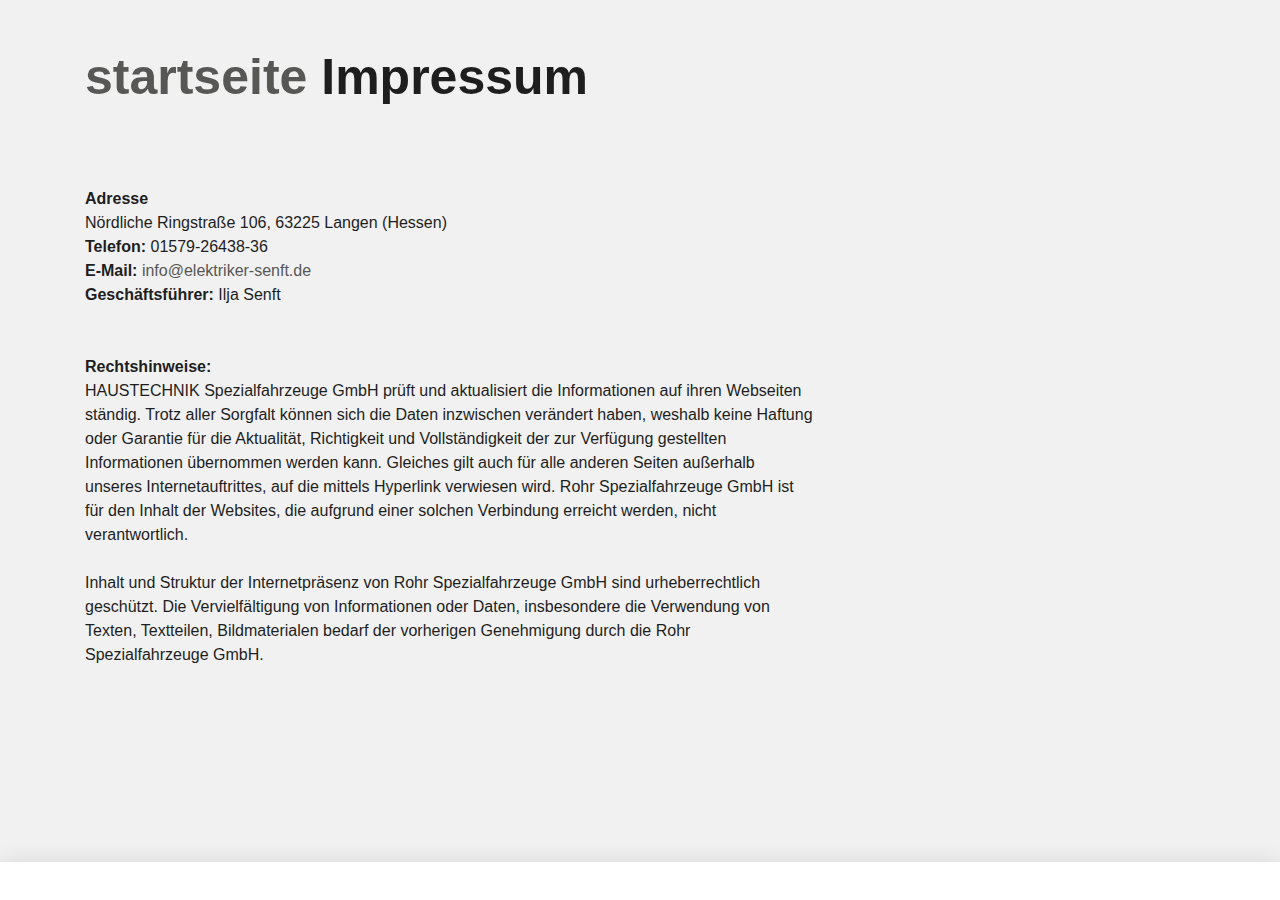
<file: impressum.html>
<!DOCTYPE html>
<!-- saved from url=(0051)https://www.rohr-spezialfahrzeuge.com/de/impressum/ -->
<html lang="de"><head><meta http-equiv="Content-Type" content="text/html; charset=UTF-8"><!--<base href="/">--><base href="."><title>Impressum - ROHR Spezialfahrzeuge</title><meta name="robots" content="index,follow,noodp"><meta name="content-language" content="de"><meta http-equiv="X-UA-Compatible" content="IE=EDGE"><meta name="og:type" content="website"><meta name="fb:app_id" content="1234567890"><meta name="robots" content="index,follow,noodp"><meta name="description" content="Die ROHR Spezialfahrzeuge GmbH aus Deutschland zählt zu den international führenden Herstellern im Bereich Kühlkofferfahrzeuge, Tankfahrzeuge, Flugfeldtankfahrzeuge und Militärtankfahrzeuge."><meta name="author" content="Rohr Spezialfahrzeuge"><meta property="og:title" content="Impressum"><meta property="og:site_name" content="ROHR Spezialfahrzeuge GmbH"><meta property="og:image" content="http://www.rohr-spezialfahrzeuge.com/facebook_og.png"><meta property="og:description" content="Die ROHR Spezialfahrzeuge GmbH aus Deutschland zählt zu den international führenden Herstellern im Bereich Kühlkofferfahrzeuge, Tankfahrzeuge, Flugfeldtankfahrzeuge und Militärtankfahrzeuge."><link rel="canonical" href="http://www.rohr-spezialfahrzeuge.com/de/impressum/"><meta name="viewport" content="width=device-width, initial-scale=1"><link rel="apple-touch-icon" sizes="180x180" href="https://www.rohr-spezialfahrzeuge.com/apple-touch-icon.png"><link rel="icon" type="image/png" href="https://www.rohr-spezialfahrzeuge.com/favicon-32x32.png" sizes="32x32"><link rel="icon" type="image/png" href="https://www.rohr-spezialfahrzeuge.com/favicon-16x16.png" sizes="16x16"><link rel="manifest" href="https://www.rohr-spezialfahrzeuge.com/manifest.json"><link rel="mask-icon" href="https://www.rohr-spezialfahrzeuge.com/safari-pinned-tab.svg" color="#d82022"><meta name="theme-color" content="#d82022"><link rel="stylesheet" href="Impressum - ROHR Spezialfahrzeuge_files/app.min.css"><style type="text/css" id="operaUserStyle"></style><link rel="modulepreload" as="script" crossorigin="" href="https://www.rohr-spezialfahrzeuge.com/fileadmin/build/assets/EventCountdown-c8544bce.js"><link rel="stylesheet" href="Impressum - ROHR Spezialfahrzeuge_files/EventCountdown.css">

 <style type="text/css">
@font-face {
  font-weight: 400;
  font-style:  normal;
  font-family: circular;

  src: url('chrome-extension://liecbddmkiiihnedobmlmillhodjkdmb/fonts/CircularXXWeb-Book.woff2') format('woff2');
}

@font-face {
  font-weight: 700;
  font-style:  normal;
  font-family: circular;

  src: url('chrome-extension://liecbddmkiiihnedobmlmillhodjkdmb/fonts/CircularXXWeb-Bold.woff2') format('woff2');
}</style><link rel="stylesheet" type="text/css" href="Impressum - ROHR Spezialfahrzeuge_files/676.5181.c.css"><link rel="stylesheet" type="text/css" href="Impressum - ROHR Spezialfahrzeuge_files/ui.e8db.c.css"><link rel="stylesheet" type="text/css" href="Impressum - ROHR Spezialfahrzeuge_files/233.362b.c.css"></head>
<!--[if IE 9]><body
class="ie9"><![endif]--><!--[if (gt IE 9)|!(IE)]><!--><body><!--<![endif]-->
<header id="h"> <nav id="mobile-menu" class="navbar navbar-mobile navbar-dark visible-md-down"><ul class="nav nav-stacked"><li class="nav-item has-sub"><a href="https://www.rohr-spezialfahrzeuge.com/de/kuehlfahrzeuge/" data-toggle="collapse" data-target="#collapse-7" role="button" aria-haspopup="true" aria-expanded="false" class="nav-link">Produkte<i class="icn icn-arrow_down"></i></a><div id="collapse-7" class="collapse"><ul class="nav nav-stacked text-xs-right"><li class="nav-item"><a href="https://www.rohr-spezialfahrzeuge.com/de/kuehlfahrzeuge/" class="nav-link">Kühlfahrzeuge</a></li><li class="nav-item"><a href="https://www.rohr-spezialfahrzeuge.com/de/strassentankfahrzeuge/" class="nav-link">Straßentankfahrzeuge</a></li><li class="nav-item"><a href="https://www.rohr-spezialfahrzeuge.com/de/flugfeldtankfahrzeuge/" class="nav-link">Flugfeldtankfahrzeuge</a></li><li class="nav-item"><a href="https://www.rohr-spezialfahrzeuge.com/de/militaertankfahrzeuge/" class="nav-link">Militärtankfahrzeuge</a></li></ul></div></li><li class="nav-item has-sub"><a href="https://www.rohr-spezialfahrzeuge.com/de/servicenetz/" data-toggle="collapse" data-target="#collapse-8" role="button" aria-haspopup="true" aria-expanded="false" class="nav-link">Service<i class="icn icn-arrow_down"></i></a><div id="collapse-8" class="collapse"><ul class="nav nav-stacked text-xs-right"><li class="nav-item"><a href="https://www.rohr-spezialfahrzeuge.com/de/servicenetz/" class="nav-link">Servicenetz</a></li><li class="nav-item"><a href="https://www.rohr-spezialfahrzeuge.com/de/kundendienst/" class="nav-link">Kundendienst</a></li><li class="nav-item"><a href="https://www.rohr-spezialfahrzeuge.com/de/ersatzteile/" class="nav-link">Ersatzteile</a></li><li class="nav-item"><a href="https://www.rohr-spezialfahrzeuge.com/de/reparatur/" class="nav-link">Reparatur</a></li><li class="nav-item"><a href="https://www.rohr-spezialfahrzeuge.com/de/fahrzeugsanierungen/" class="nav-link">Fahrzeugsanierungen</a></li></ul></div></li><li class="nav-item has-sub"><a href="https://www.rohr-spezialfahrzeuge.com/de/ueber-rohr/" data-toggle="collapse" data-target="#collapse-9" role="button" aria-haspopup="true" aria-expanded="false" class="nav-link">Unternehmen<i class="icn icn-arrow_down"></i></a><div id="collapse-9" class="collapse"><ul class="nav nav-stacked text-xs-right"><li class="nav-item"><a href="https://www.rohr-spezialfahrzeuge.com/de/ueber-rohr/" class="nav-link">Über ROHR</a></li><li class="nav-item"><a href="https://www.rohr-spezialfahrzeuge.com/de/b2b/" class="nav-link">B2B</a></li><li class="nav-item"><a href="https://www.rohr-spezialfahrzeuge.com/de/medien/" class="nav-link">Medien</a></li><li class="nav-item"><a href="https://www.rohr-spezialfahrzeuge.com/de/zertifikate/" class="nav-link">Zertifikate</a></li></ul></div></li>
  
 </nav></header><div id="site-content"><div class="page">
<a id="c9"></a><div class="container m-y-1"><div class="content-text "><div class="row"><div class="col-xs-12 col-md-10 col-xxl-8"><h2 class="no-border">
  <a href="index.html">startseite</a>
  
  Impressum</h2></div></div></div></div><div class="container slot-two-columns"><div class="row"><div class="col-xs-12 col-md-8">
<a id="c8"></a><div class="content-text m-b-1"><div class="row"><div class="col-sm-12"><p class="bodytext"><strong>Adresse</strong><br> Nördliche Ringstraße 106, 63225 Langen (Hessen) <br> <p class="bodytext"><strong>Telefon:</strong> 01579-26438-36<br> <strong>E-Mail:</strong> <a href="mailto:info@elektriker-senft.De">info@elektriker-senft.de</a></p><p class="bodytext"><strong>Geschäftsführer:</strong>  Ilja Senft
  
  
  
  <br><br> <br> <strong>Rechtshinweise:</strong><br> HAUSTECHNIK Spezialfahrzeuge GmbH prüft und aktualisiert die Informationen auf ihren Webseiten ständig. Trotz aller Sorgfalt können sich die Daten inzwischen verändert haben, weshalb keine Haftung oder Garantie für die Aktualität, Richtigkeit und Vollständigkeit der zur Verfügung gestellten Informationen übernommen werden kann. Gleiches gilt auch für alle anderen Seiten außerhalb unseres Internetauftrittes, auf die mittels Hyperlink verwiesen wird. Rohr Spezialfahrzeuge GmbH ist für den Inhalt der Websites, die aufgrund einer solchen Verbindung erreicht werden, nicht verantwortlich.<br> <br> Inhalt und Struktur der Internetpräsenz von Rohr Spezialfahrzeuge GmbH sind urheberrechtlich geschützt. Die Vervielfältigung von Informationen oder Daten, insbesondere die Verwendung von Texten, Textteilen, Bildmaterialen bedarf der vorherigen Genehmigung durch die Rohr Spezialfahrzeuge GmbH.<br> <br>   </p></div></div></div></div><div class="col-xs-12 col-md-4"></div></div></div></div></div>
  <script>var t3 = {
  id: 5,
  type: 0,
  lang: 0
};
window.cookieconsent_options = {
  message:"Wir möchten Ihnen den bestmöglichen Service bieten. Dazu speichern wir Informationen über Ihren Besuch in sogenannten Cookies. Durch die Nutzung dieser Webseite erklären Sie sich mit der Verwendung von Cookies einverstanden. <a href=/de/datenschutzerklaerung/>Datenschutzerklärung</a>",
  dismiss:"Verstanden!",
  learnMore:"Mehr Informationen",
  link:null,
  theme:null
};</script> <script type="module" src="./Impressum - ROHR Spezialfahrzeuge_files/app.min.js.téléchargé"></script><script></script><script src="./Impressum - ROHR Spezialfahrzeuge_files/banner.js.téléchargé" data-cookiefirst-key="1eafcaf3-7a5d-4e7d-9ab6-0aec67dd1686"></script> <div id="loom-companion-mv3" ext-id="liecbddmkiiihnedobmlmillhodjkdmb"><section id="shadow-host-companion"><template shadowrootmode="open"><div id="inner-shadow-companion"><div class="css-0" id="tooltip-mount-layer-companion"></div><style data-emotion="companion-global"></style><style data-emotion="companion" data-s=""></style><style>
            
    #inner-shadow-companion {
      font-size: 100%;
    }
    #inner-shadow-companion {
      font-family: circular, -apple-system, BlinkMacSystemFont, Segoe UI,
        sans-serif;
      color: var(--lns-color-body);
      
  font-size: var(--lns-fontSize-medium);
  line-height: var(--lns-lineHeight-medium);
;
      font-feature-settings: 'ss08' on;
    }

    #inner-shadow-companion *,
    #inner-shadow-companion *:before,
    #inner-shadow-companion *:after {
      box-sizing: border-box;
    }

    #inner-shadow-companion * {
      -webkit-font-smoothing: antialiased;
      -moz-osx-font-smoothing: grayscale;
      letter-spacing: calc(0.6px - 0.05em);
    }

    
    #inner-shadow-companion,
    .theme-light,
    [data-lens-theme="light"] {
      --lns-color-primary: var(--lns-themeLight-color-primary);--lns-color-primaryHover: var(--lns-themeLight-color-primaryHover);--lns-color-primaryActive: var(--lns-themeLight-color-primaryActive);--lns-color-body: var(--lns-themeLight-color-body);--lns-color-bodyDimmed: var(--lns-themeLight-color-bodyDimmed);--lns-color-background: var(--lns-themeLight-color-background);--lns-color-backgroundHover: var(--lns-themeLight-color-backgroundHover);--lns-color-backgroundActive: var(--lns-themeLight-color-backgroundActive);--lns-color-backgroundSecondary: var(--lns-themeLight-color-backgroundSecondary);--lns-color-backgroundSecondary2: var(--lns-themeLight-color-backgroundSecondary2);--lns-color-overlay: var(--lns-themeLight-color-overlay);--lns-color-border: var(--lns-themeLight-color-border);--lns-color-focusRing: var(--lns-themeLight-color-focusRing);--lns-color-record: var(--lns-themeLight-color-record);--lns-color-recordHover: var(--lns-themeLight-color-recordHover);--lns-color-recordActive: var(--lns-themeLight-color-recordActive);--lns-color-info: var(--lns-themeLight-color-info);--lns-color-success: var(--lns-themeLight-color-success);--lns-color-warning: var(--lns-themeLight-color-warning);--lns-color-danger: var(--lns-themeLight-color-danger);--lns-color-dangerHover: var(--lns-themeLight-color-dangerHover);--lns-color-dangerActive: var(--lns-themeLight-color-dangerActive);--lns-color-backdrop: var(--lns-themeLight-color-backdrop);--lns-color-backdropDark: var(--lns-themeLight-color-backdropDark);--lns-color-backdropTwilight: var(--lns-themeLight-color-backdropTwilight);--lns-color-disabledContent: var(--lns-themeLight-color-disabledContent);--lns-color-highlight: var(--lns-themeLight-color-highlight);--lns-color-disabledBackground: var(--lns-themeLight-color-disabledBackground);--lns-color-formFieldBorder: var(--lns-themeLight-color-formFieldBorder);--lns-color-formFieldBackground: var(--lns-themeLight-color-formFieldBackground);--lns-color-buttonBorder: var(--lns-themeLight-color-buttonBorder);--lns-color-upgrade: var(--lns-themeLight-color-upgrade);--lns-color-upgradeHover: var(--lns-themeLight-color-upgradeHover);--lns-color-upgradeActive: var(--lns-themeLight-color-upgradeActive);--lns-color-tabBackground: var(--lns-themeLight-color-tabBackground);--lns-color-discoveryBackground: var(--lns-themeLight-color-discoveryBackground);--lns-color-discoveryLightBackground: var(--lns-themeLight-color-discoveryLightBackground);--lns-color-discoveryTitle: var(--lns-themeLight-color-discoveryTitle);--lns-color-discoveryHighlight: var(--lns-themeLight-color-discoveryHighlight);
    }

    .theme-dark,
    [data-lens-theme="dark"] {
      --lns-color-primary: var(--lns-themeDark-color-primary);--lns-color-primaryHover: var(--lns-themeDark-color-primaryHover);--lns-color-primaryActive: var(--lns-themeDark-color-primaryActive);--lns-color-body: var(--lns-themeDark-color-body);--lns-color-bodyDimmed: var(--lns-themeDark-color-bodyDimmed);--lns-color-background: var(--lns-themeDark-color-background);--lns-color-backgroundHover: var(--lns-themeDark-color-backgroundHover);--lns-color-backgroundActive: var(--lns-themeDark-color-backgroundActive);--lns-color-backgroundSecondary: var(--lns-themeDark-color-backgroundSecondary);--lns-color-backgroundSecondary2: var(--lns-themeDark-color-backgroundSecondary2);--lns-color-overlay: var(--lns-themeDark-color-overlay);--lns-color-border: var(--lns-themeDark-color-border);--lns-color-focusRing: var(--lns-themeDark-color-focusRing);--lns-color-record: var(--lns-themeDark-color-record);--lns-color-recordHover: var(--lns-themeDark-color-recordHover);--lns-color-recordActive: var(--lns-themeDark-color-recordActive);--lns-color-info: var(--lns-themeDark-color-info);--lns-color-success: var(--lns-themeDark-color-success);--lns-color-warning: var(--lns-themeDark-color-warning);--lns-color-danger: var(--lns-themeDark-color-danger);--lns-color-dangerHover: var(--lns-themeDark-color-dangerHover);--lns-color-dangerActive: var(--lns-themeDark-color-dangerActive);--lns-color-backdrop: var(--lns-themeDark-color-backdrop);--lns-color-backdropDark: var(--lns-themeDark-color-backdropDark);--lns-color-backdropTwilight: var(--lns-themeDark-color-backdropTwilight);--lns-color-disabledContent: var(--lns-themeDark-color-disabledContent);--lns-color-highlight: var(--lns-themeDark-color-highlight);--lns-color-disabledBackground: var(--lns-themeDark-color-disabledBackground);--lns-color-formFieldBorder: var(--lns-themeDark-color-formFieldBorder);--lns-color-formFieldBackground: var(--lns-themeDark-color-formFieldBackground);--lns-color-buttonBorder: var(--lns-themeDark-color-buttonBorder);--lns-color-upgrade: var(--lns-themeDark-color-upgrade);--lns-color-upgradeHover: var(--lns-themeDark-color-upgradeHover);--lns-color-upgradeActive: var(--lns-themeDark-color-upgradeActive);--lns-color-tabBackground: var(--lns-themeDark-color-tabBackground);--lns-color-discoveryBackground: var(--lns-themeDark-color-discoveryBackground);--lns-color-discoveryLightBackground: var(--lns-themeDark-color-discoveryLightBackground);--lns-color-discoveryTitle: var(--lns-themeDark-color-discoveryTitle);--lns-color-discoveryHighlight: var(--lns-themeDark-color-discoveryHighlight);
    }
  

    
    #inner-shadow-companion {
      --lns-fontWeight-book:400;--lns-fontWeight-bold:700;--lns-unit:0.5rem;--lns-fontSize-small:calc(1.5 * var(--lns-unit, 8px));--lns-lineHeight-small:1.5;--lns-fontSize-body-sm:calc(1.5 * var(--lns-unit, 8px));--lns-lineHeight-body-sm:1.5;--lns-fontSize-medium:calc(1.75 * var(--lns-unit, 8px));--lns-lineHeight-medium:1.6;--lns-fontSize-body-md:calc(1.75 * var(--lns-unit, 8px));--lns-lineHeight-body-md:1.6;--lns-fontSize-large:calc(2.25 * var(--lns-unit, 8px));--lns-lineHeight-large:1.45;--lns-fontSize-body-lg:calc(2.25 * var(--lns-unit, 8px));--lns-lineHeight-body-lg:1.45;--lns-fontSize-xlarge:calc(3 * var(--lns-unit, 8px));--lns-lineHeight-xlarge:1.35;--lns-fontSize-heading-sm:calc(3 * var(--lns-unit, 8px));--lns-lineHeight-heading-sm:1.35;--lns-fontSize-xxlarge:calc(4 * var(--lns-unit, 8px));--lns-lineHeight-xxlarge:1.2;--lns-fontSize-heading-md:calc(4 * var(--lns-unit, 8px));--lns-lineHeight-heading-md:1.2;--lns-fontSize-xxxlarge:calc(6 * var(--lns-unit, 8px));--lns-lineHeight-xxxlarge:1.15;--lns-fontSize-heading-lg:calc(6 * var(--lns-unit, 8px));--lns-lineHeight-heading-lg:1.15;--lns-radius-medium:calc(1 * var(--lns-unit, 8px));--lns-radius-large:calc(2 * var(--lns-unit, 8px));--lns-radius-xlarge:calc(3 * var(--lns-unit, 8px));--lns-radius-full:calc(999 * var(--lns-unit, 8px));--lns-shadow-small:0 calc(0.5 * var(--lns-unit, 8px)) calc(1.25 * var(--lns-unit, 8px)) hsla(0, 0%, 0%, 0.05);--lns-shadow-medium:0 calc(0.5 * var(--lns-unit, 8px)) calc(1.25 * var(--lns-unit, 8px)) hsla(0, 0%, 0%, 0.1);--lns-shadow-large:0 calc(0.75 * var(--lns-unit, 8px)) calc(3 * var(--lns-unit, 8px)) hsla(0, 0%, 0%, 0.1);--lns-space-xsmall:calc(0.5 * var(--lns-unit, 8px));--lns-space-small:calc(1 * var(--lns-unit, 8px));--lns-space-medium:calc(2 * var(--lns-unit, 8px));--lns-space-large:calc(3 * var(--lns-unit, 8px));--lns-space-xlarge:calc(5 * var(--lns-unit, 8px));--lns-space-xxlarge:calc(8 * var(--lns-unit, 8px));--lns-formFieldBorderWidth:1px;--lns-formFieldBorderWidthFocus:2px;--lns-formFieldHeight:calc(4.5 * var(--lns-unit, 8px));--lns-formFieldRadius:calc(2.25 * var(--lns-unit, 8px));--lns-formFieldHorizontalPadding:calc(2 * var(--lns-unit, 8px));--lns-formFieldBorderShadow:
    inset 0 0 0 var(--lns-formFieldBorderWidth) var(--lns-color-formFieldBorder)
  ;--lns-formFieldBorderShadowFocus:
    inset 0 0 0 var(--lns-formFieldBorderWidthFocus) var(--lns-color-blurple),
    0 0 0 var(--lns-formFieldBorderWidthFocus) var(--lns-color-focusRing)
  ;--lns-color-red:hsla(11,80%,45%,1);--lns-color-blurpleLight:hsla(240,83.3%,95.3%,1);--lns-color-blurpleMedium:hsla(242,81%,87.6%,1);--lns-color-blurple:hsla(242,88.4%,66.3%,1);--lns-color-blurpleDark:hsla(242,87.6%,62%,1);--lns-color-blurpleStrong:hsla(252,46%,33%,1);--lns-color-offWhite:hsla(45,36.4%,95.7%,1);--lns-color-blueLight:hsla(206,58.3%,85.9%,1);--lns-color-blue:hsla(206,100%,73.3%,1);--lns-color-blueDark:hsla(206,29.5%,33.9%,1);--lns-color-orangeLight:hsla(6,100%,89.6%,1);--lns-color-orange:hsla(11,100%,62.2%,1);--lns-color-orangeDark:hsla(11,79.9%,64.9%,1);--lns-color-tealLight:hsla(180,20%,67.6%,1);--lns-color-teal:hsla(180,51.4%,51.6%,1);--lns-color-tealDark:hsla(180,16.2%,22.9%,1);--lns-color-yellowLight:hsla(39,100%,87.8%,1);--lns-color-yellow:hsla(50,100%,57.3%,1);--lns-color-yellowDark:hsla(39,100%,68%,1);--lns-color-grey8:hsla(0,0%,13%,1);--lns-color-grey7:hsla(246,16%,26%,1);--lns-color-grey6:hsla(252,13%,46%,1);--lns-color-grey5:hsla(240,7%,62%,1);--lns-color-grey4:hsla(259,12%,75%,1);--lns-color-grey3:hsla(260,11%,85%,1);--lns-color-grey2:hsla(260,11%,95%,1);--lns-color-grey1:hsla(240,7%,97%,1);--lns-color-white:hsla(0,0%,100%,1);--lns-themeLight-color-primary:hsla(242,88.4%,66.3%,1);--lns-themeLight-color-primaryHover:hsla(242,88.4%,56.3%,1);--lns-themeLight-color-primaryActive:hsla(242,88.4%,45.3%,1);--lns-themeLight-color-body:hsla(0,0%,13%,1);--lns-themeLight-color-bodyDimmed:hsla(252,13%,46%,1);--lns-themeLight-color-background:hsla(0,0%,100%,1);--lns-themeLight-color-backgroundHover:hsla(246,16%,26%,0.1);--lns-themeLight-color-backgroundActive:hsla(246,16%,26%,0.3);--lns-themeLight-color-backgroundSecondary:hsla(246,16%,26%,0.04);--lns-themeLight-color-backgroundSecondary2:hsla(45,34%,78%,0.2);--lns-themeLight-color-overlay:hsla(0,0%,100%,1);--lns-themeLight-color-border:hsla(252,13%,46%,0.2);--lns-themeLight-color-focusRing:hsla(242,88.4%,66.3%,0.5);--lns-themeLight-color-record:hsla(11,100%,62.2%,1);--lns-themeLight-color-recordHover:hsla(11,100%,52.2%,1);--lns-themeLight-color-recordActive:hsla(11,100%,42.2%,1);--lns-themeLight-color-info:hsla(206,100%,73.3%,1);--lns-themeLight-color-success:hsla(180,51.4%,51.6%,1);--lns-themeLight-color-warning:hsla(39,100%,68%,1);--lns-themeLight-color-danger:hsla(11,80%,45%,1);--lns-themeLight-color-dangerHover:hsla(11,80%,38%,1);--lns-themeLight-color-dangerActive:hsla(11,80%,31%,1);--lns-themeLight-color-backdrop:hsla(0,0%,13%,0.5);--lns-themeLight-color-backdropDark:hsla(0,0%,13%,0.9);--lns-themeLight-color-backdropTwilight:hsla(245,44.8%,46.9%,0.8);--lns-themeLight-color-disabledContent:hsla(240,7%,62%,1);--lns-themeLight-color-highlight:hsla(240,83.3%,66.3%,0.15);--lns-themeLight-color-disabledBackground:hsla(260,11%,95%,1);--lns-themeLight-color-formFieldBorder:hsla(260,11%,85%,1);--lns-themeLight-color-formFieldBackground:hsla(0,0%,100%,1);--lns-themeLight-color-buttonBorder:hsla(252,13%,46%,0.25);--lns-themeLight-color-upgrade:hsla(206,100%,93%,1);--lns-themeLight-color-upgradeHover:hsla(206,100%,85%,1);--lns-themeLight-color-upgradeActive:hsla(206,100%,77%,1);--lns-themeLight-color-tabBackground:hsla(252,13%,46%,0.15);--lns-themeLight-color-discoveryBackground:hsla(206,100%,93%,1);--lns-themeLight-color-discoveryLightBackground:hsla(206,100%,97%,1);--lns-themeLight-color-discoveryTitle:hsla(0,0%,13%,1);--lns-themeLight-color-discoveryHighlight:hsla(206,100%,77%,0.3);--lns-themeDark-color-primary:hsla(242,87%,73%,1);--lns-themeDark-color-primaryHover:hsla(242,88.4%,56.3%,1);--lns-themeDark-color-primaryActive:hsla(242,88.4%,45.3%,1);--lns-themeDark-color-body:hsla(240,7%,97%,1);--lns-themeDark-color-bodyDimmed:hsla(240,7%,62%,1);--lns-themeDark-color-background:hsla(0,0%,13%,1);--lns-themeDark-color-backgroundHover:hsla(0,0%,100%,0.1);--lns-themeDark-color-backgroundActive:hsla(0,0%,100%,0.2);--lns-themeDark-color-backgroundSecondary:hsla(0,0%,100%,0.04);--lns-themeDark-color-backgroundSecondary2:hsla(45,13%,44%,0.2);--lns-themeDark-color-overlay:hsla(0,0%,20%,1);--lns-themeDark-color-border:hsla(259,12%,75%,0.2);--lns-themeDark-color-focusRing:hsla(242,88.4%,66.3%,0.5);--lns-themeDark-color-record:hsla(11,100%,62.2%,1);--lns-themeDark-color-recordHover:hsla(11,100%,52.2%,1);--lns-themeDark-color-recordActive:hsla(11,100%,42.2%,1);--lns-themeDark-color-info:hsla(206,100%,73.3%,1);--lns-themeDark-color-success:hsla(180,51.4%,51.6%,1);--lns-themeDark-color-warning:hsla(39,100%,68%,1);--lns-themeDark-color-danger:hsla(11,80%,45%,1);--lns-themeDark-color-dangerHover:hsla(11,80%,38%,1);--lns-themeDark-color-dangerActive:hsla(11,80%,31%,1);--lns-themeDark-color-backdrop:hsla(0,0%,13%,0.5);--lns-themeDark-color-backdropDark:hsla(0,0%,13%,0.9);--lns-themeDark-color-backdropTwilight:hsla(245,44.8%,46.9%,0.8);--lns-themeDark-color-disabledContent:hsla(240,7%,62%,1);--lns-themeDark-color-highlight:hsla(240,83.3%,66.3%,0.15);--lns-themeDark-color-disabledBackground:hsla(252,13%,23%,1);--lns-themeDark-color-formFieldBorder:hsla(252,13%,46%,1);--lns-themeDark-color-formFieldBackground:hsla(0,0%,13%,1);--lns-themeDark-color-buttonBorder:hsla(0,0%,100%,0.25);--lns-themeDark-color-upgrade:hsla(206,92%,81%,1);--lns-themeDark-color-upgradeHover:hsla(206,92%,74%,1);--lns-themeDark-color-upgradeActive:hsla(206,92%,67%,1);--lns-themeDark-color-tabBackground:hsla(0,0%,100%,0.15);--lns-themeDark-color-discoveryBackground:hsla(206,92%,81%,1);--lns-themeDark-color-discoveryLightBackground:hsla(0,0%,13%,1);--lns-themeDark-color-discoveryTitle:hsla(206,100%,73.3%,1);--lns-themeDark-color-discoveryHighlight:hsla(206,100%,77%,0.3);
    }
  

    .c\:red{color:var(--lns-color-red)}.c\:blurpleLight{color:var(--lns-color-blurpleLight)}.c\:blurpleMedium{color:var(--lns-color-blurpleMedium)}.c\:blurple{color:var(--lns-color-blurple)}.c\:blurpleDark{color:var(--lns-color-blurpleDark)}.c\:blurpleStrong{color:var(--lns-color-blurpleStrong)}.c\:offWhite{color:var(--lns-color-offWhite)}.c\:blueLight{color:var(--lns-color-blueLight)}.c\:blue{color:var(--lns-color-blue)}.c\:blueDark{color:var(--lns-color-blueDark)}.c\:orangeLight{color:var(--lns-color-orangeLight)}.c\:orange{color:var(--lns-color-orange)}.c\:orangeDark{color:var(--lns-color-orangeDark)}.c\:tealLight{color:var(--lns-color-tealLight)}.c\:teal{color:var(--lns-color-teal)}.c\:tealDark{color:var(--lns-color-tealDark)}.c\:yellowLight{color:var(--lns-color-yellowLight)}.c\:yellow{color:var(--lns-color-yellow)}.c\:yellowDark{color:var(--lns-color-yellowDark)}.c\:grey8{color:var(--lns-color-grey8)}.c\:grey7{color:var(--lns-color-grey7)}.c\:grey6{color:var(--lns-color-grey6)}.c\:grey5{color:var(--lns-color-grey5)}.c\:grey4{color:var(--lns-color-grey4)}.c\:grey3{color:var(--lns-color-grey3)}.c\:grey2{color:var(--lns-color-grey2)}.c\:grey1{color:var(--lns-color-grey1)}.c\:white{color:var(--lns-color-white)}.c\:primary{color:var(--lns-color-primary)}.c\:primaryHover{color:var(--lns-color-primaryHover)}.c\:primaryActive{color:var(--lns-color-primaryActive)}.c\:body{color:var(--lns-color-body)}.c\:bodyDimmed{color:var(--lns-color-bodyDimmed)}.c\:background{color:var(--lns-color-background)}.c\:backgroundHover{color:var(--lns-color-backgroundHover)}.c\:backgroundActive{color:var(--lns-color-backgroundActive)}.c\:backgroundSecondary{color:var(--lns-color-backgroundSecondary)}.c\:backgroundSecondary2{color:var(--lns-color-backgroundSecondary2)}.c\:overlay{color:var(--lns-color-overlay)}.c\:border{color:var(--lns-color-border)}.c\:focusRing{color:var(--lns-color-focusRing)}.c\:record{color:var(--lns-color-record)}.c\:recordHover{color:var(--lns-color-recordHover)}.c\:recordActive{color:var(--lns-color-recordActive)}.c\:info{color:var(--lns-color-info)}.c\:success{color:var(--lns-color-success)}.c\:warning{color:var(--lns-color-warning)}.c\:danger{color:var(--lns-color-danger)}.c\:dangerHover{color:var(--lns-color-dangerHover)}.c\:dangerActive{color:var(--lns-color-dangerActive)}.c\:backdrop{color:var(--lns-color-backdrop)}.c\:backdropDark{color:var(--lns-color-backdropDark)}.c\:backdropTwilight{color:var(--lns-color-backdropTwilight)}.c\:disabledContent{color:var(--lns-color-disabledContent)}.c\:highlight{color:var(--lns-color-highlight)}.c\:disabledBackground{color:var(--lns-color-disabledBackground)}.c\:formFieldBorder{color:var(--lns-color-formFieldBorder)}.c\:formFieldBackground{color:var(--lns-color-formFieldBackground)}.c\:buttonBorder{color:var(--lns-color-buttonBorder)}.c\:upgrade{color:var(--lns-color-upgrade)}.c\:upgradeHover{color:var(--lns-color-upgradeHover)}.c\:upgradeActive{color:var(--lns-color-upgradeActive)}.c\:tabBackground{color:var(--lns-color-tabBackground)}.c\:discoveryBackground{color:var(--lns-color-discoveryBackground)}.c\:discoveryLightBackground{color:var(--lns-color-discoveryLightBackground)}.c\:discoveryTitle{color:var(--lns-color-discoveryTitle)}.c\:discoveryHighlight{color:var(--lns-color-discoveryHighlight)}.shadow\:small{box-shadow:var(--lns-shadow-small)}.shadow\:medium{box-shadow:var(--lns-shadow-medium)}.shadow\:large{box-shadow:var(--lns-shadow-large)}.radius\:medium{border-radius:var(--lns-radius-medium)}.radius\:large{border-radius:var(--lns-radius-large)}.radius\:xlarge{border-radius:var(--lns-radius-xlarge)}.radius\:full{border-radius:var(--lns-radius-full)}.bgc\:red{background-color:var(--lns-color-red)}.bgc\:blurpleLight{background-color:var(--lns-color-blurpleLight)}.bgc\:blurpleMedium{background-color:var(--lns-color-blurpleMedium)}.bgc\:blurple{background-color:var(--lns-color-blurple)}.bgc\:blurpleDark{background-color:var(--lns-color-blurpleDark)}.bgc\:blurpleStrong{background-color:var(--lns-color-blurpleStrong)}.bgc\:offWhite{background-color:var(--lns-color-offWhite)}.bgc\:blueLight{background-color:var(--lns-color-blueLight)}.bgc\:blue{background-color:var(--lns-color-blue)}.bgc\:blueDark{background-color:var(--lns-color-blueDark)}.bgc\:orangeLight{background-color:var(--lns-color-orangeLight)}.bgc\:orange{background-color:var(--lns-color-orange)}.bgc\:orangeDark{background-color:var(--lns-color-orangeDark)}.bgc\:tealLight{background-color:var(--lns-color-tealLight)}.bgc\:teal{background-color:var(--lns-color-teal)}.bgc\:tealDark{background-color:var(--lns-color-tealDark)}.bgc\:yellowLight{background-color:var(--lns-color-yellowLight)}.bgc\:yellow{background-color:var(--lns-color-yellow)}.bgc\:yellowDark{background-color:var(--lns-color-yellowDark)}.bgc\:grey8{background-color:var(--lns-color-grey8)}.bgc\:grey7{background-color:var(--lns-color-grey7)}.bgc\:grey6{background-color:var(--lns-color-grey6)}.bgc\:grey5{background-color:var(--lns-color-grey5)}.bgc\:grey4{background-color:var(--lns-color-grey4)}.bgc\:grey3{background-color:var(--lns-color-grey3)}.bgc\:grey2{background-color:var(--lns-color-grey2)}.bgc\:grey1{background-color:var(--lns-color-grey1)}.bgc\:white{background-color:var(--lns-color-white)}.bgc\:primary{background-color:var(--lns-color-primary)}.bgc\:primaryHover{background-color:var(--lns-color-primaryHover)}.bgc\:primaryActive{background-color:var(--lns-color-primaryActive)}.bgc\:body{background-color:var(--lns-color-body)}.bgc\:bodyDimmed{background-color:var(--lns-color-bodyDimmed)}.bgc\:background{background-color:var(--lns-color-background)}.bgc\:backgroundHover{background-color:var(--lns-color-backgroundHover)}.bgc\:backgroundActive{background-color:var(--lns-color-backgroundActive)}.bgc\:backgroundSecondary{background-color:var(--lns-color-backgroundSecondary)}.bgc\:backgroundSecondary2{background-color:var(--lns-color-backgroundSecondary2)}.bgc\:overlay{background-color:var(--lns-color-overlay)}.bgc\:border{background-color:var(--lns-color-border)}.bgc\:focusRing{background-color:var(--lns-color-focusRing)}.bgc\:record{background-color:var(--lns-color-record)}.bgc\:recordHover{background-color:var(--lns-color-recordHover)}.bgc\:recordActive{background-color:var(--lns-color-recordActive)}.bgc\:info{background-color:var(--lns-color-info)}.bgc\:success{background-color:var(--lns-color-success)}.bgc\:warning{background-color:var(--lns-color-warning)}.bgc\:danger{background-color:var(--lns-color-danger)}.bgc\:dangerHover{background-color:var(--lns-color-dangerHover)}.bgc\:dangerActive{background-color:var(--lns-color-dangerActive)}.bgc\:backdrop{background-color:var(--lns-color-backdrop)}.bgc\:backdropDark{background-color:var(--lns-color-backdropDark)}.bgc\:backdropTwilight{background-color:var(--lns-color-backdropTwilight)}.bgc\:disabledContent{background-color:var(--lns-color-disabledContent)}.bgc\:highlight{background-color:var(--lns-color-highlight)}.bgc\:disabledBackground{background-color:var(--lns-color-disabledBackground)}.bgc\:formFieldBorder{background-color:var(--lns-color-formFieldBorder)}.bgc\:formFieldBackground{background-color:var(--lns-color-formFieldBackground)}.bgc\:buttonBorder{background-color:var(--lns-color-buttonBorder)}.bgc\:upgrade{background-color:var(--lns-color-upgrade)}.bgc\:upgradeHover{background-color:var(--lns-color-upgradeHover)}.bgc\:upgradeActive{background-color:var(--lns-color-upgradeActive)}.bgc\:tabBackground{background-color:var(--lns-color-tabBackground)}.bgc\:discoveryBackground{background-color:var(--lns-color-discoveryBackground)}.bgc\:discoveryLightBackground{background-color:var(--lns-color-discoveryLightBackground)}.bgc\:discoveryTitle{background-color:var(--lns-color-discoveryTitle)}.bgc\:discoveryHighlight{background-color:var(--lns-color-discoveryHighlight)}.m\:0{margin:0}.m\:auto{margin:auto}.m\:xsmall{margin:var(--lns-space-xsmall)}.m\:small{margin:var(--lns-space-small)}.m\:medium{margin:var(--lns-space-medium)}.m\:large{margin:var(--lns-space-large)}.m\:xlarge{margin:var(--lns-space-xlarge)}.m\:xxlarge{margin:var(--lns-space-xxlarge)}.mt\:0{margin-top:0}.mt\:auto{margin-top:auto}.mt\:xsmall{margin-top:var(--lns-space-xsmall)}.mt\:small{margin-top:var(--lns-space-small)}.mt\:medium{margin-top:var(--lns-space-medium)}.mt\:large{margin-top:var(--lns-space-large)}.mt\:xlarge{margin-top:var(--lns-space-xlarge)}.mt\:xxlarge{margin-top:var(--lns-space-xxlarge)}.mb\:0{margin-bottom:0}.mb\:auto{margin-bottom:auto}.mb\:xsmall{margin-bottom:var(--lns-space-xsmall)}.mb\:small{margin-bottom:var(--lns-space-small)}.mb\:medium{margin-bottom:var(--lns-space-medium)}.mb\:large{margin-bottom:var(--lns-space-large)}.mb\:xlarge{margin-bottom:var(--lns-space-xlarge)}.mb\:xxlarge{margin-bottom:var(--lns-space-xxlarge)}.ml\:0{margin-left:0}.ml\:auto{margin-left:auto}.ml\:xsmall{margin-left:var(--lns-space-xsmall)}.ml\:small{margin-left:var(--lns-space-small)}.ml\:medium{margin-left:var(--lns-space-medium)}.ml\:large{margin-left:var(--lns-space-large)}.ml\:xlarge{margin-left:var(--lns-space-xlarge)}.ml\:xxlarge{margin-left:var(--lns-space-xxlarge)}.mr\:0{margin-right:0}.mr\:auto{margin-right:auto}.mr\:xsmall{margin-right:var(--lns-space-xsmall)}.mr\:small{margin-right:var(--lns-space-small)}.mr\:medium{margin-right:var(--lns-space-medium)}.mr\:large{margin-right:var(--lns-space-large)}.mr\:xlarge{margin-right:var(--lns-space-xlarge)}.mr\:xxlarge{margin-right:var(--lns-space-xxlarge)}.mx\:0{margin-left:0;margin-right:0}.mx\:auto{margin-left:auto;margin-right:auto}.mx\:xsmall{margin-left:var(--lns-space-xsmall);margin-right:var(--lns-space-xsmall)}.mx\:small{margin-left:var(--lns-space-small);margin-right:var(--lns-space-small)}.mx\:medium{margin-left:var(--lns-space-medium);margin-right:var(--lns-space-medium)}.mx\:large{margin-left:var(--lns-space-large);margin-right:var(--lns-space-large)}.mx\:xlarge{margin-left:var(--lns-space-xlarge);margin-right:var(--lns-space-xlarge)}.mx\:xxlarge{margin-left:var(--lns-space-xxlarge);margin-right:var(--lns-space-xxlarge)}.my\:0{margin-top:0;margin-bottom:0}.my\:auto{margin-top:auto;margin-bottom:auto}.my\:xsmall{margin-top:var(--lns-space-xsmall);margin-bottom:var(--lns-space-xsmall)}.my\:small{margin-top:var(--lns-space-small);margin-bottom:var(--lns-space-small)}.my\:medium{margin-top:var(--lns-space-medium);margin-bottom:var(--lns-space-medium)}.my\:large{margin-top:var(--lns-space-large);margin-bottom:var(--lns-space-large)}.my\:xlarge{margin-top:var(--lns-space-xlarge);margin-bottom:var(--lns-space-xlarge)}.my\:xxlarge{margin-top:var(--lns-space-xxlarge);margin-bottom:var(--lns-space-xxlarge)}.p\:0{padding:0}.p\:xsmall{padding:var(--lns-space-xsmall)}.p\:small{padding:var(--lns-space-small)}.p\:medium{padding:var(--lns-space-medium)}.p\:large{padding:var(--lns-space-large)}.p\:xlarge{padding:var(--lns-space-xlarge)}.p\:xxlarge{padding:var(--lns-space-xxlarge)}.pt\:0{padding-top:0}.pt\:xsmall{padding-top:var(--lns-space-xsmall)}.pt\:small{padding-top:var(--lns-space-small)}.pt\:medium{padding-top:var(--lns-space-medium)}.pt\:large{padding-top:var(--lns-space-large)}.pt\:xlarge{padding-top:var(--lns-space-xlarge)}.pt\:xxlarge{padding-top:var(--lns-space-xxlarge)}.pb\:0{padding-bottom:0}.pb\:xsmall{padding-bottom:var(--lns-space-xsmall)}.pb\:small{padding-bottom:var(--lns-space-small)}.pb\:medium{padding-bottom:var(--lns-space-medium)}.pb\:large{padding-bottom:var(--lns-space-large)}.pb\:xlarge{padding-bottom:var(--lns-space-xlarge)}.pb\:xxlarge{padding-bottom:var(--lns-space-xxlarge)}.pl\:0{padding-left:0}.pl\:xsmall{padding-left:var(--lns-space-xsmall)}.pl\:small{padding-left:var(--lns-space-small)}.pl\:medium{padding-left:var(--lns-space-medium)}.pl\:large{padding-left:var(--lns-space-large)}.pl\:xlarge{padding-left:var(--lns-space-xlarge)}.pl\:xxlarge{padding-left:var(--lns-space-xxlarge)}.pr\:0{padding-right:0}.pr\:xsmall{padding-right:var(--lns-space-xsmall)}.pr\:small{padding-right:var(--lns-space-small)}.pr\:medium{padding-right:var(--lns-space-medium)}.pr\:large{padding-right:var(--lns-space-large)}.pr\:xlarge{padding-right:var(--lns-space-xlarge)}.pr\:xxlarge{padding-right:var(--lns-space-xxlarge)}.px\:0{padding-left:0;padding-right:0}.px\:xsmall{padding-left:var(--lns-space-xsmall);padding-right:var(--lns-space-xsmall)}.px\:small{padding-left:var(--lns-space-small);padding-right:var(--lns-space-small)}.px\:medium{padding-left:var(--lns-space-medium);padding-right:var(--lns-space-medium)}.px\:large{padding-left:var(--lns-space-large);padding-right:var(--lns-space-large)}.px\:xlarge{padding-left:var(--lns-space-xlarge);padding-right:var(--lns-space-xlarge)}.px\:xxlarge{padding-left:var(--lns-space-xxlarge);padding-right:var(--lns-space-xxlarge)}.py\:0{padding-top:0;padding-bottom:0}.py\:xsmall{padding-top:var(--lns-space-xsmall);padding-bottom:var(--lns-space-xsmall)}.py\:small{padding-top:var(--lns-space-small);padding-bottom:var(--lns-space-small)}.py\:medium{padding-top:var(--lns-space-medium);padding-bottom:var(--lns-space-medium)}.py\:large{padding-top:var(--lns-space-large);padding-bottom:var(--lns-space-large)}.py\:xlarge{padding-top:var(--lns-space-xlarge);padding-bottom:var(--lns-space-xlarge)}.py\:xxlarge{padding-top:var(--lns-space-xxlarge);padding-bottom:var(--lns-space-xxlarge)}.text\:small{font-size:var(--lns-fontSize-small);line-height:var(--lns-lineHeight-small)}.text\:body-sm{font-size:var(--lns-fontSize-body-sm);line-height:var(--lns-lineHeight-body-sm)}.text\:medium{font-size:var(--lns-fontSize-medium);line-height:var(--lns-lineHeight-medium)}.text\:body-md{font-size:var(--lns-fontSize-body-md);line-height:var(--lns-lineHeight-body-md)}.text\:large{font-size:var(--lns-fontSize-large);line-height:var(--lns-lineHeight-large)}.text\:body-lg{font-size:var(--lns-fontSize-body-lg);line-height:var(--lns-lineHeight-body-lg)}.text\:xlarge{font-size:var(--lns-fontSize-xlarge);line-height:var(--lns-lineHeight-xlarge)}.text\:heading-sm{font-size:var(--lns-fontSize-heading-sm);line-height:var(--lns-lineHeight-heading-sm)}.text\:xxlarge{font-size:var(--lns-fontSize-xxlarge);line-height:var(--lns-lineHeight-xxlarge)}.text\:heading-md{font-size:var(--lns-fontSize-heading-md);line-height:var(--lns-lineHeight-heading-md)}.text\:xxxlarge{font-size:var(--lns-fontSize-xxxlarge);line-height:var(--lns-lineHeight-xxxlarge)}.text\:heading-lg{font-size:var(--lns-fontSize-heading-lg);line-height:var(--lns-lineHeight-heading-lg)}.weight\:book{font-weight:var(--lns-fontWeight-book)}.weight\:bold{font-weight:var(--lns-fontWeight-bold)}.text\:body{font-size:var(--lns-fontSize-body-md);line-height:var(--lns-lineHeight-body-md);font-weight:var(--lns-fontWeight-book)}.text\:title{font-size:var(--lns-fontSize-body-lg);line-height:var(--lns-lineHeight-body-lg);font-weight:var(--lns-fontWeight-bold)}.text\:mainTitle{font-size:var(--lns-fontSize-heading-md);line-height:var(--lns-lineHeight-heading-md);font-weight:var(--lns-fontWeight-bold)}.text\:left{text-align:left}.text\:right{text-align:right}.text\:center{text-align:center}.border{border:1px solid var(--lns-color-border)}.borderTop{border-top:1px solid var(--lns-color-border)}.borderBottom{border-bottom:1px solid var(--lns-color-border)}.borderLeft{border-left:1px solid var(--lns-color-border)}.borderRight{border-right:1px solid var(--lns-color-border)}.inline{display:inline}.block{display:block}.flex{display:flex}.inlineBlock{display:inline-block}.inlineFlex{display:inline-flex}.none{display:none}.flexWrap{flex-wrap:wrap}.flexDirection\:column{flex-direction:column}.flexDirection\:row{flex-direction:row}.items\:stretch{align-items:stretch}.items\:center{align-items:center}.items\:baseline{align-items:baseline}.items\:flexStart{align-items:flex-start}.items\:flexEnd{align-items:flex-end}.items\:selfStart{align-items:self-start}.items\:selfEnd{align-items:self-end}.justify\:flexStart{justify-content:flex-start}.justify\:flexEnd{justify-content:flex-end}.justify\:center{justify-content:center}.justify\:spaceBetween{justify-content:space-between}.justify\:spaceAround{justify-content:space-around}.justify\:spaceEvenly{justify-content:space-evenly}.grow\:0{flex-grow:0}.grow\:1{flex-grow:1}.shrink\:0{flex-shrink:0}.shrink\:1{flex-shrink:1}.self\:auto{align-self:auto}.self\:flexStart{align-self:flex-start}.self\:flexEnd{align-self:flex-end}.self\:center{align-self:center}.self\:baseline{align-self:baseline}.self\:stretch{align-self:stretch}.overflow\:hidden{overflow:hidden}.overflow\:auto{overflow:auto}.relative{position:relative}.absolute{position:absolute}.sticky{position:sticky}.fixed{position:fixed}.top\:0{top:0}.top\:auto{top:auto}.top\:xsmall{top:var(--lns-space-xsmall)}.top\:small{top:var(--lns-space-small)}.top\:medium{top:var(--lns-space-medium)}.top\:large{top:var(--lns-space-large)}.top\:xlarge{top:var(--lns-space-xlarge)}.top\:xxlarge{top:var(--lns-space-xxlarge)}.bottom\:0{bottom:0}.bottom\:auto{bottom:auto}.bottom\:xsmall{bottom:var(--lns-space-xsmall)}.bottom\:small{bottom:var(--lns-space-small)}.bottom\:medium{bottom:var(--lns-space-medium)}.bottom\:large{bottom:var(--lns-space-large)}.bottom\:xlarge{bottom:var(--lns-space-xlarge)}.bottom\:xxlarge{bottom:var(--lns-space-xxlarge)}.left\:0{left:0}.left\:auto{left:auto}.left\:xsmall{left:var(--lns-space-xsmall)}.left\:small{left:var(--lns-space-small)}.left\:medium{left:var(--lns-space-medium)}.left\:large{left:var(--lns-space-large)}.left\:xlarge{left:var(--lns-space-xlarge)}.left\:xxlarge{left:var(--lns-space-xxlarge)}.right\:0{right:0}.right\:auto{right:auto}.right\:xsmall{right:var(--lns-space-xsmall)}.right\:small{right:var(--lns-space-small)}.right\:medium{right:var(--lns-space-medium)}.right\:large{right:var(--lns-space-large)}.right\:xlarge{right:var(--lns-space-xlarge)}.right\:xxlarge{right:var(--lns-space-xxlarge)}.width\:auto{width:auto}.width\:full{width:100%}.width\:0{width:0}.minWidth\:0{min-width:0}.height\:auto{height:auto}.height\:full{height:100%}.height\:0{height:0}.ellipsis{overflow:hidden;text-overflow:ellipsis;white-space:nowrap}.srOnly{position:absolute;width:1px;height:1px;padding:0;margin:-1px;overflow:hidden;clip:rect(0, 0, 0, 0);white-space:nowrap;border-width:0}@media(min-width:31em){.xs-c\:red{color:var(--lns-color-red)}.xs-c\:blurpleLight{color:var(--lns-color-blurpleLight)}.xs-c\:blurpleMedium{color:var(--lns-color-blurpleMedium)}.xs-c\:blurple{color:var(--lns-color-blurple)}.xs-c\:blurpleDark{color:var(--lns-color-blurpleDark)}.xs-c\:blurpleStrong{color:var(--lns-color-blurpleStrong)}.xs-c\:offWhite{color:var(--lns-color-offWhite)}.xs-c\:blueLight{color:var(--lns-color-blueLight)}.xs-c\:blue{color:var(--lns-color-blue)}.xs-c\:blueDark{color:var(--lns-color-blueDark)}.xs-c\:orangeLight{color:var(--lns-color-orangeLight)}.xs-c\:orange{color:var(--lns-color-orange)}.xs-c\:orangeDark{color:var(--lns-color-orangeDark)}.xs-c\:tealLight{color:var(--lns-color-tealLight)}.xs-c\:teal{color:var(--lns-color-teal)}.xs-c\:tealDark{color:var(--lns-color-tealDark)}.xs-c\:yellowLight{color:var(--lns-color-yellowLight)}.xs-c\:yellow{color:var(--lns-color-yellow)}.xs-c\:yellowDark{color:var(--lns-color-yellowDark)}.xs-c\:grey8{color:var(--lns-color-grey8)}.xs-c\:grey7{color:var(--lns-color-grey7)}.xs-c\:grey6{color:var(--lns-color-grey6)}.xs-c\:grey5{color:var(--lns-color-grey5)}.xs-c\:grey4{color:var(--lns-color-grey4)}.xs-c\:grey3{color:var(--lns-color-grey3)}.xs-c\:grey2{color:var(--lns-color-grey2)}.xs-c\:grey1{color:var(--lns-color-grey1)}.xs-c\:white{color:var(--lns-color-white)}.xs-c\:primary{color:var(--lns-color-primary)}.xs-c\:primaryHover{color:var(--lns-color-primaryHover)}.xs-c\:primaryActive{color:var(--lns-color-primaryActive)}.xs-c\:body{color:var(--lns-color-body)}.xs-c\:bodyDimmed{color:var(--lns-color-bodyDimmed)}.xs-c\:background{color:var(--lns-color-background)}.xs-c\:backgroundHover{color:var(--lns-color-backgroundHover)}.xs-c\:backgroundActive{color:var(--lns-color-backgroundActive)}.xs-c\:backgroundSecondary{color:var(--lns-color-backgroundSecondary)}.xs-c\:backgroundSecondary2{color:var(--lns-color-backgroundSecondary2)}.xs-c\:overlay{color:var(--lns-color-overlay)}.xs-c\:border{color:var(--lns-color-border)}.xs-c\:focusRing{color:var(--lns-color-focusRing)}.xs-c\:record{color:var(--lns-color-record)}.xs-c\:recordHover{color:var(--lns-color-recordHover)}.xs-c\:recordActive{color:var(--lns-color-recordActive)}.xs-c\:info{color:var(--lns-color-info)}.xs-c\:success{color:var(--lns-color-success)}.xs-c\:warning{color:var(--lns-color-warning)}.xs-c\:danger{color:var(--lns-color-danger)}.xs-c\:dangerHover{color:var(--lns-color-dangerHover)}.xs-c\:dangerActive{color:var(--lns-color-dangerActive)}.xs-c\:backdrop{color:var(--lns-color-backdrop)}.xs-c\:backdropDark{color:var(--lns-color-backdropDark)}.xs-c\:backdropTwilight{color:var(--lns-color-backdropTwilight)}.xs-c\:disabledContent{color:var(--lns-color-disabledContent)}.xs-c\:highlight{color:var(--lns-color-highlight)}.xs-c\:disabledBackground{color:var(--lns-color-disabledBackground)}.xs-c\:formFieldBorder{color:var(--lns-color-formFieldBorder)}.xs-c\:formFieldBackground{color:var(--lns-color-formFieldBackground)}.xs-c\:buttonBorder{color:var(--lns-color-buttonBorder)}.xs-c\:upgrade{color:var(--lns-color-upgrade)}.xs-c\:upgradeHover{color:var(--lns-color-upgradeHover)}.xs-c\:upgradeActive{color:var(--lns-color-upgradeActive)}.xs-c\:tabBackground{color:var(--lns-color-tabBackground)}.xs-c\:discoveryBackground{color:var(--lns-color-discoveryBackground)}.xs-c\:discoveryLightBackground{color:var(--lns-color-discoveryLightBackground)}.xs-c\:discoveryTitle{color:var(--lns-color-discoveryTitle)}.xs-c\:discoveryHighlight{color:var(--lns-color-discoveryHighlight)}.xs-shadow\:small{box-shadow:var(--lns-shadow-small)}.xs-shadow\:medium{box-shadow:var(--lns-shadow-medium)}.xs-shadow\:large{box-shadow:var(--lns-shadow-large)}.xs-radius\:medium{border-radius:var(--lns-radius-medium)}.xs-radius\:large{border-radius:var(--lns-radius-large)}.xs-radius\:xlarge{border-radius:var(--lns-radius-xlarge)}.xs-radius\:full{border-radius:var(--lns-radius-full)}.xs-bgc\:red{background-color:var(--lns-color-red)}.xs-bgc\:blurpleLight{background-color:var(--lns-color-blurpleLight)}.xs-bgc\:blurpleMedium{background-color:var(--lns-color-blurpleMedium)}.xs-bgc\:blurple{background-color:var(--lns-color-blurple)}.xs-bgc\:blurpleDark{background-color:var(--lns-color-blurpleDark)}.xs-bgc\:blurpleStrong{background-color:var(--lns-color-blurpleStrong)}.xs-bgc\:offWhite{background-color:var(--lns-color-offWhite)}.xs-bgc\:blueLight{background-color:var(--lns-color-blueLight)}.xs-bgc\:blue{background-color:var(--lns-color-blue)}.xs-bgc\:blueDark{background-color:var(--lns-color-blueDark)}.xs-bgc\:orangeLight{background-color:var(--lns-color-orangeLight)}.xs-bgc\:orange{background-color:var(--lns-color-orange)}.xs-bgc\:orangeDark{background-color:var(--lns-color-orangeDark)}.xs-bgc\:tealLight{background-color:var(--lns-color-tealLight)}.xs-bgc\:teal{background-color:var(--lns-color-teal)}.xs-bgc\:tealDark{background-color:var(--lns-color-tealDark)}.xs-bgc\:yellowLight{background-color:var(--lns-color-yellowLight)}.xs-bgc\:yellow{background-color:var(--lns-color-yellow)}.xs-bgc\:yellowDark{background-color:var(--lns-color-yellowDark)}.xs-bgc\:grey8{background-color:var(--lns-color-grey8)}.xs-bgc\:grey7{background-color:var(--lns-color-grey7)}.xs-bgc\:grey6{background-color:var(--lns-color-grey6)}.xs-bgc\:grey5{background-color:var(--lns-color-grey5)}.xs-bgc\:grey4{background-color:var(--lns-color-grey4)}.xs-bgc\:grey3{background-color:var(--lns-color-grey3)}.xs-bgc\:grey2{background-color:var(--lns-color-grey2)}.xs-bgc\:grey1{background-color:var(--lns-color-grey1)}.xs-bgc\:white{background-color:var(--lns-color-white)}.xs-bgc\:primary{background-color:var(--lns-color-primary)}.xs-bgc\:primaryHover{background-color:var(--lns-color-primaryHover)}.xs-bgc\:primaryActive{background-color:var(--lns-color-primaryActive)}.xs-bgc\:body{background-color:var(--lns-color-body)}.xs-bgc\:bodyDimmed{background-color:var(--lns-color-bodyDimmed)}.xs-bgc\:background{background-color:var(--lns-color-background)}.xs-bgc\:backgroundHover{background-color:var(--lns-color-backgroundHover)}.xs-bgc\:backgroundActive{background-color:var(--lns-color-backgroundActive)}.xs-bgc\:backgroundSecondary{background-color:var(--lns-color-backgroundSecondary)}.xs-bgc\:backgroundSecondary2{background-color:var(--lns-color-backgroundSecondary2)}.xs-bgc\:overlay{background-color:var(--lns-color-overlay)}.xs-bgc\:border{background-color:var(--lns-color-border)}.xs-bgc\:focusRing{background-color:var(--lns-color-focusRing)}.xs-bgc\:record{background-color:var(--lns-color-record)}.xs-bgc\:recordHover{background-color:var(--lns-color-recordHover)}.xs-bgc\:recordActive{background-color:var(--lns-color-recordActive)}.xs-bgc\:info{background-color:var(--lns-color-info)}.xs-bgc\:success{background-color:var(--lns-color-success)}.xs-bgc\:warning{background-color:var(--lns-color-warning)}.xs-bgc\:danger{background-color:var(--lns-color-danger)}.xs-bgc\:dangerHover{background-color:var(--lns-color-dangerHover)}.xs-bgc\:dangerActive{background-color:var(--lns-color-dangerActive)}.xs-bgc\:backdrop{background-color:var(--lns-color-backdrop)}.xs-bgc\:backdropDark{background-color:var(--lns-color-backdropDark)}.xs-bgc\:backdropTwilight{background-color:var(--lns-color-backdropTwilight)}.xs-bgc\:disabledContent{background-color:var(--lns-color-disabledContent)}.xs-bgc\:highlight{background-color:var(--lns-color-highlight)}.xs-bgc\:disabledBackground{background-color:var(--lns-color-disabledBackground)}.xs-bgc\:formFieldBorder{background-color:var(--lns-color-formFieldBorder)}.xs-bgc\:formFieldBackground{background-color:var(--lns-color-formFieldBackground)}.xs-bgc\:buttonBorder{background-color:var(--lns-color-buttonBorder)}.xs-bgc\:upgrade{background-color:var(--lns-color-upgrade)}.xs-bgc\:upgradeHover{background-color:var(--lns-color-upgradeHover)}.xs-bgc\:upgradeActive{background-color:var(--lns-color-upgradeActive)}.xs-bgc\:tabBackground{background-color:var(--lns-color-tabBackground)}.xs-bgc\:discoveryBackground{background-color:var(--lns-color-discoveryBackground)}.xs-bgc\:discoveryLightBackground{background-color:var(--lns-color-discoveryLightBackground)}.xs-bgc\:discoveryTitle{background-color:var(--lns-color-discoveryTitle)}.xs-bgc\:discoveryHighlight{background-color:var(--lns-color-discoveryHighlight)}.xs-m\:0{margin:0}.xs-m\:auto{margin:auto}.xs-m\:xsmall{margin:var(--lns-space-xsmall)}.xs-m\:small{margin:var(--lns-space-small)}.xs-m\:medium{margin:var(--lns-space-medium)}.xs-m\:large{margin:var(--lns-space-large)}.xs-m\:xlarge{margin:var(--lns-space-xlarge)}.xs-m\:xxlarge{margin:var(--lns-space-xxlarge)}.xs-mt\:0{margin-top:0}.xs-mt\:auto{margin-top:auto}.xs-mt\:xsmall{margin-top:var(--lns-space-xsmall)}.xs-mt\:small{margin-top:var(--lns-space-small)}.xs-mt\:medium{margin-top:var(--lns-space-medium)}.xs-mt\:large{margin-top:var(--lns-space-large)}.xs-mt\:xlarge{margin-top:var(--lns-space-xlarge)}.xs-mt\:xxlarge{margin-top:var(--lns-space-xxlarge)}.xs-mb\:0{margin-bottom:0}.xs-mb\:auto{margin-bottom:auto}.xs-mb\:xsmall{margin-bottom:var(--lns-space-xsmall)}.xs-mb\:small{margin-bottom:var(--lns-space-small)}.xs-mb\:medium{margin-bottom:var(--lns-space-medium)}.xs-mb\:large{margin-bottom:var(--lns-space-large)}.xs-mb\:xlarge{margin-bottom:var(--lns-space-xlarge)}.xs-mb\:xxlarge{margin-bottom:var(--lns-space-xxlarge)}.xs-ml\:0{margin-left:0}.xs-ml\:auto{margin-left:auto}.xs-ml\:xsmall{margin-left:var(--lns-space-xsmall)}.xs-ml\:small{margin-left:var(--lns-space-small)}.xs-ml\:medium{margin-left:var(--lns-space-medium)}.xs-ml\:large{margin-left:var(--lns-space-large)}.xs-ml\:xlarge{margin-left:var(--lns-space-xlarge)}.xs-ml\:xxlarge{margin-left:var(--lns-space-xxlarge)}.xs-mr\:0{margin-right:0}.xs-mr\:auto{margin-right:auto}.xs-mr\:xsmall{margin-right:var(--lns-space-xsmall)}.xs-mr\:small{margin-right:var(--lns-space-small)}.xs-mr\:medium{margin-right:var(--lns-space-medium)}.xs-mr\:large{margin-right:var(--lns-space-large)}.xs-mr\:xlarge{margin-right:var(--lns-space-xlarge)}.xs-mr\:xxlarge{margin-right:var(--lns-space-xxlarge)}.xs-mx\:0{margin-left:0;margin-right:0}.xs-mx\:auto{margin-left:auto;margin-right:auto}.xs-mx\:xsmall{margin-left:var(--lns-space-xsmall);margin-right:var(--lns-space-xsmall)}.xs-mx\:small{margin-left:var(--lns-space-small);margin-right:var(--lns-space-small)}.xs-mx\:medium{margin-left:var(--lns-space-medium);margin-right:var(--lns-space-medium)}.xs-mx\:large{margin-left:var(--lns-space-large);margin-right:var(--lns-space-large)}.xs-mx\:xlarge{margin-left:var(--lns-space-xlarge);margin-right:var(--lns-space-xlarge)}.xs-mx\:xxlarge{margin-left:var(--lns-space-xxlarge);margin-right:var(--lns-space-xxlarge)}.xs-my\:0{margin-top:0;margin-bottom:0}.xs-my\:auto{margin-top:auto;margin-bottom:auto}.xs-my\:xsmall{margin-top:var(--lns-space-xsmall);margin-bottom:var(--lns-space-xsmall)}.xs-my\:small{margin-top:var(--lns-space-small);margin-bottom:var(--lns-space-small)}.xs-my\:medium{margin-top:var(--lns-space-medium);margin-bottom:var(--lns-space-medium)}.xs-my\:large{margin-top:var(--lns-space-large);margin-bottom:var(--lns-space-large)}.xs-my\:xlarge{margin-top:var(--lns-space-xlarge);margin-bottom:var(--lns-space-xlarge)}.xs-my\:xxlarge{margin-top:var(--lns-space-xxlarge);margin-bottom:var(--lns-space-xxlarge)}.xs-p\:0{padding:0}.xs-p\:xsmall{padding:var(--lns-space-xsmall)}.xs-p\:small{padding:var(--lns-space-small)}.xs-p\:medium{padding:var(--lns-space-medium)}.xs-p\:large{padding:var(--lns-space-large)}.xs-p\:xlarge{padding:var(--lns-space-xlarge)}.xs-p\:xxlarge{padding:var(--lns-space-xxlarge)}.xs-pt\:0{padding-top:0}.xs-pt\:xsmall{padding-top:var(--lns-space-xsmall)}.xs-pt\:small{padding-top:var(--lns-space-small)}.xs-pt\:medium{padding-top:var(--lns-space-medium)}.xs-pt\:large{padding-top:var(--lns-space-large)}.xs-pt\:xlarge{padding-top:var(--lns-space-xlarge)}.xs-pt\:xxlarge{padding-top:var(--lns-space-xxlarge)}.xs-pb\:0{padding-bottom:0}.xs-pb\:xsmall{padding-bottom:var(--lns-space-xsmall)}.xs-pb\:small{padding-bottom:var(--lns-space-small)}.xs-pb\:medium{padding-bottom:var(--lns-space-medium)}.xs-pb\:large{padding-bottom:var(--lns-space-large)}.xs-pb\:xlarge{padding-bottom:var(--lns-space-xlarge)}.xs-pb\:xxlarge{padding-bottom:var(--lns-space-xxlarge)}.xs-pl\:0{padding-left:0}.xs-pl\:xsmall{padding-left:var(--lns-space-xsmall)}.xs-pl\:small{padding-left:var(--lns-space-small)}.xs-pl\:medium{padding-left:var(--lns-space-medium)}.xs-pl\:large{padding-left:var(--lns-space-large)}.xs-pl\:xlarge{padding-left:var(--lns-space-xlarge)}.xs-pl\:xxlarge{padding-left:var(--lns-space-xxlarge)}.xs-pr\:0{padding-right:0}.xs-pr\:xsmall{padding-right:var(--lns-space-xsmall)}.xs-pr\:small{padding-right:var(--lns-space-small)}.xs-pr\:medium{padding-right:var(--lns-space-medium)}.xs-pr\:large{padding-right:var(--lns-space-large)}.xs-pr\:xlarge{padding-right:var(--lns-space-xlarge)}.xs-pr\:xxlarge{padding-right:var(--lns-space-xxlarge)}.xs-px\:0{padding-left:0;padding-right:0}.xs-px\:xsmall{padding-left:var(--lns-space-xsmall);padding-right:var(--lns-space-xsmall)}.xs-px\:small{padding-left:var(--lns-space-small);padding-right:var(--lns-space-small)}.xs-px\:medium{padding-left:var(--lns-space-medium);padding-right:var(--lns-space-medium)}.xs-px\:large{padding-left:var(--lns-space-large);padding-right:var(--lns-space-large)}.xs-px\:xlarge{padding-left:var(--lns-space-xlarge);padding-right:var(--lns-space-xlarge)}.xs-px\:xxlarge{padding-left:var(--lns-space-xxlarge);padding-right:var(--lns-space-xxlarge)}.xs-py\:0{padding-top:0;padding-bottom:0}.xs-py\:xsmall{padding-top:var(--lns-space-xsmall);padding-bottom:var(--lns-space-xsmall)}.xs-py\:small{padding-top:var(--lns-space-small);padding-bottom:var(--lns-space-small)}.xs-py\:medium{padding-top:var(--lns-space-medium);padding-bottom:var(--lns-space-medium)}.xs-py\:large{padding-top:var(--lns-space-large);padding-bottom:var(--lns-space-large)}.xs-py\:xlarge{padding-top:var(--lns-space-xlarge);padding-bottom:var(--lns-space-xlarge)}.xs-py\:xxlarge{padding-top:var(--lns-space-xxlarge);padding-bottom:var(--lns-space-xxlarge)}.xs-text\:small{font-size:var(--lns-fontSize-small);line-height:var(--lns-lineHeight-small)}.xs-text\:body-sm{font-size:var(--lns-fontSize-body-sm);line-height:var(--lns-lineHeight-body-sm)}.xs-text\:medium{font-size:var(--lns-fontSize-medium);line-height:var(--lns-lineHeight-medium)}.xs-text\:body-md{font-size:var(--lns-fontSize-body-md);line-height:var(--lns-lineHeight-body-md)}.xs-text\:large{font-size:var(--lns-fontSize-large);line-height:var(--lns-lineHeight-large)}.xs-text\:body-lg{font-size:var(--lns-fontSize-body-lg);line-height:var(--lns-lineHeight-body-lg)}.xs-text\:xlarge{font-size:var(--lns-fontSize-xlarge);line-height:var(--lns-lineHeight-xlarge)}.xs-text\:heading-sm{font-size:var(--lns-fontSize-heading-sm);line-height:var(--lns-lineHeight-heading-sm)}.xs-text\:xxlarge{font-size:var(--lns-fontSize-xxlarge);line-height:var(--lns-lineHeight-xxlarge)}.xs-text\:heading-md{font-size:var(--lns-fontSize-heading-md);line-height:var(--lns-lineHeight-heading-md)}.xs-text\:xxxlarge{font-size:var(--lns-fontSize-xxxlarge);line-height:var(--lns-lineHeight-xxxlarge)}.xs-text\:heading-lg{font-size:var(--lns-fontSize-heading-lg);line-height:var(--lns-lineHeight-heading-lg)}.xs-weight\:book{font-weight:var(--lns-fontWeight-book)}.xs-weight\:bold{font-weight:var(--lns-fontWeight-bold)}.xs-text\:body{font-size:var(--lns-fontSize-body-md);line-height:var(--lns-lineHeight-body-md);font-weight:var(--lns-fontWeight-book)}.xs-text\:title{font-size:var(--lns-fontSize-body-lg);line-height:var(--lns-lineHeight-body-lg);font-weight:var(--lns-fontWeight-bold)}.xs-text\:mainTitle{font-size:var(--lns-fontSize-heading-md);line-height:var(--lns-lineHeight-heading-md);font-weight:var(--lns-fontWeight-bold)}.xs-text\:left{text-align:left}.xs-text\:right{text-align:right}.xs-text\:center{text-align:center}.xs-border{border:1px solid var(--lns-color-border)}.xs-borderTop{border-top:1px solid var(--lns-color-border)}.xs-borderBottom{border-bottom:1px solid var(--lns-color-border)}.xs-borderLeft{border-left:1px solid var(--lns-color-border)}.xs-borderRight{border-right:1px solid var(--lns-color-border)}.xs-inline{display:inline}.xs-block{display:block}.xs-flex{display:flex}.xs-inlineBlock{display:inline-block}.xs-inlineFlex{display:inline-flex}.xs-none{display:none}.xs-flexWrap{flex-wrap:wrap}.xs-flexDirection\:column{flex-direction:column}.xs-flexDirection\:row{flex-direction:row}.xs-items\:stretch{align-items:stretch}.xs-items\:center{align-items:center}.xs-items\:baseline{align-items:baseline}.xs-items\:flexStart{align-items:flex-start}.xs-items\:flexEnd{align-items:flex-end}.xs-items\:selfStart{align-items:self-start}.xs-items\:selfEnd{align-items:self-end}.xs-justify\:flexStart{justify-content:flex-start}.xs-justify\:flexEnd{justify-content:flex-end}.xs-justify\:center{justify-content:center}.xs-justify\:spaceBetween{justify-content:space-between}.xs-justify\:spaceAround{justify-content:space-around}.xs-justify\:spaceEvenly{justify-content:space-evenly}.xs-grow\:0{flex-grow:0}.xs-grow\:1{flex-grow:1}.xs-shrink\:0{flex-shrink:0}.xs-shrink\:1{flex-shrink:1}.xs-self\:auto{align-self:auto}.xs-self\:flexStart{align-self:flex-start}.xs-self\:flexEnd{align-self:flex-end}.xs-self\:center{align-self:center}.xs-self\:baseline{align-self:baseline}.xs-self\:stretch{align-self:stretch}.xs-overflow\:hidden{overflow:hidden}.xs-overflow\:auto{overflow:auto}.xs-relative{position:relative}.xs-absolute{position:absolute}.xs-sticky{position:sticky}.xs-fixed{position:fixed}.xs-top\:0{top:0}.xs-top\:auto{top:auto}.xs-top\:xsmall{top:var(--lns-space-xsmall)}.xs-top\:small{top:var(--lns-space-small)}.xs-top\:medium{top:var(--lns-space-medium)}.xs-top\:large{top:var(--lns-space-large)}.xs-top\:xlarge{top:var(--lns-space-xlarge)}.xs-top\:xxlarge{top:var(--lns-space-xxlarge)}.xs-bottom\:0{bottom:0}.xs-bottom\:auto{bottom:auto}.xs-bottom\:xsmall{bottom:var(--lns-space-xsmall)}.xs-bottom\:small{bottom:var(--lns-space-small)}.xs-bottom\:medium{bottom:var(--lns-space-medium)}.xs-bottom\:large{bottom:var(--lns-space-large)}.xs-bottom\:xlarge{bottom:var(--lns-space-xlarge)}.xs-bottom\:xxlarge{bottom:var(--lns-space-xxlarge)}.xs-left\:0{left:0}.xs-left\:auto{left:auto}.xs-left\:xsmall{left:var(--lns-space-xsmall)}.xs-left\:small{left:var(--lns-space-small)}.xs-left\:medium{left:var(--lns-space-medium)}.xs-left\:large{left:var(--lns-space-large)}.xs-left\:xlarge{left:var(--lns-space-xlarge)}.xs-left\:xxlarge{left:var(--lns-space-xxlarge)}.xs-right\:0{right:0}.xs-right\:auto{right:auto}.xs-right\:xsmall{right:var(--lns-space-xsmall)}.xs-right\:small{right:var(--lns-space-small)}.xs-right\:medium{right:var(--lns-space-medium)}.xs-right\:large{right:var(--lns-space-large)}.xs-right\:xlarge{right:var(--lns-space-xlarge)}.xs-right\:xxlarge{right:var(--lns-space-xxlarge)}.xs-width\:auto{width:auto}.xs-width\:full{width:100%}.xs-width\:0{width:0}.xs-minWidth\:0{min-width:0}.xs-height\:auto{height:auto}.xs-height\:full{height:100%}.xs-height\:0{height:0}.xs-ellipsis{overflow:hidden;text-overflow:ellipsis;white-space:nowrap}.xs-srOnly{position:absolute;width:1px;height:1px;padding:0;margin:-1px;overflow:hidden;clip:rect(0, 0, 0, 0);white-space:nowrap;border-width:0}}@media(min-width:48em){.sm-c\:red{color:var(--lns-color-red)}.sm-c\:blurpleLight{color:var(--lns-color-blurpleLight)}.sm-c\:blurpleMedium{color:var(--lns-color-blurpleMedium)}.sm-c\:blurple{color:var(--lns-color-blurple)}.sm-c\:blurpleDark{color:var(--lns-color-blurpleDark)}.sm-c\:blurpleStrong{color:var(--lns-color-blurpleStrong)}.sm-c\:offWhite{color:var(--lns-color-offWhite)}.sm-c\:blueLight{color:var(--lns-color-blueLight)}.sm-c\:blue{color:var(--lns-color-blue)}.sm-c\:blueDark{color:var(--lns-color-blueDark)}.sm-c\:orangeLight{color:var(--lns-color-orangeLight)}.sm-c\:orange{color:var(--lns-color-orange)}.sm-c\:orangeDark{color:var(--lns-color-orangeDark)}.sm-c\:tealLight{color:var(--lns-color-tealLight)}.sm-c\:teal{color:var(--lns-color-teal)}.sm-c\:tealDark{color:var(--lns-color-tealDark)}.sm-c\:yellowLight{color:var(--lns-color-yellowLight)}.sm-c\:yellow{color:var(--lns-color-yellow)}.sm-c\:yellowDark{color:var(--lns-color-yellowDark)}.sm-c\:grey8{color:var(--lns-color-grey8)}.sm-c\:grey7{color:var(--lns-color-grey7)}.sm-c\:grey6{color:var(--lns-color-grey6)}.sm-c\:grey5{color:var(--lns-color-grey5)}.sm-c\:grey4{color:var(--lns-color-grey4)}.sm-c\:grey3{color:var(--lns-color-grey3)}.sm-c\:grey2{color:var(--lns-color-grey2)}.sm-c\:grey1{color:var(--lns-color-grey1)}.sm-c\:white{color:var(--lns-color-white)}.sm-c\:primary{color:var(--lns-color-primary)}.sm-c\:primaryHover{color:var(--lns-color-primaryHover)}.sm-c\:primaryActive{color:var(--lns-color-primaryActive)}.sm-c\:body{color:var(--lns-color-body)}.sm-c\:bodyDimmed{color:var(--lns-color-bodyDimmed)}.sm-c\:background{color:var(--lns-color-background)}.sm-c\:backgroundHover{color:var(--lns-color-backgroundHover)}.sm-c\:backgroundActive{color:var(--lns-color-backgroundActive)}.sm-c\:backgroundSecondary{color:var(--lns-color-backgroundSecondary)}.sm-c\:backgroundSecondary2{color:var(--lns-color-backgroundSecondary2)}.sm-c\:overlay{color:var(--lns-color-overlay)}.sm-c\:border{color:var(--lns-color-border)}.sm-c\:focusRing{color:var(--lns-color-focusRing)}.sm-c\:record{color:var(--lns-color-record)}.sm-c\:recordHover{color:var(--lns-color-recordHover)}.sm-c\:recordActive{color:var(--lns-color-recordActive)}.sm-c\:info{color:var(--lns-color-info)}.sm-c\:success{color:var(--lns-color-success)}.sm-c\:warning{color:var(--lns-color-warning)}.sm-c\:danger{color:var(--lns-color-danger)}.sm-c\:dangerHover{color:var(--lns-color-dangerHover)}.sm-c\:dangerActive{color:var(--lns-color-dangerActive)}.sm-c\:backdrop{color:var(--lns-color-backdrop)}.sm-c\:backdropDark{color:var(--lns-color-backdropDark)}.sm-c\:backdropTwilight{color:var(--lns-color-backdropTwilight)}.sm-c\:disabledContent{color:var(--lns-color-disabledContent)}.sm-c\:highlight{color:var(--lns-color-highlight)}.sm-c\:disabledBackground{color:var(--lns-color-disabledBackground)}.sm-c\:formFieldBorder{color:var(--lns-color-formFieldBorder)}.sm-c\:formFieldBackground{color:var(--lns-color-formFieldBackground)}.sm-c\:buttonBorder{color:var(--lns-color-buttonBorder)}.sm-c\:upgrade{color:var(--lns-color-upgrade)}.sm-c\:upgradeHover{color:var(--lns-color-upgradeHover)}.sm-c\:upgradeActive{color:var(--lns-color-upgradeActive)}.sm-c\:tabBackground{color:var(--lns-color-tabBackground)}.sm-c\:discoveryBackground{color:var(--lns-color-discoveryBackground)}.sm-c\:discoveryLightBackground{color:var(--lns-color-discoveryLightBackground)}.sm-c\:discoveryTitle{color:var(--lns-color-discoveryTitle)}.sm-c\:discoveryHighlight{color:var(--lns-color-discoveryHighlight)}.sm-shadow\:small{box-shadow:var(--lns-shadow-small)}.sm-shadow\:medium{box-shadow:var(--lns-shadow-medium)}.sm-shadow\:large{box-shadow:var(--lns-shadow-large)}.sm-radius\:medium{border-radius:var(--lns-radius-medium)}.sm-radius\:large{border-radius:var(--lns-radius-large)}.sm-radius\:xlarge{border-radius:var(--lns-radius-xlarge)}.sm-radius\:full{border-radius:var(--lns-radius-full)}.sm-bgc\:red{background-color:var(--lns-color-red)}.sm-bgc\:blurpleLight{background-color:var(--lns-color-blurpleLight)}.sm-bgc\:blurpleMedium{background-color:var(--lns-color-blurpleMedium)}.sm-bgc\:blurple{background-color:var(--lns-color-blurple)}.sm-bgc\:blurpleDark{background-color:var(--lns-color-blurpleDark)}.sm-bgc\:blurpleStrong{background-color:var(--lns-color-blurpleStrong)}.sm-bgc\:offWhite{background-color:var(--lns-color-offWhite)}.sm-bgc\:blueLight{background-color:var(--lns-color-blueLight)}.sm-bgc\:blue{background-color:var(--lns-color-blue)}.sm-bgc\:blueDark{background-color:var(--lns-color-blueDark)}.sm-bgc\:orangeLight{background-color:var(--lns-color-orangeLight)}.sm-bgc\:orange{background-color:var(--lns-color-orange)}.sm-bgc\:orangeDark{background-color:var(--lns-color-orangeDark)}.sm-bgc\:tealLight{background-color:var(--lns-color-tealLight)}.sm-bgc\:teal{background-color:var(--lns-color-teal)}.sm-bgc\:tealDark{background-color:var(--lns-color-tealDark)}.sm-bgc\:yellowLight{background-color:var(--lns-color-yellowLight)}.sm-bgc\:yellow{background-color:var(--lns-color-yellow)}.sm-bgc\:yellowDark{background-color:var(--lns-color-yellowDark)}.sm-bgc\:grey8{background-color:var(--lns-color-grey8)}.sm-bgc\:grey7{background-color:var(--lns-color-grey7)}.sm-bgc\:grey6{background-color:var(--lns-color-grey6)}.sm-bgc\:grey5{background-color:var(--lns-color-grey5)}.sm-bgc\:grey4{background-color:var(--lns-color-grey4)}.sm-bgc\:grey3{background-color:var(--lns-color-grey3)}.sm-bgc\:grey2{background-color:var(--lns-color-grey2)}.sm-bgc\:grey1{background-color:var(--lns-color-grey1)}.sm-bgc\:white{background-color:var(--lns-color-white)}.sm-bgc\:primary{background-color:var(--lns-color-primary)}.sm-bgc\:primaryHover{background-color:var(--lns-color-primaryHover)}.sm-bgc\:primaryActive{background-color:var(--lns-color-primaryActive)}.sm-bgc\:body{background-color:var(--lns-color-body)}.sm-bgc\:bodyDimmed{background-color:var(--lns-color-bodyDimmed)}.sm-bgc\:background{background-color:var(--lns-color-background)}.sm-bgc\:backgroundHover{background-color:var(--lns-color-backgroundHover)}.sm-bgc\:backgroundActive{background-color:var(--lns-color-backgroundActive)}.sm-bgc\:backgroundSecondary{background-color:var(--lns-color-backgroundSecondary)}.sm-bgc\:backgroundSecondary2{background-color:var(--lns-color-backgroundSecondary2)}.sm-bgc\:overlay{background-color:var(--lns-color-overlay)}.sm-bgc\:border{background-color:var(--lns-color-border)}.sm-bgc\:focusRing{background-color:var(--lns-color-focusRing)}.sm-bgc\:record{background-color:var(--lns-color-record)}.sm-bgc\:recordHover{background-color:var(--lns-color-recordHover)}.sm-bgc\:recordActive{background-color:var(--lns-color-recordActive)}.sm-bgc\:info{background-color:var(--lns-color-info)}.sm-bgc\:success{background-color:var(--lns-color-success)}.sm-bgc\:warning{background-color:var(--lns-color-warning)}.sm-bgc\:danger{background-color:var(--lns-color-danger)}.sm-bgc\:dangerHover{background-color:var(--lns-color-dangerHover)}.sm-bgc\:dangerActive{background-color:var(--lns-color-dangerActive)}.sm-bgc\:backdrop{background-color:var(--lns-color-backdrop)}.sm-bgc\:backdropDark{background-color:var(--lns-color-backdropDark)}.sm-bgc\:backdropTwilight{background-color:var(--lns-color-backdropTwilight)}.sm-bgc\:disabledContent{background-color:var(--lns-color-disabledContent)}.sm-bgc\:highlight{background-color:var(--lns-color-highlight)}.sm-bgc\:disabledBackground{background-color:var(--lns-color-disabledBackground)}.sm-bgc\:formFieldBorder{background-color:var(--lns-color-formFieldBorder)}.sm-bgc\:formFieldBackground{background-color:var(--lns-color-formFieldBackground)}.sm-bgc\:buttonBorder{background-color:var(--lns-color-buttonBorder)}.sm-bgc\:upgrade{background-color:var(--lns-color-upgrade)}.sm-bgc\:upgradeHover{background-color:var(--lns-color-upgradeHover)}.sm-bgc\:upgradeActive{background-color:var(--lns-color-upgradeActive)}.sm-bgc\:tabBackground{background-color:var(--lns-color-tabBackground)}.sm-bgc\:discoveryBackground{background-color:var(--lns-color-discoveryBackground)}.sm-bgc\:discoveryLightBackground{background-color:var(--lns-color-discoveryLightBackground)}.sm-bgc\:discoveryTitle{background-color:var(--lns-color-discoveryTitle)}.sm-bgc\:discoveryHighlight{background-color:var(--lns-color-discoveryHighlight)}.sm-m\:0{margin:0}.sm-m\:auto{margin:auto}.sm-m\:xsmall{margin:var(--lns-space-xsmall)}.sm-m\:small{margin:var(--lns-space-small)}.sm-m\:medium{margin:var(--lns-space-medium)}.sm-m\:large{margin:var(--lns-space-large)}.sm-m\:xlarge{margin:var(--lns-space-xlarge)}.sm-m\:xxlarge{margin:var(--lns-space-xxlarge)}.sm-mt\:0{margin-top:0}.sm-mt\:auto{margin-top:auto}.sm-mt\:xsmall{margin-top:var(--lns-space-xsmall)}.sm-mt\:small{margin-top:var(--lns-space-small)}.sm-mt\:medium{margin-top:var(--lns-space-medium)}.sm-mt\:large{margin-top:var(--lns-space-large)}.sm-mt\:xlarge{margin-top:var(--lns-space-xlarge)}.sm-mt\:xxlarge{margin-top:var(--lns-space-xxlarge)}.sm-mb\:0{margin-bottom:0}.sm-mb\:auto{margin-bottom:auto}.sm-mb\:xsmall{margin-bottom:var(--lns-space-xsmall)}.sm-mb\:small{margin-bottom:var(--lns-space-small)}.sm-mb\:medium{margin-bottom:var(--lns-space-medium)}.sm-mb\:large{margin-bottom:var(--lns-space-large)}.sm-mb\:xlarge{margin-bottom:var(--lns-space-xlarge)}.sm-mb\:xxlarge{margin-bottom:var(--lns-space-xxlarge)}.sm-ml\:0{margin-left:0}.sm-ml\:auto{margin-left:auto}.sm-ml\:xsmall{margin-left:var(--lns-space-xsmall)}.sm-ml\:small{margin-left:var(--lns-space-small)}.sm-ml\:medium{margin-left:var(--lns-space-medium)}.sm-ml\:large{margin-left:var(--lns-space-large)}.sm-ml\:xlarge{margin-left:var(--lns-space-xlarge)}.sm-ml\:xxlarge{margin-left:var(--lns-space-xxlarge)}.sm-mr\:0{margin-right:0}.sm-mr\:auto{margin-right:auto}.sm-mr\:xsmall{margin-right:var(--lns-space-xsmall)}.sm-mr\:small{margin-right:var(--lns-space-small)}.sm-mr\:medium{margin-right:var(--lns-space-medium)}.sm-mr\:large{margin-right:var(--lns-space-large)}.sm-mr\:xlarge{margin-right:var(--lns-space-xlarge)}.sm-mr\:xxlarge{margin-right:var(--lns-space-xxlarge)}.sm-mx\:0{margin-left:0;margin-right:0}.sm-mx\:auto{margin-left:auto;margin-right:auto}.sm-mx\:xsmall{margin-left:var(--lns-space-xsmall);margin-right:var(--lns-space-xsmall)}.sm-mx\:small{margin-left:var(--lns-space-small);margin-right:var(--lns-space-small)}.sm-mx\:medium{margin-left:var(--lns-space-medium);margin-right:var(--lns-space-medium)}.sm-mx\:large{margin-left:var(--lns-space-large);margin-right:var(--lns-space-large)}.sm-mx\:xlarge{margin-left:var(--lns-space-xlarge);margin-right:var(--lns-space-xlarge)}.sm-mx\:xxlarge{margin-left:var(--lns-space-xxlarge);margin-right:var(--lns-space-xxlarge)}.sm-my\:0{margin-top:0;margin-bottom:0}.sm-my\:auto{margin-top:auto;margin-bottom:auto}.sm-my\:xsmall{margin-top:var(--lns-space-xsmall);margin-bottom:var(--lns-space-xsmall)}.sm-my\:small{margin-top:var(--lns-space-small);margin-bottom:var(--lns-space-small)}.sm-my\:medium{margin-top:var(--lns-space-medium);margin-bottom:var(--lns-space-medium)}.sm-my\:large{margin-top:var(--lns-space-large);margin-bottom:var(--lns-space-large)}.sm-my\:xlarge{margin-top:var(--lns-space-xlarge);margin-bottom:var(--lns-space-xlarge)}.sm-my\:xxlarge{margin-top:var(--lns-space-xxlarge);margin-bottom:var(--lns-space-xxlarge)}.sm-p\:0{padding:0}.sm-p\:xsmall{padding:var(--lns-space-xsmall)}.sm-p\:small{padding:var(--lns-space-small)}.sm-p\:medium{padding:var(--lns-space-medium)}.sm-p\:large{padding:var(--lns-space-large)}.sm-p\:xlarge{padding:var(--lns-space-xlarge)}.sm-p\:xxlarge{padding:var(--lns-space-xxlarge)}.sm-pt\:0{padding-top:0}.sm-pt\:xsmall{padding-top:var(--lns-space-xsmall)}.sm-pt\:small{padding-top:var(--lns-space-small)}.sm-pt\:medium{padding-top:var(--lns-space-medium)}.sm-pt\:large{padding-top:var(--lns-space-large)}.sm-pt\:xlarge{padding-top:var(--lns-space-xlarge)}.sm-pt\:xxlarge{padding-top:var(--lns-space-xxlarge)}.sm-pb\:0{padding-bottom:0}.sm-pb\:xsmall{padding-bottom:var(--lns-space-xsmall)}.sm-pb\:small{padding-bottom:var(--lns-space-small)}.sm-pb\:medium{padding-bottom:var(--lns-space-medium)}.sm-pb\:large{padding-bottom:var(--lns-space-large)}.sm-pb\:xlarge{padding-bottom:var(--lns-space-xlarge)}.sm-pb\:xxlarge{padding-bottom:var(--lns-space-xxlarge)}.sm-pl\:0{padding-left:0}.sm-pl\:xsmall{padding-left:var(--lns-space-xsmall)}.sm-pl\:small{padding-left:var(--lns-space-small)}.sm-pl\:medium{padding-left:var(--lns-space-medium)}.sm-pl\:large{padding-left:var(--lns-space-large)}.sm-pl\:xlarge{padding-left:var(--lns-space-xlarge)}.sm-pl\:xxlarge{padding-left:var(--lns-space-xxlarge)}.sm-pr\:0{padding-right:0}.sm-pr\:xsmall{padding-right:var(--lns-space-xsmall)}.sm-pr\:small{padding-right:var(--lns-space-small)}.sm-pr\:medium{padding-right:var(--lns-space-medium)}.sm-pr\:large{padding-right:var(--lns-space-large)}.sm-pr\:xlarge{padding-right:var(--lns-space-xlarge)}.sm-pr\:xxlarge{padding-right:var(--lns-space-xxlarge)}.sm-px\:0{padding-left:0;padding-right:0}.sm-px\:xsmall{padding-left:var(--lns-space-xsmall);padding-right:var(--lns-space-xsmall)}.sm-px\:small{padding-left:var(--lns-space-small);padding-right:var(--lns-space-small)}.sm-px\:medium{padding-left:var(--lns-space-medium);padding-right:var(--lns-space-medium)}.sm-px\:large{padding-left:var(--lns-space-large);padding-right:var(--lns-space-large)}.sm-px\:xlarge{padding-left:var(--lns-space-xlarge);padding-right:var(--lns-space-xlarge)}.sm-px\:xxlarge{padding-left:var(--lns-space-xxlarge);padding-right:var(--lns-space-xxlarge)}.sm-py\:0{padding-top:0;padding-bottom:0}.sm-py\:xsmall{padding-top:var(--lns-space-xsmall);padding-bottom:var(--lns-space-xsmall)}.sm-py\:small{padding-top:var(--lns-space-small);padding-bottom:var(--lns-space-small)}.sm-py\:medium{padding-top:var(--lns-space-medium);padding-bottom:var(--lns-space-medium)}.sm-py\:large{padding-top:var(--lns-space-large);padding-bottom:var(--lns-space-large)}.sm-py\:xlarge{padding-top:var(--lns-space-xlarge);padding-bottom:var(--lns-space-xlarge)}.sm-py\:xxlarge{padding-top:var(--lns-space-xxlarge);padding-bottom:var(--lns-space-xxlarge)}.sm-text\:small{font-size:var(--lns-fontSize-small);line-height:var(--lns-lineHeight-small)}.sm-text\:body-sm{font-size:var(--lns-fontSize-body-sm);line-height:var(--lns-lineHeight-body-sm)}.sm-text\:medium{font-size:var(--lns-fontSize-medium);line-height:var(--lns-lineHeight-medium)}.sm-text\:body-md{font-size:var(--lns-fontSize-body-md);line-height:var(--lns-lineHeight-body-md)}.sm-text\:large{font-size:var(--lns-fontSize-large);line-height:var(--lns-lineHeight-large)}.sm-text\:body-lg{font-size:var(--lns-fontSize-body-lg);line-height:var(--lns-lineHeight-body-lg)}.sm-text\:xlarge{font-size:var(--lns-fontSize-xlarge);line-height:var(--lns-lineHeight-xlarge)}.sm-text\:heading-sm{font-size:var(--lns-fontSize-heading-sm);line-height:var(--lns-lineHeight-heading-sm)}.sm-text\:xxlarge{font-size:var(--lns-fontSize-xxlarge);line-height:var(--lns-lineHeight-xxlarge)}.sm-text\:heading-md{font-size:var(--lns-fontSize-heading-md);line-height:var(--lns-lineHeight-heading-md)}.sm-text\:xxxlarge{font-size:var(--lns-fontSize-xxxlarge);line-height:var(--lns-lineHeight-xxxlarge)}.sm-text\:heading-lg{font-size:var(--lns-fontSize-heading-lg);line-height:var(--lns-lineHeight-heading-lg)}.sm-weight\:book{font-weight:var(--lns-fontWeight-book)}.sm-weight\:bold{font-weight:var(--lns-fontWeight-bold)}.sm-text\:body{font-size:var(--lns-fontSize-body-md);line-height:var(--lns-lineHeight-body-md);font-weight:var(--lns-fontWeight-book)}.sm-text\:title{font-size:var(--lns-fontSize-body-lg);line-height:var(--lns-lineHeight-body-lg);font-weight:var(--lns-fontWeight-bold)}.sm-text\:mainTitle{font-size:var(--lns-fontSize-heading-md);line-height:var(--lns-lineHeight-heading-md);font-weight:var(--lns-fontWeight-bold)}.sm-text\:left{text-align:left}.sm-text\:right{text-align:right}.sm-text\:center{text-align:center}.sm-border{border:1px solid var(--lns-color-border)}.sm-borderTop{border-top:1px solid var(--lns-color-border)}.sm-borderBottom{border-bottom:1px solid var(--lns-color-border)}.sm-borderLeft{border-left:1px solid var(--lns-color-border)}.sm-borderRight{border-right:1px solid var(--lns-color-border)}.sm-inline{display:inline}.sm-block{display:block}.sm-flex{display:flex}.sm-inlineBlock{display:inline-block}.sm-inlineFlex{display:inline-flex}.sm-none{display:none}.sm-flexWrap{flex-wrap:wrap}.sm-flexDirection\:column{flex-direction:column}.sm-flexDirection\:row{flex-direction:row}.sm-items\:stretch{align-items:stretch}.sm-items\:center{align-items:center}.sm-items\:baseline{align-items:baseline}.sm-items\:flexStart{align-items:flex-start}.sm-items\:flexEnd{align-items:flex-end}.sm-items\:selfStart{align-items:self-start}.sm-items\:selfEnd{align-items:self-end}.sm-justify\:flexStart{justify-content:flex-start}.sm-justify\:flexEnd{justify-content:flex-end}.sm-justify\:center{justify-content:center}.sm-justify\:spaceBetween{justify-content:space-between}.sm-justify\:spaceAround{justify-content:space-around}.sm-justify\:spaceEvenly{justify-content:space-evenly}.sm-grow\:0{flex-grow:0}.sm-grow\:1{flex-grow:1}.sm-shrink\:0{flex-shrink:0}.sm-shrink\:1{flex-shrink:1}.sm-self\:auto{align-self:auto}.sm-self\:flexStart{align-self:flex-start}.sm-self\:flexEnd{align-self:flex-end}.sm-self\:center{align-self:center}.sm-self\:baseline{align-self:baseline}.sm-self\:stretch{align-self:stretch}.sm-overflow\:hidden{overflow:hidden}.sm-overflow\:auto{overflow:auto}.sm-relative{position:relative}.sm-absolute{position:absolute}.sm-sticky{position:sticky}.sm-fixed{position:fixed}.sm-top\:0{top:0}.sm-top\:auto{top:auto}.sm-top\:xsmall{top:var(--lns-space-xsmall)}.sm-top\:small{top:var(--lns-space-small)}.sm-top\:medium{top:var(--lns-space-medium)}.sm-top\:large{top:var(--lns-space-large)}.sm-top\:xlarge{top:var(--lns-space-xlarge)}.sm-top\:xxlarge{top:var(--lns-space-xxlarge)}.sm-bottom\:0{bottom:0}.sm-bottom\:auto{bottom:auto}.sm-bottom\:xsmall{bottom:var(--lns-space-xsmall)}.sm-bottom\:small{bottom:var(--lns-space-small)}.sm-bottom\:medium{bottom:var(--lns-space-medium)}.sm-bottom\:large{bottom:var(--lns-space-large)}.sm-bottom\:xlarge{bottom:var(--lns-space-xlarge)}.sm-bottom\:xxlarge{bottom:var(--lns-space-xxlarge)}.sm-left\:0{left:0}.sm-left\:auto{left:auto}.sm-left\:xsmall{left:var(--lns-space-xsmall)}.sm-left\:small{left:var(--lns-space-small)}.sm-left\:medium{left:var(--lns-space-medium)}.sm-left\:large{left:var(--lns-space-large)}.sm-left\:xlarge{left:var(--lns-space-xlarge)}.sm-left\:xxlarge{left:var(--lns-space-xxlarge)}.sm-right\:0{right:0}.sm-right\:auto{right:auto}.sm-right\:xsmall{right:var(--lns-space-xsmall)}.sm-right\:small{right:var(--lns-space-small)}.sm-right\:medium{right:var(--lns-space-medium)}.sm-right\:large{right:var(--lns-space-large)}.sm-right\:xlarge{right:var(--lns-space-xlarge)}.sm-right\:xxlarge{right:var(--lns-space-xxlarge)}.sm-width\:auto{width:auto}.sm-width\:full{width:100%}.sm-width\:0{width:0}.sm-minWidth\:0{min-width:0}.sm-height\:auto{height:auto}.sm-height\:full{height:100%}.sm-height\:0{height:0}.sm-ellipsis{overflow:hidden;text-overflow:ellipsis;white-space:nowrap}.sm-srOnly{position:absolute;width:1px;height:1px;padding:0;margin:-1px;overflow:hidden;clip:rect(0, 0, 0, 0);white-space:nowrap;border-width:0}}@media(min-width:64em){.md-c\:red{color:var(--lns-color-red)}.md-c\:blurpleLight{color:var(--lns-color-blurpleLight)}.md-c\:blurpleMedium{color:var(--lns-color-blurpleMedium)}.md-c\:blurple{color:var(--lns-color-blurple)}.md-c\:blurpleDark{color:var(--lns-color-blurpleDark)}.md-c\:blurpleStrong{color:var(--lns-color-blurpleStrong)}.md-c\:offWhite{color:var(--lns-color-offWhite)}.md-c\:blueLight{color:var(--lns-color-blueLight)}.md-c\:blue{color:var(--lns-color-blue)}.md-c\:blueDark{color:var(--lns-color-blueDark)}.md-c\:orangeLight{color:var(--lns-color-orangeLight)}.md-c\:orange{color:var(--lns-color-orange)}.md-c\:orangeDark{color:var(--lns-color-orangeDark)}.md-c\:tealLight{color:var(--lns-color-tealLight)}.md-c\:teal{color:var(--lns-color-teal)}.md-c\:tealDark{color:var(--lns-color-tealDark)}.md-c\:yellowLight{color:var(--lns-color-yellowLight)}.md-c\:yellow{color:var(--lns-color-yellow)}.md-c\:yellowDark{color:var(--lns-color-yellowDark)}.md-c\:grey8{color:var(--lns-color-grey8)}.md-c\:grey7{color:var(--lns-color-grey7)}.md-c\:grey6{color:var(--lns-color-grey6)}.md-c\:grey5{color:var(--lns-color-grey5)}.md-c\:grey4{color:var(--lns-color-grey4)}.md-c\:grey3{color:var(--lns-color-grey3)}.md-c\:grey2{color:var(--lns-color-grey2)}.md-c\:grey1{color:var(--lns-color-grey1)}.md-c\:white{color:var(--lns-color-white)}.md-c\:primary{color:var(--lns-color-primary)}.md-c\:primaryHover{color:var(--lns-color-primaryHover)}.md-c\:primaryActive{color:var(--lns-color-primaryActive)}.md-c\:body{color:var(--lns-color-body)}.md-c\:bodyDimmed{color:var(--lns-color-bodyDimmed)}.md-c\:background{color:var(--lns-color-background)}.md-c\:backgroundHover{color:var(--lns-color-backgroundHover)}.md-c\:backgroundActive{color:var(--lns-color-backgroundActive)}.md-c\:backgroundSecondary{color:var(--lns-color-backgroundSecondary)}.md-c\:backgroundSecondary2{color:var(--lns-color-backgroundSecondary2)}.md-c\:overlay{color:var(--lns-color-overlay)}.md-c\:border{color:var(--lns-color-border)}.md-c\:focusRing{color:var(--lns-color-focusRing)}.md-c\:record{color:var(--lns-color-record)}.md-c\:recordHover{color:var(--lns-color-recordHover)}.md-c\:recordActive{color:var(--lns-color-recordActive)}.md-c\:info{color:var(--lns-color-info)}.md-c\:success{color:var(--lns-color-success)}.md-c\:warning{color:var(--lns-color-warning)}.md-c\:danger{color:var(--lns-color-danger)}.md-c\:dangerHover{color:var(--lns-color-dangerHover)}.md-c\:dangerActive{color:var(--lns-color-dangerActive)}.md-c\:backdrop{color:var(--lns-color-backdrop)}.md-c\:backdropDark{color:var(--lns-color-backdropDark)}.md-c\:backdropTwilight{color:var(--lns-color-backdropTwilight)}.md-c\:disabledContent{color:var(--lns-color-disabledContent)}.md-c\:highlight{color:var(--lns-color-highlight)}.md-c\:disabledBackground{color:var(--lns-color-disabledBackground)}.md-c\:formFieldBorder{color:var(--lns-color-formFieldBorder)}.md-c\:formFieldBackground{color:var(--lns-color-formFieldBackground)}.md-c\:buttonBorder{color:var(--lns-color-buttonBorder)}.md-c\:upgrade{color:var(--lns-color-upgrade)}.md-c\:upgradeHover{color:var(--lns-color-upgradeHover)}.md-c\:upgradeActive{color:var(--lns-color-upgradeActive)}.md-c\:tabBackground{color:var(--lns-color-tabBackground)}.md-c\:discoveryBackground{color:var(--lns-color-discoveryBackground)}.md-c\:discoveryLightBackground{color:var(--lns-color-discoveryLightBackground)}.md-c\:discoveryTitle{color:var(--lns-color-discoveryTitle)}.md-c\:discoveryHighlight{color:var(--lns-color-discoveryHighlight)}.md-shadow\:small{box-shadow:var(--lns-shadow-small)}.md-shadow\:medium{box-shadow:var(--lns-shadow-medium)}.md-shadow\:large{box-shadow:var(--lns-shadow-large)}.md-radius\:medium{border-radius:var(--lns-radius-medium)}.md-radius\:large{border-radius:var(--lns-radius-large)}.md-radius\:xlarge{border-radius:var(--lns-radius-xlarge)}.md-radius\:full{border-radius:var(--lns-radius-full)}.md-bgc\:red{background-color:var(--lns-color-red)}.md-bgc\:blurpleLight{background-color:var(--lns-color-blurpleLight)}.md-bgc\:blurpleMedium{background-color:var(--lns-color-blurpleMedium)}.md-bgc\:blurple{background-color:var(--lns-color-blurple)}.md-bgc\:blurpleDark{background-color:var(--lns-color-blurpleDark)}.md-bgc\:blurpleStrong{background-color:var(--lns-color-blurpleStrong)}.md-bgc\:offWhite{background-color:var(--lns-color-offWhite)}.md-bgc\:blueLight{background-color:var(--lns-color-blueLight)}.md-bgc\:blue{background-color:var(--lns-color-blue)}.md-bgc\:blueDark{background-color:var(--lns-color-blueDark)}.md-bgc\:orangeLight{background-color:var(--lns-color-orangeLight)}.md-bgc\:orange{background-color:var(--lns-color-orange)}.md-bgc\:orangeDark{background-color:var(--lns-color-orangeDark)}.md-bgc\:tealLight{background-color:var(--lns-color-tealLight)}.md-bgc\:teal{background-color:var(--lns-color-teal)}.md-bgc\:tealDark{background-color:var(--lns-color-tealDark)}.md-bgc\:yellowLight{background-color:var(--lns-color-yellowLight)}.md-bgc\:yellow{background-color:var(--lns-color-yellow)}.md-bgc\:yellowDark{background-color:var(--lns-color-yellowDark)}.md-bgc\:grey8{background-color:var(--lns-color-grey8)}.md-bgc\:grey7{background-color:var(--lns-color-grey7)}.md-bgc\:grey6{background-color:var(--lns-color-grey6)}.md-bgc\:grey5{background-color:var(--lns-color-grey5)}.md-bgc\:grey4{background-color:var(--lns-color-grey4)}.md-bgc\:grey3{background-color:var(--lns-color-grey3)}.md-bgc\:grey2{background-color:var(--lns-color-grey2)}.md-bgc\:grey1{background-color:var(--lns-color-grey1)}.md-bgc\:white{background-color:var(--lns-color-white)}.md-bgc\:primary{background-color:var(--lns-color-primary)}.md-bgc\:primaryHover{background-color:var(--lns-color-primaryHover)}.md-bgc\:primaryActive{background-color:var(--lns-color-primaryActive)}.md-bgc\:body{background-color:var(--lns-color-body)}.md-bgc\:bodyDimmed{background-color:var(--lns-color-bodyDimmed)}.md-bgc\:background{background-color:var(--lns-color-background)}.md-bgc\:backgroundHover{background-color:var(--lns-color-backgroundHover)}.md-bgc\:backgroundActive{background-color:var(--lns-color-backgroundActive)}.md-bgc\:backgroundSecondary{background-color:var(--lns-color-backgroundSecondary)}.md-bgc\:backgroundSecondary2{background-color:var(--lns-color-backgroundSecondary2)}.md-bgc\:overlay{background-color:var(--lns-color-overlay)}.md-bgc\:border{background-color:var(--lns-color-border)}.md-bgc\:focusRing{background-color:var(--lns-color-focusRing)}.md-bgc\:record{background-color:var(--lns-color-record)}.md-bgc\:recordHover{background-color:var(--lns-color-recordHover)}.md-bgc\:recordActive{background-color:var(--lns-color-recordActive)}.md-bgc\:info{background-color:var(--lns-color-info)}.md-bgc\:success{background-color:var(--lns-color-success)}.md-bgc\:warning{background-color:var(--lns-color-warning)}.md-bgc\:danger{background-color:var(--lns-color-danger)}.md-bgc\:dangerHover{background-color:var(--lns-color-dangerHover)}.md-bgc\:dangerActive{background-color:var(--lns-color-dangerActive)}.md-bgc\:backdrop{background-color:var(--lns-color-backdrop)}.md-bgc\:backdropDark{background-color:var(--lns-color-backdropDark)}.md-bgc\:backdropTwilight{background-color:var(--lns-color-backdropTwilight)}.md-bgc\:disabledContent{background-color:var(--lns-color-disabledContent)}.md-bgc\:highlight{background-color:var(--lns-color-highlight)}.md-bgc\:disabledBackground{background-color:var(--lns-color-disabledBackground)}.md-bgc\:formFieldBorder{background-color:var(--lns-color-formFieldBorder)}.md-bgc\:formFieldBackground{background-color:var(--lns-color-formFieldBackground)}.md-bgc\:buttonBorder{background-color:var(--lns-color-buttonBorder)}.md-bgc\:upgrade{background-color:var(--lns-color-upgrade)}.md-bgc\:upgradeHover{background-color:var(--lns-color-upgradeHover)}.md-bgc\:upgradeActive{background-color:var(--lns-color-upgradeActive)}.md-bgc\:tabBackground{background-color:var(--lns-color-tabBackground)}.md-bgc\:discoveryBackground{background-color:var(--lns-color-discoveryBackground)}.md-bgc\:discoveryLightBackground{background-color:var(--lns-color-discoveryLightBackground)}.md-bgc\:discoveryTitle{background-color:var(--lns-color-discoveryTitle)}.md-bgc\:discoveryHighlight{background-color:var(--lns-color-discoveryHighlight)}.md-m\:0{margin:0}.md-m\:auto{margin:auto}.md-m\:xsmall{margin:var(--lns-space-xsmall)}.md-m\:small{margin:var(--lns-space-small)}.md-m\:medium{margin:var(--lns-space-medium)}.md-m\:large{margin:var(--lns-space-large)}.md-m\:xlarge{margin:var(--lns-space-xlarge)}.md-m\:xxlarge{margin:var(--lns-space-xxlarge)}.md-mt\:0{margin-top:0}.md-mt\:auto{margin-top:auto}.md-mt\:xsmall{margin-top:var(--lns-space-xsmall)}.md-mt\:small{margin-top:var(--lns-space-small)}.md-mt\:medium{margin-top:var(--lns-space-medium)}.md-mt\:large{margin-top:var(--lns-space-large)}.md-mt\:xlarge{margin-top:var(--lns-space-xlarge)}.md-mt\:xxlarge{margin-top:var(--lns-space-xxlarge)}.md-mb\:0{margin-bottom:0}.md-mb\:auto{margin-bottom:auto}.md-mb\:xsmall{margin-bottom:var(--lns-space-xsmall)}.md-mb\:small{margin-bottom:var(--lns-space-small)}.md-mb\:medium{margin-bottom:var(--lns-space-medium)}.md-mb\:large{margin-bottom:var(--lns-space-large)}.md-mb\:xlarge{margin-bottom:var(--lns-space-xlarge)}.md-mb\:xxlarge{margin-bottom:var(--lns-space-xxlarge)}.md-ml\:0{margin-left:0}.md-ml\:auto{margin-left:auto}.md-ml\:xsmall{margin-left:var(--lns-space-xsmall)}.md-ml\:small{margin-left:var(--lns-space-small)}.md-ml\:medium{margin-left:var(--lns-space-medium)}.md-ml\:large{margin-left:var(--lns-space-large)}.md-ml\:xlarge{margin-left:var(--lns-space-xlarge)}.md-ml\:xxlarge{margin-left:var(--lns-space-xxlarge)}.md-mr\:0{margin-right:0}.md-mr\:auto{margin-right:auto}.md-mr\:xsmall{margin-right:var(--lns-space-xsmall)}.md-mr\:small{margin-right:var(--lns-space-small)}.md-mr\:medium{margin-right:var(--lns-space-medium)}.md-mr\:large{margin-right:var(--lns-space-large)}.md-mr\:xlarge{margin-right:var(--lns-space-xlarge)}.md-mr\:xxlarge{margin-right:var(--lns-space-xxlarge)}.md-mx\:0{margin-left:0;margin-right:0}.md-mx\:auto{margin-left:auto;margin-right:auto}.md-mx\:xsmall{margin-left:var(--lns-space-xsmall);margin-right:var(--lns-space-xsmall)}.md-mx\:small{margin-left:var(--lns-space-small);margin-right:var(--lns-space-small)}.md-mx\:medium{margin-left:var(--lns-space-medium);margin-right:var(--lns-space-medium)}.md-mx\:large{margin-left:var(--lns-space-large);margin-right:var(--lns-space-large)}.md-mx\:xlarge{margin-left:var(--lns-space-xlarge);margin-right:var(--lns-space-xlarge)}.md-mx\:xxlarge{margin-left:var(--lns-space-xxlarge);margin-right:var(--lns-space-xxlarge)}.md-my\:0{margin-top:0;margin-bottom:0}.md-my\:auto{margin-top:auto;margin-bottom:auto}.md-my\:xsmall{margin-top:var(--lns-space-xsmall);margin-bottom:var(--lns-space-xsmall)}.md-my\:small{margin-top:var(--lns-space-small);margin-bottom:var(--lns-space-small)}.md-my\:medium{margin-top:var(--lns-space-medium);margin-bottom:var(--lns-space-medium)}.md-my\:large{margin-top:var(--lns-space-large);margin-bottom:var(--lns-space-large)}.md-my\:xlarge{margin-top:var(--lns-space-xlarge);margin-bottom:var(--lns-space-xlarge)}.md-my\:xxlarge{margin-top:var(--lns-space-xxlarge);margin-bottom:var(--lns-space-xxlarge)}.md-p\:0{padding:0}.md-p\:xsmall{padding:var(--lns-space-xsmall)}.md-p\:small{padding:var(--lns-space-small)}.md-p\:medium{padding:var(--lns-space-medium)}.md-p\:large{padding:var(--lns-space-large)}.md-p\:xlarge{padding:var(--lns-space-xlarge)}.md-p\:xxlarge{padding:var(--lns-space-xxlarge)}.md-pt\:0{padding-top:0}.md-pt\:xsmall{padding-top:var(--lns-space-xsmall)}.md-pt\:small{padding-top:var(--lns-space-small)}.md-pt\:medium{padding-top:var(--lns-space-medium)}.md-pt\:large{padding-top:var(--lns-space-large)}.md-pt\:xlarge{padding-top:var(--lns-space-xlarge)}.md-pt\:xxlarge{padding-top:var(--lns-space-xxlarge)}.md-pb\:0{padding-bottom:0}.md-pb\:xsmall{padding-bottom:var(--lns-space-xsmall)}.md-pb\:small{padding-bottom:var(--lns-space-small)}.md-pb\:medium{padding-bottom:var(--lns-space-medium)}.md-pb\:large{padding-bottom:var(--lns-space-large)}.md-pb\:xlarge{padding-bottom:var(--lns-space-xlarge)}.md-pb\:xxlarge{padding-bottom:var(--lns-space-xxlarge)}.md-pl\:0{padding-left:0}.md-pl\:xsmall{padding-left:var(--lns-space-xsmall)}.md-pl\:small{padding-left:var(--lns-space-small)}.md-pl\:medium{padding-left:var(--lns-space-medium)}.md-pl\:large{padding-left:var(--lns-space-large)}.md-pl\:xlarge{padding-left:var(--lns-space-xlarge)}.md-pl\:xxlarge{padding-left:var(--lns-space-xxlarge)}.md-pr\:0{padding-right:0}.md-pr\:xsmall{padding-right:var(--lns-space-xsmall)}.md-pr\:small{padding-right:var(--lns-space-small)}.md-pr\:medium{padding-right:var(--lns-space-medium)}.md-pr\:large{padding-right:var(--lns-space-large)}.md-pr\:xlarge{padding-right:var(--lns-space-xlarge)}.md-pr\:xxlarge{padding-right:var(--lns-space-xxlarge)}.md-px\:0{padding-left:0;padding-right:0}.md-px\:xsmall{padding-left:var(--lns-space-xsmall);padding-right:var(--lns-space-xsmall)}.md-px\:small{padding-left:var(--lns-space-small);padding-right:var(--lns-space-small)}.md-px\:medium{padding-left:var(--lns-space-medium);padding-right:var(--lns-space-medium)}.md-px\:large{padding-left:var(--lns-space-large);padding-right:var(--lns-space-large)}.md-px\:xlarge{padding-left:var(--lns-space-xlarge);padding-right:var(--lns-space-xlarge)}.md-px\:xxlarge{padding-left:var(--lns-space-xxlarge);padding-right:var(--lns-space-xxlarge)}.md-py\:0{padding-top:0;padding-bottom:0}.md-py\:xsmall{padding-top:var(--lns-space-xsmall);padding-bottom:var(--lns-space-xsmall)}.md-py\:small{padding-top:var(--lns-space-small);padding-bottom:var(--lns-space-small)}.md-py\:medium{padding-top:var(--lns-space-medium);padding-bottom:var(--lns-space-medium)}.md-py\:large{padding-top:var(--lns-space-large);padding-bottom:var(--lns-space-large)}.md-py\:xlarge{padding-top:var(--lns-space-xlarge);padding-bottom:var(--lns-space-xlarge)}.md-py\:xxlarge{padding-top:var(--lns-space-xxlarge);padding-bottom:var(--lns-space-xxlarge)}.md-text\:small{font-size:var(--lns-fontSize-small);line-height:var(--lns-lineHeight-small)}.md-text\:body-sm{font-size:var(--lns-fontSize-body-sm);line-height:var(--lns-lineHeight-body-sm)}.md-text\:medium{font-size:var(--lns-fontSize-medium);line-height:var(--lns-lineHeight-medium)}.md-text\:body-md{font-size:var(--lns-fontSize-body-md);line-height:var(--lns-lineHeight-body-md)}.md-text\:large{font-size:var(--lns-fontSize-large);line-height:var(--lns-lineHeight-large)}.md-text\:body-lg{font-size:var(--lns-fontSize-body-lg);line-height:var(--lns-lineHeight-body-lg)}.md-text\:xlarge{font-size:var(--lns-fontSize-xlarge);line-height:var(--lns-lineHeight-xlarge)}.md-text\:heading-sm{font-size:var(--lns-fontSize-heading-sm);line-height:var(--lns-lineHeight-heading-sm)}.md-text\:xxlarge{font-size:var(--lns-fontSize-xxlarge);line-height:var(--lns-lineHeight-xxlarge)}.md-text\:heading-md{font-size:var(--lns-fontSize-heading-md);line-height:var(--lns-lineHeight-heading-md)}.md-text\:xxxlarge{font-size:var(--lns-fontSize-xxxlarge);line-height:var(--lns-lineHeight-xxxlarge)}.md-text\:heading-lg{font-size:var(--lns-fontSize-heading-lg);line-height:var(--lns-lineHeight-heading-lg)}.md-weight\:book{font-weight:var(--lns-fontWeight-book)}.md-weight\:bold{font-weight:var(--lns-fontWeight-bold)}.md-text\:body{font-size:var(--lns-fontSize-body-md);line-height:var(--lns-lineHeight-body-md);font-weight:var(--lns-fontWeight-book)}.md-text\:title{font-size:var(--lns-fontSize-body-lg);line-height:var(--lns-lineHeight-body-lg);font-weight:var(--lns-fontWeight-bold)}.md-text\:mainTitle{font-size:var(--lns-fontSize-heading-md);line-height:var(--lns-lineHeight-heading-md);font-weight:var(--lns-fontWeight-bold)}.md-text\:left{text-align:left}.md-text\:right{text-align:right}.md-text\:center{text-align:center}.md-border{border:1px solid var(--lns-color-border)}.md-borderTop{border-top:1px solid var(--lns-color-border)}.md-borderBottom{border-bottom:1px solid var(--lns-color-border)}.md-borderLeft{border-left:1px solid var(--lns-color-border)}.md-borderRight{border-right:1px solid var(--lns-color-border)}.md-inline{display:inline}.md-block{display:block}.md-flex{display:flex}.md-inlineBlock{display:inline-block}.md-inlineFlex{display:inline-flex}.md-none{display:none}.md-flexWrap{flex-wrap:wrap}.md-flexDirection\:column{flex-direction:column}.md-flexDirection\:row{flex-direction:row}.md-items\:stretch{align-items:stretch}.md-items\:center{align-items:center}.md-items\:baseline{align-items:baseline}.md-items\:flexStart{align-items:flex-start}.md-items\:flexEnd{align-items:flex-end}.md-items\:selfStart{align-items:self-start}.md-items\:selfEnd{align-items:self-end}.md-justify\:flexStart{justify-content:flex-start}.md-justify\:flexEnd{justify-content:flex-end}.md-justify\:center{justify-content:center}.md-justify\:spaceBetween{justify-content:space-between}.md-justify\:spaceAround{justify-content:space-around}.md-justify\:spaceEvenly{justify-content:space-evenly}.md-grow\:0{flex-grow:0}.md-grow\:1{flex-grow:1}.md-shrink\:0{flex-shrink:0}.md-shrink\:1{flex-shrink:1}.md-self\:auto{align-self:auto}.md-self\:flexStart{align-self:flex-start}.md-self\:flexEnd{align-self:flex-end}.md-self\:center{align-self:center}.md-self\:baseline{align-self:baseline}.md-self\:stretch{align-self:stretch}.md-overflow\:hidden{overflow:hidden}.md-overflow\:auto{overflow:auto}.md-relative{position:relative}.md-absolute{position:absolute}.md-sticky{position:sticky}.md-fixed{position:fixed}.md-top\:0{top:0}.md-top\:auto{top:auto}.md-top\:xsmall{top:var(--lns-space-xsmall)}.md-top\:small{top:var(--lns-space-small)}.md-top\:medium{top:var(--lns-space-medium)}.md-top\:large{top:var(--lns-space-large)}.md-top\:xlarge{top:var(--lns-space-xlarge)}.md-top\:xxlarge{top:var(--lns-space-xxlarge)}.md-bottom\:0{bottom:0}.md-bottom\:auto{bottom:auto}.md-bottom\:xsmall{bottom:var(--lns-space-xsmall)}.md-bottom\:small{bottom:var(--lns-space-small)}.md-bottom\:medium{bottom:var(--lns-space-medium)}.md-bottom\:large{bottom:var(--lns-space-large)}.md-bottom\:xlarge{bottom:var(--lns-space-xlarge)}.md-bottom\:xxlarge{bottom:var(--lns-space-xxlarge)}.md-left\:0{left:0}.md-left\:auto{left:auto}.md-left\:xsmall{left:var(--lns-space-xsmall)}.md-left\:small{left:var(--lns-space-small)}.md-left\:medium{left:var(--lns-space-medium)}.md-left\:large{left:var(--lns-space-large)}.md-left\:xlarge{left:var(--lns-space-xlarge)}.md-left\:xxlarge{left:var(--lns-space-xxlarge)}.md-right\:0{right:0}.md-right\:auto{right:auto}.md-right\:xsmall{right:var(--lns-space-xsmall)}.md-right\:small{right:var(--lns-space-small)}.md-right\:medium{right:var(--lns-space-medium)}.md-right\:large{right:var(--lns-space-large)}.md-right\:xlarge{right:var(--lns-space-xlarge)}.md-right\:xxlarge{right:var(--lns-space-xxlarge)}.md-width\:auto{width:auto}.md-width\:full{width:100%}.md-width\:0{width:0}.md-minWidth\:0{min-width:0}.md-height\:auto{height:auto}.md-height\:full{height:100%}.md-height\:0{height:0}.md-ellipsis{overflow:hidden;text-overflow:ellipsis;white-space:nowrap}.md-srOnly{position:absolute;width:1px;height:1px;padding:0;margin:-1px;overflow:hidden;clip:rect(0, 0, 0, 0);white-space:nowrap;border-width:0}}@media(min-width:75em){.lg-c\:red{color:var(--lns-color-red)}.lg-c\:blurpleLight{color:var(--lns-color-blurpleLight)}.lg-c\:blurpleMedium{color:var(--lns-color-blurpleMedium)}.lg-c\:blurple{color:var(--lns-color-blurple)}.lg-c\:blurpleDark{color:var(--lns-color-blurpleDark)}.lg-c\:blurpleStrong{color:var(--lns-color-blurpleStrong)}.lg-c\:offWhite{color:var(--lns-color-offWhite)}.lg-c\:blueLight{color:var(--lns-color-blueLight)}.lg-c\:blue{color:var(--lns-color-blue)}.lg-c\:blueDark{color:var(--lns-color-blueDark)}.lg-c\:orangeLight{color:var(--lns-color-orangeLight)}.lg-c\:orange{color:var(--lns-color-orange)}.lg-c\:orangeDark{color:var(--lns-color-orangeDark)}.lg-c\:tealLight{color:var(--lns-color-tealLight)}.lg-c\:teal{color:var(--lns-color-teal)}.lg-c\:tealDark{color:var(--lns-color-tealDark)}.lg-c\:yellowLight{color:var(--lns-color-yellowLight)}.lg-c\:yellow{color:var(--lns-color-yellow)}.lg-c\:yellowDark{color:var(--lns-color-yellowDark)}.lg-c\:grey8{color:var(--lns-color-grey8)}.lg-c\:grey7{color:var(--lns-color-grey7)}.lg-c\:grey6{color:var(--lns-color-grey6)}.lg-c\:grey5{color:var(--lns-color-grey5)}.lg-c\:grey4{color:var(--lns-color-grey4)}.lg-c\:grey3{color:var(--lns-color-grey3)}.lg-c\:grey2{color:var(--lns-color-grey2)}.lg-c\:grey1{color:var(--lns-color-grey1)}.lg-c\:white{color:var(--lns-color-white)}.lg-c\:primary{color:var(--lns-color-primary)}.lg-c\:primaryHover{color:var(--lns-color-primaryHover)}.lg-c\:primaryActive{color:var(--lns-color-primaryActive)}.lg-c\:body{color:var(--lns-color-body)}.lg-c\:bodyDimmed{color:var(--lns-color-bodyDimmed)}.lg-c\:background{color:var(--lns-color-background)}.lg-c\:backgroundHover{color:var(--lns-color-backgroundHover)}.lg-c\:backgroundActive{color:var(--lns-color-backgroundActive)}.lg-c\:backgroundSecondary{color:var(--lns-color-backgroundSecondary)}.lg-c\:backgroundSecondary2{color:var(--lns-color-backgroundSecondary2)}.lg-c\:overlay{color:var(--lns-color-overlay)}.lg-c\:border{color:var(--lns-color-border)}.lg-c\:focusRing{color:var(--lns-color-focusRing)}.lg-c\:record{color:var(--lns-color-record)}.lg-c\:recordHover{color:var(--lns-color-recordHover)}.lg-c\:recordActive{color:var(--lns-color-recordActive)}.lg-c\:info{color:var(--lns-color-info)}.lg-c\:success{color:var(--lns-color-success)}.lg-c\:warning{color:var(--lns-color-warning)}.lg-c\:danger{color:var(--lns-color-danger)}.lg-c\:dangerHover{color:var(--lns-color-dangerHover)}.lg-c\:dangerActive{color:var(--lns-color-dangerActive)}.lg-c\:backdrop{color:var(--lns-color-backdrop)}.lg-c\:backdropDark{color:var(--lns-color-backdropDark)}.lg-c\:backdropTwilight{color:var(--lns-color-backdropTwilight)}.lg-c\:disabledContent{color:var(--lns-color-disabledContent)}.lg-c\:highlight{color:var(--lns-color-highlight)}.lg-c\:disabledBackground{color:var(--lns-color-disabledBackground)}.lg-c\:formFieldBorder{color:var(--lns-color-formFieldBorder)}.lg-c\:formFieldBackground{color:var(--lns-color-formFieldBackground)}.lg-c\:buttonBorder{color:var(--lns-color-buttonBorder)}.lg-c\:upgrade{color:var(--lns-color-upgrade)}.lg-c\:upgradeHover{color:var(--lns-color-upgradeHover)}.lg-c\:upgradeActive{color:var(--lns-color-upgradeActive)}.lg-c\:tabBackground{color:var(--lns-color-tabBackground)}.lg-c\:discoveryBackground{color:var(--lns-color-discoveryBackground)}.lg-c\:discoveryLightBackground{color:var(--lns-color-discoveryLightBackground)}.lg-c\:discoveryTitle{color:var(--lns-color-discoveryTitle)}.lg-c\:discoveryHighlight{color:var(--lns-color-discoveryHighlight)}.lg-shadow\:small{box-shadow:var(--lns-shadow-small)}.lg-shadow\:medium{box-shadow:var(--lns-shadow-medium)}.lg-shadow\:large{box-shadow:var(--lns-shadow-large)}.lg-radius\:medium{border-radius:var(--lns-radius-medium)}.lg-radius\:large{border-radius:var(--lns-radius-large)}.lg-radius\:xlarge{border-radius:var(--lns-radius-xlarge)}.lg-radius\:full{border-radius:var(--lns-radius-full)}.lg-bgc\:red{background-color:var(--lns-color-red)}.lg-bgc\:blurpleLight{background-color:var(--lns-color-blurpleLight)}.lg-bgc\:blurpleMedium{background-color:var(--lns-color-blurpleMedium)}.lg-bgc\:blurple{background-color:var(--lns-color-blurple)}.lg-bgc\:blurpleDark{background-color:var(--lns-color-blurpleDark)}.lg-bgc\:blurpleStrong{background-color:var(--lns-color-blurpleStrong)}.lg-bgc\:offWhite{background-color:var(--lns-color-offWhite)}.lg-bgc\:blueLight{background-color:var(--lns-color-blueLight)}.lg-bgc\:blue{background-color:var(--lns-color-blue)}.lg-bgc\:blueDark{background-color:var(--lns-color-blueDark)}.lg-bgc\:orangeLight{background-color:var(--lns-color-orangeLight)}.lg-bgc\:orange{background-color:var(--lns-color-orange)}.lg-bgc\:orangeDark{background-color:var(--lns-color-orangeDark)}.lg-bgc\:tealLight{background-color:var(--lns-color-tealLight)}.lg-bgc\:teal{background-color:var(--lns-color-teal)}.lg-bgc\:tealDark{background-color:var(--lns-color-tealDark)}.lg-bgc\:yellowLight{background-color:var(--lns-color-yellowLight)}.lg-bgc\:yellow{background-color:var(--lns-color-yellow)}.lg-bgc\:yellowDark{background-color:var(--lns-color-yellowDark)}.lg-bgc\:grey8{background-color:var(--lns-color-grey8)}.lg-bgc\:grey7{background-color:var(--lns-color-grey7)}.lg-bgc\:grey6{background-color:var(--lns-color-grey6)}.lg-bgc\:grey5{background-color:var(--lns-color-grey5)}.lg-bgc\:grey4{background-color:var(--lns-color-grey4)}.lg-bgc\:grey3{background-color:var(--lns-color-grey3)}.lg-bgc\:grey2{background-color:var(--lns-color-grey2)}.lg-bgc\:grey1{background-color:var(--lns-color-grey1)}.lg-bgc\:white{background-color:var(--lns-color-white)}.lg-bgc\:primary{background-color:var(--lns-color-primary)}.lg-bgc\:primaryHover{background-color:var(--lns-color-primaryHover)}.lg-bgc\:primaryActive{background-color:var(--lns-color-primaryActive)}.lg-bgc\:body{background-color:var(--lns-color-body)}.lg-bgc\:bodyDimmed{background-color:var(--lns-color-bodyDimmed)}.lg-bgc\:background{background-color:var(--lns-color-background)}.lg-bgc\:backgroundHover{background-color:var(--lns-color-backgroundHover)}.lg-bgc\:backgroundActive{background-color:var(--lns-color-backgroundActive)}.lg-bgc\:backgroundSecondary{background-color:var(--lns-color-backgroundSecondary)}.lg-bgc\:backgroundSecondary2{background-color:var(--lns-color-backgroundSecondary2)}.lg-bgc\:overlay{background-color:var(--lns-color-overlay)}.lg-bgc\:border{background-color:var(--lns-color-border)}.lg-bgc\:focusRing{background-color:var(--lns-color-focusRing)}.lg-bgc\:record{background-color:var(--lns-color-record)}.lg-bgc\:recordHover{background-color:var(--lns-color-recordHover)}.lg-bgc\:recordActive{background-color:var(--lns-color-recordActive)}.lg-bgc\:info{background-color:var(--lns-color-info)}.lg-bgc\:success{background-color:var(--lns-color-success)}.lg-bgc\:warning{background-color:var(--lns-color-warning)}.lg-bgc\:danger{background-color:var(--lns-color-danger)}.lg-bgc\:dangerHover{background-color:var(--lns-color-dangerHover)}.lg-bgc\:dangerActive{background-color:var(--lns-color-dangerActive)}.lg-bgc\:backdrop{background-color:var(--lns-color-backdrop)}.lg-bgc\:backdropDark{background-color:var(--lns-color-backdropDark)}.lg-bgc\:backdropTwilight{background-color:var(--lns-color-backdropTwilight)}.lg-bgc\:disabledContent{background-color:var(--lns-color-disabledContent)}.lg-bgc\:highlight{background-color:var(--lns-color-highlight)}.lg-bgc\:disabledBackground{background-color:var(--lns-color-disabledBackground)}.lg-bgc\:formFieldBorder{background-color:var(--lns-color-formFieldBorder)}.lg-bgc\:formFieldBackground{background-color:var(--lns-color-formFieldBackground)}.lg-bgc\:buttonBorder{background-color:var(--lns-color-buttonBorder)}.lg-bgc\:upgrade{background-color:var(--lns-color-upgrade)}.lg-bgc\:upgradeHover{background-color:var(--lns-color-upgradeHover)}.lg-bgc\:upgradeActive{background-color:var(--lns-color-upgradeActive)}.lg-bgc\:tabBackground{background-color:var(--lns-color-tabBackground)}.lg-bgc\:discoveryBackground{background-color:var(--lns-color-discoveryBackground)}.lg-bgc\:discoveryLightBackground{background-color:var(--lns-color-discoveryLightBackground)}.lg-bgc\:discoveryTitle{background-color:var(--lns-color-discoveryTitle)}.lg-bgc\:discoveryHighlight{background-color:var(--lns-color-discoveryHighlight)}.lg-m\:0{margin:0}.lg-m\:auto{margin:auto}.lg-m\:xsmall{margin:var(--lns-space-xsmall)}.lg-m\:small{margin:var(--lns-space-small)}.lg-m\:medium{margin:var(--lns-space-medium)}.lg-m\:large{margin:var(--lns-space-large)}.lg-m\:xlarge{margin:var(--lns-space-xlarge)}.lg-m\:xxlarge{margin:var(--lns-space-xxlarge)}.lg-mt\:0{margin-top:0}.lg-mt\:auto{margin-top:auto}.lg-mt\:xsmall{margin-top:var(--lns-space-xsmall)}.lg-mt\:small{margin-top:var(--lns-space-small)}.lg-mt\:medium{margin-top:var(--lns-space-medium)}.lg-mt\:large{margin-top:var(--lns-space-large)}.lg-mt\:xlarge{margin-top:var(--lns-space-xlarge)}.lg-mt\:xxlarge{margin-top:var(--lns-space-xxlarge)}.lg-mb\:0{margin-bottom:0}.lg-mb\:auto{margin-bottom:auto}.lg-mb\:xsmall{margin-bottom:var(--lns-space-xsmall)}.lg-mb\:small{margin-bottom:var(--lns-space-small)}.lg-mb\:medium{margin-bottom:var(--lns-space-medium)}.lg-mb\:large{margin-bottom:var(--lns-space-large)}.lg-mb\:xlarge{margin-bottom:var(--lns-space-xlarge)}.lg-mb\:xxlarge{margin-bottom:var(--lns-space-xxlarge)}.lg-ml\:0{margin-left:0}.lg-ml\:auto{margin-left:auto}.lg-ml\:xsmall{margin-left:var(--lns-space-xsmall)}.lg-ml\:small{margin-left:var(--lns-space-small)}.lg-ml\:medium{margin-left:var(--lns-space-medium)}.lg-ml\:large{margin-left:var(--lns-space-large)}.lg-ml\:xlarge{margin-left:var(--lns-space-xlarge)}.lg-ml\:xxlarge{margin-left:var(--lns-space-xxlarge)}.lg-mr\:0{margin-right:0}.lg-mr\:auto{margin-right:auto}.lg-mr\:xsmall{margin-right:var(--lns-space-xsmall)}.lg-mr\:small{margin-right:var(--lns-space-small)}.lg-mr\:medium{margin-right:var(--lns-space-medium)}.lg-mr\:large{margin-right:var(--lns-space-large)}.lg-mr\:xlarge{margin-right:var(--lns-space-xlarge)}.lg-mr\:xxlarge{margin-right:var(--lns-space-xxlarge)}.lg-mx\:0{margin-left:0;margin-right:0}.lg-mx\:auto{margin-left:auto;margin-right:auto}.lg-mx\:xsmall{margin-left:var(--lns-space-xsmall);margin-right:var(--lns-space-xsmall)}.lg-mx\:small{margin-left:var(--lns-space-small);margin-right:var(--lns-space-small)}.lg-mx\:medium{margin-left:var(--lns-space-medium);margin-right:var(--lns-space-medium)}.lg-mx\:large{margin-left:var(--lns-space-large);margin-right:var(--lns-space-large)}.lg-mx\:xlarge{margin-left:var(--lns-space-xlarge);margin-right:var(--lns-space-xlarge)}.lg-mx\:xxlarge{margin-left:var(--lns-space-xxlarge);margin-right:var(--lns-space-xxlarge)}.lg-my\:0{margin-top:0;margin-bottom:0}.lg-my\:auto{margin-top:auto;margin-bottom:auto}.lg-my\:xsmall{margin-top:var(--lns-space-xsmall);margin-bottom:var(--lns-space-xsmall)}.lg-my\:small{margin-top:var(--lns-space-small);margin-bottom:var(--lns-space-small)}.lg-my\:medium{margin-top:var(--lns-space-medium);margin-bottom:var(--lns-space-medium)}.lg-my\:large{margin-top:var(--lns-space-large);margin-bottom:var(--lns-space-large)}.lg-my\:xlarge{margin-top:var(--lns-space-xlarge);margin-bottom:var(--lns-space-xlarge)}.lg-my\:xxlarge{margin-top:var(--lns-space-xxlarge);margin-bottom:var(--lns-space-xxlarge)}.lg-p\:0{padding:0}.lg-p\:xsmall{padding:var(--lns-space-xsmall)}.lg-p\:small{padding:var(--lns-space-small)}.lg-p\:medium{padding:var(--lns-space-medium)}.lg-p\:large{padding:var(--lns-space-large)}.lg-p\:xlarge{padding:var(--lns-space-xlarge)}.lg-p\:xxlarge{padding:var(--lns-space-xxlarge)}.lg-pt\:0{padding-top:0}.lg-pt\:xsmall{padding-top:var(--lns-space-xsmall)}.lg-pt\:small{padding-top:var(--lns-space-small)}.lg-pt\:medium{padding-top:var(--lns-space-medium)}.lg-pt\:large{padding-top:var(--lns-space-large)}.lg-pt\:xlarge{padding-top:var(--lns-space-xlarge)}.lg-pt\:xxlarge{padding-top:var(--lns-space-xxlarge)}.lg-pb\:0{padding-bottom:0}.lg-pb\:xsmall{padding-bottom:var(--lns-space-xsmall)}.lg-pb\:small{padding-bottom:var(--lns-space-small)}.lg-pb\:medium{padding-bottom:var(--lns-space-medium)}.lg-pb\:large{padding-bottom:var(--lns-space-large)}.lg-pb\:xlarge{padding-bottom:var(--lns-space-xlarge)}.lg-pb\:xxlarge{padding-bottom:var(--lns-space-xxlarge)}.lg-pl\:0{padding-left:0}.lg-pl\:xsmall{padding-left:var(--lns-space-xsmall)}.lg-pl\:small{padding-left:var(--lns-space-small)}.lg-pl\:medium{padding-left:var(--lns-space-medium)}.lg-pl\:large{padding-left:var(--lns-space-large)}.lg-pl\:xlarge{padding-left:var(--lns-space-xlarge)}.lg-pl\:xxlarge{padding-left:var(--lns-space-xxlarge)}.lg-pr\:0{padding-right:0}.lg-pr\:xsmall{padding-right:var(--lns-space-xsmall)}.lg-pr\:small{padding-right:var(--lns-space-small)}.lg-pr\:medium{padding-right:var(--lns-space-medium)}.lg-pr\:large{padding-right:var(--lns-space-large)}.lg-pr\:xlarge{padding-right:var(--lns-space-xlarge)}.lg-pr\:xxlarge{padding-right:var(--lns-space-xxlarge)}.lg-px\:0{padding-left:0;padding-right:0}.lg-px\:xsmall{padding-left:var(--lns-space-xsmall);padding-right:var(--lns-space-xsmall)}.lg-px\:small{padding-left:var(--lns-space-small);padding-right:var(--lns-space-small)}.lg-px\:medium{padding-left:var(--lns-space-medium);padding-right:var(--lns-space-medium)}.lg-px\:large{padding-left:var(--lns-space-large);padding-right:var(--lns-space-large)}.lg-px\:xlarge{padding-left:var(--lns-space-xlarge);padding-right:var(--lns-space-xlarge)}.lg-px\:xxlarge{padding-left:var(--lns-space-xxlarge);padding-right:var(--lns-space-xxlarge)}.lg-py\:0{padding-top:0;padding-bottom:0}.lg-py\:xsmall{padding-top:var(--lns-space-xsmall);padding-bottom:var(--lns-space-xsmall)}.lg-py\:small{padding-top:var(--lns-space-small);padding-bottom:var(--lns-space-small)}.lg-py\:medium{padding-top:var(--lns-space-medium);padding-bottom:var(--lns-space-medium)}.lg-py\:large{padding-top:var(--lns-space-large);padding-bottom:var(--lns-space-large)}.lg-py\:xlarge{padding-top:var(--lns-space-xlarge);padding-bottom:var(--lns-space-xlarge)}.lg-py\:xxlarge{padding-top:var(--lns-space-xxlarge);padding-bottom:var(--lns-space-xxlarge)}.lg-text\:small{font-size:var(--lns-fontSize-small);line-height:var(--lns-lineHeight-small)}.lg-text\:body-sm{font-size:var(--lns-fontSize-body-sm);line-height:var(--lns-lineHeight-body-sm)}.lg-text\:medium{font-size:var(--lns-fontSize-medium);line-height:var(--lns-lineHeight-medium)}.lg-text\:body-md{font-size:var(--lns-fontSize-body-md);line-height:var(--lns-lineHeight-body-md)}.lg-text\:large{font-size:var(--lns-fontSize-large);line-height:var(--lns-lineHeight-large)}.lg-text\:body-lg{font-size:var(--lns-fontSize-body-lg);line-height:var(--lns-lineHeight-body-lg)}.lg-text\:xlarge{font-size:var(--lns-fontSize-xlarge);line-height:var(--lns-lineHeight-xlarge)}.lg-text\:heading-sm{font-size:var(--lns-fontSize-heading-sm);line-height:var(--lns-lineHeight-heading-sm)}.lg-text\:xxlarge{font-size:var(--lns-fontSize-xxlarge);line-height:var(--lns-lineHeight-xxlarge)}.lg-text\:heading-md{font-size:var(--lns-fontSize-heading-md);line-height:var(--lns-lineHeight-heading-md)}.lg-text\:xxxlarge{font-size:var(--lns-fontSize-xxxlarge);line-height:var(--lns-lineHeight-xxxlarge)}.lg-text\:heading-lg{font-size:var(--lns-fontSize-heading-lg);line-height:var(--lns-lineHeight-heading-lg)}.lg-weight\:book{font-weight:var(--lns-fontWeight-book)}.lg-weight\:bold{font-weight:var(--lns-fontWeight-bold)}.lg-text\:body{font-size:var(--lns-fontSize-body-md);line-height:var(--lns-lineHeight-body-md);font-weight:var(--lns-fontWeight-book)}.lg-text\:title{font-size:var(--lns-fontSize-body-lg);line-height:var(--lns-lineHeight-body-lg);font-weight:var(--lns-fontWeight-bold)}.lg-text\:mainTitle{font-size:var(--lns-fontSize-heading-md);line-height:var(--lns-lineHeight-heading-md);font-weight:var(--lns-fontWeight-bold)}.lg-text\:left{text-align:left}.lg-text\:right{text-align:right}.lg-text\:center{text-align:center}.lg-border{border:1px solid var(--lns-color-border)}.lg-borderTop{border-top:1px solid var(--lns-color-border)}.lg-borderBottom{border-bottom:1px solid var(--lns-color-border)}.lg-borderLeft{border-left:1px solid var(--lns-color-border)}.lg-borderRight{border-right:1px solid var(--lns-color-border)}.lg-inline{display:inline}.lg-block{display:block}.lg-flex{display:flex}.lg-inlineBlock{display:inline-block}.lg-inlineFlex{display:inline-flex}.lg-none{display:none}.lg-flexWrap{flex-wrap:wrap}.lg-flexDirection\:column{flex-direction:column}.lg-flexDirection\:row{flex-direction:row}.lg-items\:stretch{align-items:stretch}.lg-items\:center{align-items:center}.lg-items\:baseline{align-items:baseline}.lg-items\:flexStart{align-items:flex-start}.lg-items\:flexEnd{align-items:flex-end}.lg-items\:selfStart{align-items:self-start}.lg-items\:selfEnd{align-items:self-end}.lg-justify\:flexStart{justify-content:flex-start}.lg-justify\:flexEnd{justify-content:flex-end}.lg-justify\:center{justify-content:center}.lg-justify\:spaceBetween{justify-content:space-between}.lg-justify\:spaceAround{justify-content:space-around}.lg-justify\:spaceEvenly{justify-content:space-evenly}.lg-grow\:0{flex-grow:0}.lg-grow\:1{flex-grow:1}.lg-shrink\:0{flex-shrink:0}.lg-shrink\:1{flex-shrink:1}.lg-self\:auto{align-self:auto}.lg-self\:flexStart{align-self:flex-start}.lg-self\:flexEnd{align-self:flex-end}.lg-self\:center{align-self:center}.lg-self\:baseline{align-self:baseline}.lg-self\:stretch{align-self:stretch}.lg-overflow\:hidden{overflow:hidden}.lg-overflow\:auto{overflow:auto}.lg-relative{position:relative}.lg-absolute{position:absolute}.lg-sticky{position:sticky}.lg-fixed{position:fixed}.lg-top\:0{top:0}.lg-top\:auto{top:auto}.lg-top\:xsmall{top:var(--lns-space-xsmall)}.lg-top\:small{top:var(--lns-space-small)}.lg-top\:medium{top:var(--lns-space-medium)}.lg-top\:large{top:var(--lns-space-large)}.lg-top\:xlarge{top:var(--lns-space-xlarge)}.lg-top\:xxlarge{top:var(--lns-space-xxlarge)}.lg-bottom\:0{bottom:0}.lg-bottom\:auto{bottom:auto}.lg-bottom\:xsmall{bottom:var(--lns-space-xsmall)}.lg-bottom\:small{bottom:var(--lns-space-small)}.lg-bottom\:medium{bottom:var(--lns-space-medium)}.lg-bottom\:large{bottom:var(--lns-space-large)}.lg-bottom\:xlarge{bottom:var(--lns-space-xlarge)}.lg-bottom\:xxlarge{bottom:var(--lns-space-xxlarge)}.lg-left\:0{left:0}.lg-left\:auto{left:auto}.lg-left\:xsmall{left:var(--lns-space-xsmall)}.lg-left\:small{left:var(--lns-space-small)}.lg-left\:medium{left:var(--lns-space-medium)}.lg-left\:large{left:var(--lns-space-large)}.lg-left\:xlarge{left:var(--lns-space-xlarge)}.lg-left\:xxlarge{left:var(--lns-space-xxlarge)}.lg-right\:0{right:0}.lg-right\:auto{right:auto}.lg-right\:xsmall{right:var(--lns-space-xsmall)}.lg-right\:small{right:var(--lns-space-small)}.lg-right\:medium{right:var(--lns-space-medium)}.lg-right\:large{right:var(--lns-space-large)}.lg-right\:xlarge{right:var(--lns-space-xlarge)}.lg-right\:xxlarge{right:var(--lns-space-xxlarge)}.lg-width\:auto{width:auto}.lg-width\:full{width:100%}.lg-width\:0{width:0}.lg-minWidth\:0{min-width:0}.lg-height\:auto{height:auto}.lg-height\:full{height:100%}.lg-height\:0{height:0}.lg-ellipsis{overflow:hidden;text-overflow:ellipsis;white-space:nowrap}.lg-srOnly{position:absolute;width:1px;height:1px;padding:0;margin:-1px;overflow:hidden;clip:rect(0, 0, 0, 0);white-space:nowrap;border-width:0}}
  
            #inner-shadow-companion {
              --lns-unit: 8px;
              all: initial;
              font-family: circular, Helvetica, sans-serif;
              color: var(--lns-color-body);
            }
            #tooltip-mount-layer-companion {
              z-index: 2147483646;
              position: relative;

              color: var(--lns-color-body);
              pointer-events: auto;
            }
          </style><div class="companion-1b6rwsq"></div></div></template></section></div><style id="consent-custom-styles">.cookiefirst-root {--banner-font-family: inherit !important;--banner-width: 100% !important;--banner-bg-color: rgba(255,255,255,1) !important;--banner-shadow: 10% !important;--banner-text-color: rgba(0,0,0,1) !important;--banner-outline-color: rgba(255,82,0,1) !important;--banner-accent-color: rgba(13,86,201,1) !important;--banner-text-on-accent-bg: #fff !important;--banner-border-radius:0 !important;--banner-widget-border-radius: 0 !important;--banner-btn-primary-text:rgba(255,255,255,1) !important;--banner-btn-primary-bg:rgba(13,86,201,1) !important;--banner-btn-primary-border-color:rgba(13,86,201,1) !important;--banner-btn-primary-border-radius:4px !important;--banner-btn-primary-hover-text:rgba(13,86,201,1) !important;--banner-btn-primary-hover-bg:rgba(0,0,0,0) !important;--banner-btn-primary-hover-border-color:rgba(13,86,201,1) !important;--banner-btn-primary-hover-border-radius:4px !important;--banner-btn-secondary-text:rgba(255,255,255,1) !important;--banner-btn-secondary-bg:rgba(13,86,201,1) !important;--banner-btn-secondary-border-color:rgba(13,86,201,1) !important;--banner-btn-secondary-border-radius:4px !important;--banner-btn-secondary-hover-text:rgba(13,86,201,1) !important;--banner-btn-secondary-hover-bg:rgba(0,0,0,0) !important;--banner-btn-secondary-hover-border-color:rgba(13,86,201,1) !important;--banner-btn-secondary-hover-border-radius:4px !important;}</style><div lang="de" dir="ltr" translate="yes" class="cookiefirst-root notranslate"><div class="cf2CeT cf2DrG"><div data-cookiefirst-widget="banner" dir="ltr" class="cf3E9g cf2tVG"><div class="cfAdwL cf2j7W"><div class="cf38KE cf2L3T cf3ItN"><div dir="ltr" class="cf3m5k cf1Uwx"><div data-cookiefirst-accent-color="true" class="intro-content__lang"></div><div data-cookiefirst-accent-color="true" class="cf1Z6W"><span class="cf2oC-"> | </span></div></div></div>
          
          
          <div class="cfjXJz cf2L3T cfysV4 cf2mE1"></div></div> </div></div></body></html>
</file>
<file: Impressum - ROHR Spezialfahrzeuge_files/EventCountdown.css>
._grid_1id7y_2{display:flex;gap:1rem;text-align:center}._col_1id7y_8{display:flex;flex-direction:column}._textXs_1id7y_13,._title_1id7y_13{font-size:.6875rem}@media (max-width: 991px){._container_1id7y_18{position:absolute;top:5rem;left:0;right:0;display:flex;justify-content:space-between;align-items:center;padding:1rem;background-color:#f6f7f8}._title_1id7y_13{font-size:1rem}}@media (min-width: 992px){._container_1id7y_18{margin-left:1.5rem}}._item_1id7y_41{display:flex;justify-content:center;align-items:center;width:2rem;height:2rem;margin:.25rem 0;font-size:1rem;font-weight:700;background-color:#fff;border-radius:.25rem}
</file>
<file: Impressum - ROHR Spezialfahrzeuge_files/676.5181.c.css>
.cookiefirst-root{azimuth:center;clip:auto;font-feature-settings:normal,auto,normal,normal,normal,normal,"subs" off,"sups" off;grid-column-gap:0;grid-row-gap:0;image-resolution:1dppx;ime-mode:auto;offset-block-end:auto;offset-block-start:auto;offset-inline-end:auto;offset-inline-start:auto;ruby-align:initial;ruby-merge:initial;scroll-snap-coordinate:none;scroll-snap-destination:0 0;scroll-snap-points-x:none;scroll-snap-points-y:none;word-wrap:normal;--banner-font-family:inherit;--banner-font-size:12px;--banner-shadow:10%;--banner-width:100%;--banner-font-size-lg:14px;--banner-border-radius:0;--banner-widget-border-radius:0;--banner-bg-color:get-color("white");--banner-text-color:get-color("black");--banner-accent-color:theme-color("primary");--banner-outline-color:#ff5200;--banner-text-on-accent-bg:get-color("white");--banner-btn-primary-text:get-color("white");--banner-btn-primary-bg:theme-color("primary");--banner-btn-primary-border-color:theme-color("primary");--banner-btn-primary-border-radius:4px;--banner-btn-primary-hover-text:get-color("white");--banner-btn-primary-hover-bg:darken(theme-color("primary"),10%);--banner-btn-primary-hover-border-color:theme-color("primary");--banner-btn-primary-hover-border-radius:4px;--banner-btn-secondary-text:get-color("white");--banner-btn-secondary-bg:theme-color("primary");--banner-btn-secondary-border-color:theme-color("primary");--banner-btn-secondary-border-radius:4px;--banner-btn-secondary-hover-text:get-color("white");--banner-btn-secondary-hover-bg:darken(theme-color("primary"),10%);--banner-btn-secondary-hover-border-color:theme-color("primary");--banner-btn-secondary-hover-border-radius:4px;--banner-btn-link-text:var(--banner-text-color);--banner-btn-link-bg:#0000;--banner-btn-link-border-color:#0000;--banner-btn-link-border-radius:0;--banner-btn-link-hover-text:var(--banner-btn-link-text);--banner-btn-link-hover-bg:var(--banner-btn-link-bg);--banner-btn-link-hover-border-color:var(--banner-btn-link-border-color);--banner-btn-link-hover-border-radius:0;--banner-grid-gutter:30px;-webkit-overflow-scrolling:touch;align-content:stretch;align-items:stretch;align-self:auto;animation-delay:0s;animation-direction:normal;animation-duration:0s;animation-fill-mode:none;animation-iteration-count:1;animation-name:none;animation-play-state:running;animation-timing-function:ease;-webkit-appearance:none;-moz-appearance:none;appearance:none;-webkit-backface-visibility:visible;backface-visibility:visible;background-attachment:scroll;background-blend-mode:normal;background-clip:initial;background-color:#0000;background-image:none;background-origin:initial;background-position:0 0;background-repeat:repeat;background-size:initial;block-size:auto;border-block-end-color:initial;border-block-end-style:none;border-block-end-width:medium;border-block-start-color:initial;border-block-start-style:none;border-block-start-width:medium;border-bottom-left-radius:0;border-bottom-right-radius:0;border-collapse:initial;border-image-outset:0s;border-image-repeat:stretch;border-image-slice:100%;border-image-source:none;border-image-width:1;border-inline-end-color:initial;border-inline-end-style:none;border-inline-end-width:medium;border-inline-start-color:initial;border-inline-start-style:none;border-inline-start-width:medium;border:none;border-color:initial;border-spacing:0;border-top-left-radius:0;border-top-right-radius:0;bottom:auto;-webkit-box-decoration-break:slice;box-decoration-break:slice;box-shadow:none;box-sizing:initial;break-after:auto;break-before:auto;break-inside:auto;caption-side:top;caret-color:auto;clear:none;clip-path:none;color:initial;column-fill:balance;column-gap:normal;column-rule-color:initial;column-rule-style:none;column-rule-width:medium;column-span:none;columns:auto;content:normal;counter-increment:none;counter-reset:none;cursor:auto;display:inline;empty-cells:show;filter:none;flex-basis:auto;flex-direction:row;flex-grow:0;flex-shrink:1;flex-wrap:nowrap;float:none;font-family:inherit;font-kerning:auto;font-language-override:normal;font-size:medium;font-size:var(--banner-font-size);font-size-adjust:none;font-stretch:normal;font-style:normal;font-synthesis:initial;font-variant:normal;font-variant-alternates:normal;font-variant-caps:normal;font-variant-east-asian:normal;font-variant-ligatures:normal;font-variant-numeric:normal;font-variant-position:normal;font-weight:400;grid-auto-columns:auto;grid-auto-flow:row;grid-auto-rows:auto;grid-column-end:auto;grid-column-start:auto;grid-row-end:auto;grid-row-start:auto;grid-template-areas:none;grid-template-columns:none;grid-template-rows:none;height:auto;-webkit-hyphens:manual;hyphens:manual;image-orientation:0deg;image-rendering:auto;inline-size:auto;isolation:auto;justify-content:flex-start;left:auto;letter-spacing:normal;line-break:auto;line-height:normal;line-height:1.3;list-style-image:none;list-style-position:outside;list-style-type:disc;margin-block-end:0;margin-block-start:0;margin-inline-end:0;margin-inline-start:0;margin:0;-webkit-mask-clip:border-box;mask-clip:initial;-webkit-mask-composite:source-over;mask-composite:add;-webkit-mask-image:none;mask-image:none;mask-mode:initial;-webkit-mask-origin:border-box;mask-origin:initial;-webkit-mask-position:0 0;mask-position:0 0;-webkit-mask-repeat:repeat;mask-repeat:repeat;-webkit-mask-size:auto;mask-size:auto;mask-type:initial;max-height:none;max-width:none;min-block-size:0;min-height:0;min-inline-size:0;min-width:0;mix-blend-mode:normal;object-fit:fill;object-position:50% 50%;opacity:1;order:0;orphans:2;outline-color:initial;outline-offset:0;outline-style:none;outline-width:medium;overflow:visible;overflow-wrap:normal;overflow-x:visible;overflow-y:visible;padding-block-end:0;padding-block-start:0;padding-inline-end:0;padding-inline-start:0;padding:0;page-break-after:auto;page-break-before:auto;page-break-inside:auto;perspective:none;perspective-origin:50% 50%;pointer-events:auto;position:static;quotes:initial;resize:none;right:auto;ruby-position:over;scroll-behavior:auto;scroll-snap-type:none;shape-image-threshold:0;shape-margin:0;shape-outside:none;-moz-tab-size:8;tab-size:8;table-layout:auto;text-align:initial;text-align-last:auto;text-combine-upright:none;text-decoration-color:initial;text-decoration-line:none;text-decoration-style:solid;-webkit-text-emphasis-color:currentcolor;text-emphasis-color:initial;-webkit-text-emphasis-position:over;text-emphasis-position:initial;-webkit-text-emphasis-style:none;text-emphasis-style:none;text-indent:0;text-justify:auto;-webkit-text-orientation:mixed;text-orientation:mixed;text-overflow:clip;text-rendering:auto;text-shadow:none;text-transform:none;text-underline-position:auto;top:auto;touch-action:auto;transform:none;transform-box:border-box;transform-origin:initial;transform-style:flat;transition-delay:0s;transition-duration:0s;transition-property:all;transition-timing-function:ease;vertical-align:initial;visibility:visible;white-space:normal;widows:2;width:auto;will-change:auto;word-break:normal;word-spacing:normal;writing-mode:horizontal-tb;z-index:auto}.cookiefirst-root *{max-width:none}.cookiefirst-root *,.cookiefirst-root:after,.cookiefirst-root:before{-webkit-overflow-scrolling:touch;box-sizing:border-box;color:inherit;font-family:var(--banner-font-family)!important;font-size:var(--banner-font-size)!important}.cookiefirst-root svg{height:1em!important;width:1em!important}.cookiefirst-root [data-cookiefirst-widget]{background:var(--banner-bg-color)!important;border-radius:var(--banner-border-radius)!important;color:var(--banner-text-color)!important;font-family:var(--banner-font-family)!important}.cookiefirst-root [data-cookiefirst-widget][dir=rtl] *{direction:rtl}.cookiefirst-root [data-cookiefirst-bg-color]{background:var(--banner-bg-color)!important}.cookiefirst-root [data-cookiefirst-accent-color]{color:var(--banner-accent-color)!important}.cookiefirst-root [data-cookiefirst-accent-bg-color]{background-color:var(--banner-accent-color)!important;color:var(--banner-text-on-accent-bg)!important}.cookiefirst-root [data-cookiefirst-outline-accent-color]:focus{outline:solid medium var(--banner-outline-color)!important;outline-offset:1px!important}.cookiefirst-root [data-cookiefirst-button]{background:var(--banner-btn-bg)!important;border:1px solid;border-color:var(--banner-btn-border-color)!important;border-radius:var(--banner-btn-border-radius)!important;box-shadow:none;color:var(--banner-btn-text)!important;transition:all .2s ease-in-out}@media(prefers-reduced-motion:reduce){.cookiefirst-root [data-cookiefirst-button]{transition:none}}@media(min-width:768px){.cookiefirst-root [data-cookiefirst-button]:hover{background:var(--banner-btn-hover-bg)!important;border-color:var(--banner-btn-hover-border-color)!important;border-radius:var(--banner-btn-hover-border-radius)!important;color:var(--banner-btn-hover-text)!important}}.cf2Yyp{color:#000;float:right;font-size:1.5rem;font-weight:700;line-height:1;opacity:.5;text-shadow:0 1px 0 #fff}.cf2Yyp:hover{color:#000;text-decoration:none}.cf2Yyp:not(:disabled):not(.cf3IZ1):focus,.cf2Yyp:not(:disabled):not(.cf3IZ1):hover{opacity:.75}button.cf2Yyp{background-color:#0000;border:0;padding:0}a.cf2Yyp.cf3IZ1{pointer-events:none}.cf2ppA{text-align:left}.cfp2ru{text-align:start}.cfUkSC{text-align:end}.cf2gRz{text-align:center}.cf1JQt{text-align:right}.cf8Oal{--banner-font-size:var(--banner-font-size-lg)}.cfZo2x{font-weight:700!important}.cfB4z8{font-style:italic!important}.cfPp6g{text-decoration:underline!important}.cf\+8QD{white-space:nowrap!important}.cf2s7h{display:none!important}.cfhnIl{display:block!important}.cfttQk{display:flex!important}.cf0voO{align-items:center!important}.cfUZKH{justify-content:center!important}.cf6mdU{justify-content:flex-end!important}.cf2iji{justify-content:space-between!important}.cfw43j{width:100%!important}.cfV1xx{margin:0!important}.cf1BT5,.cf3qTu{margin-top:0!important}.cf1mKG,.cf2_ci{margin-inline-end:0!important}.cf1BT5,.cf1Uwx{margin-bottom:0!important}.cf1mKG,.cfh3aY{margin-inline-start:0!important}.cf2wzo{margin:4px!important}.cf1iCI,.cf2k6r{margin-top:4px!important}.cf2F-q,.cf36BR{margin-inline-end:4px!important}.cf2k6r,.cf3zAS{margin-bottom:4px!important}.cf2F-q,.cfORM0{margin-inline-start:4px!important}.cf2V5X{margin:8px!important}.cf2o6w,.cf3DZO{margin-top:8px!important}.cf1c7k,.cf1f8N{margin-inline-end:8px!important}.cf2o6w,.cfT5lw{margin-bottom:8px!important}.cf1TrN,.cf1c7k{margin-inline-start:8px!important}.cf1ZP4{margin:16px!important}.cf3CaA,.cfqGd9{margin-top:16px!important}.cf37o3,.cf3zls{margin-inline-end:16px!important}.cf-Lt-,.cfqGd9{margin-bottom:16px!important}.cf1zcj,.cf3zls{margin-inline-start:16px!important}.cf1kfv{margin:24px!important}.cf2fzS,.cf8_sf{margin-top:24px!important}.cf1t2R,.cfb5uK{margin-inline-end:24px!important}.cf2RHJ,.cf8_sf{margin-bottom:24px!important}.cf2aLM,.cfb5uK{margin-inline-start:24px!important}.cf1sdn{margin:48px!important}.cf2Vnx,.cfS00j{margin-top:48px!important}.cf16oh,.cf3DcB{margin-inline-end:48px!important}.cf13YT,.cfS00j{margin-bottom:48px!important}.cf1gwP,.cf3DcB{margin-inline-start:48px!important}.cf1gOb{padding:0!important}.cf1NFS,.cf2HQd{padding-top:0!important}.cf1h9L,.cfWs9U{padding-inline-end:0!important}.cf2DNL,.cf2HQd{padding-bottom:0!important}.cf1wJl,.cfWs9U{padding-inline-start:0!important}.cf1PDY{padding:4px!important}.cf1_2x,.cfs1_G{padding-top:4px!important}.cf1-wE,.cf2nLI{padding-inline-end:4px!important}.cfFzWx,.cfs1_G{padding-bottom:4px!important}.cf1yl5,.cf2nLI{padding-inline-start:4px!important}.cf3xpd{padding:8px!important}.cf243P,.cfLurW{padding-top:8px!important}.cf1d1P,.cfCtuI{padding-inline-end:8px!important}.cfLurW,.cfaR15{padding-bottom:8px!important}.cf1sMT,.cfCtuI{padding-inline-start:8px!important}.cf3iWU{padding:16px!important}.cf1P6A,.cf2JM3{padding-top:16px!important}.cf3OqZ,.cfj7P1{padding-inline-end:16px!important}.cf1Fgt,.cf1P6A{padding-bottom:16px!important}.cf3OqZ,.cfpwD3{padding-inline-start:16px!important}.cfTyBD{padding:24px!important}.cf2y-G,.cf3sn7{padding-top:24px!important}.cf1BRq,.cf1QDY{padding-inline-end:24px!important}.cf2W4j,.cf3sn7{padding-bottom:24px!important}.cf1BRq,.cf8r8V{padding-inline-start:24px!important}.cfQiju{padding:48px!important}.cf37hO,.cf38BB{padding-top:48px!important}.cf21bW,.cf43-K{padding-inline-end:48px!important}.cf37hO,.cf3bBp{padding-bottom:48px!important}.cf21bW,.cf3qWI{padding-inline-start:48px!important}.cfAdwL{display:flex;flex-wrap:wrap;margin-inline:calc(var(--banner-grid-gutter)*-.5)}.cf1B9y,.cf1BBL,.cf1EJH,.cf1Fue,.cf1Iot,.cf1Nm7,.cf1SrI,.cf1TzS,.cf1_QZ,.cf1a8_,.cf1g_e,.cf1hKP,.cf1ivV,.cf1uV3,.cf1wcb,.cf1wnJ,.cf2-cK,.cf236n,.cf2EGJ,.cf2G6S,.cf2Gow,.cf2KlQ,.cf2L3T,.cf2Ljn,.cf2MAH,.cf2Mph,.cf2NCD,.cf2bEZ,.cf2e5r,.cf2f_U,.cf2j9P,.cf2klk,.cf2mE1,.cf2pec,.cf2pxF,.cf2qVD,.cf2yju,.cf2zhX,.cf32pS,.cf39Ot,.cf39fF,.cf3F26,.cf3ItN,.cf3V9v,.cf3_kr,.cf3a88,.cf3fgI,.cf3fzJ,.cf3hUX,.cf3iAt,.cf3j5o,.cf3jxq,.cf3l36,.cf3r0U,.cf4mTd,.cf7sH5,.cfCse-,.cfJ25r,.cfJipg,.cfLJLj,.cfMLfu,.cfUHe9,.cfWjPQ,.cfY8sv,.cfYZ7n,.cfk061,.cfsHZA,.cfxS6D,.cfy6UP,.cfysV4{padding-inline:calc(var(--banner-grid-gutter)*.5);position:relative;width:100%}.cf3F26{flex-basis:0;flex-grow:1;max-width:100%}.cfY8sv{flex:0 0 auto;max-width:100%;width:auto}.cfMLfu{flex:0 0 8.33333333%;max-width:8.33333333%}.cf1Fue{flex:0 0 16.66666667%;max-width:16.66666667%}.cfxS6D{flex:0 0 25%;max-width:25%}.cf3V9v{flex:0 0 33.33333333%;max-width:33.33333333%}.cf3a88{flex:0 0 41.66666667%;max-width:41.66666667%}.cf2MAH{flex:0 0 50%;max-width:50%}.cfk061{flex:0 0 58.33333333%;max-width:58.33333333%}.cf1ivV{flex:0 0 66.66666667%;max-width:66.66666667%}.cfUHe9{flex:0 0 75%;max-width:75%}.cfy6UP{flex:0 0 83.33333333%;max-width:83.33333333%}.cfWjPQ{flex:0 0 91.66666667%;max-width:91.66666667%}.cf2L3T{flex:0 0 100%;max-width:100%}@media(min-width:576px){.cf2KlQ{flex-basis:0;flex-grow:1;max-width:100%}.cf2Ljn{flex:0 0 auto;max-width:100%;width:auto}.cf1wnJ{flex:0 0 8.33333333%;max-width:8.33333333%}.cfJ25r{flex:0 0 16.66666667%;max-width:16.66666667%}.cf1BBL{flex:0 0 25%;max-width:25%}.cf1Iot{flex:0 0 33.33333333%;max-width:33.33333333%}.cf2zhX{flex:0 0 41.66666667%;max-width:41.66666667%}.cf4mTd{flex:0 0 50%;max-width:50%}.cf2Gow{flex:0 0 58.33333333%;max-width:58.33333333%}.cf2f_U{flex:0 0 66.66666667%;max-width:66.66666667%}.cf3fgI{flex:0 0 75%;max-width:75%}.cf7sH5{flex:0 0 83.33333333%;max-width:83.33333333%}.cf3hUX{flex:0 0 91.66666667%;max-width:91.66666667%}.cf1a8_{flex:0 0 100%;max-width:100%}}@media(min-width:768px){.cf3ItN{flex-basis:0;flex-grow:1;max-width:100%}.cf3iAt{flex:0 0 auto;max-width:100%;width:auto}.cf1Nm7{flex:0 0 8.33333333%;max-width:8.33333333%}.cf1uV3{flex:0 0 16.66666667%;max-width:16.66666667%}.cf1_QZ{flex:0 0 25%;max-width:25%}.cf39Ot{flex:0 0 33.33333333%;max-width:33.33333333%}.cf1SrI{flex:0 0 41.66666667%;max-width:41.66666667%}.cf2bEZ{flex:0 0 50%;max-width:50%}.cf1B9y{flex:0 0 58.33333333%;max-width:58.33333333%}.cf39fF{flex:0 0 66.66666667%;max-width:66.66666667%}.cf2pxF{flex:0 0 75%;max-width:75%}.cfsHZA{flex:0 0 83.33333333%;max-width:83.33333333%}.cf2Mph{flex:0 0 91.66666667%;max-width:91.66666667%}.cf3r0U{flex:0 0 100%;max-width:100%}}@media(min-width:992px){.cf2pec{flex-basis:0;flex-grow:1;max-width:100%}.cf2EGJ{flex:0 0 auto;max-width:100%;width:auto}.cf3j5o{flex:0 0 8.33333333%;max-width:8.33333333%}.cfLJLj{flex:0 0 16.66666667%;max-width:16.66666667%}.cf32pS{flex:0 0 25%;max-width:25%}.cf2j9P{flex:0 0 33.33333333%;max-width:33.33333333%}.cf1EJH{flex:0 0 41.66666667%;max-width:41.66666667%}.cfysV4{flex:0 0 50%;max-width:50%}.cf2klk{flex:0 0 58.33333333%;max-width:58.33333333%}.cf2e5r{flex:0 0 66.66666667%;max-width:66.66666667%}.cf2-cK{flex:0 0 75%;max-width:75%}.cfCse-{flex:0 0 83.33333333%;max-width:83.33333333%}.cf2yju{flex:0 0 91.66666667%;max-width:91.66666667%}.cfYZ7n{flex:0 0 100%;max-width:100%}}@media(min-width:1200px){.cf3jxq{flex-basis:0;flex-grow:1;max-width:100%}.cf236n{flex:0 0 auto;max-width:100%;width:auto}.cf3fzJ{flex:0 0 8.33333333%;max-width:8.33333333%}.cf1TzS{flex:0 0 16.66666667%;max-width:16.66666667%}.cf3l36{flex:0 0 25%;max-width:25%}.cf2NCD{flex:0 0 33.33333333%;max-width:33.33333333%}.cf2mE1{flex:0 0 41.66666667%;max-width:41.66666667%}.cf1wcb{flex:0 0 50%;max-width:50%}.cf2G6S{flex:0 0 58.33333333%;max-width:58.33333333%}.cf1g_e{flex:0 0 66.66666667%;max-width:66.66666667%}.cf3_kr{flex:0 0 75%;max-width:75%}.cf2qVD{flex:0 0 83.33333333%;max-width:83.33333333%}.cf1hKP{flex:0 0 91.66666667%;max-width:91.66666667%}.cfJipg{flex:0 0 100%;max-width:100%}}.cf1IKf,.cf1IKf>*{--banner-grid-gutter:10px}.cf2OTb{color:#212529;margin-bottom:16px;width:100%}.cf2OTb th{white-space:nowrap}.cf2OTb td,.cf2OTb th{border-top:1px solid #dee2e6;padding:.3rem;text-align:start;vertical-align:top}.cf2OTb thead th{border-bottom:2px solid #dee2e6;vertical-align:bottom}.cf2OTb tbody+tbody{border-top:2px solid #dee2e6}@media(max-width:991.98px){.cf1Hdl{-webkit-overflow-scrolling:touch;display:block;overflow-x:auto;width:100%}}.cf11wW>.cflmka{display:none}.cf11wW>.cf2Ma-{display:block}.cf3f6s{overflow:hidden}.cf3f6s .cf14al{overflow-x:hidden;overflow-y:auto}.cf26vr{background-color:#000;height:100vh;left:0;position:fixed;top:0;width:100vw;z-index:999999910}.cf26vr.cf19Bv{opacity:.5}.cf3Pe9,.cfn\+ZU{border:none!important;padding:1px;position:relative;z-index:1}.cf3Pe9:before,.cfn\+ZU:before{border:1px solid;content:"";height:100%;left:0;opacity:.2;position:absolute;top:0;width:100%;z-index:-1}.cf3Pe9:before{border-left:none!important;border-right:none!important;border-top:none!important}.cfEa3L{--banner-ref-font-size:var(--banner-font-size)}.cfEa3L *{--banner-font-delta:1;--banner-font-size:calc(var(--banner-font-delta, 1)*var(--banner-ref-font-size))!important;margin-block:10px}.cfEa3L :first-child{margin-top:0}.cfEa3L :last-child{margin-bottom:0}.cfEa3L h1{--banner-font-delta:1.6}.cfEa3L h2{--banner-font-delta:1.5}.cfEa3L h3{--banner-font-delta:1.4}.cfEa3L h4{--banner-font-delta:1.3}.cfEa3L h5{--banner-font-delta:1.2}.cfEa3L h6{--banner-font-delta:1.1}.cfEa3L p{--banner-font-delta:1}.cf1tXD{position:relative}.cf1tXD .cfMKVG{font-size:30px;height:1em;left:15px;position:absolute;top:0;transition:all .2s ease-in-out;width:1em}@media(prefers-reduced-motion:reduce){.cf1tXD .cfMKVG{transition:none}}@media(min-width:992px){.cf1tXD .cfMKVG{display:none}}.cf1tXD .cfMKVG{animation:consent-move-hand 2s linear infinite}.cf1tXD h4{font-size:1.2em;font-weight:700;margin-top:0}@media(max-width:991.98px){.cf1M40{min-width:991.98px}}.cf1M40 td:nth-child(2),.cf1M40 th:nth-child(2){min-width:400px}.cf1M40 tbody td[colspan]{border-top:0}@keyframes consent-move-hand{0%{opacity:0;transform:translateX(0)}30%{opacity:1}50%{transform:translateX(100%)}70%{opacity:1}to{opacity:0;transform:translateX(0)}}.cfAfdC{line-height:0!important}.cfAfdC svg{padding:0!important}.cf3qpw{--banner-font-size:5px;animation:cfexvr 1.1s linear infinite;border:1.1em solid #fff3;border-left-color:initial;margin:2em auto;position:relative;text-indent:-9999vw;transform:translateZ(0)}.cf3qpw,.cf3qpw:after{border-radius:50%;height:10em;width:10em}@keyframes cfexvr{0%{transform:rotate(0deg)}to{transform:rotate(1turn)}}.cfAycx{font-size:1.4em;line-height:1;margin-bottom:16px;margin-top:0}.cf1uwo{overflow-x:hidden}.cf1uwo *{direction:inherit!important}.cf3Nn5{margin-bottom:16px}.cf3Nn5,.cf3Nn5 *{font-size:inherit}.cf2-DL{font-style:italic}.cf3HEe{margin:0}
</file>
<file: Impressum - ROHR Spezialfahrzeuge_files/ui.e8db.c.css>
.cf1y60{align-items:center;display:inline-flex;font-weight:300}.cf1y60,.cf2Lf6{position:relative}.cf2Lf6{border:1px solid;box-shadow:none!important;cursor:pointer;display:inline-block;line-height:1.5;margin-bottom:0;margin-top:0;max-width:100%;min-width:0!important;overflow:hidden;padding:4px 12px!important;text-align:center;text-decoration:none!important;transition:all .2s ease-in-out}@media(prefers-reduced-motion:reduce){.cf2Lf6{transition:none}}.cf2Lf6[disabled]{cursor:not-allowed;opacity:.6}.cf2Lf6:after,.cf2Lf6:before{display:none!important}.cf2Lf6 .cf1Sq8{--banner-font-size:0.15em;color:inherit!important;left:calc(50% - 5em);margin:0;position:absolute;top:calc(50% - 5em)}.cf2Lf6 .cf1Sq8+.cf1y60{opacity:0}.cf2Lf6.cfvM\+7{padding:0!important}.cf2Lf6.cfvM\+7:hover .cf1y60:after{border-bottom:2px solid;bottom:0;content:"";display:block!important;left:0;position:absolute;width:100%}.cf2pAE{align-items:stretch}.cf2pAE button{height:100%;white-space:normal;width:100%}.cf1lHZ{margin-bottom:8px}.cf1yQ9{display:inline-block!important;height:1.5em!important;vertical-align:middle;width:auto!important}.cf1yQ9:not(:last-child){margin:0 5px 0 0}.cf1Uu9{align-items:center;color:inherit;display:inline-flex;margin-inline-start:0;text-decoration:none;white-space:nowrap}.cf1Uu9:hover{text-decoration:underline}.cf1uIq{overflow:hidden}.cf3Z9B{display:inline-block;height:1em;position:relative;width:1em}.cf3Z9B:after,.cf3Z9B:before{background-color:currentColor!important;content:" ";height:1em;left:calc(.5em - 1px);position:absolute;top:0;transform-origin:center center;width:2px}.cf3Z9B:before{transform:rotate(45deg)}.cf3Z9B:after{transform:rotate(-45deg)}button.cf1Fw5{align-items:center;display:inline-flex;padding:0 5px!important}button.cf1Fw5.cf2sSv{padding:5px 4px!important}button.cf1Fw5.cfAPiL{padding-inline:0!important}.cf2ms-{display:inline-block;font-weight:400;position:relative}.cf2ms- .cfy9mm{align-items:center;cursor:pointer;display:flex;padding:5px 0}.cf2ms- .cfy9mm svg{margin-inline-start:8px!important;vertical-align:middle}.cf2ms- .cfRd80{box-shadow:0 1px 1px 0 #00000040;inset-inline-start:0;min-width:140px;overflow:hidden;position:absolute;top:0;transition:opacity .3s}.cf2ms- .cfRd80.cf9dot{display:none;opacity:0;z-index:-1}.cf2ms- .cfRd80.cf1KFm{opacity:1;z-index:100}.cf2ms- .cfnxv9{align-items:center;cursor:pointer;display:flex;padding-block:10px;padding-inline:40px 10px;transition:background-color .3s}.cf2ms- .cfnxv9 svg{margin-inline-end:10px}.cf2ms- .cfnxv9.cf2KC1{border-bottom:1px solid #f2f4f7;padding:10px 17px}.cf2ms- .cfnxv9:hover{filter:brightness(.9)}.cf2ms- .cf3tzW{max-height:192px;overflow-y:auto}.cf3dLT,.cf4zFo{background:none!important;border:0!important;cursor:pointer}button[dir=rtl]{justify-content:end}.cf3dLT{-webkit-appearance:none;-moz-appearance:none;appearance:none;border-radius:12px;box-shadow:none!important;cursor:pointer;height:20px;margin:0;overflow:hidden;padding:0!important;position:relative;transform:translateZ(0);width:40px}.cf3dLT,.cf3dLT:after,.cf3dLT:before{transition:all .3s ease-in-out,background-color .2s ease-in-out}.cf3dLT:after,.cf3dLT:before{content:"";display:block!important;position:absolute!important}.cf3dLT:before{background-color:#e9ecef;height:100%;left:0;top:0;width:100%}.cf3dLT:after{background-color:#adb5bd;border-radius:15px;height:12px;left:4px;line-height:12px;top:4px;width:12px}.cf3dLT.cf1qTm:before{background-color:currentColor;opacity:.2}.cf3dLT.cf1qTm:after{background-color:currentColor;opacity:.5;transform:translateX(20px)}.cf3dLT.cf1qTm,.cf3dLT.cf1qTm:after,.cf3dLT.cf1qTm:before{transition:all .3s ease-in-out,opacity .2s ease-in-out}.cf3dLT:disabled{cursor:not-allowed;opacity:.35}.cf3dLT:disabled:after{cursor:not-allowed;opacity:1}.cf3dLT:disabled:before{cursor:not-allowed}.cf4zFo{align-items:center}.cfJG4s{color:var(--banner-text-color)!important}@media(max-width:490px){.cfJG4s{max-width:150px}}@media(max-width:390px){.cfJG4s{max-width:105px}}@media(max-width:340px){.cfJG4s{max-width:85px}}.cf3E9g{background:#fff;border-radius:0!important;box-shadow:rgba(0,0,0,var(--banner-shadow)) 0 0 24px 0;max-height:calc(100vh - 20px);overflow:auto;padding:19px 15px}@media(min-width:768px){.cf3E9g{border-radius:var(--banner-widget-border-radius)!important}}.cf2j7W,.cf7ddU{min-width:calc(100% + 30px)}.cf1XPf{max-height:450px;overflow-x:hidden;overflow-y:auto}.cf1XPf p{line-height:1.4;margin:0 0 7px!important;overflow:visible;padding:0!important}.cf1XPf p:last-child{margin:0!important}.cf38KE{align-items:center;display:flex;flex-wrap:wrap;line-height:1}@media(max-width:991.98px){.cf38KE{--banner-font-size:14px;margin-bottom:3px}}.cf3m5k{display:flex;justify-content:space-between;width:100%}.cf1Qn-,.cf1Z6W{align-self:center}.cf1Qn-{color:#6c757d}.cf1Qn-:empty{display:none}@media(max-width:991.98px){.cf1Qn-{margin-bottom:5px;order:0!important;text-align:right;width:100%}}.cf2oC-:first-child,.cf2oC-:last-child{display:none}@media(min-width:992px){.cf36i4{align-items:stretch;display:flex;flex-direction:column-reverse}}.cf1QhF{align-items:center}.cf1QhF,.cf3Tgk{margin-top:15px;white-space:nowrap}.cf2Ic7 .cf38KE{--banner-font-size:14px}.cf2Ic7 .cf1TAu{margin-bottom:5px;text-align:right;width:100%}.cf2Ic7 .cf2j7W{flex-direction:column-reverse}@media(min-width:768px){.cf2tVG{margin:auto!important;width:var(--banner-width)}}.cf2tVG .cf1TAu{order:9}@media(min-width:992px){.cf2tVG .cf1QhF,.cf2tVG .cf3Tgk{margin-top:0}}@media(min-width:1200px){.cf2tVG .cf1QhF{justify-content:space-between}}@media(max-width:991.98px){.cf2tVG .cf2j7W{flex-direction:column-reverse}}.cf2Bzl{margin-bottom:8px}.cf2SpT{display:flex;line-height:1}.cf2SpT,.cf3oq5{align-items:center}.cf3oq5{display:inline-flex;height:2.215em;justify-content:center}.cf1sYq{margin-inline-start:1em;overflow-x:visible;overflow-x:unset;white-space:normal}.cfjXJz{display:flex;justify-content:flex-end;padding-bottom:5px}.cfjXJz:empty{padding-bottom:0}.cf2CeT{left:0;max-width:100vw;overflow:hidden;position:fixed;right:0;transform:translateZ(0);z-index:999999910}.cf2h1Y{padding-bottom:24px;top:0}.cf2DrG{bottom:0;padding-top:24px}.cf1e63{left:0;max-width:100vw;padding-inline:0!important;position:fixed;width:100%;z-index:999999910}@media(min-width:768px){.cf1e63{max-width:370px}}.cfi0a\+{top:0}@media(min-width:768px){.cfi0a\+{top:20px}}.cfI30l{bottom:0}@media(min-width:768px){.cfI30l{bottom:20px}}.cfM1eQ{top:50%;transform:translateY(-50%)}@media(min-width:768px){.cfKJ4I{left:20px;right:auto}.cfqHFK{left:auto;right:20px}.cf0e2J{left:50%;transform:translateX(-50%)}.cf0e2J.cfM1eQ{max-width:500px;transform:translate(-50%,-50%)}}.cf0e2J.cfM1eQ.cfjse1{max-width:98%}@media(min-width:992px){.cf0e2J.cfM1eQ{max-width:500px}.cf0e2J.cfM1eQ.cfjse1{max-width:800px}}.cfGMLl{border-radius:50%!important;bottom:15px;left:15px;position:fixed;z-index:999999910}.cfGMLl .cf3Mob[data-cookiefirst-button=primary]:not([disabled]){--banner-btn-border-radius:50%!important;--banner-btn-hover-border-radius:50%!important;--banner-font-size:30px!important;height:auto;line-height:0;margin:0!important;padding:7px!important}.cfiaEW{font-size:12px}.cfiaEW p{font-size:inherit!important;margin:0 0 10px;padding:0}.cfiaEW h2{font-size:1.4em!important;padding:10px 0!important}.cfiaEW h2,.cfiaEW h3{color:inherit!important;font-weight:700!important;line-height:1!important;margin:0!important}.cfiaEW h3{font-size:1.2em!important;padding:5px 0!important}.cf2aXC{background:no-repeat 0/contain;display:block;height:auto;max-width:100%;padding-top:45%}@media(max-width:576px){.cf2aXC{padding-top:65%;width:30px}}.cfTKPs{font-weight:inherit;text-decoration:none;transition:all .2s ease-out}.cfTKPs:active,.cfTKPs:focus,.cfTKPs:hover{text-decoration:underline}.cfbOVk{align-items:center;background:none;border-radius:var(--banner-btn-border-radius);justify-content:space-between;margin-bottom:10px;padding:13px 11px;position:relative}.cf3ry1,.cfWtR5{position:relative;z-index:2}.cf1jsC{background:none;border-radius:var(--banner-widget-border-radius);display:block;margin-bottom:10px;position:relative}.cf26io{padding:5px 16px}.cftD2p{font-size:16px;text-align:left}.cfatnz{opacity:.75}.cffwyj{padding:12px 16px;position:relative}.cf\+bUt{flex-direction:column;z-index:1}.cf\+bUt.cfSE2t{padding-inline-end:calc(var(--banner-grid-gutter)*.5)}@media(max-width:490px){.cf\+bUt.cfSE2t{max-width:calc(100% - var(--banner-grid-gutter) - 105px)}}.cf29Bm{padding:0 5px!important;z-index:1}.cf29Bm,.cf29Bm .cfFCfy{align-items:center;transition:transform .5s}.cf29Bm.cfifJs .cfFCfy{transform:rotate(180deg)}.cfFCfy{color:currentColor}.cf-4oG{font-size:12px;line-height:1.27em}.cf4t2D{background:var(--banner-accent-color);border-radius:4px;color:var(--banner-text-on-accent-bg);display:inline-block}.cfmNPq{align-items:stretch;display:flex;flex-wrap:nowrap;justify-content:center;line-height:0}.cf3y_H{background:none!important;border-radius:0!important;cursor:pointer!important;flex:1 1;line-height:1;margin:0 0 16px!important;padding:6px 6px 7px!important;position:relative}.cf3y_H:before{border-bottom-width:2px;border-left:none;border-right:none;border-top:none;opacity:1!important}.cf3y_H:not([data-cookiefirst-accent-color]){color:currentColor!important}.cf3y_H:not([data-cookiefirst-accent-color]):after,.cf3y_H:not([data-cookiefirst-accent-color]):before{opacity:.2!important}.cf3y_H:hover{opacity:.6}.cf1xEo{line-height:1.5;margin:0 0 24px;padding:0}.cfqEog{align-items:center;justify-content:space-between}.cfgAeC{height:32px!important;width:calc(100% - 45px)}.cfgAeC .cfoX-0{line-height:14px!important;margin:0!important}.cfgAeC .cfoX-0:before{border-radius:var(--banner-widget-border-radius)}.cfKzNS{min-height:35vh}.cfhU8x{position:relative}.cfhU8x[dir=rtl] .cfyU26{left:0;right:auto}.cf8nRY{background-color:#0000!important;border-radius:var(--banner-widget-border-radius);box-shadow:none;color:inherit!important;cursor:pointer;height:32px;width:33px}.cf8nRY svg{color:currentColor;height:20px!important;opacity:.5;width:16px!important}.cfyU26{border-radius:3px;box-shadow:0 0 15px .3px #00000040;max-height:257px;overflow:auto;padding:15px;position:absolute;right:0;top:40px;width:300px;z-index:10}.cf\+v1C:not(:first-child){padding:15px 0 0}.cfAGm-{margin-bottom:8px}.cfAGm-:last-of-type{margin-bottom:0}.cfUyXq{--banner-font-size:0;box-shadow:none!important;color:#0d56c9;cursor:pointer;display:inline-block;height:20px!important;line-height:0;margin:0;max-width:20px;min-height:0!important;min-width:20px;overflow:visible;padding:0!important;position:relative;transition:.3s;vertical-align:middle}.cfUyXq,.cfUyXq:focus,.cfUyXq:hover{background:none!important;border:0!important}.cfUyXq:before{border:1px solid;border-radius:3px;box-sizing:border-box;content:"";height:100%;left:0;margin:0!important;padding:0!important;position:absolute;top:0;transition:.3s;width:100%}.cfUyXq.cfXxrr:before{background-color:currentColor;background-image:url("data:image/svg+xml;charset=utf-8,%3Csvg xmlns='http://www.w3.org/2000/svg' viewBox='0 0 20 20'%3E%3Cpath fill='none' stroke='%23fff' stroke-linecap='round' stroke-linejoin='round' stroke-width='3' d='m6 10 3 3 6-6'/%3E%3C/svg%3E")}.cfUyXq:disabled{cursor:not-allowed;opacity:.5}.cfUyXq:disabled:after{cursor:not-allowed;opacity:1}.cfUyXq:disabled:before{cursor:not-allowed}.cfO-SB{cursor:pointer;vertical-align:middle}.cfpPJt{padding:7px 0}.cf-gSv{list-style:none;padding:0 12px}.cf-gSv a{transition:.2s ease-out}.cfO4TQ *,.cf\+bOz *,.cfus8k *{font-size:14px;font-weight:400;line-height:1.1em;list-style:inside;margin:0;padding:0}.cf\+bOz:before{border-left:none;border-right:none;border-top:none}.cf\+bOz *{padding:0 0 8px}.cfgWIX{padding:0 5px!important}.cfgWIX,.cfgWIX .cfz5Gu{align-items:center;color:currentColor;display:flex;transition:transform .5s}.cfgWIX.cfuRV5 .cfz5Gu{transform:rotate(180deg)}.cfvjra{border-bottom:none;padding-bottom:0!important}.cfvjra:before{border-bottom:none!important}.cfvjra p,.cfvjra>div{padding-bottom:0}.cfvjra p{margin-bottom:8px}.cf3slr{background:none;border-radius:var(--banner-widget-border-radius);margin-bottom:10px;padding:13px 17px;position:relative}.cf3H-q{flex:1 1;z-index:1}.cf3H-q .cf2VpR{font-weight:400;opacity:.75;text-transform:capitalize}.cf272F{align-self:center;z-index:1}.cf2x6K{font-size:12px}.cf2x6K>h2{display:none}.cf2x6K p{font-size:inherit!important;margin:0 0 10px;padding:0}.cf2x6K h4{color:inherit!important}.cf2x6K dl{padding:0;width:100%}.cf2x6K dd,.cf2x6K dt{margin:0;text-align:start}.cfKpv2{--modal-max-height:85vh;--modal-max-width:500px;background:none;border:0;margin:10px auto;max-height:var(--modal-max-height);max-width:var(--modal-max-width);overflow-x:hidden;padding:0;width:98%}.cfKpv2::backdrop{background-color:#000;opacity:.5}.cfKpv2.cfisGu{--modal-max-width:98%}@media(min-width:992px){.cfKpv2.cfisGu{--modal-max-width:800px}}.cf2EfR{align-items:center;border:0!important;box-shadow:none!important;cursor:pointer;display:flex;font-family:serif!important;font-size:22px!important;height:auto;inset-block-start:8px;inset-inline-end:8px;justify-content:center;line-height:1!important;margin-bottom:0;margin-top:0;min-height:0;min-width:0;opacity:.95!important;padding:0;position:absolute;text-decoration:none!important;transition:all .3s ease!important;width:auto}.cf2EfR,.cf2EfR:focus,.cf2EfR:hover{background:none!important;color:inherit!important}.cf2EfR:focus *,.cf2EfR:hover *{opacity:.7!important}.cf2EfR:after{content:"";display:block;height:100%;left:0;position:absolute;top:0;width:100%;z-index:1}.cftDCE{transform:translateZ(0)}.cfyEgV{overflow:hidden}.cf3F2u{align-items:stretch;display:flex;flex-direction:column;max-height:var(--modal-max-height);padding:35px 10px 20px}@media screen and (min-width:375px){.cf3F2u{padding:35px 15px 20px}}@media(min-width:768px){.cf3F2u{padding:35px 20px}}.cf1AP_{max-height:var(--modal-max-height);overflow:auto}.cfJ6fw p{margin:0 0 8px;padding:0}.cf2AHy{font-weight:700;line-height:1;margin:0 0 10px}.cf2V1Z:not(:last-child){margin-bottom:24px}.cf19x-,.cfDQ82{width:100%}.cfzBWk{align-items:center;display:inline-flex}.cfzBWk a{margin-inline-start:5px}.cfzBWk img{max-height:50px;max-width:100%;max-width:100px}.cfzBWk,.cfzBWk *{direction:ltr!important}.cf16MQ{flex-wrap:nowrap;line-height:20px}.cf16MQ a{text-decoration:none}.cf16MQ .cf3ZOu:first-child,.cf16MQ .cf3ZOu:last-child{display:none}.cf2ypw{flex:1 1;margin:0 -5px;min-height:7.5em;overflow-x:hidden;overflow-y:auto;padding:0 5px;padding-inline-end:5px}.cf3nSz{margin-top:15px}.cf3-eh{align-items:center;display:flex;justify-content:flex-end;width:100%}.cf3-eh:empty{display:none}.cfBoOG{align-items:center;display:flex;justify-content:space-between;margin:15px -4px 0}.cfBoOG button{margin:0 4px;width:50%}@media(min-width:576px){.cfBoOG button{width:auto}}.cfT4IS p{margin:0}
</file>
<file: Impressum - ROHR Spezialfahrzeuge_files/233.362b.c.css>
.cookiefirst-disabled-resource{display:none}[data-cookiefirst-category][data-src]+.cookiefirst-disabled-resource{display:block}
</file>
<file: Impressum - ROHR Spezialfahrzeuge_files/app.min.css>
@charset "UTF-8";@font-face{font-family:icons;font-display:block;src:url(/fileadmin/build/assets/icons-6IyB405e.eot?#iefix) format("embedded-opentype"),url(/fileadmin/build/assets/icons-mK2xSExz.woff) format("woff"),url(/fileadmin/build/assets/icons-w7wsdRVb.woff2) format("woff2"),url(/fileadmin/build/assets/icons-bTjH3cjP.ttf) format("truetype"),url(/fileadmin/build/assets/icons-drAXpvDV.svg#icons) format("svg")}.icn{line-height:1}.icn:before{font-family:icons!important;font-style:normal;font-weight:400!important;vertical-align:top}.icn-arrow_down:before{content:""}.icn-arrow_left:before{content:""}.icn-arrow_right:before{content:""}.icn-arrow_up:before{content:""}.icn-arrow-left-2:before{content:""}.icn-arrow-right-2:before{content:""}.icn-arrow-right-white:before{content:""}.icn-bulletpoint:before{content:""}.icn-carcarrier:before{content:""}.icn-check:before{content:""}.icn-clock:before{content:""}.icn-close:before{content:""}.icn-cool:before{content:""}.icn-crew:before{content:""}.icn-danger:before{content:""}.icn-download:before{content:""}.icn-email:before{content:""}.icn-facebook:before{content:""}.icn-fax:before{content:""}.icn-help:before{content:""}.icn-house:before{content:""}.icn-instagram:before{content:""}.icn-linkarrow:before{content:""}.icn-linkedin:before{content:""}.icn-map:before{content:""}.icn-minus:before{content:""}.icn-net:before{content:""}.icn-phone:before{content:""}.icn-play:before{content:""}.icn-plus:before{content:""}.icn-recycle:before{content:""}.icn-screen:before{content:""}.icn-special:before{content:""}.icn-tools:before{content:""}.icn-twitter:before{content:""}.icn-whiteboard:before{content:""}.icn-worker:before{content:""}.icn-youtube:before{content:""}/*! normalize.css v4.0.0 | MIT License | github.com/necolas/normalize.css */html{font-family:sans-serif;-ms-text-size-adjust:100%;-webkit-text-size-adjust:100%}body{margin:0}article,aside,details,figcaption,figure,footer,header,main,menu,nav,section,summary{display:block}audio,canvas,progress,video{display:inline-block}audio:not([controls]){display:none;height:0}progress{vertical-align:baseline}template,[hidden]{display:none}a{background-color:transparent}a:active,a:hover{outline-width:0}abbr[title]{border-bottom:none;text-decoration:underline;text-decoration:underline dotted}b,strong{font-weight:inherit}b,strong{font-weight:bolder}dfn{font-style:italic}h1{font-size:2em;margin:.67em 0}mark{background-color:#ff0;color:#000}small{font-size:80%}sub,sup{font-size:75%;line-height:0;position:relative;vertical-align:baseline}sub{bottom:-.25em}sup{top:-.5em}img{border-style:none}svg:not(:root){overflow:hidden}code,kbd,pre,samp{font-family:monospace,monospace;font-size:1em}figure{margin:1em 40px}hr{box-sizing:content-box;height:0;overflow:visible}button,input,select,textarea{font:inherit}optgroup{font-weight:700}button,input,select{overflow:visible}button,input,select,textarea{margin:0}button,select{text-transform:none}button,[type=button],[type=reset],[type=submit]{cursor:pointer}[disabled]{cursor:default}button,html [type=button],[type=reset],[type=submit]{-webkit-appearance:button}button::-moz-focus-inner,input::-moz-focus-inner{border:0;padding:0}button:-moz-focusring,input:-moz-focusring{outline:1px dotted ButtonText}fieldset{border:1px solid #c0c0c0;margin:0 2px;padding:.35em .625em .75em}legend{box-sizing:border-box;color:inherit;display:table;max-width:100%;padding:0;white-space:normal}textarea{overflow:auto}[type=checkbox],[type=radio]{box-sizing:border-box;padding:0}[type=number]::-webkit-inner-spin-button,[type=number]::-webkit-outer-spin-button{height:auto}[type=search]{-webkit-appearance:textfield}[type=search]::-webkit-search-cancel-button,[type=search]::-webkit-search-decoration{-webkit-appearance:none}@media print{*,*:before,*:after,*:first-letter,*:first-line{text-shadow:none!important;box-shadow:none!important}a,a:visited{text-decoration:underline}abbr[title]:after{content:" (" attr(title) ")"}pre,blockquote{border:1px solid #999;page-break-inside:avoid}thead{display:table-header-group}tr,img{page-break-inside:avoid}p,h2,h3{orphans:3;widows:3}h2,h3{page-break-after:avoid}.navbar{display:none}.btn>.caret,.dropup>.btn>.caret{border-top-color:#000!important}.tag{border:1px solid #000}.table{border-collapse:collapse!important}.table td,.table th{background-color:#fff!important}.table-bordered th,.table-bordered td{border:1px solid #ddd!important}}html{box-sizing:border-box}*,*:before,*:after{box-sizing:inherit}@-ms-viewport{width:device-width}html{font-size:16px;-ms-overflow-style:scrollbar;-webkit-tap-highlight-color:rgba(0,0,0,0)}body{font-family:Helvetica Neue,Arial,sans-serif;font-size:1rem;line-height:1.5;color:#1e1e1e;background-color:#f1f1f2}[tabindex="-1"]:focus{outline:none!important}h1,h2,h3,h4,h5,h6{margin-top:0;margin-bottom:.5rem}p{margin-top:0;margin-bottom:1rem}abbr[title],abbr[data-original-title]{cursor:help;border-bottom:1px dotted #b5b5b7}address{margin-bottom:1rem;font-style:normal;line-height:inherit}ol,ul,dl{margin-top:0;margin-bottom:1rem}ol ol,ul ul,ol ul,ul ol{margin-bottom:0}dt{font-weight:700}dd{margin-bottom:.5rem;margin-left:0}blockquote{margin:0 0 1rem}a{color:#575756;text-decoration:none}a:focus,a:hover{color:#313130;text-decoration:underline}a:focus{outline:5px auto -webkit-focus-ring-color;outline-offset:-2px}a:not([href]):not([tabindex]){color:inherit;text-decoration:none}a:not([href]):not([tabindex]):focus,a:not([href]):not([tabindex]):hover{color:inherit;text-decoration:none}a:not([href]):not([tabindex]):focus{outline:none}pre{margin-top:0;margin-bottom:1rem;overflow:auto}figure{margin:0 0 1rem}img{vertical-align:middle}[role=button]{cursor:pointer}a,area,button,[role=button],input,label,select,summary,textarea{touch-action:manipulation}table{border-collapse:collapse;background-color:transparent}caption{padding-top:.75rem;padding-bottom:.75rem;color:#575756;text-align:left;caption-side:bottom}th{text-align:left}label{display:inline-block;margin-bottom:.5rem}button:focus{outline:1px dotted;outline:5px auto -webkit-focus-ring-color}input,button,select,textarea{margin:0;line-height:inherit;border-radius:0}input[type=radio]:disabled,input[type=checkbox]:disabled{cursor:not-allowed}input[type=date],input[type=time],input[type=datetime-local],input[type=month]{-webkit-appearance:listbox}textarea{resize:vertical}fieldset{min-width:0;padding:0;margin:0;border:0}legend{display:block;width:100%;padding:0;margin-bottom:.5rem;font-size:1.5rem;line-height:inherit}input[type=search]{-webkit-appearance:none}output{display:inline-block}[hidden]{display:none!important}body{-webkit-font-smoothing:antialiased;-moz-osx-font-smoothing:grayscale}h1,.h1{font-size:4.375rem}h2,.h2{font-size:3.125rem}h3,.h3{font-size:2.5rem}h4,.h4{font-size:1.875rem}h5,.h5{font-size:1.5rem}h6,.h6{font-size:1rem}.lead{font-size:1.5rem;font-weight:300}.display-1{font-size:6rem;font-weight:300}.display-2{font-size:5.5rem;font-weight:300}.display-3{font-size:4.5rem;font-weight:300}.display-4{font-size:3.5rem;font-weight:300}hr{margin-top:3.125rem;margin-bottom:3.125rem;border:0;border-top:1px solid rgba(0,0,0,.1)}small,.small{font-size:80%;font-weight:400}mark,.mark{padding:.2em;background-color:#fcf8e3}.list-unstyled,.list-inline{padding-left:0;list-style:none}.list-inline-item{display:inline-block}.list-inline-item:not(:last-child){margin-right:5px}.initialism{font-size:90%;text-transform:uppercase}.blockquote{padding:1.5625rem 3.125rem;margin-bottom:3.125rem;font-size:1.25rem;border-left:.25rem solid #e5e5e6}.blockquote-footer{display:block;font-size:80%;color:#b5b5b7}.blockquote-footer:before{content:"— "}.blockquote-reverse{padding-right:3.125rem;padding-left:0;text-align:right;border-right:.25rem solid #e5e5e6;border-left:0}.blockquote-reverse .blockquote-footer:before{content:""}.blockquote-reverse .blockquote-footer:after{content:" —"}p.bodytext,p.text-xs-center,p.text-uppercase{margin-bottom:0}h1,h2,h3,h4,h5,h6,.h1,.h2,.h3,.h4,.h5,.h6{margin-bottom:1.5625rem;font-family:inherit;font-weight:700;line-height:1.1;color:inherit}h4,h5,h6,.h4,.h5,.h6{font-weight:400}.headline-border:after,h2:not(.no-border):after,.h2:not(.no-border):after{display:block;content:"";width:2.5rem;height:3px;background:#ffd500;position:relative;top:1rem;left:.125rem}h4.two-lines-fixed,.h4.two-lines-fixed{height:4.125rem}h4.three-lines-fixed,.h4.three-lines-fixed{height:6.1875rem}h5.two-lines-fixed,.h5.two-lines-fixed{height:3.3rem}h5.two-lines-fixed-15,.h5.two-lines-fixed-15{height:4.8rem;line-height:1.6}h2,.h2{margin-bottom:2rem}.lead{color:#575756}.content-text .lead{margin-bottom:1.25rem}.content-text ul{padding-left:3.90625rem}.content-text ul li{list-style:none;line-height:2em}.content-text ul li:before{content:"";display:block;width:.875em;height:1.9em;float:left;margin-left:-2em;line-height:2em;background-size:100%;background:url(/fileadmin/build/bulletpoint.svg) no-repeat center center;background-size:14px 14px}.content-text-red{font-size:90%}.content-text-red b,.content-text-red strong{font-size:1rem}.text-gray{color:#575756}.link-reset a{color:#1e1e1e;text-decoration:none}.link-reset a:focus,.link-reset a:hover{color:#575756;text-decoration:underline}.list-checked{padding-left:0;list-style:none}.list-checked li{position:relative;padding-left:25px;color:#575756}.list-checked li+li{margin-top:8px}.list-checked .checked{color:#1e1e1e}.list-checked .checked:before{left:0;top:3px;position:absolute;color:#7a9a01}.img-fluid,.product-overview-item-logo,.product-overview-item-image,.carousel-inner>.carousel-item>img,.carousel-inner>.carousel-item>a>img{display:block;max-width:100%;height:auto}.img-rounded{border-radius:.3rem}.img-thumbnail{padding:.25rem;background-color:#f1f1f2;border:1px solid #ddd;border-radius:.25rem;transition:all .2s ease-in-out;display:inline-block;max-width:100%;height:auto}.img-circle{border-radius:50%}.figure{display:inline-block}.figure-img{margin-bottom:1.5625rem;line-height:1}.figure-caption{font-size:90%;color:#b5b5b7}.figure-caption{color:#1e1e1e}.figure-caption b{font-size:1rem}code,kbd,pre,samp{font-family:Menlo,Monaco,Consolas,Liberation Mono,Courier New,monospace}code{padding:.2rem .4rem;font-size:90%;color:#bd4147;background-color:#f7f7f9;border-radius:.25rem}kbd{padding:.2rem .4rem;font-size:90%;color:#fff;background-color:#333;border-radius:.2rem}kbd kbd{padding:0;font-size:100%;font-weight:700}pre{display:block;margin-top:0;margin-bottom:1rem;font-size:90%;color:#1e1e1e}pre code{padding:0;font-size:inherit;color:inherit;background-color:transparent;border-radius:0}.pre-scrollable{max-height:340px;overflow-y:scroll}.container{margin-left:auto;margin-right:auto;padding-left:15px;padding-right:15px}@media (min-width: 544px){.container{max-width:576px}}@media (min-width: 768px){.container{max-width:720px}}@media (min-width: 992px){.container{max-width:940px}}@media (min-width: 1200px){.container{max-width:1140px}}@media (min-width: 1440px){.container{max-width:1440px}}.container-fluid{margin-left:auto;margin-right:auto;padding-left:15px;padding-right:15px}.row{display:flex;flex-wrap:wrap;margin-left:-15px;margin-right:-15px}.col-xxl-12,.col-xxl-11,.col-xxl-10,.col-xxl-9,.col-xxl-8,.col-xxl-7,.col-xxl-6,.col-xxl-5,.col-xxl-4,.col-xxl-3,.col-xxl-2,.col-xxl-1,.col-xl-12,.col-xl-11,.col-xl-10,.col-xl-9,.col-xl-8,.col-xl-7,.col-xl-6,.col-xl-5,.col-xl-4,.col-xl-3,.col-xl-2,.col-xl-1,.col-lg-12,.col-lg-11,.col-lg-10,.col-lg-9,.col-lg-8,.col-lg-7,.col-lg-6,.col-lg-5,.col-lg-4,.col-lg-3,.col-lg-2,.col-lg-1,.col-md-12,.col-md-11,.col-md-10,.col-md-9,.col-md-8,.col-md-7,.col-md-6,.col-md-5,.col-md-4,.col-md-3,.col-md-2,.col-md-1,.col-sm-12,.col-sm-11,.col-sm-10,.col-sm-9,.col-sm-8,.col-sm-7,.col-sm-6,.col-sm-5,.col-sm-4,.col-sm-3,.col-sm-2,.col-sm-1,.col-xs-12,.col-xs-11,.col-xs-10,.col-xs-9,.col-xs-8,.col-xs-7,.col-xs-6,.col-xs-5,.col-xs-4,.col-xs-3,.col-xs-2,.col-xs-1{position:relative;min-height:1px;padding-right:15px;padding-left:15px;width:100%}.col-xs{position:relative;flex-basis:0;flex-grow:1;max-width:100%;min-height:1px;padding-right:15px;padding-left:15px}.col-xs-1{flex:0 0 8.3333333333%;max-width:8.3333333333%}.col-xs-2{flex:0 0 16.6666666667%;max-width:16.6666666667%}.col-xs-3{flex:0 0 25%;max-width:25%}.col-xs-4{flex:0 0 33.3333333333%;max-width:33.3333333333%}.col-xs-5{flex:0 0 41.6666666667%;max-width:41.6666666667%}.col-xs-6{flex:0 0 50%;max-width:50%}.col-xs-7{flex:0 0 58.3333333333%;max-width:58.3333333333%}.col-xs-8{flex:0 0 66.6666666667%;max-width:66.6666666667%}.col-xs-9{flex:0 0 75%;max-width:75%}.col-xs-10{flex:0 0 83.3333333333%;max-width:83.3333333333%}.col-xs-11{flex:0 0 91.6666666667%;max-width:91.6666666667%}.col-xs-12{flex:0 0 100%;max-width:100%}.pull-xs-0{right:auto}.pull-xs-1{right:8.3333333333%}.pull-xs-2{right:16.6666666667%}.pull-xs-3{right:25%}.pull-xs-4{right:33.3333333333%}.pull-xs-5{right:41.6666666667%}.pull-xs-6{right:50%}.pull-xs-7{right:58.3333333333%}.pull-xs-8{right:66.6666666667%}.pull-xs-9{right:75%}.pull-xs-10{right:83.3333333333%}.pull-xs-11{right:91.6666666667%}.pull-xs-12{right:100%}.push-xs-0{left:auto}.push-xs-1{left:8.3333333333%}.push-xs-2{left:16.6666666667%}.push-xs-3{left:25%}.push-xs-4{left:33.3333333333%}.push-xs-5{left:41.6666666667%}.push-xs-6{left:50%}.push-xs-7{left:58.3333333333%}.push-xs-8{left:66.6666666667%}.push-xs-9{left:75%}.push-xs-10{left:83.3333333333%}.push-xs-11{left:91.6666666667%}.push-xs-12{left:100%}.offset-xs-1{margin-left:8.3333333333%}.offset-xs-2{margin-left:16.6666666667%}.offset-xs-3{margin-left:25%}.offset-xs-4{margin-left:33.3333333333%}.offset-xs-5{margin-left:41.6666666667%}.offset-xs-6{margin-left:50%}.offset-xs-7{margin-left:58.3333333333%}.offset-xs-8{margin-left:66.6666666667%}.offset-xs-9{margin-left:75%}.offset-xs-10{margin-left:83.3333333333%}.offset-xs-11{margin-left:91.6666666667%}@media (min-width: 544px){.col-sm{position:relative;flex-basis:0;flex-grow:1;max-width:100%;min-height:1px;padding-right:15px;padding-left:15px}.col-sm-1{flex:0 0 8.3333333333%;max-width:8.3333333333%}.col-sm-2{flex:0 0 16.6666666667%;max-width:16.6666666667%}.col-sm-3{flex:0 0 25%;max-width:25%}.col-sm-4{flex:0 0 33.3333333333%;max-width:33.3333333333%}.col-sm-5{flex:0 0 41.6666666667%;max-width:41.6666666667%}.col-sm-6{flex:0 0 50%;max-width:50%}.col-sm-7{flex:0 0 58.3333333333%;max-width:58.3333333333%}.col-sm-8{flex:0 0 66.6666666667%;max-width:66.6666666667%}.col-sm-9{flex:0 0 75%;max-width:75%}.col-sm-10{flex:0 0 83.3333333333%;max-width:83.3333333333%}.col-sm-11{flex:0 0 91.6666666667%;max-width:91.6666666667%}.col-sm-12{flex:0 0 100%;max-width:100%}.pull-sm-0{right:auto}.pull-sm-1{right:8.3333333333%}.pull-sm-2{right:16.6666666667%}.pull-sm-3{right:25%}.pull-sm-4{right:33.3333333333%}.pull-sm-5{right:41.6666666667%}.pull-sm-6{right:50%}.pull-sm-7{right:58.3333333333%}.pull-sm-8{right:66.6666666667%}.pull-sm-9{right:75%}.pull-sm-10{right:83.3333333333%}.pull-sm-11{right:91.6666666667%}.pull-sm-12{right:100%}.push-sm-0{left:auto}.push-sm-1{left:8.3333333333%}.push-sm-2{left:16.6666666667%}.push-sm-3{left:25%}.push-sm-4{left:33.3333333333%}.push-sm-5{left:41.6666666667%}.push-sm-6{left:50%}.push-sm-7{left:58.3333333333%}.push-sm-8{left:66.6666666667%}.push-sm-9{left:75%}.push-sm-10{left:83.3333333333%}.push-sm-11{left:91.6666666667%}.push-sm-12{left:100%}.offset-sm-0{margin-left:0%}.offset-sm-1{margin-left:8.3333333333%}.offset-sm-2{margin-left:16.6666666667%}.offset-sm-3{margin-left:25%}.offset-sm-4{margin-left:33.3333333333%}.offset-sm-5{margin-left:41.6666666667%}.offset-sm-6{margin-left:50%}.offset-sm-7{margin-left:58.3333333333%}.offset-sm-8{margin-left:66.6666666667%}.offset-sm-9{margin-left:75%}.offset-sm-10{margin-left:83.3333333333%}.offset-sm-11{margin-left:91.6666666667%}}@media (min-width: 768px){.col-md{position:relative;flex-basis:0;flex-grow:1;max-width:100%;min-height:1px;padding-right:15px;padding-left:15px}.col-md-1{flex:0 0 8.3333333333%;max-width:8.3333333333%}.col-md-2{flex:0 0 16.6666666667%;max-width:16.6666666667%}.col-md-3{flex:0 0 25%;max-width:25%}.col-md-4{flex:0 0 33.3333333333%;max-width:33.3333333333%}.col-md-5{flex:0 0 41.6666666667%;max-width:41.6666666667%}.col-md-6{flex:0 0 50%;max-width:50%}.col-md-7{flex:0 0 58.3333333333%;max-width:58.3333333333%}.col-md-8{flex:0 0 66.6666666667%;max-width:66.6666666667%}.col-md-9{flex:0 0 75%;max-width:75%}.col-md-10{flex:0 0 83.3333333333%;max-width:83.3333333333%}.col-md-11{flex:0 0 91.6666666667%;max-width:91.6666666667%}.col-md-12{flex:0 0 100%;max-width:100%}.pull-md-0{right:auto}.pull-md-1{right:8.3333333333%}.pull-md-2{right:16.6666666667%}.pull-md-3{right:25%}.pull-md-4{right:33.3333333333%}.pull-md-5{right:41.6666666667%}.pull-md-6{right:50%}.pull-md-7{right:58.3333333333%}.pull-md-8{right:66.6666666667%}.pull-md-9{right:75%}.pull-md-10{right:83.3333333333%}.pull-md-11{right:91.6666666667%}.pull-md-12{right:100%}.push-md-0{left:auto}.push-md-1{left:8.3333333333%}.push-md-2{left:16.6666666667%}.push-md-3{left:25%}.push-md-4{left:33.3333333333%}.push-md-5{left:41.6666666667%}.push-md-6{left:50%}.push-md-7{left:58.3333333333%}.push-md-8{left:66.6666666667%}.push-md-9{left:75%}.push-md-10{left:83.3333333333%}.push-md-11{left:91.6666666667%}.push-md-12{left:100%}.offset-md-0{margin-left:0%}.offset-md-1{margin-left:8.3333333333%}.offset-md-2{margin-left:16.6666666667%}.offset-md-3{margin-left:25%}.offset-md-4{margin-left:33.3333333333%}.offset-md-5{margin-left:41.6666666667%}.offset-md-6{margin-left:50%}.offset-md-7{margin-left:58.3333333333%}.offset-md-8{margin-left:66.6666666667%}.offset-md-9{margin-left:75%}.offset-md-10{margin-left:83.3333333333%}.offset-md-11{margin-left:91.6666666667%}}@media (min-width: 992px){.col-lg{position:relative;flex-basis:0;flex-grow:1;max-width:100%;min-height:1px;padding-right:15px;padding-left:15px}.col-lg-1{flex:0 0 8.3333333333%;max-width:8.3333333333%}.col-lg-2{flex:0 0 16.6666666667%;max-width:16.6666666667%}.col-lg-3{flex:0 0 25%;max-width:25%}.col-lg-4{flex:0 0 33.3333333333%;max-width:33.3333333333%}.col-lg-5{flex:0 0 41.6666666667%;max-width:41.6666666667%}.col-lg-6{flex:0 0 50%;max-width:50%}.col-lg-7{flex:0 0 58.3333333333%;max-width:58.3333333333%}.col-lg-8{flex:0 0 66.6666666667%;max-width:66.6666666667%}.col-lg-9{flex:0 0 75%;max-width:75%}.col-lg-10{flex:0 0 83.3333333333%;max-width:83.3333333333%}.col-lg-11{flex:0 0 91.6666666667%;max-width:91.6666666667%}.col-lg-12{flex:0 0 100%;max-width:100%}.pull-lg-0{right:auto}.pull-lg-1{right:8.3333333333%}.pull-lg-2{right:16.6666666667%}.pull-lg-3{right:25%}.pull-lg-4{right:33.3333333333%}.pull-lg-5{right:41.6666666667%}.pull-lg-6{right:50%}.pull-lg-7{right:58.3333333333%}.pull-lg-8{right:66.6666666667%}.pull-lg-9{right:75%}.pull-lg-10{right:83.3333333333%}.pull-lg-11{right:91.6666666667%}.pull-lg-12{right:100%}.push-lg-0{left:auto}.push-lg-1{left:8.3333333333%}.push-lg-2{left:16.6666666667%}.push-lg-3{left:25%}.push-lg-4{left:33.3333333333%}.push-lg-5{left:41.6666666667%}.push-lg-6{left:50%}.push-lg-7{left:58.3333333333%}.push-lg-8{left:66.6666666667%}.push-lg-9{left:75%}.push-lg-10{left:83.3333333333%}.push-lg-11{left:91.6666666667%}.push-lg-12{left:100%}.offset-lg-0{margin-left:0%}.offset-lg-1{margin-left:8.3333333333%}.offset-lg-2{margin-left:16.6666666667%}.offset-lg-3{margin-left:25%}.offset-lg-4{margin-left:33.3333333333%}.offset-lg-5{margin-left:41.6666666667%}.offset-lg-6{margin-left:50%}.offset-lg-7{margin-left:58.3333333333%}.offset-lg-8{margin-left:66.6666666667%}.offset-lg-9{margin-left:75%}.offset-lg-10{margin-left:83.3333333333%}.offset-lg-11{margin-left:91.6666666667%}}@media (min-width: 1200px){.col-xl{position:relative;flex-basis:0;flex-grow:1;max-width:100%;min-height:1px;padding-right:15px;padding-left:15px}.col-xl-1{flex:0 0 8.3333333333%;max-width:8.3333333333%}.col-xl-2{flex:0 0 16.6666666667%;max-width:16.6666666667%}.col-xl-3{flex:0 0 25%;max-width:25%}.col-xl-4{flex:0 0 33.3333333333%;max-width:33.3333333333%}.col-xl-5{flex:0 0 41.6666666667%;max-width:41.6666666667%}.col-xl-6{flex:0 0 50%;max-width:50%}.col-xl-7{flex:0 0 58.3333333333%;max-width:58.3333333333%}.col-xl-8{flex:0 0 66.6666666667%;max-width:66.6666666667%}.col-xl-9{flex:0 0 75%;max-width:75%}.col-xl-10{flex:0 0 83.3333333333%;max-width:83.3333333333%}.col-xl-11{flex:0 0 91.6666666667%;max-width:91.6666666667%}.col-xl-12{flex:0 0 100%;max-width:100%}.pull-xl-0{right:auto}.pull-xl-1{right:8.3333333333%}.pull-xl-2{right:16.6666666667%}.pull-xl-3{right:25%}.pull-xl-4{right:33.3333333333%}.pull-xl-5{right:41.6666666667%}.pull-xl-6{right:50%}.pull-xl-7{right:58.3333333333%}.pull-xl-8{right:66.6666666667%}.pull-xl-9{right:75%}.pull-xl-10{right:83.3333333333%}.pull-xl-11{right:91.6666666667%}.pull-xl-12{right:100%}.push-xl-0{left:auto}.push-xl-1{left:8.3333333333%}.push-xl-2{left:16.6666666667%}.push-xl-3{left:25%}.push-xl-4{left:33.3333333333%}.push-xl-5{left:41.6666666667%}.push-xl-6{left:50%}.push-xl-7{left:58.3333333333%}.push-xl-8{left:66.6666666667%}.push-xl-9{left:75%}.push-xl-10{left:83.3333333333%}.push-xl-11{left:91.6666666667%}.push-xl-12{left:100%}.offset-xl-0{margin-left:0%}.offset-xl-1{margin-left:8.3333333333%}.offset-xl-2{margin-left:16.6666666667%}.offset-xl-3{margin-left:25%}.offset-xl-4{margin-left:33.3333333333%}.offset-xl-5{margin-left:41.6666666667%}.offset-xl-6{margin-left:50%}.offset-xl-7{margin-left:58.3333333333%}.offset-xl-8{margin-left:66.6666666667%}.offset-xl-9{margin-left:75%}.offset-xl-10{margin-left:83.3333333333%}.offset-xl-11{margin-left:91.6666666667%}}@media (min-width: 1440px){.col-xxl{position:relative;flex-basis:0;flex-grow:1;max-width:100%;min-height:1px;padding-right:15px;padding-left:15px}.col-xxl-1{flex:0 0 8.3333333333%;max-width:8.3333333333%}.col-xxl-2{flex:0 0 16.6666666667%;max-width:16.6666666667%}.col-xxl-3{flex:0 0 25%;max-width:25%}.col-xxl-4{flex:0 0 33.3333333333%;max-width:33.3333333333%}.col-xxl-5{flex:0 0 41.6666666667%;max-width:41.6666666667%}.col-xxl-6{flex:0 0 50%;max-width:50%}.col-xxl-7{flex:0 0 58.3333333333%;max-width:58.3333333333%}.col-xxl-8{flex:0 0 66.6666666667%;max-width:66.6666666667%}.col-xxl-9{flex:0 0 75%;max-width:75%}.col-xxl-10{flex:0 0 83.3333333333%;max-width:83.3333333333%}.col-xxl-11{flex:0 0 91.6666666667%;max-width:91.6666666667%}.col-xxl-12{flex:0 0 100%;max-width:100%}.pull-xxl-0{right:auto}.pull-xxl-1{right:8.3333333333%}.pull-xxl-2{right:16.6666666667%}.pull-xxl-3{right:25%}.pull-xxl-4{right:33.3333333333%}.pull-xxl-5{right:41.6666666667%}.pull-xxl-6{right:50%}.pull-xxl-7{right:58.3333333333%}.pull-xxl-8{right:66.6666666667%}.pull-xxl-9{right:75%}.pull-xxl-10{right:83.3333333333%}.pull-xxl-11{right:91.6666666667%}.pull-xxl-12{right:100%}.push-xxl-0{left:auto}.push-xxl-1{left:8.3333333333%}.push-xxl-2{left:16.6666666667%}.push-xxl-3{left:25%}.push-xxl-4{left:33.3333333333%}.push-xxl-5{left:41.6666666667%}.push-xxl-6{left:50%}.push-xxl-7{left:58.3333333333%}.push-xxl-8{left:66.6666666667%}.push-xxl-9{left:75%}.push-xxl-10{left:83.3333333333%}.push-xxl-11{left:91.6666666667%}.push-xxl-12{left:100%}.offset-xxl-0{margin-left:0%}.offset-xxl-1{margin-left:8.3333333333%}.offset-xxl-2{margin-left:16.6666666667%}.offset-xxl-3{margin-left:25%}.offset-xxl-4{margin-left:33.3333333333%}.offset-xxl-5{margin-left:41.6666666667%}.offset-xxl-6{margin-left:50%}.offset-xxl-7{margin-left:58.3333333333%}.offset-xxl-8{margin-left:66.6666666667%}.offset-xxl-9{margin-left:75%}.offset-xxl-10{margin-left:83.3333333333%}.offset-xxl-11{margin-left:91.6666666667%}}.table{width:100%;max-width:100%;margin-bottom:3.125rem}.table th,.table td{padding:.75rem;vertical-align:top;border-top:1px solid #e5e5e6}.table thead th{vertical-align:bottom;border-bottom:2px solid #e5e5e6}.table tbody+tbody{border-top:2px solid #e5e5e6}.table .table{background-color:#f1f1f2}.table-sm th,.table-sm td{padding:.3rem}.table-bordered,.table-bordered th,.table-bordered td{border:1px solid #e5e5e6}.table-bordered thead th,.table-bordered thead td{border-bottom-width:2px}.table-striped tbody tr:nth-of-type(odd){background-color:#0000000d}.table-hover tbody tr:hover{background-color:#00000013}.table-active,.table-active>th,.table-active>td{background-color:#00000013}.table-hover .table-active:hover{background-color:#00000013}.table-hover .table-active:hover>td,.table-hover .table-active:hover>th{background-color:#00000013}.table-success,.table-success>th,.table-success>td{background-color:#dff0d8}.table-hover .table-success:hover{background-color:#d0e9c6}.table-hover .table-success:hover>td,.table-hover .table-success:hover>th{background-color:#d0e9c6}.table-info,.table-info>th,.table-info>td{background-color:#d9edf7}.table-hover .table-info:hover{background-color:#c4e3f3}.table-hover .table-info:hover>td,.table-hover .table-info:hover>th{background-color:#c4e3f3}.table-warning,.table-warning>th,.table-warning>td{background-color:#fcf8e3}.table-hover .table-warning:hover{background-color:#faf2cc}.table-hover .table-warning:hover>td,.table-hover .table-warning:hover>th{background-color:#faf2cc}.table-danger,.table-danger>th,.table-danger>td{background-color:#f2dede}.table-hover .table-danger:hover{background-color:#ebcccc}.table-hover .table-danger:hover>td,.table-hover .table-danger:hover>th{background-color:#ebcccc}.thead-inverse th{color:#fff;background-color:#1e1e1e}.thead-default th{color:#575756;background-color:#e5e5e6}.table-inverse{color:#e5e5e6;background-color:#1e1e1e}.table-inverse th,.table-inverse td,.table-inverse thead th{border-color:#575756}.table-inverse.table-bordered{border:0}.table-responsive{display:block;width:100%;min-height:.01%;overflow-x:auto}.table-reflow thead{float:left}.table-reflow tbody{display:block;white-space:nowrap}.table-reflow th,.table-reflow td{border-top:1px solid #e5e5e6;border-left:1px solid #e5e5e6}.table-reflow th:last-child,.table-reflow td:last-child{border-right:1px solid #e5e5e6}.table-reflow thead:last-child tr:last-child th,.table-reflow thead:last-child tr:last-child td,.table-reflow tbody:last-child tr:last-child th,.table-reflow tbody:last-child tr:last-child td,.table-reflow tfoot:last-child tr:last-child th,.table-reflow tfoot:last-child tr:last-child td{border-bottom:1px solid #e5e5e6}.table-reflow tr{float:left}.table-reflow tr th,.table-reflow tr td{display:block!important;border:1px solid #e5e5e6}.form-control{display:block;width:100%;padding:.5rem .75rem;font-size:1rem;line-height:1.25;color:#1e1e1e;background-color:#fff;background-image:none;background-clip:padding-box;border:1px solid #e5e5e6;border-radius:.25rem;transition:border-color ease-in-out .15s,box-shadow ease-in-out .15s}.form-control::-ms-expand{background-color:transparent;border:0}.form-control:focus{color:#1e1e1e;background-color:#fff;border-color:#1e1e1e;outline:none}.form-control::placeholder{color:#999;opacity:1}.form-control:disabled,.form-control[readonly]{background-color:#e5e5e6;opacity:1}.form-control:disabled{cursor:not-allowed}select.form-control:not([size]):not([multiple]){height:2.5rem}select.form-control:focus::-ms-value{color:#1e1e1e;background-color:#fff}.form-control-file,.form-control-range{display:block}.col-form-label{padding-top:.5rem;padding-bottom:.5rem;margin-bottom:0}.col-form-label-lg{padding-top:.75rem;padding-bottom:.75rem;font-size:1.25rem}.col-form-label-sm{padding-top:.25rem;padding-bottom:.25rem;font-size:.875rem}.col-form-legend{padding-top:.5rem;padding-bottom:.5rem;margin-bottom:0;font-size:1rem}.form-control-static{min-height:2.5rem;padding-top:.5rem;padding-bottom:.5rem;margin-bottom:0}.form-control-static.form-control-sm,.input-group-sm>.form-control-static.form-control,.input-group-sm>.form-control-static.input-group-addon,.input-group-sm>.input-group-btn>.form-control-static.btn,.form-control-static.form-control-lg,.input-group-lg>.form-control-static.form-control,.input-group-lg>.form-control-static.input-group-addon,.input-group-lg>.input-group-btn>.form-control-static.btn{padding-right:0;padding-left:0}.form-control-sm,.input-group-sm>.form-control,.input-group-sm>.input-group-addon,.input-group-sm>.input-group-btn>.btn{padding:.25rem .5rem;font-size:.875rem;border-radius:.2rem}select.form-control-sm:not([size]):not([multiple]),.input-group-sm>select.form-control:not([size]):not([multiple]),.input-group-sm>select.input-group-addon:not([size]):not([multiple]),.input-group-sm>.input-group-btn>select.btn:not([size]):not([multiple]){height:1.8125rem}.form-control-lg,.input-group-lg>.form-control,.input-group-lg>.input-group-addon,.input-group-lg>.input-group-btn>.btn{padding:.75rem 1.5rem;font-size:1.25rem;border-radius:.3rem}select.form-control-lg:not([size]):not([multiple]),.input-group-lg>select.form-control:not([size]):not([multiple]),.input-group-lg>select.input-group-addon:not([size]):not([multiple]),.input-group-lg>.input-group-btn>select.btn:not([size]):not([multiple]){height:3.1666666667rem}.form-group{margin-bottom:1.25rem}.form-text{display:block;margin-top:.78125rem}.form-check{position:relative;display:block;margin-bottom:2.34375rem}.form-check+.form-check{margin-top:-.25rem}.form-check.disabled .form-check-label{color:#575756;cursor:not-allowed}.form-check-label{padding-left:1.25rem;margin-bottom:0;cursor:pointer}.form-check-input{position:absolute;margin-top:.25rem;margin-left:-1.25rem}.form-check-input:only-child{position:static}.form-check-inline{position:relative;display:inline-block;padding-left:1.25rem;margin-bottom:0;vertical-align:middle;cursor:pointer}.form-check-inline+.form-check-inline{margin-left:.75rem}.form-check-inline.disabled{cursor:not-allowed}.form-control-feedback{margin-top:.78125rem}.form-control-success,.form-control-warning,.form-control-danger{padding-right:2.25rem;background-repeat:no-repeat;background-position:center right .625rem;background-size:1.25rem 1.25rem}.has-success .form-control-feedback,.has-success .form-control-label,.has-success .form-check-label,.has-success .form-check-inline,.has-success .custom-control{color:#7a9a01}.has-success .form-control{border-color:#7a9a01}.has-success .input-group-addon{color:#7a9a01;border-color:#7a9a01;background-color:#dffe69}.has-success .form-control-feedback{color:#7a9a01}.has-success .form-control-success{background-image:url("data:image/svg+xml;charset=utf8,%3Csvg xmlns='http://www.w3.org/2000/svg' viewBox='0 0 8 8'%3E%3Cpath fill='%235cb85c' d='M2.3 6.73L.6 4.53c-.4-1.04.46-1.4 1.1-.8l1.1 1.4 3.4-3.8c.6-.63 1.6-.27 1.2.7l-4 4.6c-.43.5-.8.4-1.1.1z'/%3E%3C/svg%3E")}.has-warning .form-control-feedback,.has-warning .form-control-label,.has-warning .form-check-label,.has-warning .form-check-inline,.has-warning .custom-control{color:#cfa520}.has-warning .form-control{border-color:#cfa520}.has-warning .input-group-addon{color:#cfa520;border-color:#cfa520;background-color:#f6eac5}.has-warning .form-control-feedback{color:#cfa520}.has-warning .form-control-warning{background-image:url("data:image/svg+xml;charset=utf8,%3Csvg xmlns='http://www.w3.org/2000/svg' viewBox='0 0 8 8'%3E%3Cpath fill='%23f0ad4e' d='M4.4 5.324h-.8v-2.46h.8zm0 1.42h-.8V5.89h.8zM3.76.63L.04 7.075c-.115.2.016.425.26.426h7.397c.242 0 .372-.226.258-.426C6.726 4.924 5.47 2.79 4.253.63c-.113-.174-.39-.174-.494 0z'/%3E%3C/svg%3E")}.has-danger .form-control-feedback,.has-danger .form-control-label,.has-danger .form-check-label,.has-danger .form-check-inline,.has-danger .custom-control{color:#d82022}.has-danger .form-control{border-color:#d82022}.has-danger .input-group-addon{color:#d82022;border-color:#d82022;background-color:#f8cccd}.has-danger .form-control-feedback{color:#d82022}.has-danger .form-control-danger{background-image:url("data:image/svg+xml;charset=utf8,%3Csvg xmlns='http://www.w3.org/2000/svg' fill='%23d9534f' viewBox='-2 -2 7 7'%3E%3Cpath stroke='%23d9534f' d='M0 0l3 3m0-3L0 3'/%3E%3Ccircle r='.5'/%3E%3Ccircle cx='3' r='.5'/%3E%3Ccircle cy='3' r='.5'/%3E%3Ccircle cx='3' cy='3' r='.5'/%3E%3C/svg%3E")}@media (min-width: 544px){.form-inline .form-group{display:inline-block;margin-bottom:0;vertical-align:middle}.form-inline .form-control{display:inline-block;width:auto;vertical-align:middle}.form-inline .form-control-static{display:inline-block}.form-inline .input-group{display:inline-table;vertical-align:middle}.form-inline .input-group .input-group-addon,.form-inline .input-group .input-group-btn,.form-inline .input-group .form-control{width:auto}.form-inline .input-group>.form-control{width:100%}.form-inline .form-control-label{margin-bottom:0;vertical-align:middle}.form-inline .form-check{display:inline-block;margin-top:0;margin-bottom:0;vertical-align:middle}.form-inline .form-check-label{padding-left:0}.form-inline .form-check-input{position:relative;margin-left:0}.form-inline .has-feedback .form-control-feedback{top:0}}label.required:after{content:" *"}.checkbox p.bodytext{display:inline;padding-left:.5rem}.checkbox input{margin-right:.375rem}.btn{display:inline-block;font-weight:400;line-height:1.25;text-align:center;white-space:nowrap;vertical-align:middle;cursor:pointer;-webkit-user-select:none;user-select:none;border:1px solid transparent;padding:.5rem 1rem;font-size:1rem;border-radius:3.125rem;transition:all .2s ease-in-out}.btn:focus,.btn.focus,.btn:active:focus,.btn:active.focus,.btn.active:focus,.btn.active.focus{outline:5px auto -webkit-focus-ring-color;outline-offset:-2px}.btn:focus,.btn:hover{text-decoration:none}.btn.focus{text-decoration:none}.btn:active,.btn.active{background-image:none;outline:0}.btn.disabled,.btn:disabled{cursor:not-allowed;opacity:.65}a.btn.disabled,fieldset[disabled] a.btn{pointer-events:none}.btn-primary{color:#000;background-color:#ffd500;border-color:#ffd500}.btn-primary:hover{color:#000;background-color:#ca0;border-color:#c2a200}.btn-primary:focus,.btn-primary.focus{color:#000;background-color:#ca0;border-color:#c2a200}.btn-primary:active,.btn-primary.active,.open>.btn-primary.dropdown-toggle{color:#000;background-color:#ca0;border-color:#c2a200;background-image:none}.btn-primary:active:hover,.btn-primary:active:focus,.btn-primary:active.focus,.btn-primary.active:hover,.btn-primary.active:focus,.btn-primary.active.focus,.open>.btn-primary.dropdown-toggle:hover,.open>.btn-primary.dropdown-toggle:focus,.open>.btn-primary.dropdown-toggle.focus{color:#000;background-color:#a88d00;border-color:#806b00}.btn-primary.disabled:focus,.btn-primary.disabled.focus,.btn-primary:disabled:focus,.btn-primary:disabled.focus{background-color:#ffd500;border-color:#ffd500}.btn-primary.disabled:hover,.btn-primary:disabled:hover{background-color:#ffd500;border-color:#ffd500}.btn-secondary{color:#1e1e1e;background-color:#fff;border-color:#ccc}.btn-secondary:hover{color:#1e1e1e;background-color:#e6e6e6;border-color:#adadad}.btn-secondary:focus,.btn-secondary.focus{color:#1e1e1e;background-color:#e6e6e6;border-color:#adadad}.btn-secondary:active,.btn-secondary.active,.open>.btn-secondary.dropdown-toggle{color:#1e1e1e;background-color:#e6e6e6;border-color:#adadad;background-image:none}.btn-secondary:active:hover,.btn-secondary:active:focus,.btn-secondary:active.focus,.btn-secondary.active:hover,.btn-secondary.active:focus,.btn-secondary.active.focus,.open>.btn-secondary.dropdown-toggle:hover,.open>.btn-secondary.dropdown-toggle:focus,.open>.btn-secondary.dropdown-toggle.focus{color:#1e1e1e;background-color:#d4d4d4;border-color:#8c8c8c}.btn-secondary.disabled:focus,.btn-secondary.disabled.focus,.btn-secondary:disabled:focus,.btn-secondary:disabled.focus{background-color:#fff;border-color:#ccc}.btn-secondary.disabled:hover,.btn-secondary:disabled:hover{background-color:#fff;border-color:#ccc}.btn-info{color:#fff;background-color:#00778b;border-color:#00778b}.btn-info:hover{color:#fff;background-color:#004b58;border-color:#00434e}.btn-info:focus,.btn-info.focus{color:#fff;background-color:#004b58;border-color:#00434e}.btn-info:active,.btn-info.active,.open>.btn-info.dropdown-toggle{color:#fff;background-color:#004b58;border-color:#00434e;background-image:none}.btn-info:active:hover,.btn-info:active:focus,.btn-info:active.focus,.btn-info.active:hover,.btn-info.active:focus,.btn-info.active.focus,.open>.btn-info.dropdown-toggle:hover,.open>.btn-info.dropdown-toggle:focus,.open>.btn-info.dropdown-toggle.focus{color:#fff;background-color:#002d34;border-color:#000a0c}.btn-info.disabled:focus,.btn-info.disabled.focus,.btn-info:disabled:focus,.btn-info:disabled.focus{background-color:#00778b;border-color:#00778b}.btn-info.disabled:hover,.btn-info:disabled:hover{background-color:#00778b;border-color:#00778b}.btn-success{color:#fff;background-color:#7a9a01;border-color:#7a9a01}.btn-success:hover{color:#fff;background-color:#526701;border-color:#4a5d01}.btn-success:focus,.btn-success.focus{color:#fff;background-color:#526701;border-color:#4a5d01}.btn-success:active,.btn-success.active,.open>.btn-success.dropdown-toggle{color:#fff;background-color:#526701;border-color:#4a5d01;background-image:none}.btn-success:active:hover,.btn-success:active:focus,.btn-success:active.focus,.btn-success.active:hover,.btn-success.active:focus,.btn-success.active.focus,.open>.btn-success.dropdown-toggle:hover,.open>.btn-success.dropdown-toggle:focus,.open>.btn-success.dropdown-toggle.focus{color:#fff;background-color:#364400;border-color:#161b00}.btn-success.disabled:focus,.btn-success.disabled.focus,.btn-success:disabled:focus,.btn-success:disabled.focus{background-color:#7a9a01;border-color:#7a9a01}.btn-success.disabled:hover,.btn-success:disabled:hover{background-color:#7a9a01;border-color:#7a9a01}.btn-warning{color:#fff;background-color:#cfa520;border-color:#cfa520}.btn-warning:hover{color:#fff;background-color:#a38219;border-color:#9a7b18}.btn-warning:focus,.btn-warning.focus{color:#fff;background-color:#a38219;border-color:#9a7b18}.btn-warning:active,.btn-warning.active,.open>.btn-warning.dropdown-toggle{color:#fff;background-color:#a38219;border-color:#9a7b18;background-image:none}.btn-warning:active:hover,.btn-warning:active:focus,.btn-warning:active.focus,.btn-warning.active:hover,.btn-warning.active:focus,.btn-warning.active.focus,.open>.btn-warning.dropdown-toggle:hover,.open>.btn-warning.dropdown-toggle:focus,.open>.btn-warning.dropdown-toggle.focus{color:#fff;background-color:#846914;border-color:#614d0f}.btn-warning.disabled:focus,.btn-warning.disabled.focus,.btn-warning:disabled:focus,.btn-warning:disabled.focus{background-color:#cfa520;border-color:#cfa520}.btn-warning.disabled:hover,.btn-warning:disabled:hover{background-color:#cfa520;border-color:#cfa520}.btn-danger{color:#fff;background-color:#d82022;border-color:#d82022}.btn-danger:hover{color:#fff;background-color:#ac191b;border-color:#a3181a}.btn-danger:focus,.btn-danger.focus{color:#fff;background-color:#ac191b;border-color:#a3181a}.btn-danger:active,.btn-danger.active,.open>.btn-danger.dropdown-toggle{color:#fff;background-color:#ac191b;border-color:#a3181a;background-image:none}.btn-danger:active:hover,.btn-danger:active:focus,.btn-danger:active.focus,.btn-danger.active:hover,.btn-danger.active:focus,.btn-danger.active.focus,.open>.btn-danger.dropdown-toggle:hover,.open>.btn-danger.dropdown-toggle:focus,.open>.btn-danger.dropdown-toggle.focus{color:#fff;background-color:#8c1516;border-color:#691011}.btn-danger.disabled:focus,.btn-danger.disabled.focus,.btn-danger:disabled:focus,.btn-danger:disabled.focus{background-color:#d82022;border-color:#d82022}.btn-danger.disabled:hover,.btn-danger:disabled:hover{background-color:#d82022;border-color:#d82022}.btn-outline-primary{color:#ffd500;background-image:none;background-color:transparent;border-color:#ffd500}.btn-outline-primary:hover{color:#000;background-color:#ffd500;border-color:#ffd500}.btn-outline-primary:focus,.btn-outline-primary.focus{color:#000;background-color:#ffd500;border-color:#ffd500}.btn-outline-primary:active,.btn-outline-primary.active,.open>.btn-outline-primary.dropdown-toggle{color:#000;background-color:#ffd500;border-color:#ffd500}.btn-outline-primary:active:hover,.btn-outline-primary:active:focus,.btn-outline-primary:active.focus,.btn-outline-primary.active:hover,.btn-outline-primary.active:focus,.btn-outline-primary.active.focus,.open>.btn-outline-primary.dropdown-toggle:hover,.open>.btn-outline-primary.dropdown-toggle:focus,.open>.btn-outline-primary.dropdown-toggle.focus{color:#000;background-color:#a88d00;border-color:#806b00}.btn-outline-primary.disabled:focus,.btn-outline-primary.disabled.focus,.btn-outline-primary:disabled:focus,.btn-outline-primary:disabled.focus{border-color:#ffe666}.btn-outline-primary.disabled:hover,.btn-outline-primary:disabled:hover{border-color:#ffe666}.btn-outline-secondary{color:#ccc;background-image:none;background-color:transparent;border-color:#ccc}.btn-outline-secondary:hover{color:#000;background-color:#ccc;border-color:#ccc}.btn-outline-secondary:focus,.btn-outline-secondary.focus{color:#000;background-color:#ccc;border-color:#ccc}.btn-outline-secondary:active,.btn-outline-secondary.active,.open>.btn-outline-secondary.dropdown-toggle{color:#000;background-color:#ccc;border-color:#ccc}.btn-outline-secondary:active:hover,.btn-outline-secondary:active:focus,.btn-outline-secondary:active.focus,.btn-outline-secondary.active:hover,.btn-outline-secondary.active:focus,.btn-outline-secondary.active.focus,.open>.btn-outline-secondary.dropdown-toggle:hover,.open>.btn-outline-secondary.dropdown-toggle:focus,.open>.btn-outline-secondary.dropdown-toggle.focus{color:#000;background-color:#a1a1a1;border-color:#8c8c8c}.btn-outline-secondary.disabled:focus,.btn-outline-secondary.disabled.focus,.btn-outline-secondary:disabled:focus,.btn-outline-secondary:disabled.focus{border-color:#fff}.btn-outline-secondary.disabled:hover,.btn-outline-secondary:disabled:hover{border-color:#fff}.btn-outline-info{color:#00778b;background-image:none;background-color:transparent;border-color:#00778b}.btn-outline-info:hover{color:#000;background-color:#00778b;border-color:#00778b}.btn-outline-info:focus,.btn-outline-info.focus{color:#000;background-color:#00778b;border-color:#00778b}.btn-outline-info:active,.btn-outline-info.active,.open>.btn-outline-info.dropdown-toggle{color:#000;background-color:#00778b;border-color:#00778b}.btn-outline-info:active:hover,.btn-outline-info:active:focus,.btn-outline-info:active.focus,.btn-outline-info.active:hover,.btn-outline-info.active:focus,.btn-outline-info.active.focus,.open>.btn-outline-info.dropdown-toggle:hover,.open>.btn-outline-info.dropdown-toggle:focus,.open>.btn-outline-info.dropdown-toggle.focus{color:#000;background-color:#002d34;border-color:#000a0c}.btn-outline-info.disabled:focus,.btn-outline-info.disabled.focus,.btn-outline-info:disabled:focus,.btn-outline-info:disabled.focus{border-color:#00cef1}.btn-outline-info.disabled:hover,.btn-outline-info:disabled:hover{border-color:#00cef1}.btn-outline-success{color:#7a9a01;background-image:none;background-color:transparent;border-color:#7a9a01}.btn-outline-success:hover{color:#000;background-color:#7a9a01;border-color:#7a9a01}.btn-outline-success:focus,.btn-outline-success.focus{color:#000;background-color:#7a9a01;border-color:#7a9a01}.btn-outline-success:active,.btn-outline-success.active,.open>.btn-outline-success.dropdown-toggle{color:#000;background-color:#7a9a01;border-color:#7a9a01}.btn-outline-success:active:hover,.btn-outline-success:active:focus,.btn-outline-success:active.focus,.btn-outline-success.active:hover,.btn-outline-success.active:focus,.btn-outline-success.active.focus,.open>.btn-outline-success.dropdown-toggle:hover,.open>.btn-outline-success.dropdown-toggle:focus,.open>.btn-outline-success.dropdown-toggle.focus{color:#000;background-color:#364400;border-color:#161b00}.btn-outline-success.disabled:focus,.btn-outline-success.disabled.focus,.btn-outline-success:disabled:focus,.btn-outline-success:disabled.focus{border-color:#c9fd04}.btn-outline-success.disabled:hover,.btn-outline-success:disabled:hover{border-color:#c9fd04}.btn-outline-warning{color:#cfa520;background-image:none;background-color:transparent;border-color:#cfa520}.btn-outline-warning:hover{color:#000;background-color:#cfa520;border-color:#cfa520}.btn-outline-warning:focus,.btn-outline-warning.focus{color:#000;background-color:#cfa520;border-color:#cfa520}.btn-outline-warning:active,.btn-outline-warning.active,.open>.btn-outline-warning.dropdown-toggle{color:#000;background-color:#cfa520;border-color:#cfa520}.btn-outline-warning:active:hover,.btn-outline-warning:active:focus,.btn-outline-warning:active.focus,.btn-outline-warning.active:hover,.btn-outline-warning.active:focus,.btn-outline-warning.active.focus,.open>.btn-outline-warning.dropdown-toggle:hover,.open>.btn-outline-warning.dropdown-toggle:focus,.open>.btn-outline-warning.dropdown-toggle.focus{color:#000;background-color:#846914;border-color:#614d0f}.btn-outline-warning.disabled:focus,.btn-outline-warning.disabled.focus,.btn-outline-warning:disabled:focus,.btn-outline-warning:disabled.focus{border-color:#e8cb6d}.btn-outline-warning.disabled:hover,.btn-outline-warning:disabled:hover{border-color:#e8cb6d}.btn-outline-danger{color:#d82022;background-image:none;background-color:transparent;border-color:#d82022}.btn-outline-danger:hover{color:#000;background-color:#d82022;border-color:#d82022}.btn-outline-danger:focus,.btn-outline-danger.focus{color:#000;background-color:#d82022;border-color:#d82022}.btn-outline-danger:active,.btn-outline-danger.active,.open>.btn-outline-danger.dropdown-toggle{color:#000;background-color:#d82022;border-color:#d82022}.btn-outline-danger:active:hover,.btn-outline-danger:active:focus,.btn-outline-danger:active.focus,.btn-outline-danger.active:hover,.btn-outline-danger.active:focus,.btn-outline-danger.active.focus,.open>.btn-outline-danger.dropdown-toggle:hover,.open>.btn-outline-danger.dropdown-toggle:focus,.open>.btn-outline-danger.dropdown-toggle.focus{color:#000;background-color:#8c1516;border-color:#691011}.btn-outline-danger.disabled:focus,.btn-outline-danger.disabled.focus,.btn-outline-danger:disabled:focus,.btn-outline-danger:disabled.focus{border-color:#ea7475}.btn-outline-danger.disabled:hover,.btn-outline-danger:disabled:hover{border-color:#ea7475}.btn-link{font-weight:400;color:#575756;border-radius:0}.btn-link,.btn-link:active,.btn-link.active,.btn-link:disabled{background-color:transparent}.btn-link,.btn-link:focus,.btn-link:active{border-color:transparent}.btn-link:hover{border-color:transparent}.btn-link:focus,.btn-link:hover{color:#313130;text-decoration:underline;background-color:transparent}.btn-link:disabled:focus,.btn-link:disabled:hover{color:#b5b5b7;text-decoration:none}.btn-lg,.btn-group-lg>.btn{padding:.75rem 1.5rem;font-size:1.25rem;border-radius:3.125rem}.btn-sm,.btn-group-sm>.btn{padding:.25rem .5rem;font-size:.875rem;border-radius:.2rem}.btn-block{display:block;width:100%}.btn-block+.btn-block{margin-top:.5rem}input[type=submit].btn-block,input[type=reset].btn-block,input[type=button].btn-block{width:100%}.btn-lg,.btn-group-lg>.btn{padding:.75rem 1.5rem;font-size:1rem;border-radius:3.125rem;font-weight:700}.btn-fixed-width{width:15.625rem;margin:0 1rem}@media (max-width: 767px){.btn-fixed-width{width:10rem;font-size:.75rem;margin:0 .5rem;padding-left:1rem;padding-right:1rem}}.fade{opacity:0;transition:opacity .15s linear}.fade.in{opacity:1}.collapse{display:none}.collapse.in{display:block}.collapsing{position:relative;height:0;overflow:hidden;transition-timing-function:ease;transition-duration:.35s;transition-property:height}.dropup,.dropdown{position:relative}.dropdown-toggle:after{display:inline-block;width:0;height:0;margin-left:.3em;vertical-align:middle;content:"";border-top:.3em solid;border-right:.3em solid transparent;border-left:.3em solid transparent}.dropdown-toggle:focus{outline:0}.dropup .dropdown-toggle:after{border-top:0;border-bottom:.3em solid}.dropdown-menu{position:absolute;top:100%;left:0;z-index:1000;display:none;float:left;min-width:160px;padding:5px 0;margin:2px 0 0;font-size:1rem;color:#1e1e1e;text-align:left;list-style:none;background-color:#fff;background-clip:padding-box;border:1px solid rgba(0,0,0,.15);border-radius:.25rem}.dropdown-divider{height:1px;margin:1.5625rem 0;overflow:hidden;background-color:#e5e5e5}.dropdown-item{display:block;width:100%;padding:3px 20px;clear:both;font-weight:400;color:#1e1e1e;text-align:inherit;white-space:nowrap;background:none;border:0}.dropdown-item:focus,.dropdown-item:hover{color:#111;text-decoration:none;background-color:#f5f5f5}.dropdown-item.active,.dropdown-item.active:focus,.dropdown-item.active:hover{color:#fff;text-decoration:none;background-color:#ffd500;outline:0}.dropdown-item.disabled,.dropdown-item.disabled:focus,.dropdown-item.disabled:hover{color:#b5b5b7}.dropdown-item.disabled:focus,.dropdown-item.disabled:hover{text-decoration:none;cursor:not-allowed;background-color:transparent;background-image:none;filter:"progid:DXImageTransform.Microsoft.gradient(enabled = false)"}.open>.dropdown-menu{display:block}.open>a{outline:0}.dropdown-menu-right{right:0;left:auto}.dropdown-menu-left{right:auto;left:0}.dropdown-header{display:block;padding:5px 20px;font-size:.875rem;color:#b5b5b7;white-space:nowrap}.dropdown-backdrop{position:fixed;top:0;right:0;bottom:0;left:0;z-index:990}.dropup .caret,.navbar-fixed-bottom .dropdown .caret{content:"";border-top:0;border-bottom:.3em solid}.dropup .dropdown-menu,.navbar-fixed-bottom .dropdown .dropdown-menu{top:auto;bottom:100%;margin-bottom:2px}.btn-group,.btn-group-vertical{position:relative;display:inline-block;vertical-align:middle}.btn-group>.btn,.btn-group-vertical>.btn{position:relative;float:left}.btn-group>.btn:focus,.btn-group>.btn:active,.btn-group>.btn.active,.btn-group-vertical>.btn:focus,.btn-group-vertical>.btn:active,.btn-group-vertical>.btn.active{z-index:2}.btn-group>.btn:hover,.btn-group-vertical>.btn:hover{z-index:2}.btn-group .btn+.btn,.btn-group .btn+.btn-group,.btn-group .btn-group+.btn,.btn-group .btn-group+.btn-group{margin-left:-1px}.btn-toolbar{margin-left:-.5rem}.btn-toolbar:after{content:"";display:table;clear:both}.btn-toolbar .btn-group,.btn-toolbar .input-group{float:left}.btn-toolbar>.btn,.btn-toolbar>.btn-group,.btn-toolbar>.input-group{margin-left:.5rem}.btn-group>.btn:not(:first-child):not(:last-child):not(.dropdown-toggle){border-radius:0}.btn-group>.btn:first-child{margin-left:0}.btn-group>.btn:first-child:not(:last-child):not(.dropdown-toggle){border-bottom-right-radius:0;border-top-right-radius:0}.btn-group>.btn:last-child:not(:first-child),.btn-group>.dropdown-toggle:not(:first-child){border-bottom-left-radius:0;border-top-left-radius:0}.btn-group>.btn-group{float:left}.btn-group>.btn-group:not(:first-child):not(:last-child)>.btn{border-radius:0}.btn-group>.btn-group:first-child:not(:last-child)>.btn:last-child,.btn-group>.btn-group:first-child:not(:last-child)>.dropdown-toggle{border-bottom-right-radius:0;border-top-right-radius:0}.btn-group>.btn-group:last-child:not(:first-child)>.btn:first-child{border-bottom-left-radius:0;border-top-left-radius:0}.btn-group .dropdown-toggle:active,.btn-group.open .dropdown-toggle{outline:0}.btn+.dropdown-toggle-split{padding-right:.75rem;padding-left:.75rem}.btn+.dropdown-toggle-split:after{margin-left:0}.btn-sm+.dropdown-toggle-split,.btn-group-sm>.btn+.dropdown-toggle-split{padding-right:.375rem;padding-left:.375rem}.btn-lg+.dropdown-toggle-split,.btn-group-lg>.btn+.dropdown-toggle-split{padding-right:1.125rem;padding-left:1.125rem}.btn .caret{margin-left:0}.btn-lg .caret,.btn-group-lg>.btn .caret{border-width:.3em .3em 0;border-bottom-width:0}.dropup .btn-lg .caret,.dropup .btn-group-lg>.btn .caret{border-width:0 .3em .3em}.btn-group-vertical>.btn,.btn-group-vertical>.btn-group,.btn-group-vertical>.btn-group>.btn{display:block;float:none;width:100%;max-width:100%}.btn-group-vertical>.btn-group:after{content:"";display:table;clear:both}.btn-group-vertical>.btn-group>.btn{float:none}.btn-group-vertical>.btn+.btn,.btn-group-vertical>.btn+.btn-group,.btn-group-vertical>.btn-group+.btn,.btn-group-vertical>.btn-group+.btn-group{margin-top:-1px;margin-left:0}.btn-group-vertical>.btn:not(:first-child):not(:last-child){border-radius:0}.btn-group-vertical>.btn:first-child:not(:last-child){border-bottom-right-radius:0;border-bottom-left-radius:0}.btn-group-vertical>.btn:last-child:not(:first-child){border-top-right-radius:0;border-top-left-radius:0}.btn-group-vertical>.btn-group:not(:first-child):not(:last-child)>.btn{border-radius:0}.btn-group-vertical>.btn-group:first-child:not(:last-child)>.btn:last-child,.btn-group-vertical>.btn-group:first-child:not(:last-child)>.dropdown-toggle{border-bottom-right-radius:0;border-bottom-left-radius:0}.btn-group-vertical>.btn-group:last-child:not(:first-child)>.btn:first-child{border-top-right-radius:0;border-top-left-radius:0}[data-toggle=buttons]>.btn input[type=radio],[data-toggle=buttons]>.btn input[type=checkbox],[data-toggle=buttons]>.btn-group>.btn input[type=radio],[data-toggle=buttons]>.btn-group>.btn input[type=checkbox]{position:absolute;clip:rect(0,0,0,0);pointer-events:none}.input-group{position:relative;width:100%;display:flex}.input-group .form-control{position:relative;z-index:2;flex:1;margin-bottom:0}.input-group .form-control:focus,.input-group .form-control:active,.input-group .form-control:hover{z-index:3}.input-group-addon:not(:first-child):not(:last-child),.input-group-btn:not(:first-child):not(:last-child),.input-group .form-control:not(:first-child):not(:last-child){border-radius:0}.input-group-addon,.input-group-btn{white-space:nowrap;vertical-align:middle}.input-group-addon{padding:.5rem .75rem;margin-bottom:0;font-size:1rem;font-weight:400;line-height:1.25;color:#1e1e1e;text-align:center;background-color:#575756;border:1px solid #e5e5e6;border-radius:.25rem}.input-group-addon.form-control-sm,.input-group-sm>.input-group-addon,.input-group-sm>.input-group-btn>.input-group-addon.btn{padding:.25rem .5rem;font-size:.875rem;border-radius:.2rem}.input-group-addon.form-control-lg,.input-group-lg>.input-group-addon,.input-group-lg>.input-group-btn>.input-group-addon.btn{padding:.75rem 1.5rem;font-size:1.25rem;border-radius:.3rem}.input-group-addon input[type=radio],.input-group-addon input[type=checkbox]{margin-top:0}.input-group .form-control:not(:last-child),.input-group-addon:not(:last-child),.input-group-btn:not(:last-child)>.btn,.input-group-btn:not(:last-child)>.btn-group>.btn,.input-group-btn:not(:last-child)>.dropdown-toggle,.input-group-btn:not(:first-child)>.btn:not(:last-child):not(.dropdown-toggle),.input-group-btn:not(:first-child)>.btn-group:not(:last-child)>.btn{border-bottom-right-radius:0;border-top-right-radius:0}.input-group-addon:not(:last-child){border-right:0}.input-group .form-control:not(:first-child),.input-group-addon:not(:first-child),.input-group-btn:not(:first-child)>.btn,.input-group-btn:not(:first-child)>.btn-group>.btn,.input-group-btn:not(:first-child)>.dropdown-toggle,.input-group-btn:not(:last-child)>.btn:not(:first-child),.input-group-btn:not(:last-child)>.btn-group:not(:first-child)>.btn{border-bottom-left-radius:0;border-top-left-radius:0}.form-control+.input-group-addon:not(:first-child){border-left:0}.input-group-btn{position:relative;font-size:0;white-space:nowrap}.input-group-btn>.btn{position:relative}.input-group-btn>.btn+.btn{margin-left:-1px}.input-group-btn>.btn:focus,.input-group-btn>.btn:active,.input-group-btn>.btn:hover{z-index:3}.input-group-btn:not(:last-child)>.btn,.input-group-btn:not(:last-child)>.btn-group{margin-right:-1px}.input-group-btn:not(:first-child)>.btn,.input-group-btn:not(:first-child)>.btn-group{z-index:2;margin-left:-1px}.input-group-btn:not(:first-child)>.btn:focus,.input-group-btn:not(:first-child)>.btn:active,.input-group-btn:not(:first-child)>.btn:hover,.input-group-btn:not(:first-child)>.btn-group:focus,.input-group-btn:not(:first-child)>.btn-group:active,.input-group-btn:not(:first-child)>.btn-group:hover{z-index:3}.custom-control{position:relative;display:block;min-height:1.5rem;padding-left:1.5rem}.custom-control-inline{display:inline-flex;margin-right:1rem}.custom-control-input{position:absolute;z-index:-1;opacity:0}.custom-control-input:checked~.custom-control-label:before{color:#fff;background-color:#ffd500}.custom-control-input:focus~.custom-control-label:before{box-shadow:0 0 0 1px #f1f1f2,0 0 0 .2rem #ffd50040}.custom-control-input:active~.custom-control-label:before{color:#fff;background-color:#fff2b3}.custom-control-input:disabled~.custom-control-label{color:#575756}.custom-control-input:disabled~.custom-control-label:before{background-color:#eee}.custom-control-label{margin-bottom:0}.custom-control-label:before{position:absolute;top:.25rem;left:0;display:block;width:1rem;height:1rem;pointer-events:none;content:"";-webkit-user-select:none;user-select:none;background-color:#ddd}.custom-control-label:after{position:absolute;top:.25rem;left:0;display:block;width:1rem;height:1rem;content:"";background-repeat:no-repeat;background-position:center center;background-size:50% 50%}.custom-checkbox .custom-control-label:before{border-radius:.25rem}.custom-checkbox .custom-control-input:checked~.custom-control-label:before{background-color:#ffd500}.custom-checkbox .custom-control-input:checked~.custom-control-label:after{background-image:url("data:image/svg+xml;charset=utf8,%3Csvg xmlns='http://www.w3.org/2000/svg' viewBox='0 0 8 8'%3E%3Cpath fill='%23fff' d='M6.564.75l-3.59 3.612-1.538-1.55L0 4.26 2.974 7.25 8 2.193z'/%3E%3C/svg%3E")}.custom-checkbox .custom-control-input:indeterminate~.custom-control-label:before{background-color:#ffd500}.custom-checkbox .custom-control-input:indeterminate~.custom-control-label:after{background-image:url("data:image/svg+xml;charset=utf8,%3Csvg xmlns='http://www.w3.org/2000/svg' viewBox='0 0 4 4'%3E%3Cpath stroke='%23fff' d='M0 2h4'/%3E%3C/svg%3E")}.custom-checkbox .custom-control-input:disabled:checked~.custom-control-label:before{background-color:#ffd50080}.custom-checkbox .custom-control-input:disabled:indeterminate~.custom-control-label:before{background-color:#ffd50080}.custom-radio .custom-control-label:before{border-radius:50%}.custom-radio .custom-control-input:checked~.custom-control-label:before{background-color:#ffd500}.custom-radio .custom-control-input:checked~.custom-control-label:after{background-image:url("data:image/svg+xml;charset=utf8,%3Csvg xmlns='http://www.w3.org/2000/svg' viewBox='-4 -4 8 8'%3E%3Ccircle r='3' fill='%23fff'/%3E%3C/svg%3E")}.custom-radio .custom-control-input:disabled:checked~.custom-control-label:before{background-color:#ffd50080}.custom-select{display:inline-block;width:100%;height:2.5rem;padding:.375rem 1.75rem .375rem .75rem;line-height:1.25;color:#1e1e1e;vertical-align:middle;background:#fff url("data:image/svg+xml;charset=utf8,%3Csvg xmlns='http://www.w3.org/2000/svg' viewBox='0 0 4 5'%3E%3Cpath fill='%23333' d='M2 0L0 2h4zm0 5L0 3h4z'/%3E%3C/svg%3E") no-repeat right .75rem center;background-size:8px 10px;border:1px solid #e5e5e6;border-radius:.25rem;-webkit-appearance:none;-moz-appearance:none;appearance:none}.custom-select:focus{border-color:#51a7e8;outline:0;box-shadow:inset 0 1px 2px #00000013,0 0 5px #51a7e880}.custom-select:focus::-ms-value{color:#1e1e1e;background-color:#fff}.custom-select[multiple],.custom-select[size]:not([size="1"]){height:auto;padding-right:.75rem;background-image:none}.custom-select:disabled{color:#b5b5b7;background-color:#e5e5e6}.custom-select::-ms-expand{opacity:0}.custom-select-sm{height:1.8125rem;padding-top:.375rem;padding-bottom:.375rem;font-size:75%}.custom-select-lg{height:3.1666666667rem;padding-top:.375rem;padding-bottom:.375rem;font-size:125%}.custom-file{position:relative;display:inline-block;width:100%;height:2.5rem;margin-bottom:0}.custom-file-input{position:relative;z-index:2;width:100%;height:2.5rem;margin:0;opacity:0}.custom-file-input:focus~.custom-file-control{border-color:#ffea80;box-shadow:0 0 0 .2rem #ffd50040}.custom-file-input:focus~.custom-file-control:before{border-color:#ffea80}.custom-file-input:lang(de)~.custom-file-label:after{content:"Datei auswählen"}.custom-file-input:lang(en)~.custom-file-label:after{content:"Browse"}.custom-file-label{position:absolute;top:0;right:0;left:0;z-index:1;height:2.5rem;padding:.5rem 1rem;line-height:1.25;color:#1e1e1e;background-color:#fff;border:1px solid #e5e5e6;border-radius:.25rem}.custom-file-label:after{position:absolute;top:0;right:0;bottom:0;z-index:3;display:block;height:calc(2.5rem - 2px);padding:.5rem 1rem;line-height:1.25;color:#fff;content:"Browse";background-color:#575756;border-left:1px solid #e5e5e6;border-radius:0 .25rem .25rem 0}.nav{padding-left:0;margin-bottom:0;list-style:none}.nav-link{display:inline-block}.nav-link:focus,.nav-link:hover{text-decoration:none}.nav-link.disabled{color:#b5b5b7}.nav-link.disabled,.nav-link.disabled:focus,.nav-link.disabled:hover{color:#b5b5b7;cursor:not-allowed;background-color:transparent}.nav-inline .nav-item{display:inline-block}.nav-inline .nav-item+.nav-item,.nav-inline .nav-link+.nav-link{margin-left:1rem}.nav-tabs{border-bottom:1px solid #ddd}.nav-tabs:after{content:"";display:table;clear:both}.nav-tabs .nav-item{float:left;margin-bottom:-1px}.nav-tabs .nav-item+.nav-item{margin-left:.2rem}.nav-tabs .nav-link{display:block;padding:.5em 1em;border:1px solid transparent;border-top-right-radius:.25rem;border-top-left-radius:.25rem}.nav-tabs .nav-link:focus,.nav-tabs .nav-link:hover{border-color:#e5e5e6 #e5e5e6 #ddd}.nav-tabs .nav-link.disabled,.nav-tabs .nav-link.disabled:focus,.nav-tabs .nav-link.disabled:hover{color:#b5b5b7;background-color:transparent;border-color:transparent}.nav-tabs .nav-link.active,.nav-tabs .nav-link.active:focus,.nav-tabs .nav-link.active:hover,.nav-tabs .nav-item.open .nav-link,.nav-tabs .nav-item.open .nav-link:focus,.nav-tabs .nav-item.open .nav-link:hover{color:#575756;background-color:#f1f1f2;border-color:#ddd #ddd transparent}.nav-tabs .dropdown-menu{margin-top:-1px;border-top-right-radius:0;border-top-left-radius:0}.nav-pills:after,.nav-links:after{content:"";display:table;clear:both}.nav-pills .nav-item,.nav-links .nav-item{float:left}.nav-pills .nav-item+.nav-item,.nav-links .nav-item+.nav-item{margin-left:.2rem}.nav-pills .nav-link,.nav-links .nav-link{display:block;padding:.5em 1em;border-radius:.25rem}.nav-pills .nav-link.active,.nav-links .nav-link.active,.nav-pills .nav-link.active:focus,.nav-pills .nav-link.active:hover,.nav-pills .nav-item.open .nav-link,.nav-links .nav-item.open .nav-link,.nav-pills .nav-item.open .nav-link:focus,.nav-pills .nav-item.open .nav-link:hover{color:#fff;cursor:default;background-color:#ffd500}.nav-stacked .nav-item{display:block;float:none}.nav-stacked .nav-item+.nav-item{margin-top:.2rem;margin-left:0}.tab-content>.tab-pane{display:none}.tab-content>.active{display:block}.nav-links .nav-link{font-weight:700;color:#1e1e1e}.nav-links .nav-link:after{content:"";display:block;opacity:0;height:3px;transform:scale3d(.25,.5,1);background:#ffd500;transition:transform .2s ease-in-out}.nav-links .nav-link.active,.nav-links .nav-link.active:focus,.nav-links .nav-link.active:hover,.nav-links .nav-item.open .nav-link,.nav-links .nav-item.open .nav-link:focus,.nav-links .nav-item.open .nav-link:hover{color:#1e1e1e;cursor:default;background:none}.nav-links .nav-link.active:after,.nav-links .nav-link.active:focus:after,.nav-links .nav-link.active:hover:after,.nav-links .nav-item.open .nav-link:after,.nav-links .nav-item.open .nav-link:focus:after,.nav-links .nav-item.open .nav-link:hover:after{transform:scale3d(1.1,1,1);opacity:1}.nav-links-light .nav-link{color:#ffffff80}.nav-links-light .nav-link:after{background:#fff}.nav-links-light .nav-link.active,.nav-links-light .nav-link.active:focus,.nav-links-light .nav-link.active:hover,.nav-links-light .nav-item.open .nav-link,.nav-links-light .nav-item.open .nav-link:focus,.nav-links-light .nav-item.open .nav-link:hover{color:#fff}.navbar{position:relative;padding:1.5625rem 3.125rem}.navbar:after{content:"";display:table;clear:both}@media (min-width: 544px){.navbar{border-radius:0}}.navbar-full{z-index:1000}@media (min-width: 544px){.navbar-full{border-radius:0}}.navbar-fixed-top,.navbar-fixed-bottom{position:fixed;right:0;left:0;z-index:1030}@media (min-width: 544px){.navbar-fixed-top,.navbar-fixed-bottom{border-radius:0}}.navbar-fixed-top{top:0}.navbar-fixed-bottom{bottom:0}.navbar-sticky-top{position:sticky;top:0;z-index:1030;width:100%}@media (min-width: 544px){.navbar-sticky-top{border-radius:0}}.navbar-brand{float:left;padding-top:.25rem;padding-bottom:.25rem;margin-right:1rem;font-size:1.25rem}.navbar-brand:focus,.navbar-brand:hover{text-decoration:none}.navbar-brand>img{display:block}.navbar-divider{float:left;width:1px;padding-top:.425rem;padding-bottom:.425rem;margin-right:3.125rem;margin-left:3.125rem;overflow:hidden}.navbar-divider:before{content:" "}.navbar-toggler{padding:.5rem .75rem;font-size:1.25rem;line-height:1;background:none;border:1px solid transparent;border-radius:3.125rem}.navbar-toggler:focus,.navbar-toggler:hover{text-decoration:none}.navbar-nav .nav-item{float:left}.navbar-nav .nav-link{display:block;padding-top:.425rem;padding-bottom:.425rem}.navbar-nav .nav-link+.nav-link{margin-left:1rem}.navbar-nav .nav-item+.nav-item{margin-left:1rem}.navbar-light .navbar-brand{color:#ffd500}.navbar-light .navbar-brand:focus,.navbar-light .navbar-brand:hover{color:#ffd500}.navbar-light .navbar-nav .nav-link{color:#1e1e1e}.navbar-light .navbar-nav .nav-link:focus,.navbar-light .navbar-nav .nav-link:hover{color:#ffd500}.navbar-light .navbar-nav .open>.nav-link,.navbar-light .navbar-nav .open>.nav-link:focus,.navbar-light .navbar-nav .open>.nav-link:hover,.navbar-light .navbar-nav .active>.nav-link,.navbar-light .navbar-nav .active>.nav-link:focus,.navbar-light .navbar-nav .active>.nav-link:hover,.navbar-light .navbar-nav .nav-link.open,.navbar-light .navbar-nav .nav-link.open:focus,.navbar-light .navbar-nav .nav-link.open:hover,.navbar-light .navbar-nav .nav-link.active,.navbar-light .navbar-nav .nav-link.active:focus,.navbar-light .navbar-nav .nav-link.active:hover{color:#ffd500}.navbar-light .navbar-divider{background-color:#00000013}.navbar-dark .navbar-brand{color:#fff}.navbar-dark .navbar-brand:focus,.navbar-dark .navbar-brand:hover{color:#fff}.navbar-dark .navbar-nav .nav-link{color:#fff}.navbar-dark .navbar-nav .nav-link:focus,.navbar-dark .navbar-nav .nav-link:hover{color:#ffffffa6}.navbar-dark .navbar-nav .open>.nav-link,.navbar-dark .navbar-nav .open>.nav-link:focus,.navbar-dark .navbar-nav .open>.nav-link:hover,.navbar-dark .navbar-nav .active>.nav-link,.navbar-dark .navbar-nav .active>.nav-link:focus,.navbar-dark .navbar-nav .active>.nav-link:hover,.navbar-dark .navbar-nav .nav-link.open,.navbar-dark .navbar-nav .nav-link.open:focus,.navbar-dark .navbar-nav .nav-link.open:hover,.navbar-dark .navbar-nav .nav-link.active,.navbar-dark .navbar-nav .nav-link.active:focus,.navbar-dark .navbar-nav .nav-link.active:hover{color:#fff}.navbar-dark .navbar-divider{background-color:#ffffff13}.navbar-toggleable-xs:after{content:"";display:table;clear:both}@media (max-width: 543px){.navbar-toggleable-xs .navbar-nav .nav-item{float:none;margin-left:0}}@media (min-width: 544px){.navbar-toggleable-xs{display:block!important}}.navbar-toggleable-sm:after{content:"";display:table;clear:both}@media (max-width: 767px){.navbar-toggleable-sm .navbar-nav .nav-item{float:none;margin-left:0}}@media (min-width: 768px){.navbar-toggleable-sm{display:block!important}}.navbar-toggleable-md:after{content:"";display:table;clear:both}@media (max-width: 991px){.navbar-toggleable-md .navbar-nav .nav-item{float:none;margin-left:0}}@media (min-width: 992px){.navbar-toggleable-md{display:block!important}}.card{position:relative;display:block;margin-bottom:1.875rem;background-color:#e5e5e6;border-radius:0;border:1px solid #fff}.card-block{padding:1.25rem}.card-block:after{content:"";display:table;clear:both}.card-title{margin-bottom:1.875rem}.card-subtitle{margin-top:-.9375rem;margin-bottom:0}.card-text:last-child{margin-bottom:0}.card-link:hover{text-decoration:none}.card-link+.card-link{margin-left:1.25rem}.card>.list-group:first-child .list-group-item:first-child{border-top-right-radius:0;border-top-left-radius:0}.card>.list-group:last-child .list-group-item:last-child{border-bottom-right-radius:0;border-bottom-left-radius:0}.card-header{padding:1.875rem 1.25rem;background-color:#f5f5f5;border-bottom:1px solid #fff}.card-header:after{content:"";display:table;clear:both}.card-header:first-child{border-radius:0}.card-footer{padding:1.875rem 1.25rem;background-color:#f5f5f5;border-top:1px solid #fff}.card-footer:after{content:"";display:table;clear:both}.card-footer:last-child{border-radius:0}.card-header-tabs{margin-right:-.625rem;margin-bottom:-1.875rem;margin-left:-.625rem;border-bottom:0}.card-header-pills{margin-right:-.625rem;margin-left:-.625rem}.card-primary{background-color:#ffd500;border-color:#ffd500}.card-primary .card-header,.card-primary .card-footer{background-color:transparent}.card-success{background-color:#7a9a01;border-color:#7a9a01}.card-success .card-header,.card-success .card-footer{background-color:transparent}.card-info{background-color:#00778b;border-color:#00778b}.card-info .card-header,.card-info .card-footer{background-color:transparent}.card-warning{background-color:#cfa520;border-color:#cfa520}.card-warning .card-header,.card-warning .card-footer{background-color:transparent}.card-danger{background-color:#d82022;border-color:#d82022}.card-danger .card-header,.card-danger .card-footer{background-color:transparent}.card-outline-primary{background-color:transparent;border-color:#ffd500}.card-outline-secondary{background-color:transparent;border-color:#ccc}.card-outline-info{background-color:transparent;border-color:#00778b}.card-outline-success{background-color:transparent;border-color:#7a9a01}.card-outline-warning{background-color:transparent;border-color:#cfa520}.card-outline-danger{background-color:transparent;border-color:#d82022}.card-inverse .card-header,.card-inverse .card-footer{border-color:#fff3}.card-inverse .card-header,.card-inverse .card-footer,.card-inverse .card-title,.card-inverse .card-blockquote{color:#fff}.card-inverse .card-link,.card-inverse .card-text,.card-inverse .card-subtitle,.card-inverse .card-blockquote .blockquote-footer{color:#ffffffa6}.card-inverse .card-link:focus,.card-inverse .card-link:hover{color:#fff}.card-blockquote{padding:0;margin-bottom:0;border-left:0}.card-img{border-radius:.25rem}.card-img-overlay{position:absolute;top:0;right:0;bottom:0;left:0;padding:1.25rem}.card-img-top{border-top-right-radius:0;border-top-left-radius:0}.card-img-bottom{border-bottom-right-radius:0;border-bottom-left-radius:0}@media (min-width: 544px){.card-deck{display:flex;flex-flow:row wrap;margin-right:-.625rem;margin-bottom:1.875rem;margin-left:-.625rem}.card-deck .card{flex:1 0 0;margin-right:.625rem;margin-bottom:0;margin-left:.625rem}}@media (min-width: 544px){.card-group{display:flex;flex-flow:row wrap}.card-group .card{flex:1 0 0}.card-group .card+.card{margin-left:0;border-left:0}.card-group .card:first-child{border-bottom-right-radius:0;border-top-right-radius:0}.card-group .card:first-child .card-img-top{border-top-right-radius:0}.card-group .card:first-child .card-img-bottom{border-bottom-right-radius:0}.card-group .card:last-child{border-bottom-left-radius:0;border-top-left-radius:0}.card-group .card:last-child .card-img-top{border-top-left-radius:0}.card-group .card:last-child .card-img-bottom{border-bottom-left-radius:0}.card-group .card:not(:first-child):not(:last-child){border-radius:0}.card-group .card:not(:first-child):not(:last-child) .card-img-top,.card-group .card:not(:first-child):not(:last-child) .card-img-bottom{border-radius:0}}@media (min-width: 544px){.card-columns{column-count:3;column-gap:1.25rem}.card-columns .card{width:100%}}.card-link{color:#1e1e1e;font-weight:700}.card-link:before{margin-right:.5rem;content:""}.card-text hr{margin:1rem -1.25rem;border-color:#fff}.card{overflow:hidden}.card .list-group-item{border-left:none;border-right:none;border-bottom:none}.card .list-group-item:first-child{border-top:none}.card-icon{color:#fff;font-size:1.875rem;vertical-align:middle;margin-right:.5rem}a.media-body{line-height:1.2}.card-img-top{border-bottom:1px solid #fff}@media (max-width: 1199px){h5.card-title{font-size:1.25rem}.card-title.two-lines-fixed-15{line-height:1.3}}@media (min-width: 768px) and (max-width: 991px){h5.card-title{font-size:1rem}}.breadcrumb{padding:.75rem 1rem;margin-bottom:3.125rem;list-style:none;background-color:#e5e5e6;border-radius:.25rem}.breadcrumb:after{content:"";display:table;clear:both}.breadcrumb-item{float:left}.breadcrumb-item+.breadcrumb-item:before{display:inline-block;padding-right:.5rem;padding-left:.5rem;color:#b5b5b7;content:"/"}.breadcrumb-item+.breadcrumb-item:hover:before{text-decoration:underline}.breadcrumb-item+.breadcrumb-item:hover:before{text-decoration:none}.breadcrumb-item.active{color:#b5b5b7}.pagination{display:inline-block;padding-left:0;margin-top:3.125rem;margin-bottom:3.125rem;border-radius:.25rem}.page-item{display:inline}.page-item:first-child .page-link{margin-left:0;border-bottom-left-radius:.25rem;border-top-left-radius:.25rem}.page-item:last-child .page-link{border-bottom-right-radius:.25rem;border-top-right-radius:.25rem}.page-item.active .page-link,.page-item.active .page-link:focus,.page-item.active .page-link:hover{z-index:2;color:#fff;cursor:default;background-color:#ffd500;border-color:#ffd500}.page-item.disabled .page-link,.page-item.disabled .page-link:focus,.page-item.disabled .page-link:hover{color:#b5b5b7;pointer-events:none;cursor:not-allowed;background-color:#fff;border-color:#ddd}.page-link{position:relative;float:left;padding:.5rem .75rem;margin-left:-1px;color:#575756;text-decoration:none;background-color:#fff;border:1px solid #ddd}.page-link:focus,.page-link:hover{color:#313130;background-color:#e5e5e6;border-color:#ddd}.pagination-lg .page-link{padding:.75rem 1.5rem;font-size:1.25rem}.pagination-lg .page-item:first-child .page-link{border-bottom-left-radius:.3rem;border-top-left-radius:.3rem}.pagination-lg .page-item:last-child .page-link{border-bottom-right-radius:.3rem;border-top-right-radius:.3rem}.pagination-sm .page-link{padding:.275rem .75rem;font-size:.875rem}.pagination-sm .page-item:first-child .page-link{border-bottom-left-radius:.2rem;border-top-left-radius:.2rem}.pagination-sm .page-item:last-child .page-link{border-bottom-right-radius:.2rem;border-top-right-radius:.2rem}.jumbotron{padding:2rem 1rem;margin-bottom:2rem;background-color:#e5e5e6;border-radius:.3rem}@media (min-width: 544px){.jumbotron{padding:4rem 2rem}}.jumbotron-hr{border-top-color:#cbcbcd}.jumbotron-fluid{padding-right:0;padding-left:0;border-radius:0}.alert{padding:15px;margin-bottom:3.125rem;border:1px solid transparent;border-radius:.25rem}.alert-heading{color:inherit}.alert-link{font-weight:700}.alert-dismissible{padding-right:30px}.alert-dismissible .close{position:relative;top:-.125rem;right:-15px;color:inherit}.alert-success{background-color:#dff0d8;border-color:#d0e9c6;color:#3c763d}.alert-success hr{border-top-color:#c1e2b3}.alert-success .alert-link{color:#2b542c}.alert-info{background-color:#d9edf7;border-color:#bcdff1;color:#31708f}.alert-info hr{border-top-color:#a6d5ec}.alert-info .alert-link{color:#245269}.alert-warning{background-color:#fcf8e3;border-color:#faf2cc;color:#8a6d3b}.alert-warning hr{border-top-color:#f7ecb5}.alert-warning .alert-link{color:#66512c}.alert-danger{background-color:#f2dede;border-color:#ebcccc;color:#a94442}.alert-danger hr{border-top-color:#e4b9b9}.alert-danger .alert-link{color:#843534}@keyframes progress-bar-stripes{0%{background-position:3.125rem 0}to{background-position:0 0}}.progress{display:block;width:100%;height:3.125rem;margin-bottom:3.125rem}.progress[value]{background-color:#eee;border:0;-webkit-appearance:none;-moz-appearance:none;appearance:none;border-radius:.25rem}.progress[value]::-ms-fill{background-color:#0074d9;border:0}.progress[value]::-moz-progress-bar{background-color:#0074d9;border-bottom-left-radius:.25rem;border-top-left-radius:.25rem}.progress[value]::-webkit-progress-value{background-color:#0074d9;border-bottom-left-radius:.25rem;border-top-left-radius:.25rem}.progress[value="100"]::-moz-progress-bar{border-bottom-right-radius:.25rem;border-top-right-radius:.25rem}.progress[value="100"]::-webkit-progress-value{border-bottom-right-radius:.25rem;border-top-right-radius:.25rem}.progress[value]::-webkit-progress-bar{background-color:#eee;border-radius:.25rem}base::-moz-progress-bar,.progress[value]{background-color:#eee;border-radius:.25rem}@media screen and (min-width: 0�){.progress{background-color:#eee;border-radius:.25rem}.progress-bar{display:inline-block;height:3.125rem;text-indent:-999rem;background-color:#0074d9;border-bottom-left-radius:.25rem;border-top-left-radius:.25rem}.progress[width="100%"]{border-bottom-right-radius:.25rem;border-top-right-radius:.25rem}}.progress-striped[value]::-webkit-progress-value{background-image:linear-gradient(45deg,rgba(255,255,255,.15) 25%,transparent 25%,transparent 50%,rgba(255,255,255,.15) 50%,rgba(255,255,255,.15) 75%,transparent 75%,transparent);background-size:3.125rem 3.125rem}.progress-striped[value]::-moz-progress-bar{background-image:linear-gradient(45deg,rgba(255,255,255,.15) 25%,transparent 25%,transparent 50%,rgba(255,255,255,.15) 50%,rgba(255,255,255,.15) 75%,transparent 75%,transparent);background-size:3.125rem 3.125rem}.progress-striped[value]::-ms-fill{background-image:linear-gradient(45deg,rgba(255,255,255,.15) 25%,transparent 25%,transparent 50%,rgba(255,255,255,.15) 50%,rgba(255,255,255,.15) 75%,transparent 75%,transparent);background-size:3.125rem 3.125rem}@media screen and (min-width: 0�){.progress-bar-striped{background-image:linear-gradient(45deg,rgba(255,255,255,.15) 25%,transparent 25%,transparent 50%,rgba(255,255,255,.15) 50%,rgba(255,255,255,.15) 75%,transparent 75%,transparent);background-size:3.125rem 3.125rem}}.progress-animated[value]::-webkit-progress-value{animation:progress-bar-stripes 2s linear infinite}.progress-animated[value]::-moz-progress-bar{animation:progress-bar-stripes 2s linear infinite}@media screen and (min-width: 0�){.progress-animated .progress-bar-striped{animation:progress-bar-stripes 2s linear infinite}}.progress-success[value]::-webkit-progress-value{background-color:#7a9a01}.progress-success[value]::-moz-progress-bar{background-color:#7a9a01}.progress-success[value]::-ms-fill{background-color:#7a9a01}@media screen and (min-width: 0�){.progress-success .progress-bar{background-color:#7a9a01}}.progress-info[value]::-webkit-progress-value{background-color:#00778b}.progress-info[value]::-moz-progress-bar{background-color:#00778b}.progress-info[value]::-ms-fill{background-color:#00778b}@media screen and (min-width: 0�){.progress-info .progress-bar{background-color:#00778b}}.progress-warning[value]::-webkit-progress-value{background-color:#cfa520}.progress-warning[value]::-moz-progress-bar{background-color:#cfa520}.progress-warning[value]::-ms-fill{background-color:#cfa520}@media screen and (min-width: 0�){.progress-warning .progress-bar{background-color:#cfa520}}.progress-danger[value]::-webkit-progress-value{background-color:#d82022}.progress-danger[value]::-moz-progress-bar{background-color:#d82022}.progress-danger[value]::-ms-fill{background-color:#d82022}@media screen and (min-width: 0�){.progress-danger .progress-bar{background-color:#d82022}}.media{display:flex}.media-body{flex:1}.media-middle{align-self:center}.media-bottom{align-self:flex-end}.media-object{display:block}.media-object.img-thumbnail{max-width:none}.media-right{padding-left:10px}.media-left{padding-right:10px}.media-heading{margin-top:0;margin-bottom:5px}.media-list{padding-left:0;list-style:none}.list-group{padding-left:0;margin-bottom:0}.list-group-item{position:relative;display:block;padding:1rem 1.25rem;margin-bottom:-2px;background-color:#fff;border:2px solid #f1f1f2}.list-group-item:first-child{border-top-right-radius:.25rem;border-top-left-radius:.25rem}.list-group-item:last-child{margin-bottom:0;border-bottom-right-radius:.25rem;border-bottom-left-radius:.25rem}.list-group-item.disabled,.list-group-item.disabled:focus,.list-group-item.disabled:hover{color:#b5b5b7;cursor:not-allowed;background-color:#e5e5e6}.list-group-item.disabled .list-group-item-heading,.list-group-item.disabled:focus .list-group-item-heading,.list-group-item.disabled:hover .list-group-item-heading{color:inherit}.list-group-item.disabled .list-group-item-text,.list-group-item.disabled:focus .list-group-item-text,.list-group-item.disabled:hover .list-group-item-text{color:#b5b5b7}.list-group-item.active,.list-group-item.active:focus,.list-group-item.active:hover{z-index:2;color:#fff;text-decoration:none;background-color:#ffd500;border-color:#ffd500}.list-group-item.active .list-group-item-heading,.list-group-item.active .list-group-item-heading>small,.list-group-item.active .list-group-item-heading>.small,.list-group-item.active:focus .list-group-item-heading,.list-group-item.active:focus .list-group-item-heading>small,.list-group-item.active:focus .list-group-item-heading>.small,.list-group-item.active:hover .list-group-item-heading,.list-group-item.active:hover .list-group-item-heading>small,.list-group-item.active:hover .list-group-item-heading>.small{color:inherit}.list-group-item.active .list-group-item-text,.list-group-item.active:focus .list-group-item-text,.list-group-item.active:hover .list-group-item-text{color:#fff7cc}.list-group-flush .list-group-item{border-radius:0}.list-group-item-action{width:100%;color:#1e1e1e;text-align:inherit}.list-group-item-action .list-group-item-heading{color:#1e1e1e}.list-group-item-action:focus,.list-group-item-action:hover{color:#fff;text-decoration:none;background-color:#ffd500}.list-group-item-success{color:#3c763d;background-color:#dff0d8}a.list-group-item-success,button.list-group-item-success{color:#3c763d}a.list-group-item-success .list-group-item-heading,button.list-group-item-success .list-group-item-heading{color:inherit}a.list-group-item-success:focus,a.list-group-item-success:hover,button.list-group-item-success:focus,button.list-group-item-success:hover{color:#3c763d;background-color:#d0e9c6}a.list-group-item-success.active,a.list-group-item-success.active:focus,a.list-group-item-success.active:hover,button.list-group-item-success.active,button.list-group-item-success.active:focus,button.list-group-item-success.active:hover{color:#fff;background-color:#3c763d;border-color:#3c763d}.list-group-item-info{color:#31708f;background-color:#d9edf7}a.list-group-item-info,button.list-group-item-info{color:#31708f}a.list-group-item-info .list-group-item-heading,button.list-group-item-info .list-group-item-heading{color:inherit}a.list-group-item-info:focus,a.list-group-item-info:hover,button.list-group-item-info:focus,button.list-group-item-info:hover{color:#31708f;background-color:#c4e3f3}a.list-group-item-info.active,a.list-group-item-info.active:focus,a.list-group-item-info.active:hover,button.list-group-item-info.active,button.list-group-item-info.active:focus,button.list-group-item-info.active:hover{color:#fff;background-color:#31708f;border-color:#31708f}.list-group-item-warning{color:#8a6d3b;background-color:#fcf8e3}a.list-group-item-warning,button.list-group-item-warning{color:#8a6d3b}a.list-group-item-warning .list-group-item-heading,button.list-group-item-warning .list-group-item-heading{color:inherit}a.list-group-item-warning:focus,a.list-group-item-warning:hover,button.list-group-item-warning:focus,button.list-group-item-warning:hover{color:#8a6d3b;background-color:#faf2cc}a.list-group-item-warning.active,a.list-group-item-warning.active:focus,a.list-group-item-warning.active:hover,button.list-group-item-warning.active,button.list-group-item-warning.active:focus,button.list-group-item-warning.active:hover{color:#fff;background-color:#8a6d3b;border-color:#8a6d3b}.list-group-item-danger{color:#a94442;background-color:#f2dede}a.list-group-item-danger,button.list-group-item-danger{color:#a94442}a.list-group-item-danger .list-group-item-heading,button.list-group-item-danger .list-group-item-heading{color:inherit}a.list-group-item-danger:focus,a.list-group-item-danger:hover,button.list-group-item-danger:focus,button.list-group-item-danger:hover{color:#a94442;background-color:#ebcccc}a.list-group-item-danger.active,a.list-group-item-danger.active:focus,a.list-group-item-danger.active:hover,button.list-group-item-danger.active,button.list-group-item-danger.active:focus,button.list-group-item-danger.active:hover{color:#fff;background-color:#a94442;border-color:#a94442}.list-group-item-heading{margin-top:0;margin-bottom:5px}.list-group-item-text{margin-bottom:0;line-height:1.3}.list-group-item-heading{font-weight:700}.list-group-item{transition:all .2s ease-in-out}.list-group-item .icn{vertical-align:middle;font-size:1.875rem;color:#575756;line-height:1;position:relative;top:-.5rem;transition:all .2s ease-in-out}.list-group-item .filesize{margin:0 2.5rem}.list-group-item-heading{transition:all .2s ease-in-out}.list-group-item-action:focus .list-group-item-heading,.list-group-item-action:focus .icn,.list-group-item-action:hover .list-group-item-heading,.list-group-item-action:hover .icn{color:#fff}.card .list-group{margin-top:-.5rem}.card .list-group-item{background:none;border-width:1px}.embed-responsive{position:relative;display:block;height:0;padding:0;overflow:hidden}.embed-responsive .embed-responsive-item,.embed-responsive iframe,.embed-responsive embed,.embed-responsive object,.embed-responsive video{position:absolute;top:0;bottom:0;left:0;width:100%;height:100%;border:0}.embed-responsive-21by9{padding-bottom:42.8571428571%}.embed-responsive-16by9{padding-bottom:56.25%}.embed-responsive-4by3{padding-bottom:75%}.embed-responsive-1by1{padding-bottom:100%}.close{float:right;font-size:1.5rem;font-weight:700;line-height:1;color:#000;text-shadow:0 1px 0 #fff;opacity:.2}.close:focus,.close:hover{color:#000;text-decoration:none;cursor:pointer;opacity:.5}button.close{padding:0;cursor:pointer;background:transparent;border:0;-webkit-appearance:none}.modal-open{overflow:hidden}.modal{position:fixed;top:0;right:0;bottom:0;left:0;z-index:1050;display:none;overflow:hidden;outline:0;-webkit-overflow-scrolling:touch}.modal.fade .modal-dialog{transition:transform .3s ease-out;transform:translateY(-25%)}.modal.in .modal-dialog{transform:translate(0)}.modal-open .modal{overflow-x:hidden;overflow-y:auto}.modal-dialog{position:relative;width:auto;margin:10px}.modal-content{position:relative;background-color:#fff;background-clip:padding-box;border:1px solid rgba(0,0,0,.2);border-radius:.3rem;outline:0}.modal-backdrop{position:fixed;top:0;right:0;bottom:0;left:0;z-index:1040;background-color:#000}.modal-backdrop.fade{opacity:0}.modal-backdrop.in{opacity:.5}.modal-header{padding:15px;border-bottom:1px solid #e5e5e5}.modal-header:after{content:"";display:table;clear:both}.modal-header .close{margin-top:-2px}.modal-title{margin:0;line-height:1.5}.modal-body{position:relative;padding:15px}.modal-footer{padding:15px;text-align:right;border-top:1px solid #e5e5e5}.modal-footer:after{content:"";display:table;clear:both}.modal-scrollbar-measure{position:absolute;top:-9999px;width:50px;height:50px;overflow:scroll}@media (min-width: 544px){.modal-dialog{max-width:600px;margin:30px auto}.modal-sm{max-width:300px}}@media (min-width: 992px){.modal-lg{max-width:900px}}.tooltip{position:absolute;z-index:1070;display:block;font-family:Helvetica Neue,Arial,sans-serif;font-style:normal;font-weight:400;letter-spacing:normal;line-break:auto;line-height:1.5;text-align:left;text-align:start;text-decoration:none;text-shadow:none;text-transform:none;white-space:normal;word-break:normal;word-spacing:normal;font-size:.875rem;word-wrap:break-word;opacity:0}.tooltip.in{opacity:.9}.tooltip.tooltip-top,.tooltip.bs-tether-element-attached-bottom{padding:5px 0;margin-top:-3px}.tooltip.tooltip-top .tooltip-arrow,.tooltip.bs-tether-element-attached-bottom .tooltip-arrow{bottom:0;left:50%;margin-left:-5px;border-width:5px 5px 0;border-top-color:#000}.tooltip.tooltip-right,.tooltip.bs-tether-element-attached-left{padding:0 5px;margin-left:3px}.tooltip.tooltip-right .tooltip-arrow,.tooltip.bs-tether-element-attached-left .tooltip-arrow{top:50%;left:0;margin-top:-5px;border-width:5px 5px 5px 0;border-right-color:#000}.tooltip.tooltip-bottom,.tooltip.bs-tether-element-attached-top{padding:5px 0;margin-top:3px}.tooltip.tooltip-bottom .tooltip-arrow,.tooltip.bs-tether-element-attached-top .tooltip-arrow{top:0;left:50%;margin-left:-5px;border-width:0 5px 5px;border-bottom-color:#000}.tooltip.tooltip-left,.tooltip.bs-tether-element-attached-right{padding:0 5px;margin-left:-3px}.tooltip.tooltip-left .tooltip-arrow,.tooltip.bs-tether-element-attached-right .tooltip-arrow{top:50%;right:0;margin-top:-5px;border-width:5px 0 5px 5px;border-left-color:#000}.tooltip-inner{max-width:200px;padding:3px 8px;color:#fff;text-align:center;background-color:#000;border-radius:.25rem}.tooltip-arrow{position:absolute;width:0;height:0;border-color:transparent;border-style:solid}.popover{position:absolute;top:0;left:0;z-index:1060;display:block;max-width:276px;padding:1px;font-family:Helvetica Neue,Arial,sans-serif;font-style:normal;font-weight:400;letter-spacing:normal;line-break:auto;line-height:1.5;text-align:left;text-align:start;text-decoration:none;text-shadow:none;text-transform:none;white-space:normal;word-break:normal;word-spacing:normal;font-size:.875rem;word-wrap:break-word;background-color:#fff;background-clip:padding-box;border:1px solid rgba(0,0,0,.2);border-radius:.3rem}.popover.popover-top,.popover.bs-tether-element-attached-bottom{margin-top:-10px}.popover.popover-top .popover-arrow,.popover.bs-tether-element-attached-bottom .popover-arrow{bottom:-11px;left:50%;margin-left:-11px;border-top-color:#00000040;border-bottom-width:0}.popover.popover-top .popover-arrow:after,.popover.bs-tether-element-attached-bottom .popover-arrow:after{bottom:1px;margin-left:-10px;content:"";border-top-color:#fff;border-bottom-width:0}.popover.popover-right,.popover.bs-tether-element-attached-left{margin-left:10px}.popover.popover-right .popover-arrow,.popover.bs-tether-element-attached-left .popover-arrow{top:50%;left:-11px;margin-top:-11px;border-right-color:#00000040;border-left-width:0}.popover.popover-right .popover-arrow:after,.popover.bs-tether-element-attached-left .popover-arrow:after{bottom:-10px;left:1px;content:"";border-right-color:#fff;border-left-width:0}.popover.popover-bottom,.popover.bs-tether-element-attached-top{margin-top:10px}.popover.popover-bottom .popover-arrow,.popover.bs-tether-element-attached-top .popover-arrow{top:-11px;left:50%;margin-left:-11px;border-top-width:0;border-bottom-color:#00000040}.popover.popover-bottom .popover-arrow:after,.popover.bs-tether-element-attached-top .popover-arrow:after{top:1px;margin-left:-10px;content:"";border-top-width:0;border-bottom-color:#fff}.popover.popover-left,.popover.bs-tether-element-attached-right{margin-left:-10px}.popover.popover-left .popover-arrow,.popover.bs-tether-element-attached-right .popover-arrow{top:50%;right:-11px;margin-top:-11px;border-right-width:0;border-left-color:#00000040}.popover.popover-left .popover-arrow:after,.popover.bs-tether-element-attached-right .popover-arrow:after{right:1px;bottom:-10px;content:"";border-right-width:0;border-left-color:#fff}.popover-title{padding:8px 14px;margin:0;font-size:1rem;background-color:#f7f7f7;border-bottom:1px solid #ebebeb;border-radius:.2375rem .2375rem 0 0}.popover-title:empty{display:none}.popover-content{padding:9px 14px}.popover-arrow,.popover-arrow:after{position:absolute;display:block;width:0;height:0;border-color:transparent;border-style:solid}.popover-arrow{border-width:11px}.popover-arrow:after{content:"";border-width:10px}.carousel{position:relative}.carousel-inner{position:relative;width:100%;overflow:hidden}.carousel-inner>.carousel-item{position:relative;display:none;transition:.6s ease-in-out left}.carousel-inner>.carousel-item>img,.carousel-inner>.carousel-item>a>img{line-height:1}@media all and (transform-3d),(-webkit-transform-3d){.carousel-inner>.carousel-item{transition:transform .6s ease-in-out;backface-visibility:hidden;perspective:1000px}.carousel-inner>.carousel-item.next,.carousel-inner>.carousel-item.active.right{left:0;transform:translate3d(100%,0,0)}.carousel-inner>.carousel-item.prev,.carousel-inner>.carousel-item.active.left{left:0;transform:translate3d(-100%,0,0)}.carousel-inner>.carousel-item.next.left,.carousel-inner>.carousel-item.prev.right,.carousel-inner>.carousel-item.active{left:0;transform:translateZ(0)}}.carousel-inner>.active,.carousel-inner>.next,.carousel-inner>.prev{display:block}.carousel-inner>.active{left:0}.carousel-inner>.next,.carousel-inner>.prev{position:absolute;top:0;width:100%}.carousel-inner>.next{left:100%}.carousel-inner>.prev{left:-100%}.carousel-inner>.next.left,.carousel-inner>.prev.right{left:0}.carousel-inner>.active.left{left:-100%}.carousel-inner>.active.right{left:100%}.carousel-control{position:absolute;top:0;bottom:0;left:0;width:15%;font-size:20px;color:#fff;text-align:center;text-shadow:0 1px 2px rgba(0,0,0,.6);opacity:.5}.carousel-control.left{background-image:linear-gradient(to right,rgba(0,0,0,.5) 0%,rgba(0,0,0,.0001) 100%);background-repeat:repeat-x;filter:progid:DXImageTransform.Microsoft.gradient(startColorstr="#80000000",endColorstr="#00000000",GradientType=1)}.carousel-control.right{right:0;left:auto;background-image:linear-gradient(to right,rgba(0,0,0,.0001) 0%,rgba(0,0,0,.5) 100%);background-repeat:repeat-x;filter:progid:DXImageTransform.Microsoft.gradient(startColorstr="#00000000",endColorstr="#80000000",GradientType=1)}.carousel-control:focus,.carousel-control:hover{color:#fff;text-decoration:none;outline:0;opacity:.9}.carousel-control .icon-prev,.carousel-control .icon-next{position:absolute;top:50%;z-index:5;display:inline-block;width:20px;height:20px;margin-top:-10px;font-family:serif;line-height:1}.carousel-control .icon-prev{left:50%;margin-left:-10px}.carousel-control .icon-next{right:50%;margin-right:-10px}.carousel-control .icon-prev:before{content:"‹"}.carousel-control .icon-next:before{content:"›"}.carousel-indicators{position:absolute;bottom:10px;left:50%;z-index:15;width:60%;padding-left:0;margin-left:-30%;text-align:center;list-style:none}.carousel-indicators li{display:inline-block;width:10px;height:10px;margin:1px;text-indent:-999px;cursor:pointer;background-color:#0000;border:1px solid #fff;border-radius:10px}.carousel-indicators .active{width:12px;height:12px;margin:0;background-color:#fff}.carousel-caption{position:absolute;right:15%;bottom:20px;left:15%;z-index:10;padding-top:20px;padding-bottom:20px;color:#fff;text-align:center;text-shadow:0 1px 2px rgba(0,0,0,.6)}.carousel-caption .btn{text-shadow:none}@media (min-width: 544px){.carousel-control .icon-prev,.carousel-control .icon-next{width:30px;height:30px;margin-top:-15px;font-size:30px}.carousel-control .icon-prev{margin-left:-15px}.carousel-control .icon-next{margin-right:-15px}.carousel-caption{right:20%;left:20%;padding-bottom:30px}.carousel-indicators{bottom:20px}}.carousel-pagination{position:relative;top:auto;left:auto;bottom:auto!important;z-index:auto;width:auto;margin:auto;counter-reset:carousel;font-size:4.375rem;font-weight:700;line-height:1;color:#ffd500}.carousel-pagination li{position:absolute;top:0;right:0;display:inline-block;opacity:0;width:auto;height:auto;margin:auto;text-indent:0;border:0;background:none;counter-increment:carousel;transition:opacity .4s ease-in-out}.carousel-pagination li.active{position:static;opacity:1;width:auto;height:auto;background:none}.carousel-pagination li:before{content:counter(carousel) "/" attr(data-total)}.owl-carousel{display:none;width:100%;-webkit-tap-highlight-color:transparent;position:relative;z-index:1}.owl-carousel .owl-stage{position:relative;-ms-touch-action:pan-Y;touch-action:manipulation;-moz-backface-visibility:hidden}.owl-carousel .owl-stage:after{content:".";display:block;clear:both;visibility:hidden;line-height:0;height:0}.owl-carousel .owl-stage-outer{position:relative;overflow:hidden;-webkit-transform:translate3d(0px,0px,0px)}.owl-carousel .owl-wrapper,.owl-carousel .owl-item{-webkit-backface-visibility:hidden;-moz-backface-visibility:hidden;-ms-backface-visibility:hidden;-webkit-transform:translate3d(0,0,0);-moz-transform:translate3d(0,0,0);-ms-transform:translate3d(0,0,0)}.owl-carousel .owl-item{position:relative;min-height:1px;float:left;-webkit-backface-visibility:hidden;-webkit-tap-highlight-color:transparent;-webkit-touch-callout:none}.owl-carousel .owl-item img{display:block;width:100%}.owl-carousel .owl-nav.disabled,.owl-carousel .owl-dots.disabled{display:none}.owl-carousel .owl-nav .owl-prev,.owl-carousel .owl-nav .owl-next,.owl-carousel .owl-dot{cursor:pointer;-webkit-user-select:none;-khtml-user-select:none;-moz-user-select:none;-ms-user-select:none;user-select:none}.owl-carousel .owl-nav button.owl-prev,.owl-carousel .owl-nav button.owl-next,.owl-carousel button.owl-dot{background:none;color:inherit;border:none;padding:0!important;font:inherit}.owl-carousel.owl-loaded{display:block}.owl-carousel.owl-loading{opacity:0;display:block}.owl-carousel.owl-hidden{opacity:0}.owl-carousel.owl-refresh .owl-item{visibility:hidden}.owl-carousel.owl-drag .owl-item{touch-action:pan-y;-webkit-user-select:none;-moz-user-select:none;-ms-user-select:none;user-select:none}.owl-carousel.owl-grab{cursor:move;cursor:grab}.owl-carousel.owl-rtl{direction:rtl}.owl-carousel.owl-rtl .owl-item{float:right}.no-js .owl-carousel{display:block}.owl-carousel .animated{animation-duration:1s;animation-fill-mode:both}.owl-carousel .owl-animated-in{z-index:0}.owl-carousel .owl-animated-out{z-index:1}.owl-carousel .fadeOut{animation-name:fadeOut}.owl-height{transition:height .5s ease-in-out}.owl-carousel .owl-item .owl-lazy{opacity:0;transition:opacity .4s ease}.owl-carousel .owl-item .owl-lazy[src^=""],.owl-carousel .owl-item .owl-lazy:not([src]){max-height:0}.owl-carousel .owl-item img.owl-lazy{transform-style:preserve-3d}.owl-carousel .owl-video-wrapper{position:relative;height:100%;background:#000}.owl-carousel .owl-video-play-icon{position:absolute;height:80px;width:80px;left:50%;top:50%;margin-left:-40px;margin-top:-40px;background:url(owl.video.play.png) no-repeat;cursor:pointer;z-index:1;-webkit-backface-visibility:hidden;transition:transform .1s ease}.owl-carousel .owl-video-play-icon:hover{transform:scale(1.3)}.owl-carousel .owl-video-playing .owl-video-tn,.owl-carousel .owl-video-playing .owl-video-play-icon{display:none}.owl-carousel .owl-video-tn{opacity:0;height:100%;background-position:center center;background-repeat:no-repeat;background-size:contain;transition:opacity .4s ease}.owl-carousel .owl-video-frame{position:relative;z-index:1;height:100%;width:100%}.bg-faded{background-color:#f1f1f2}.bg-primary{color:#fff!important;background-color:#ffd500!important}a.bg-primary:focus,a.bg-primary:hover{background-color:#ca0!important}.bg-success{color:#fff!important;background-color:#7a9a01!important}a.bg-success:focus,a.bg-success:hover{background-color:#526701!important}.bg-info{color:#fff!important;background-color:#00778b!important}a.bg-info:focus,a.bg-info:hover{background-color:#004b58!important}.bg-warning{color:#fff!important;background-color:#cfa520!important}a.bg-warning:focus,a.bg-warning:hover{background-color:#a38219!important}.bg-danger{color:#fff!important;background-color:#d82022!important}a.bg-danger:focus,a.bg-danger:hover{background-color:#ac191b!important}.bg-inverse{color:#fff!important;background-color:#1e1e1e!important}a.bg-inverse:focus,a.bg-inverse:hover{background-color:#050505!important}.clearfix:after{content:"";display:table;clear:both}.d-block{display:block!important}.d-inline-block{display:inline-block!important}.d-inline{display:inline!important}.flex-xs-first{order:-1}.flex-xs-last{order:1}.flex-xs-unordered{order:0}.flex-items-xs-top{align-items:flex-start}.flex-items-xs-middle{align-items:center}.flex-items-xs-bottom{align-items:flex-end}.flex-xs-top{align-self:flex-start}.flex-xs-middle{align-self:center}.flex-xs-bottom{align-self:flex-end}.flex-items-xs-left{justify-content:flex-start}.flex-items-xs-center{justify-content:center}.flex-items-xs-right{justify-content:flex-end}.flex-items-xs-around{justify-content:space-around}.flex-items-xs-between{justify-content:space-between}@media (min-width: 544px){.flex-sm-first{order:-1}.flex-sm-last{order:1}.flex-sm-unordered{order:0}}@media (min-width: 544px){.flex-items-sm-top{align-items:flex-start}.flex-items-sm-middle{align-items:center}.flex-items-sm-bottom{align-items:flex-end}}@media (min-width: 544px){.flex-sm-top{align-self:flex-start}.flex-sm-middle{align-self:center}.flex-sm-bottom{align-self:flex-end}}@media (min-width: 544px){.flex-items-sm-left{justify-content:flex-start}.flex-items-sm-center{justify-content:center}.flex-items-sm-right{justify-content:flex-end}.flex-items-sm-around{justify-content:space-around}.flex-items-sm-between{justify-content:space-between}}@media (min-width: 768px){.flex-md-first{order:-1}.flex-md-last{order:1}.flex-md-unordered{order:0}}@media (min-width: 768px){.flex-items-md-top{align-items:flex-start}.flex-items-md-middle{align-items:center}.flex-items-md-bottom{align-items:flex-end}}@media (min-width: 768px){.flex-md-top{align-self:flex-start}.flex-md-middle{align-self:center}.flex-md-bottom{align-self:flex-end}}@media (min-width: 768px){.flex-items-md-left{justify-content:flex-start}.flex-items-md-center{justify-content:center}.flex-items-md-right{justify-content:flex-end}.flex-items-md-around{justify-content:space-around}.flex-items-md-between{justify-content:space-between}}@media (min-width: 992px){.flex-lg-first{order:-1}.flex-lg-last{order:1}.flex-lg-unordered{order:0}}@media (min-width: 992px){.flex-items-lg-top{align-items:flex-start}.flex-items-lg-middle{align-items:center}.flex-items-lg-bottom{align-items:flex-end}}@media (min-width: 992px){.flex-lg-top{align-self:flex-start}.flex-lg-middle{align-self:center}.flex-lg-bottom{align-self:flex-end}}@media (min-width: 992px){.flex-items-lg-left{justify-content:flex-start}.flex-items-lg-center{justify-content:center}.flex-items-lg-right{justify-content:flex-end}.flex-items-lg-around{justify-content:space-around}.flex-items-lg-between{justify-content:space-between}}@media (min-width: 1200px){.flex-xl-first{order:-1}.flex-xl-last{order:1}.flex-xl-unordered{order:0}}@media (min-width: 1200px){.flex-items-xl-top{align-items:flex-start}.flex-items-xl-middle{align-items:center}.flex-items-xl-bottom{align-items:flex-end}}@media (min-width: 1200px){.flex-xl-top{align-self:flex-start}.flex-xl-middle{align-self:center}.flex-xl-bottom{align-self:flex-end}}@media (min-width: 1200px){.flex-items-xl-left{justify-content:flex-start}.flex-items-xl-center{justify-content:center}.flex-items-xl-right{justify-content:flex-end}.flex-items-xl-around{justify-content:space-around}.flex-items-xl-between{justify-content:space-between}}@media (min-width: 1440px){.flex-xxl-first{order:-1}.flex-xxl-last{order:1}.flex-xxl-unordered{order:0}}@media (min-width: 1440px){.flex-items-xxl-top{align-items:flex-start}.flex-items-xxl-middle{align-items:center}.flex-items-xxl-bottom{align-items:flex-end}}@media (min-width: 1440px){.flex-xxl-top{align-self:flex-start}.flex-xxl-middle{align-self:center}.flex-xxl-bottom{align-self:flex-end}}@media (min-width: 1440px){.flex-items-xxl-left{justify-content:flex-start}.flex-items-xxl-center{justify-content:center}.flex-items-xxl-right{justify-content:flex-end}.flex-items-xxl-around{justify-content:space-around}.flex-items-xxl-between{justify-content:space-between}}.pull-xs-left{float:left!important}.pull-xs-right{float:right!important}.pull-xs-none{float:none!important}@media (min-width: 544px){.pull-sm-left{float:left!important}.pull-sm-right{float:right!important}.pull-sm-none{float:none!important}}@media (min-width: 768px){.pull-md-left{float:left!important}.pull-md-right{float:right!important}.pull-md-none{float:none!important}}@media (min-width: 992px){.pull-lg-left{float:left!important}.pull-lg-right{float:right!important}.pull-lg-none{float:none!important}}@media (min-width: 1200px){.pull-xl-left{float:left!important}.pull-xl-right{float:right!important}.pull-xl-none{float:none!important}}@media (min-width: 1440px){.pull-xxl-left{float:left!important}.pull-xxl-right{float:right!important}.pull-xxl-none{float:none!important}}.sr-only{position:absolute;width:1px;height:1px;padding:0;margin:-1px;overflow:hidden;clip:rect(0,0,0,0);border:0}.sr-only-focusable:active,.sr-only-focusable:focus{position:static;width:auto;height:auto;margin:0;overflow:visible;clip:auto}.w-100{width:100%!important}.m-x-auto{margin-right:auto!important;margin-left:auto!important}.m-a-0{margin:0!important}.m-t-0{margin-top:0!important}.m-r-0{margin-right:0!important}.m-b-0{margin-bottom:0!important}.m-l-0{margin-left:0!important}.m-x-0{margin-right:0!important;margin-left:0!important}.m-y-0{margin-top:0!important;margin-bottom:0!important}.m-a-s{margin:1.5625rem!important}.m-t-s{margin-top:1.5625rem!important}.m-r-s{margin-right:1.5625rem!important}.m-b-s{margin-bottom:1.5625rem!important}.m-l-s{margin-left:1.5625rem!important}.m-x-s{margin-right:1.5625rem!important;margin-left:1.5625rem!important}.m-y-s{margin-top:1.5625rem!important;margin-bottom:1.5625rem!important}.m-a-1{margin:3.125rem!important}.m-t-1{margin-top:3.125rem!important}.m-r-1{margin-right:3.125rem!important}.m-b-1{margin-bottom:3.125rem!important}.m-l-1{margin-left:3.125rem!important}.m-x-1{margin-right:3.125rem!important;margin-left:3.125rem!important}.m-y-1{margin-top:3.125rem!important;margin-bottom:3.125rem!important}.m-a-2{margin:4.375rem!important}.m-t-2{margin-top:4.375rem!important}.m-r-2{margin-right:4.375rem!important}.m-b-2{margin-bottom:4.375rem!important}.m-l-2{margin-left:4.375rem!important}.m-x-2{margin-right:4.375rem!important;margin-left:4.375rem!important}.m-y-2{margin-top:4.375rem!important;margin-bottom:4.375rem!important}.m-a-3{margin:8.75rem!important}.m-t-3{margin-top:8.75rem!important}.m-r-3{margin-right:8.75rem!important}.m-b-3{margin-bottom:8.75rem!important}.m-l-3{margin-left:8.75rem!important}.m-x-3{margin-right:8.75rem!important;margin-left:8.75rem!important}.m-y-3{margin-top:8.75rem!important;margin-bottom:8.75rem!important}.p-a-0{padding:0!important}.p-t-0{padding-top:0!important}.p-r-0{padding-right:0!important}.p-b-0{padding-bottom:0!important}.p-l-0{padding-left:0!important}.p-x-0{padding-right:0!important;padding-left:0!important}.p-y-0{padding-top:0!important;padding-bottom:0!important}.p-a-s{padding:1.5625rem!important}.p-t-s{padding-top:1.5625rem!important}.p-r-s{padding-right:1.5625rem!important}.p-b-s{padding-bottom:1.5625rem!important}.p-l-s{padding-left:1.5625rem!important}.p-x-s{padding-right:1.5625rem!important;padding-left:1.5625rem!important}.p-y-s{padding-top:1.5625rem!important;padding-bottom:1.5625rem!important}.p-a-1{padding:3.125rem!important}.p-t-1{padding-top:3.125rem!important}.p-r-1{padding-right:3.125rem!important}.p-b-1{padding-bottom:3.125rem!important}.p-l-1{padding-left:3.125rem!important}.p-x-1{padding-right:3.125rem!important;padding-left:3.125rem!important}.p-y-1{padding-top:3.125rem!important;padding-bottom:3.125rem!important}.p-a-2{padding:4.375rem!important}.p-t-2{padding-top:4.375rem!important}.p-r-2{padding-right:4.375rem!important}.p-b-2{padding-bottom:4.375rem!important}.p-l-2{padding-left:4.375rem!important}.p-x-2{padding-right:4.375rem!important;padding-left:4.375rem!important}.p-y-2{padding-top:4.375rem!important;padding-bottom:4.375rem!important}.p-a-3{padding:8.75rem!important}.p-t-3{padding-top:8.75rem!important}.p-r-3{padding-right:8.75rem!important}.p-b-3{padding-bottom:8.75rem!important}.p-l-3{padding-left:8.75rem!important}.p-x-3{padding-right:8.75rem!important;padding-left:8.75rem!important}.p-y-3{padding-top:8.75rem!important;padding-bottom:8.75rem!important}.pos-f-t{position:fixed;top:0;right:0;left:0;z-index:1030}.text-justify{text-align:justify!important}.text-nowrap{white-space:nowrap!important}.text-truncate{overflow:hidden;text-overflow:ellipsis;white-space:nowrap}.text-xs-left{text-align:left!important}.text-xs-right{text-align:right!important}.text-xs-center{text-align:center!important}@media (min-width: 544px){.text-sm-left{text-align:left!important}.text-sm-right{text-align:right!important}.text-sm-center{text-align:center!important}}@media (min-width: 768px){.text-md-left{text-align:left!important}.text-md-right{text-align:right!important}.text-md-center{text-align:center!important}}@media (min-width: 992px){.text-lg-left{text-align:left!important}.text-lg-right{text-align:right!important}.text-lg-center{text-align:center!important}}@media (min-width: 1200px){.text-xl-left{text-align:left!important}.text-xl-right{text-align:right!important}.text-xl-center{text-align:center!important}}@media (min-width: 1440px){.text-xxl-left{text-align:left!important}.text-xxl-right{text-align:right!important}.text-xxl-center{text-align:center!important}}.text-lowercase{text-transform:lowercase!important}.text-uppercase{text-transform:uppercase!important}.text-capitalize{text-transform:capitalize!important}.font-weight-normal{font-weight:400}.font-weight-bold{font-weight:700}.font-italic{font-style:italic}.text-muted{color:#575756!important}a.text-muted:focus,a.text-muted:hover{color:#3d3d3d!important}.text-primary{color:#ffd500!important}a.text-primary:focus,a.text-primary:hover{color:#ca0!important}.text-success{color:#7a9a01!important}a.text-success:focus,a.text-success:hover{color:#526701!important}.text-info{color:#00778b!important}a.text-info:focus,a.text-info:hover{color:#004b58!important}.text-warning{color:#cfa520!important}a.text-warning:focus,a.text-warning:hover{color:#a38219!important}.text-danger{color:#d82022!important}a.text-danger:focus,a.text-danger:hover{color:#ac191b!important}.text-hide{font:0/0 a;color:transparent;text-shadow:none;background-color:transparent;border:0}.invisible{visibility:hidden!important}.hidden-xs-up{display:none!important}@media (max-width: 543px){.hidden-xs-down{display:none!important}}@media (min-width: 544px){.hidden-sm-up{display:none!important}}@media (max-width: 767px){.hidden-sm-down{display:none!important}}@media (min-width: 768px){.hidden-md-up{display:none!important}}@media (max-width: 991px){.hidden-md-down{display:none!important}}@media (min-width: 992px){.hidden-lg-up{display:none!important}}@media (max-width: 1199px){.hidden-lg-down{display:none!important}}@media (min-width: 1200px){.hidden-xl-up{display:none!important}}@media (max-width: 1439px){.hidden-xl-down{display:none!important}}@media (min-width: 1440px){.hidden-xxl-up{display:none!important}}.hidden-xxl-down,.visible-print-block{display:none!important}@media print{.visible-print-block{display:block!important}}.visible-print-inline{display:none!important}@media print{.visible-print-inline{display:inline!important}}.visible-print-inline-block{display:none!important}@media print{.visible-print-inline-block{display:inline-block!important}}@media print{.hidden-print{display:none!important}}/*!
 * animate.css -https://daneden.github.io/animate.css/
 * Version - 3.7.2
 * Licensed under the MIT license - http://opensource.org/licenses/MIT
 *
 * Copyright (c) 2019 Daniel Eden
 */@-webkit-keyframes bounce{0%,20%,53%,80%,to{-webkit-animation-timing-function:cubic-bezier(.215,.61,.355,1);animation-timing-function:cubic-bezier(.215,.61,.355,1);-webkit-transform:translate3d(0,0,0);transform:translateZ(0)}40%,43%{-webkit-animation-timing-function:cubic-bezier(.755,.05,.855,.06);animation-timing-function:cubic-bezier(.755,.05,.855,.06);-webkit-transform:translate3d(0,-30px,0);transform:translate3d(0,-30px,0)}70%{-webkit-animation-timing-function:cubic-bezier(.755,.05,.855,.06);animation-timing-function:cubic-bezier(.755,.05,.855,.06);-webkit-transform:translate3d(0,-15px,0);transform:translate3d(0,-15px,0)}90%{-webkit-transform:translate3d(0,-4px,0);transform:translate3d(0,-4px,0)}}@keyframes bounce{0%,20%,53%,80%,to{-webkit-animation-timing-function:cubic-bezier(.215,.61,.355,1);animation-timing-function:cubic-bezier(.215,.61,.355,1);-webkit-transform:translate3d(0,0,0);transform:translateZ(0)}40%,43%{-webkit-animation-timing-function:cubic-bezier(.755,.05,.855,.06);animation-timing-function:cubic-bezier(.755,.05,.855,.06);-webkit-transform:translate3d(0,-30px,0);transform:translate3d(0,-30px,0)}70%{-webkit-animation-timing-function:cubic-bezier(.755,.05,.855,.06);animation-timing-function:cubic-bezier(.755,.05,.855,.06);-webkit-transform:translate3d(0,-15px,0);transform:translate3d(0,-15px,0)}90%{-webkit-transform:translate3d(0,-4px,0);transform:translate3d(0,-4px,0)}}.bounce{-webkit-animation-name:bounce;animation-name:bounce;-webkit-transform-origin:center bottom;transform-origin:center bottom}@-webkit-keyframes flash{0%,50%,to{opacity:1}25%,75%{opacity:0}}@keyframes flash{0%,50%,to{opacity:1}25%,75%{opacity:0}}.flash{-webkit-animation-name:flash;animation-name:flash}@-webkit-keyframes pulse{0%{-webkit-transform:scale3d(1,1,1);transform:scaleZ(1)}50%{-webkit-transform:scale3d(1.05,1.05,1.05);transform:scale3d(1.05,1.05,1.05)}to{-webkit-transform:scale3d(1,1,1);transform:scaleZ(1)}}@keyframes pulse{0%{-webkit-transform:scale3d(1,1,1);transform:scaleZ(1)}50%{-webkit-transform:scale3d(1.05,1.05,1.05);transform:scale3d(1.05,1.05,1.05)}to{-webkit-transform:scale3d(1,1,1);transform:scaleZ(1)}}.pulse{-webkit-animation-name:pulse;animation-name:pulse}@-webkit-keyframes rubberBand{0%{-webkit-transform:scale3d(1,1,1);transform:scaleZ(1)}30%{-webkit-transform:scale3d(1.25,.75,1);transform:scale3d(1.25,.75,1)}40%{-webkit-transform:scale3d(.75,1.25,1);transform:scale3d(.75,1.25,1)}50%{-webkit-transform:scale3d(1.15,.85,1);transform:scale3d(1.15,.85,1)}65%{-webkit-transform:scale3d(.95,1.05,1);transform:scale3d(.95,1.05,1)}75%{-webkit-transform:scale3d(1.05,.95,1);transform:scale3d(1.05,.95,1)}to{-webkit-transform:scale3d(1,1,1);transform:scaleZ(1)}}@keyframes rubberBand{0%{-webkit-transform:scale3d(1,1,1);transform:scaleZ(1)}30%{-webkit-transform:scale3d(1.25,.75,1);transform:scale3d(1.25,.75,1)}40%{-webkit-transform:scale3d(.75,1.25,1);transform:scale3d(.75,1.25,1)}50%{-webkit-transform:scale3d(1.15,.85,1);transform:scale3d(1.15,.85,1)}65%{-webkit-transform:scale3d(.95,1.05,1);transform:scale3d(.95,1.05,1)}75%{-webkit-transform:scale3d(1.05,.95,1);transform:scale3d(1.05,.95,1)}to{-webkit-transform:scale3d(1,1,1);transform:scaleZ(1)}}.rubberBand{-webkit-animation-name:rubberBand;animation-name:rubberBand}@-webkit-keyframes shake{0%,to{-webkit-transform:translate3d(0,0,0);transform:translateZ(0)}10%,30%,50%,70%,90%{-webkit-transform:translate3d(-10px,0,0);transform:translate3d(-10px,0,0)}20%,40%,60%,80%{-webkit-transform:translate3d(10px,0,0);transform:translate3d(10px,0,0)}}@keyframes shake{0%,to{-webkit-transform:translate3d(0,0,0);transform:translateZ(0)}10%,30%,50%,70%,90%{-webkit-transform:translate3d(-10px,0,0);transform:translate3d(-10px,0,0)}20%,40%,60%,80%{-webkit-transform:translate3d(10px,0,0);transform:translate3d(10px,0,0)}}.shake{-webkit-animation-name:shake;animation-name:shake}@-webkit-keyframes headShake{0%{-webkit-transform:translateX(0);transform:translate(0)}6.5%{-webkit-transform:translateX(-6px) rotateY(-9deg);transform:translate(-6px) rotateY(-9deg)}18.5%{-webkit-transform:translateX(5px) rotateY(7deg);transform:translate(5px) rotateY(7deg)}31.5%{-webkit-transform:translateX(-3px) rotateY(-5deg);transform:translate(-3px) rotateY(-5deg)}43.5%{-webkit-transform:translateX(2px) rotateY(3deg);transform:translate(2px) rotateY(3deg)}50%{-webkit-transform:translateX(0);transform:translate(0)}}@keyframes headShake{0%{-webkit-transform:translateX(0);transform:translate(0)}6.5%{-webkit-transform:translateX(-6px) rotateY(-9deg);transform:translate(-6px) rotateY(-9deg)}18.5%{-webkit-transform:translateX(5px) rotateY(7deg);transform:translate(5px) rotateY(7deg)}31.5%{-webkit-transform:translateX(-3px) rotateY(-5deg);transform:translate(-3px) rotateY(-5deg)}43.5%{-webkit-transform:translateX(2px) rotateY(3deg);transform:translate(2px) rotateY(3deg)}50%{-webkit-transform:translateX(0);transform:translate(0)}}.headShake{-webkit-animation-timing-function:ease-in-out;animation-timing-function:ease-in-out;-webkit-animation-name:headShake;animation-name:headShake}@-webkit-keyframes swing{20%{-webkit-transform:rotate3d(0,0,1,15deg);transform:rotate3d(0,0,1,15deg)}40%{-webkit-transform:rotate3d(0,0,1,-10deg);transform:rotate3d(0,0,1,-10deg)}60%{-webkit-transform:rotate3d(0,0,1,5deg);transform:rotate3d(0,0,1,5deg)}80%{-webkit-transform:rotate3d(0,0,1,-5deg);transform:rotate3d(0,0,1,-5deg)}to{-webkit-transform:rotate3d(0,0,1,0deg);transform:rotate3d(0,0,1,0)}}@keyframes swing{20%{-webkit-transform:rotate3d(0,0,1,15deg);transform:rotate3d(0,0,1,15deg)}40%{-webkit-transform:rotate3d(0,0,1,-10deg);transform:rotate3d(0,0,1,-10deg)}60%{-webkit-transform:rotate3d(0,0,1,5deg);transform:rotate3d(0,0,1,5deg)}80%{-webkit-transform:rotate3d(0,0,1,-5deg);transform:rotate3d(0,0,1,-5deg)}to{-webkit-transform:rotate3d(0,0,1,0deg);transform:rotate3d(0,0,1,0)}}.swing{-webkit-transform-origin:top center;transform-origin:top center;-webkit-animation-name:swing;animation-name:swing}@-webkit-keyframes tada{0%{-webkit-transform:scale3d(1,1,1);transform:scaleZ(1)}10%,20%{-webkit-transform:scale3d(.9,.9,.9) rotate3d(0,0,1,-3deg);transform:scale3d(.9,.9,.9) rotate3d(0,0,1,-3deg)}30%,50%,70%,90%{-webkit-transform:scale3d(1.1,1.1,1.1) rotate3d(0,0,1,3deg);transform:scale3d(1.1,1.1,1.1) rotate3d(0,0,1,3deg)}40%,60%,80%{-webkit-transform:scale3d(1.1,1.1,1.1) rotate3d(0,0,1,-3deg);transform:scale3d(1.1,1.1,1.1) rotate3d(0,0,1,-3deg)}to{-webkit-transform:scale3d(1,1,1);transform:scaleZ(1)}}@keyframes tada{0%{-webkit-transform:scale3d(1,1,1);transform:scaleZ(1)}10%,20%{-webkit-transform:scale3d(.9,.9,.9) rotate3d(0,0,1,-3deg);transform:scale3d(.9,.9,.9) rotate3d(0,0,1,-3deg)}30%,50%,70%,90%{-webkit-transform:scale3d(1.1,1.1,1.1) rotate3d(0,0,1,3deg);transform:scale3d(1.1,1.1,1.1) rotate3d(0,0,1,3deg)}40%,60%,80%{-webkit-transform:scale3d(1.1,1.1,1.1) rotate3d(0,0,1,-3deg);transform:scale3d(1.1,1.1,1.1) rotate3d(0,0,1,-3deg)}to{-webkit-transform:scale3d(1,1,1);transform:scaleZ(1)}}.tada{-webkit-animation-name:tada;animation-name:tada}@-webkit-keyframes wobble{0%{-webkit-transform:translate3d(0,0,0);transform:translateZ(0)}15%{-webkit-transform:translate3d(-25%,0,0) rotate3d(0,0,1,-5deg);transform:translate3d(-25%,0,0) rotate3d(0,0,1,-5deg)}30%{-webkit-transform:translate3d(20%,0,0) rotate3d(0,0,1,3deg);transform:translate3d(20%,0,0) rotate3d(0,0,1,3deg)}45%{-webkit-transform:translate3d(-15%,0,0) rotate3d(0,0,1,-3deg);transform:translate3d(-15%,0,0) rotate3d(0,0,1,-3deg)}60%{-webkit-transform:translate3d(10%,0,0) rotate3d(0,0,1,2deg);transform:translate3d(10%,0,0) rotate3d(0,0,1,2deg)}75%{-webkit-transform:translate3d(-5%,0,0) rotate3d(0,0,1,-1deg);transform:translate3d(-5%,0,0) rotate3d(0,0,1,-1deg)}to{-webkit-transform:translate3d(0,0,0);transform:translateZ(0)}}@keyframes wobble{0%{-webkit-transform:translate3d(0,0,0);transform:translateZ(0)}15%{-webkit-transform:translate3d(-25%,0,0) rotate3d(0,0,1,-5deg);transform:translate3d(-25%,0,0) rotate3d(0,0,1,-5deg)}30%{-webkit-transform:translate3d(20%,0,0) rotate3d(0,0,1,3deg);transform:translate3d(20%,0,0) rotate3d(0,0,1,3deg)}45%{-webkit-transform:translate3d(-15%,0,0) rotate3d(0,0,1,-3deg);transform:translate3d(-15%,0,0) rotate3d(0,0,1,-3deg)}60%{-webkit-transform:translate3d(10%,0,0) rotate3d(0,0,1,2deg);transform:translate3d(10%,0,0) rotate3d(0,0,1,2deg)}75%{-webkit-transform:translate3d(-5%,0,0) rotate3d(0,0,1,-1deg);transform:translate3d(-5%,0,0) rotate3d(0,0,1,-1deg)}to{-webkit-transform:translate3d(0,0,0);transform:translateZ(0)}}.wobble{-webkit-animation-name:wobble;animation-name:wobble}@-webkit-keyframes jello{0%,11.1%,to{-webkit-transform:translate3d(0,0,0);transform:translateZ(0)}22.2%{-webkit-transform:skewX(-12.5deg) skewY(-12.5deg);transform:skew(-12.5deg) skewY(-12.5deg)}33.3%{-webkit-transform:skewX(6.25deg) skewY(6.25deg);transform:skew(6.25deg) skewY(6.25deg)}44.4%{-webkit-transform:skewX(-3.125deg) skewY(-3.125deg);transform:skew(-3.125deg) skewY(-3.125deg)}55.5%{-webkit-transform:skewX(1.5625deg) skewY(1.5625deg);transform:skew(1.5625deg) skewY(1.5625deg)}66.6%{-webkit-transform:skewX(-.78125deg) skewY(-.78125deg);transform:skew(-.78125deg) skewY(-.78125deg)}77.7%{-webkit-transform:skewX(.390625deg) skewY(.390625deg);transform:skew(.390625deg) skewY(.390625deg)}88.8%{-webkit-transform:skewX(-.1953125deg) skewY(-.1953125deg);transform:skew(-.1953125deg) skewY(-.1953125deg)}}@keyframes jello{0%,11.1%,to{-webkit-transform:translate3d(0,0,0);transform:translateZ(0)}22.2%{-webkit-transform:skewX(-12.5deg) skewY(-12.5deg);transform:skew(-12.5deg) skewY(-12.5deg)}33.3%{-webkit-transform:skewX(6.25deg) skewY(6.25deg);transform:skew(6.25deg) skewY(6.25deg)}44.4%{-webkit-transform:skewX(-3.125deg) skewY(-3.125deg);transform:skew(-3.125deg) skewY(-3.125deg)}55.5%{-webkit-transform:skewX(1.5625deg) skewY(1.5625deg);transform:skew(1.5625deg) skewY(1.5625deg)}66.6%{-webkit-transform:skewX(-.78125deg) skewY(-.78125deg);transform:skew(-.78125deg) skewY(-.78125deg)}77.7%{-webkit-transform:skewX(.390625deg) skewY(.390625deg);transform:skew(.390625deg) skewY(.390625deg)}88.8%{-webkit-transform:skewX(-.1953125deg) skewY(-.1953125deg);transform:skew(-.1953125deg) skewY(-.1953125deg)}}.jello{-webkit-animation-name:jello;animation-name:jello;-webkit-transform-origin:center;transform-origin:center}@-webkit-keyframes heartBeat{0%{-webkit-transform:scale(1);transform:scale(1)}14%{-webkit-transform:scale(1.3);transform:scale(1.3)}28%{-webkit-transform:scale(1);transform:scale(1)}42%{-webkit-transform:scale(1.3);transform:scale(1.3)}70%{-webkit-transform:scale(1);transform:scale(1)}}@keyframes heartBeat{0%{-webkit-transform:scale(1);transform:scale(1)}14%{-webkit-transform:scale(1.3);transform:scale(1.3)}28%{-webkit-transform:scale(1);transform:scale(1)}42%{-webkit-transform:scale(1.3);transform:scale(1.3)}70%{-webkit-transform:scale(1);transform:scale(1)}}.heartBeat{-webkit-animation-name:heartBeat;animation-name:heartBeat;-webkit-animation-duration:1.3s;animation-duration:1.3s;-webkit-animation-timing-function:ease-in-out;animation-timing-function:ease-in-out}@-webkit-keyframes bounceIn{0%,20%,40%,60%,80%,to{-webkit-animation-timing-function:cubic-bezier(.215,.61,.355,1);animation-timing-function:cubic-bezier(.215,.61,.355,1)}0%{opacity:0;-webkit-transform:scale3d(.3,.3,.3);transform:scale3d(.3,.3,.3)}20%{-webkit-transform:scale3d(1.1,1.1,1.1);transform:scale3d(1.1,1.1,1.1)}40%{-webkit-transform:scale3d(.9,.9,.9);transform:scale3d(.9,.9,.9)}60%{opacity:1;-webkit-transform:scale3d(1.03,1.03,1.03);transform:scale3d(1.03,1.03,1.03)}80%{-webkit-transform:scale3d(.97,.97,.97);transform:scale3d(.97,.97,.97)}to{opacity:1;-webkit-transform:scale3d(1,1,1);transform:scaleZ(1)}}@keyframes bounceIn{0%,20%,40%,60%,80%,to{-webkit-animation-timing-function:cubic-bezier(.215,.61,.355,1);animation-timing-function:cubic-bezier(.215,.61,.355,1)}0%{opacity:0;-webkit-transform:scale3d(.3,.3,.3);transform:scale3d(.3,.3,.3)}20%{-webkit-transform:scale3d(1.1,1.1,1.1);transform:scale3d(1.1,1.1,1.1)}40%{-webkit-transform:scale3d(.9,.9,.9);transform:scale3d(.9,.9,.9)}60%{opacity:1;-webkit-transform:scale3d(1.03,1.03,1.03);transform:scale3d(1.03,1.03,1.03)}80%{-webkit-transform:scale3d(.97,.97,.97);transform:scale3d(.97,.97,.97)}to{opacity:1;-webkit-transform:scale3d(1,1,1);transform:scaleZ(1)}}.bounceIn{-webkit-animation-duration:.75s;animation-duration:.75s;-webkit-animation-name:bounceIn;animation-name:bounceIn}@-webkit-keyframes bounceInDown{0%,60%,75%,90%,to{-webkit-animation-timing-function:cubic-bezier(.215,.61,.355,1);animation-timing-function:cubic-bezier(.215,.61,.355,1)}0%{opacity:0;-webkit-transform:translate3d(0,-3000px,0);transform:translate3d(0,-3000px,0)}60%{opacity:1;-webkit-transform:translate3d(0,25px,0);transform:translate3d(0,25px,0)}75%{-webkit-transform:translate3d(0,-10px,0);transform:translate3d(0,-10px,0)}90%{-webkit-transform:translate3d(0,5px,0);transform:translate3d(0,5px,0)}to{-webkit-transform:translate3d(0,0,0);transform:translateZ(0)}}@keyframes bounceInDown{0%,60%,75%,90%,to{-webkit-animation-timing-function:cubic-bezier(.215,.61,.355,1);animation-timing-function:cubic-bezier(.215,.61,.355,1)}0%{opacity:0;-webkit-transform:translate3d(0,-3000px,0);transform:translate3d(0,-3000px,0)}60%{opacity:1;-webkit-transform:translate3d(0,25px,0);transform:translate3d(0,25px,0)}75%{-webkit-transform:translate3d(0,-10px,0);transform:translate3d(0,-10px,0)}90%{-webkit-transform:translate3d(0,5px,0);transform:translate3d(0,5px,0)}to{-webkit-transform:translate3d(0,0,0);transform:translateZ(0)}}.bounceInDown{-webkit-animation-name:bounceInDown;animation-name:bounceInDown}@-webkit-keyframes bounceInLeft{0%,60%,75%,90%,to{-webkit-animation-timing-function:cubic-bezier(.215,.61,.355,1);animation-timing-function:cubic-bezier(.215,.61,.355,1)}0%{opacity:0;-webkit-transform:translate3d(-3000px,0,0);transform:translate3d(-3000px,0,0)}60%{opacity:1;-webkit-transform:translate3d(25px,0,0);transform:translate3d(25px,0,0)}75%{-webkit-transform:translate3d(-10px,0,0);transform:translate3d(-10px,0,0)}90%{-webkit-transform:translate3d(5px,0,0);transform:translate3d(5px,0,0)}to{-webkit-transform:translate3d(0,0,0);transform:translateZ(0)}}@keyframes bounceInLeft{0%,60%,75%,90%,to{-webkit-animation-timing-function:cubic-bezier(.215,.61,.355,1);animation-timing-function:cubic-bezier(.215,.61,.355,1)}0%{opacity:0;-webkit-transform:translate3d(-3000px,0,0);transform:translate3d(-3000px,0,0)}60%{opacity:1;-webkit-transform:translate3d(25px,0,0);transform:translate3d(25px,0,0)}75%{-webkit-transform:translate3d(-10px,0,0);transform:translate3d(-10px,0,0)}90%{-webkit-transform:translate3d(5px,0,0);transform:translate3d(5px,0,0)}to{-webkit-transform:translate3d(0,0,0);transform:translateZ(0)}}.bounceInLeft{-webkit-animation-name:bounceInLeft;animation-name:bounceInLeft}@-webkit-keyframes bounceInRight{0%,60%,75%,90%,to{-webkit-animation-timing-function:cubic-bezier(.215,.61,.355,1);animation-timing-function:cubic-bezier(.215,.61,.355,1)}0%{opacity:0;-webkit-transform:translate3d(3000px,0,0);transform:translate3d(3000px,0,0)}60%{opacity:1;-webkit-transform:translate3d(-25px,0,0);transform:translate3d(-25px,0,0)}75%{-webkit-transform:translate3d(10px,0,0);transform:translate3d(10px,0,0)}90%{-webkit-transform:translate3d(-5px,0,0);transform:translate3d(-5px,0,0)}to{-webkit-transform:translate3d(0,0,0);transform:translateZ(0)}}@keyframes bounceInRight{0%,60%,75%,90%,to{-webkit-animation-timing-function:cubic-bezier(.215,.61,.355,1);animation-timing-function:cubic-bezier(.215,.61,.355,1)}0%{opacity:0;-webkit-transform:translate3d(3000px,0,0);transform:translate3d(3000px,0,0)}60%{opacity:1;-webkit-transform:translate3d(-25px,0,0);transform:translate3d(-25px,0,0)}75%{-webkit-transform:translate3d(10px,0,0);transform:translate3d(10px,0,0)}90%{-webkit-transform:translate3d(-5px,0,0);transform:translate3d(-5px,0,0)}to{-webkit-transform:translate3d(0,0,0);transform:translateZ(0)}}.bounceInRight{-webkit-animation-name:bounceInRight;animation-name:bounceInRight}@-webkit-keyframes bounceInUp{0%,60%,75%,90%,to{-webkit-animation-timing-function:cubic-bezier(.215,.61,.355,1);animation-timing-function:cubic-bezier(.215,.61,.355,1)}0%{opacity:0;-webkit-transform:translate3d(0,3000px,0);transform:translate3d(0,3000px,0)}60%{opacity:1;-webkit-transform:translate3d(0,-20px,0);transform:translate3d(0,-20px,0)}75%{-webkit-transform:translate3d(0,10px,0);transform:translate3d(0,10px,0)}90%{-webkit-transform:translate3d(0,-5px,0);transform:translate3d(0,-5px,0)}to{-webkit-transform:translate3d(0,0,0);transform:translateZ(0)}}@keyframes bounceInUp{0%,60%,75%,90%,to{-webkit-animation-timing-function:cubic-bezier(.215,.61,.355,1);animation-timing-function:cubic-bezier(.215,.61,.355,1)}0%{opacity:0;-webkit-transform:translate3d(0,3000px,0);transform:translate3d(0,3000px,0)}60%{opacity:1;-webkit-transform:translate3d(0,-20px,0);transform:translate3d(0,-20px,0)}75%{-webkit-transform:translate3d(0,10px,0);transform:translate3d(0,10px,0)}90%{-webkit-transform:translate3d(0,-5px,0);transform:translate3d(0,-5px,0)}to{-webkit-transform:translate3d(0,0,0);transform:translateZ(0)}}.bounceInUp{-webkit-animation-name:bounceInUp;animation-name:bounceInUp}@-webkit-keyframes bounceOut{20%{-webkit-transform:scale3d(.9,.9,.9);transform:scale3d(.9,.9,.9)}50%,55%{opacity:1;-webkit-transform:scale3d(1.1,1.1,1.1);transform:scale3d(1.1,1.1,1.1)}to{opacity:0;-webkit-transform:scale3d(.3,.3,.3);transform:scale3d(.3,.3,.3)}}@keyframes bounceOut{20%{-webkit-transform:scale3d(.9,.9,.9);transform:scale3d(.9,.9,.9)}50%,55%{opacity:1;-webkit-transform:scale3d(1.1,1.1,1.1);transform:scale3d(1.1,1.1,1.1)}to{opacity:0;-webkit-transform:scale3d(.3,.3,.3);transform:scale3d(.3,.3,.3)}}.bounceOut{-webkit-animation-duration:.75s;animation-duration:.75s;-webkit-animation-name:bounceOut;animation-name:bounceOut}@-webkit-keyframes bounceOutDown{20%{-webkit-transform:translate3d(0,10px,0);transform:translate3d(0,10px,0)}40%,45%{opacity:1;-webkit-transform:translate3d(0,-20px,0);transform:translate3d(0,-20px,0)}to{opacity:0;-webkit-transform:translate3d(0,2000px,0);transform:translate3d(0,2000px,0)}}@keyframes bounceOutDown{20%{-webkit-transform:translate3d(0,10px,0);transform:translate3d(0,10px,0)}40%,45%{opacity:1;-webkit-transform:translate3d(0,-20px,0);transform:translate3d(0,-20px,0)}to{opacity:0;-webkit-transform:translate3d(0,2000px,0);transform:translate3d(0,2000px,0)}}.bounceOutDown{-webkit-animation-name:bounceOutDown;animation-name:bounceOutDown}@-webkit-keyframes bounceOutLeft{20%{opacity:1;-webkit-transform:translate3d(20px,0,0);transform:translate3d(20px,0,0)}to{opacity:0;-webkit-transform:translate3d(-2000px,0,0);transform:translate3d(-2000px,0,0)}}@keyframes bounceOutLeft{20%{opacity:1;-webkit-transform:translate3d(20px,0,0);transform:translate3d(20px,0,0)}to{opacity:0;-webkit-transform:translate3d(-2000px,0,0);transform:translate3d(-2000px,0,0)}}.bounceOutLeft{-webkit-animation-name:bounceOutLeft;animation-name:bounceOutLeft}@-webkit-keyframes bounceOutRight{20%{opacity:1;-webkit-transform:translate3d(-20px,0,0);transform:translate3d(-20px,0,0)}to{opacity:0;-webkit-transform:translate3d(2000px,0,0);transform:translate3d(2000px,0,0)}}@keyframes bounceOutRight{20%{opacity:1;-webkit-transform:translate3d(-20px,0,0);transform:translate3d(-20px,0,0)}to{opacity:0;-webkit-transform:translate3d(2000px,0,0);transform:translate3d(2000px,0,0)}}.bounceOutRight{-webkit-animation-name:bounceOutRight;animation-name:bounceOutRight}@-webkit-keyframes bounceOutUp{20%{-webkit-transform:translate3d(0,-10px,0);transform:translate3d(0,-10px,0)}40%,45%{opacity:1;-webkit-transform:translate3d(0,20px,0);transform:translate3d(0,20px,0)}to{opacity:0;-webkit-transform:translate3d(0,-2000px,0);transform:translate3d(0,-2000px,0)}}@keyframes bounceOutUp{20%{-webkit-transform:translate3d(0,-10px,0);transform:translate3d(0,-10px,0)}40%,45%{opacity:1;-webkit-transform:translate3d(0,20px,0);transform:translate3d(0,20px,0)}to{opacity:0;-webkit-transform:translate3d(0,-2000px,0);transform:translate3d(0,-2000px,0)}}.bounceOutUp{-webkit-animation-name:bounceOutUp;animation-name:bounceOutUp}@-webkit-keyframes fadeIn{0%{opacity:0}to{opacity:1}}@keyframes fadeIn{0%{opacity:0}to{opacity:1}}.fadeIn{-webkit-animation-name:fadeIn;animation-name:fadeIn}@-webkit-keyframes fadeInDown{0%{opacity:0;-webkit-transform:translate3d(0,-100%,0);transform:translate3d(0,-100%,0)}to{opacity:1;-webkit-transform:translate3d(0,0,0);transform:translateZ(0)}}@keyframes fadeInDown{0%{opacity:0;-webkit-transform:translate3d(0,-100%,0);transform:translate3d(0,-100%,0)}to{opacity:1;-webkit-transform:translate3d(0,0,0);transform:translateZ(0)}}.fadeInDown{-webkit-animation-name:fadeInDown;animation-name:fadeInDown}@-webkit-keyframes fadeInDownBig{0%{opacity:0;-webkit-transform:translate3d(0,-2000px,0);transform:translate3d(0,-2000px,0)}to{opacity:1;-webkit-transform:translate3d(0,0,0);transform:translateZ(0)}}@keyframes fadeInDownBig{0%{opacity:0;-webkit-transform:translate3d(0,-2000px,0);transform:translate3d(0,-2000px,0)}to{opacity:1;-webkit-transform:translate3d(0,0,0);transform:translateZ(0)}}.fadeInDownBig{-webkit-animation-name:fadeInDownBig;animation-name:fadeInDownBig}@-webkit-keyframes fadeInLeft{0%{opacity:0;-webkit-transform:translate3d(-100%,0,0);transform:translate3d(-100%,0,0)}to{opacity:1;-webkit-transform:translate3d(0,0,0);transform:translateZ(0)}}@keyframes fadeInLeft{0%{opacity:0;-webkit-transform:translate3d(-100%,0,0);transform:translate3d(-100%,0,0)}to{opacity:1;-webkit-transform:translate3d(0,0,0);transform:translateZ(0)}}.fadeInLeft{-webkit-animation-name:fadeInLeft;animation-name:fadeInLeft}@-webkit-keyframes fadeInLeftBig{0%{opacity:0;-webkit-transform:translate3d(-2000px,0,0);transform:translate3d(-2000px,0,0)}to{opacity:1;-webkit-transform:translate3d(0,0,0);transform:translateZ(0)}}@keyframes fadeInLeftBig{0%{opacity:0;-webkit-transform:translate3d(-2000px,0,0);transform:translate3d(-2000px,0,0)}to{opacity:1;-webkit-transform:translate3d(0,0,0);transform:translateZ(0)}}.fadeInLeftBig{-webkit-animation-name:fadeInLeftBig;animation-name:fadeInLeftBig}@-webkit-keyframes fadeInRight{0%{opacity:0;-webkit-transform:translate3d(100%,0,0);transform:translate3d(100%,0,0)}to{opacity:1;-webkit-transform:translate3d(0,0,0);transform:translateZ(0)}}@keyframes fadeInRight{0%{opacity:0;-webkit-transform:translate3d(100%,0,0);transform:translate3d(100%,0,0)}to{opacity:1;-webkit-transform:translate3d(0,0,0);transform:translateZ(0)}}.fadeInRight{-webkit-animation-name:fadeInRight;animation-name:fadeInRight}@-webkit-keyframes fadeInRightBig{0%{opacity:0;-webkit-transform:translate3d(2000px,0,0);transform:translate3d(2000px,0,0)}to{opacity:1;-webkit-transform:translate3d(0,0,0);transform:translateZ(0)}}@keyframes fadeInRightBig{0%{opacity:0;-webkit-transform:translate3d(2000px,0,0);transform:translate3d(2000px,0,0)}to{opacity:1;-webkit-transform:translate3d(0,0,0);transform:translateZ(0)}}.fadeInRightBig{-webkit-animation-name:fadeInRightBig;animation-name:fadeInRightBig}@-webkit-keyframes fadeInUp{0%{opacity:0;-webkit-transform:translate3d(0,100%,0);transform:translate3d(0,100%,0)}to{opacity:1;-webkit-transform:translate3d(0,0,0);transform:translateZ(0)}}@keyframes fadeInUp{0%{opacity:0;-webkit-transform:translate3d(0,100%,0);transform:translate3d(0,100%,0)}to{opacity:1;-webkit-transform:translate3d(0,0,0);transform:translateZ(0)}}.fadeInUp{-webkit-animation-name:fadeInUp;animation-name:fadeInUp}@-webkit-keyframes fadeInUpBig{0%{opacity:0;-webkit-transform:translate3d(0,2000px,0);transform:translate3d(0,2000px,0)}to{opacity:1;-webkit-transform:translate3d(0,0,0);transform:translateZ(0)}}@keyframes fadeInUpBig{0%{opacity:0;-webkit-transform:translate3d(0,2000px,0);transform:translate3d(0,2000px,0)}to{opacity:1;-webkit-transform:translate3d(0,0,0);transform:translateZ(0)}}.fadeInUpBig{-webkit-animation-name:fadeInUpBig;animation-name:fadeInUpBig}@-webkit-keyframes fadeOut{0%{opacity:1}to{opacity:0}}@keyframes fadeOut{0%{opacity:1}to{opacity:0}}.fadeOut{-webkit-animation-name:fadeOut;animation-name:fadeOut}@-webkit-keyframes fadeOutDown{0%{opacity:1}to{opacity:0;-webkit-transform:translate3d(0,100%,0);transform:translate3d(0,100%,0)}}@keyframes fadeOutDown{0%{opacity:1}to{opacity:0;-webkit-transform:translate3d(0,100%,0);transform:translate3d(0,100%,0)}}.fadeOutDown{-webkit-animation-name:fadeOutDown;animation-name:fadeOutDown}@-webkit-keyframes fadeOutDownBig{0%{opacity:1}to{opacity:0;-webkit-transform:translate3d(0,2000px,0);transform:translate3d(0,2000px,0)}}@keyframes fadeOutDownBig{0%{opacity:1}to{opacity:0;-webkit-transform:translate3d(0,2000px,0);transform:translate3d(0,2000px,0)}}.fadeOutDownBig{-webkit-animation-name:fadeOutDownBig;animation-name:fadeOutDownBig}@-webkit-keyframes fadeOutLeft{0%{opacity:1}to{opacity:0;-webkit-transform:translate3d(-100%,0,0);transform:translate3d(-100%,0,0)}}@keyframes fadeOutLeft{0%{opacity:1}to{opacity:0;-webkit-transform:translate3d(-100%,0,0);transform:translate3d(-100%,0,0)}}.fadeOutLeft{-webkit-animation-name:fadeOutLeft;animation-name:fadeOutLeft}@-webkit-keyframes fadeOutLeftBig{0%{opacity:1}to{opacity:0;-webkit-transform:translate3d(-2000px,0,0);transform:translate3d(-2000px,0,0)}}@keyframes fadeOutLeftBig{0%{opacity:1}to{opacity:0;-webkit-transform:translate3d(-2000px,0,0);transform:translate3d(-2000px,0,0)}}.fadeOutLeftBig{-webkit-animation-name:fadeOutLeftBig;animation-name:fadeOutLeftBig}@-webkit-keyframes fadeOutRight{0%{opacity:1}to{opacity:0;-webkit-transform:translate3d(100%,0,0);transform:translate3d(100%,0,0)}}@keyframes fadeOutRight{0%{opacity:1}to{opacity:0;-webkit-transform:translate3d(100%,0,0);transform:translate3d(100%,0,0)}}.fadeOutRight{-webkit-animation-name:fadeOutRight;animation-name:fadeOutRight}@-webkit-keyframes fadeOutRightBig{0%{opacity:1}to{opacity:0;-webkit-transform:translate3d(2000px,0,0);transform:translate3d(2000px,0,0)}}@keyframes fadeOutRightBig{0%{opacity:1}to{opacity:0;-webkit-transform:translate3d(2000px,0,0);transform:translate3d(2000px,0,0)}}.fadeOutRightBig{-webkit-animation-name:fadeOutRightBig;animation-name:fadeOutRightBig}@-webkit-keyframes fadeOutUp{0%{opacity:1}to{opacity:0;-webkit-transform:translate3d(0,-100%,0);transform:translate3d(0,-100%,0)}}@keyframes fadeOutUp{0%{opacity:1}to{opacity:0;-webkit-transform:translate3d(0,-100%,0);transform:translate3d(0,-100%,0)}}.fadeOutUp{-webkit-animation-name:fadeOutUp;animation-name:fadeOutUp}@-webkit-keyframes fadeOutUpBig{0%{opacity:1}to{opacity:0;-webkit-transform:translate3d(0,-2000px,0);transform:translate3d(0,-2000px,0)}}@keyframes fadeOutUpBig{0%{opacity:1}to{opacity:0;-webkit-transform:translate3d(0,-2000px,0);transform:translate3d(0,-2000px,0)}}.fadeOutUpBig{-webkit-animation-name:fadeOutUpBig;animation-name:fadeOutUpBig}@-webkit-keyframes flip{0%{-webkit-transform:perspective(400px) scale3d(1,1,1) translate3d(0,0,0) rotate3d(0,1,0,-360deg);transform:perspective(400px) scaleZ(1) translateZ(0) rotateY(-360deg);-webkit-animation-timing-function:ease-out;animation-timing-function:ease-out}40%{-webkit-transform:perspective(400px) scale3d(1,1,1) translate3d(0,0,150px) rotate3d(0,1,0,-190deg);transform:perspective(400px) scaleZ(1) translateZ(150px) rotateY(-190deg);-webkit-animation-timing-function:ease-out;animation-timing-function:ease-out}50%{-webkit-transform:perspective(400px) scale3d(1,1,1) translate3d(0,0,150px) rotate3d(0,1,0,-170deg);transform:perspective(400px) scaleZ(1) translateZ(150px) rotateY(-170deg);-webkit-animation-timing-function:ease-in;animation-timing-function:ease-in}80%{-webkit-transform:perspective(400px) scale3d(.95,.95,.95) translate3d(0,0,0) rotate3d(0,1,0,0deg);transform:perspective(400px) scale3d(.95,.95,.95) translateZ(0) rotateY(0);-webkit-animation-timing-function:ease-in;animation-timing-function:ease-in}to{-webkit-transform:perspective(400px) scale3d(1,1,1) translate3d(0,0,0) rotate3d(0,1,0,0deg);transform:perspective(400px) scaleZ(1) translateZ(0) rotateY(0);-webkit-animation-timing-function:ease-in;animation-timing-function:ease-in}}@keyframes flip{0%{-webkit-transform:perspective(400px) scale3d(1,1,1) translate3d(0,0,0) rotate3d(0,1,0,-360deg);transform:perspective(400px) scaleZ(1) translateZ(0) rotateY(-360deg);-webkit-animation-timing-function:ease-out;animation-timing-function:ease-out}40%{-webkit-transform:perspective(400px) scale3d(1,1,1) translate3d(0,0,150px) rotate3d(0,1,0,-190deg);transform:perspective(400px) scaleZ(1) translateZ(150px) rotateY(-190deg);-webkit-animation-timing-function:ease-out;animation-timing-function:ease-out}50%{-webkit-transform:perspective(400px) scale3d(1,1,1) translate3d(0,0,150px) rotate3d(0,1,0,-170deg);transform:perspective(400px) scaleZ(1) translateZ(150px) rotateY(-170deg);-webkit-animation-timing-function:ease-in;animation-timing-function:ease-in}80%{-webkit-transform:perspective(400px) scale3d(.95,.95,.95) translate3d(0,0,0) rotate3d(0,1,0,0deg);transform:perspective(400px) scale3d(.95,.95,.95) translateZ(0) rotateY(0);-webkit-animation-timing-function:ease-in;animation-timing-function:ease-in}to{-webkit-transform:perspective(400px) scale3d(1,1,1) translate3d(0,0,0) rotate3d(0,1,0,0deg);transform:perspective(400px) scaleZ(1) translateZ(0) rotateY(0);-webkit-animation-timing-function:ease-in;animation-timing-function:ease-in}}.animated.flip{-webkit-backface-visibility:visible;backface-visibility:visible;-webkit-animation-name:flip;animation-name:flip}@-webkit-keyframes flipInX{0%{-webkit-transform:perspective(400px) rotate3d(1,0,0,90deg);transform:perspective(400px) rotateX(90deg);-webkit-animation-timing-function:ease-in;animation-timing-function:ease-in;opacity:0}40%{-webkit-transform:perspective(400px) rotate3d(1,0,0,-20deg);transform:perspective(400px) rotateX(-20deg);-webkit-animation-timing-function:ease-in;animation-timing-function:ease-in}60%{-webkit-transform:perspective(400px) rotate3d(1,0,0,10deg);transform:perspective(400px) rotateX(10deg);opacity:1}80%{-webkit-transform:perspective(400px) rotate3d(1,0,0,-5deg);transform:perspective(400px) rotateX(-5deg)}to{-webkit-transform:perspective(400px);transform:perspective(400px)}}@keyframes flipInX{0%{-webkit-transform:perspective(400px) rotate3d(1,0,0,90deg);transform:perspective(400px) rotateX(90deg);-webkit-animation-timing-function:ease-in;animation-timing-function:ease-in;opacity:0}40%{-webkit-transform:perspective(400px) rotate3d(1,0,0,-20deg);transform:perspective(400px) rotateX(-20deg);-webkit-animation-timing-function:ease-in;animation-timing-function:ease-in}60%{-webkit-transform:perspective(400px) rotate3d(1,0,0,10deg);transform:perspective(400px) rotateX(10deg);opacity:1}80%{-webkit-transform:perspective(400px) rotate3d(1,0,0,-5deg);transform:perspective(400px) rotateX(-5deg)}to{-webkit-transform:perspective(400px);transform:perspective(400px)}}.flipInX{-webkit-backface-visibility:visible!important;backface-visibility:visible!important;-webkit-animation-name:flipInX;animation-name:flipInX}@-webkit-keyframes flipInY{0%{-webkit-transform:perspective(400px) rotate3d(0,1,0,90deg);transform:perspective(400px) rotateY(90deg);-webkit-animation-timing-function:ease-in;animation-timing-function:ease-in;opacity:0}40%{-webkit-transform:perspective(400px) rotate3d(0,1,0,-20deg);transform:perspective(400px) rotateY(-20deg);-webkit-animation-timing-function:ease-in;animation-timing-function:ease-in}60%{-webkit-transform:perspective(400px) rotate3d(0,1,0,10deg);transform:perspective(400px) rotateY(10deg);opacity:1}80%{-webkit-transform:perspective(400px) rotate3d(0,1,0,-5deg);transform:perspective(400px) rotateY(-5deg)}to{-webkit-transform:perspective(400px);transform:perspective(400px)}}@keyframes flipInY{0%{-webkit-transform:perspective(400px) rotate3d(0,1,0,90deg);transform:perspective(400px) rotateY(90deg);-webkit-animation-timing-function:ease-in;animation-timing-function:ease-in;opacity:0}40%{-webkit-transform:perspective(400px) rotate3d(0,1,0,-20deg);transform:perspective(400px) rotateY(-20deg);-webkit-animation-timing-function:ease-in;animation-timing-function:ease-in}60%{-webkit-transform:perspective(400px) rotate3d(0,1,0,10deg);transform:perspective(400px) rotateY(10deg);opacity:1}80%{-webkit-transform:perspective(400px) rotate3d(0,1,0,-5deg);transform:perspective(400px) rotateY(-5deg)}to{-webkit-transform:perspective(400px);transform:perspective(400px)}}.flipInY{-webkit-backface-visibility:visible!important;backface-visibility:visible!important;-webkit-animation-name:flipInY;animation-name:flipInY}@-webkit-keyframes flipOutX{0%{-webkit-transform:perspective(400px);transform:perspective(400px)}30%{-webkit-transform:perspective(400px) rotate3d(1,0,0,-20deg);transform:perspective(400px) rotateX(-20deg);opacity:1}to{-webkit-transform:perspective(400px) rotate3d(1,0,0,90deg);transform:perspective(400px) rotateX(90deg);opacity:0}}@keyframes flipOutX{0%{-webkit-transform:perspective(400px);transform:perspective(400px)}30%{-webkit-transform:perspective(400px) rotate3d(1,0,0,-20deg);transform:perspective(400px) rotateX(-20deg);opacity:1}to{-webkit-transform:perspective(400px) rotate3d(1,0,0,90deg);transform:perspective(400px) rotateX(90deg);opacity:0}}.flipOutX{-webkit-animation-duration:.75s;animation-duration:.75s;-webkit-animation-name:flipOutX;animation-name:flipOutX;-webkit-backface-visibility:visible!important;backface-visibility:visible!important}@-webkit-keyframes flipOutY{0%{-webkit-transform:perspective(400px);transform:perspective(400px)}30%{-webkit-transform:perspective(400px) rotate3d(0,1,0,-15deg);transform:perspective(400px) rotateY(-15deg);opacity:1}to{-webkit-transform:perspective(400px) rotate3d(0,1,0,90deg);transform:perspective(400px) rotateY(90deg);opacity:0}}@keyframes flipOutY{0%{-webkit-transform:perspective(400px);transform:perspective(400px)}30%{-webkit-transform:perspective(400px) rotate3d(0,1,0,-15deg);transform:perspective(400px) rotateY(-15deg);opacity:1}to{-webkit-transform:perspective(400px) rotate3d(0,1,0,90deg);transform:perspective(400px) rotateY(90deg);opacity:0}}.flipOutY{-webkit-animation-duration:.75s;animation-duration:.75s;-webkit-backface-visibility:visible!important;backface-visibility:visible!important;-webkit-animation-name:flipOutY;animation-name:flipOutY}@-webkit-keyframes lightSpeedIn{0%{-webkit-transform:translate3d(100%,0,0) skewX(-30deg);transform:translate3d(100%,0,0) skew(-30deg);opacity:0}60%{-webkit-transform:skewX(20deg);transform:skew(20deg);opacity:1}80%{-webkit-transform:skewX(-5deg);transform:skew(-5deg)}to{-webkit-transform:translate3d(0,0,0);transform:translateZ(0)}}@keyframes lightSpeedIn{0%{-webkit-transform:translate3d(100%,0,0) skewX(-30deg);transform:translate3d(100%,0,0) skew(-30deg);opacity:0}60%{-webkit-transform:skewX(20deg);transform:skew(20deg);opacity:1}80%{-webkit-transform:skewX(-5deg);transform:skew(-5deg)}to{-webkit-transform:translate3d(0,0,0);transform:translateZ(0)}}.lightSpeedIn{-webkit-animation-name:lightSpeedIn;animation-name:lightSpeedIn;-webkit-animation-timing-function:ease-out;animation-timing-function:ease-out}@-webkit-keyframes lightSpeedOut{0%{opacity:1}to{-webkit-transform:translate3d(100%,0,0) skewX(30deg);transform:translate3d(100%,0,0) skew(30deg);opacity:0}}@keyframes lightSpeedOut{0%{opacity:1}to{-webkit-transform:translate3d(100%,0,0) skewX(30deg);transform:translate3d(100%,0,0) skew(30deg);opacity:0}}.lightSpeedOut{-webkit-animation-name:lightSpeedOut;animation-name:lightSpeedOut;-webkit-animation-timing-function:ease-in;animation-timing-function:ease-in}@-webkit-keyframes rotateIn{0%{-webkit-transform-origin:center;transform-origin:center;-webkit-transform:rotate3d(0,0,1,-200deg);transform:rotate3d(0,0,1,-200deg);opacity:0}to{-webkit-transform-origin:center;transform-origin:center;-webkit-transform:translate3d(0,0,0);transform:translateZ(0);opacity:1}}@keyframes rotateIn{0%{-webkit-transform-origin:center;transform-origin:center;-webkit-transform:rotate3d(0,0,1,-200deg);transform:rotate3d(0,0,1,-200deg);opacity:0}to{-webkit-transform-origin:center;transform-origin:center;-webkit-transform:translate3d(0,0,0);transform:translateZ(0);opacity:1}}.rotateIn{-webkit-animation-name:rotateIn;animation-name:rotateIn}@-webkit-keyframes rotateInDownLeft{0%{-webkit-transform-origin:left bottom;transform-origin:left bottom;-webkit-transform:rotate3d(0,0,1,-45deg);transform:rotate3d(0,0,1,-45deg);opacity:0}to{-webkit-transform-origin:left bottom;transform-origin:left bottom;-webkit-transform:translate3d(0,0,0);transform:translateZ(0);opacity:1}}@keyframes rotateInDownLeft{0%{-webkit-transform-origin:left bottom;transform-origin:left bottom;-webkit-transform:rotate3d(0,0,1,-45deg);transform:rotate3d(0,0,1,-45deg);opacity:0}to{-webkit-transform-origin:left bottom;transform-origin:left bottom;-webkit-transform:translate3d(0,0,0);transform:translateZ(0);opacity:1}}.rotateInDownLeft{-webkit-animation-name:rotateInDownLeft;animation-name:rotateInDownLeft}@-webkit-keyframes rotateInDownRight{0%{-webkit-transform-origin:right bottom;transform-origin:right bottom;-webkit-transform:rotate3d(0,0,1,45deg);transform:rotate3d(0,0,1,45deg);opacity:0}to{-webkit-transform-origin:right bottom;transform-origin:right bottom;-webkit-transform:translate3d(0,0,0);transform:translateZ(0);opacity:1}}@keyframes rotateInDownRight{0%{-webkit-transform-origin:right bottom;transform-origin:right bottom;-webkit-transform:rotate3d(0,0,1,45deg);transform:rotate3d(0,0,1,45deg);opacity:0}to{-webkit-transform-origin:right bottom;transform-origin:right bottom;-webkit-transform:translate3d(0,0,0);transform:translateZ(0);opacity:1}}.rotateInDownRight{-webkit-animation-name:rotateInDownRight;animation-name:rotateInDownRight}@-webkit-keyframes rotateInUpLeft{0%{-webkit-transform-origin:left bottom;transform-origin:left bottom;-webkit-transform:rotate3d(0,0,1,45deg);transform:rotate3d(0,0,1,45deg);opacity:0}to{-webkit-transform-origin:left bottom;transform-origin:left bottom;-webkit-transform:translate3d(0,0,0);transform:translateZ(0);opacity:1}}@keyframes rotateInUpLeft{0%{-webkit-transform-origin:left bottom;transform-origin:left bottom;-webkit-transform:rotate3d(0,0,1,45deg);transform:rotate3d(0,0,1,45deg);opacity:0}to{-webkit-transform-origin:left bottom;transform-origin:left bottom;-webkit-transform:translate3d(0,0,0);transform:translateZ(0);opacity:1}}.rotateInUpLeft{-webkit-animation-name:rotateInUpLeft;animation-name:rotateInUpLeft}@-webkit-keyframes rotateInUpRight{0%{-webkit-transform-origin:right bottom;transform-origin:right bottom;-webkit-transform:rotate3d(0,0,1,-90deg);transform:rotate3d(0,0,1,-90deg);opacity:0}to{-webkit-transform-origin:right bottom;transform-origin:right bottom;-webkit-transform:translate3d(0,0,0);transform:translateZ(0);opacity:1}}@keyframes rotateInUpRight{0%{-webkit-transform-origin:right bottom;transform-origin:right bottom;-webkit-transform:rotate3d(0,0,1,-90deg);transform:rotate3d(0,0,1,-90deg);opacity:0}to{-webkit-transform-origin:right bottom;transform-origin:right bottom;-webkit-transform:translate3d(0,0,0);transform:translateZ(0);opacity:1}}.rotateInUpRight{-webkit-animation-name:rotateInUpRight;animation-name:rotateInUpRight}@-webkit-keyframes rotateOut{0%{-webkit-transform-origin:center;transform-origin:center;opacity:1}to{-webkit-transform-origin:center;transform-origin:center;-webkit-transform:rotate3d(0,0,1,200deg);transform:rotate3d(0,0,1,200deg);opacity:0}}@keyframes rotateOut{0%{-webkit-transform-origin:center;transform-origin:center;opacity:1}to{-webkit-transform-origin:center;transform-origin:center;-webkit-transform:rotate3d(0,0,1,200deg);transform:rotate3d(0,0,1,200deg);opacity:0}}.rotateOut{-webkit-animation-name:rotateOut;animation-name:rotateOut}@-webkit-keyframes rotateOutDownLeft{0%{-webkit-transform-origin:left bottom;transform-origin:left bottom;opacity:1}to{-webkit-transform-origin:left bottom;transform-origin:left bottom;-webkit-transform:rotate3d(0,0,1,45deg);transform:rotate3d(0,0,1,45deg);opacity:0}}@keyframes rotateOutDownLeft{0%{-webkit-transform-origin:left bottom;transform-origin:left bottom;opacity:1}to{-webkit-transform-origin:left bottom;transform-origin:left bottom;-webkit-transform:rotate3d(0,0,1,45deg);transform:rotate3d(0,0,1,45deg);opacity:0}}.rotateOutDownLeft{-webkit-animation-name:rotateOutDownLeft;animation-name:rotateOutDownLeft}@-webkit-keyframes rotateOutDownRight{0%{-webkit-transform-origin:right bottom;transform-origin:right bottom;opacity:1}to{-webkit-transform-origin:right bottom;transform-origin:right bottom;-webkit-transform:rotate3d(0,0,1,-45deg);transform:rotate3d(0,0,1,-45deg);opacity:0}}@keyframes rotateOutDownRight{0%{-webkit-transform-origin:right bottom;transform-origin:right bottom;opacity:1}to{-webkit-transform-origin:right bottom;transform-origin:right bottom;-webkit-transform:rotate3d(0,0,1,-45deg);transform:rotate3d(0,0,1,-45deg);opacity:0}}.rotateOutDownRight{-webkit-animation-name:rotateOutDownRight;animation-name:rotateOutDownRight}@-webkit-keyframes rotateOutUpLeft{0%{-webkit-transform-origin:left bottom;transform-origin:left bottom;opacity:1}to{-webkit-transform-origin:left bottom;transform-origin:left bottom;-webkit-transform:rotate3d(0,0,1,-45deg);transform:rotate3d(0,0,1,-45deg);opacity:0}}@keyframes rotateOutUpLeft{0%{-webkit-transform-origin:left bottom;transform-origin:left bottom;opacity:1}to{-webkit-transform-origin:left bottom;transform-origin:left bottom;-webkit-transform:rotate3d(0,0,1,-45deg);transform:rotate3d(0,0,1,-45deg);opacity:0}}.rotateOutUpLeft{-webkit-animation-name:rotateOutUpLeft;animation-name:rotateOutUpLeft}@-webkit-keyframes rotateOutUpRight{0%{-webkit-transform-origin:right bottom;transform-origin:right bottom;opacity:1}to{-webkit-transform-origin:right bottom;transform-origin:right bottom;-webkit-transform:rotate3d(0,0,1,90deg);transform:rotate3d(0,0,1,90deg);opacity:0}}@keyframes rotateOutUpRight{0%{-webkit-transform-origin:right bottom;transform-origin:right bottom;opacity:1}to{-webkit-transform-origin:right bottom;transform-origin:right bottom;-webkit-transform:rotate3d(0,0,1,90deg);transform:rotate3d(0,0,1,90deg);opacity:0}}.rotateOutUpRight{-webkit-animation-name:rotateOutUpRight;animation-name:rotateOutUpRight}@-webkit-keyframes hinge{0%{-webkit-transform-origin:top left;transform-origin:top left;-webkit-animation-timing-function:ease-in-out;animation-timing-function:ease-in-out}20%,60%{-webkit-transform:rotate3d(0,0,1,80deg);transform:rotate3d(0,0,1,80deg);-webkit-transform-origin:top left;transform-origin:top left;-webkit-animation-timing-function:ease-in-out;animation-timing-function:ease-in-out}40%,80%{-webkit-transform:rotate3d(0,0,1,60deg);transform:rotate3d(0,0,1,60deg);-webkit-transform-origin:top left;transform-origin:top left;-webkit-animation-timing-function:ease-in-out;animation-timing-function:ease-in-out;opacity:1}to{-webkit-transform:translate3d(0,700px,0);transform:translate3d(0,700px,0);opacity:0}}@keyframes hinge{0%{-webkit-transform-origin:top left;transform-origin:top left;-webkit-animation-timing-function:ease-in-out;animation-timing-function:ease-in-out}20%,60%{-webkit-transform:rotate3d(0,0,1,80deg);transform:rotate3d(0,0,1,80deg);-webkit-transform-origin:top left;transform-origin:top left;-webkit-animation-timing-function:ease-in-out;animation-timing-function:ease-in-out}40%,80%{-webkit-transform:rotate3d(0,0,1,60deg);transform:rotate3d(0,0,1,60deg);-webkit-transform-origin:top left;transform-origin:top left;-webkit-animation-timing-function:ease-in-out;animation-timing-function:ease-in-out;opacity:1}to{-webkit-transform:translate3d(0,700px,0);transform:translate3d(0,700px,0);opacity:0}}.hinge{-webkit-animation-duration:2s;animation-duration:2s;-webkit-animation-name:hinge;animation-name:hinge}@-webkit-keyframes jackInTheBox{0%{opacity:0;-webkit-transform:scale(.1) rotate(30deg);transform:scale(.1) rotate(30deg);-webkit-transform-origin:center bottom;transform-origin:center bottom}50%{-webkit-transform:rotate(-10deg);transform:rotate(-10deg)}70%{-webkit-transform:rotate(3deg);transform:rotate(3deg)}to{opacity:1;-webkit-transform:scale(1);transform:scale(1)}}@keyframes jackInTheBox{0%{opacity:0;-webkit-transform:scale(.1) rotate(30deg);transform:scale(.1) rotate(30deg);-webkit-transform-origin:center bottom;transform-origin:center bottom}50%{-webkit-transform:rotate(-10deg);transform:rotate(-10deg)}70%{-webkit-transform:rotate(3deg);transform:rotate(3deg)}to{opacity:1;-webkit-transform:scale(1);transform:scale(1)}}.jackInTheBox{-webkit-animation-name:jackInTheBox;animation-name:jackInTheBox}@-webkit-keyframes rollIn{0%{opacity:0;-webkit-transform:translate3d(-100%,0,0) rotate3d(0,0,1,-120deg);transform:translate3d(-100%,0,0) rotate3d(0,0,1,-120deg)}to{opacity:1;-webkit-transform:translate3d(0,0,0);transform:translateZ(0)}}@keyframes rollIn{0%{opacity:0;-webkit-transform:translate3d(-100%,0,0) rotate3d(0,0,1,-120deg);transform:translate3d(-100%,0,0) rotate3d(0,0,1,-120deg)}to{opacity:1;-webkit-transform:translate3d(0,0,0);transform:translateZ(0)}}.rollIn{-webkit-animation-name:rollIn;animation-name:rollIn}@-webkit-keyframes rollOut{0%{opacity:1}to{opacity:0;-webkit-transform:translate3d(100%,0,0) rotate3d(0,0,1,120deg);transform:translate3d(100%,0,0) rotate3d(0,0,1,120deg)}}@keyframes rollOut{0%{opacity:1}to{opacity:0;-webkit-transform:translate3d(100%,0,0) rotate3d(0,0,1,120deg);transform:translate3d(100%,0,0) rotate3d(0,0,1,120deg)}}.rollOut{-webkit-animation-name:rollOut;animation-name:rollOut}@-webkit-keyframes zoomIn{0%{opacity:0;-webkit-transform:scale3d(.3,.3,.3);transform:scale3d(.3,.3,.3)}50%{opacity:1}}@keyframes zoomIn{0%{opacity:0;-webkit-transform:scale3d(.3,.3,.3);transform:scale3d(.3,.3,.3)}50%{opacity:1}}.zoomIn{-webkit-animation-name:zoomIn;animation-name:zoomIn}@-webkit-keyframes zoomInDown{0%{opacity:0;-webkit-transform:scale3d(.1,.1,.1) translate3d(0,-1000px,0);transform:scale3d(.1,.1,.1) translate3d(0,-1000px,0);-webkit-animation-timing-function:cubic-bezier(.55,.055,.675,.19);animation-timing-function:cubic-bezier(.55,.055,.675,.19)}60%{opacity:1;-webkit-transform:scale3d(.475,.475,.475) translate3d(0,60px,0);transform:scale3d(.475,.475,.475) translate3d(0,60px,0);-webkit-animation-timing-function:cubic-bezier(.175,.885,.32,1);animation-timing-function:cubic-bezier(.175,.885,.32,1)}}@keyframes zoomInDown{0%{opacity:0;-webkit-transform:scale3d(.1,.1,.1) translate3d(0,-1000px,0);transform:scale3d(.1,.1,.1) translate3d(0,-1000px,0);-webkit-animation-timing-function:cubic-bezier(.55,.055,.675,.19);animation-timing-function:cubic-bezier(.55,.055,.675,.19)}60%{opacity:1;-webkit-transform:scale3d(.475,.475,.475) translate3d(0,60px,0);transform:scale3d(.475,.475,.475) translate3d(0,60px,0);-webkit-animation-timing-function:cubic-bezier(.175,.885,.32,1);animation-timing-function:cubic-bezier(.175,.885,.32,1)}}.zoomInDown{-webkit-animation-name:zoomInDown;animation-name:zoomInDown}@-webkit-keyframes zoomInLeft{0%{opacity:0;-webkit-transform:scale3d(.1,.1,.1) translate3d(-1000px,0,0);transform:scale3d(.1,.1,.1) translate3d(-1000px,0,0);-webkit-animation-timing-function:cubic-bezier(.55,.055,.675,.19);animation-timing-function:cubic-bezier(.55,.055,.675,.19)}60%{opacity:1;-webkit-transform:scale3d(.475,.475,.475) translate3d(10px,0,0);transform:scale3d(.475,.475,.475) translate3d(10px,0,0);-webkit-animation-timing-function:cubic-bezier(.175,.885,.32,1);animation-timing-function:cubic-bezier(.175,.885,.32,1)}}@keyframes zoomInLeft{0%{opacity:0;-webkit-transform:scale3d(.1,.1,.1) translate3d(-1000px,0,0);transform:scale3d(.1,.1,.1) translate3d(-1000px,0,0);-webkit-animation-timing-function:cubic-bezier(.55,.055,.675,.19);animation-timing-function:cubic-bezier(.55,.055,.675,.19)}60%{opacity:1;-webkit-transform:scale3d(.475,.475,.475) translate3d(10px,0,0);transform:scale3d(.475,.475,.475) translate3d(10px,0,0);-webkit-animation-timing-function:cubic-bezier(.175,.885,.32,1);animation-timing-function:cubic-bezier(.175,.885,.32,1)}}.zoomInLeft{-webkit-animation-name:zoomInLeft;animation-name:zoomInLeft}@-webkit-keyframes zoomInRight{0%{opacity:0;-webkit-transform:scale3d(.1,.1,.1) translate3d(1000px,0,0);transform:scale3d(.1,.1,.1) translate3d(1000px,0,0);-webkit-animation-timing-function:cubic-bezier(.55,.055,.675,.19);animation-timing-function:cubic-bezier(.55,.055,.675,.19)}60%{opacity:1;-webkit-transform:scale3d(.475,.475,.475) translate3d(-10px,0,0);transform:scale3d(.475,.475,.475) translate3d(-10px,0,0);-webkit-animation-timing-function:cubic-bezier(.175,.885,.32,1);animation-timing-function:cubic-bezier(.175,.885,.32,1)}}@keyframes zoomInRight{0%{opacity:0;-webkit-transform:scale3d(.1,.1,.1) translate3d(1000px,0,0);transform:scale3d(.1,.1,.1) translate3d(1000px,0,0);-webkit-animation-timing-function:cubic-bezier(.55,.055,.675,.19);animation-timing-function:cubic-bezier(.55,.055,.675,.19)}60%{opacity:1;-webkit-transform:scale3d(.475,.475,.475) translate3d(-10px,0,0);transform:scale3d(.475,.475,.475) translate3d(-10px,0,0);-webkit-animation-timing-function:cubic-bezier(.175,.885,.32,1);animation-timing-function:cubic-bezier(.175,.885,.32,1)}}.zoomInRight{-webkit-animation-name:zoomInRight;animation-name:zoomInRight}@-webkit-keyframes zoomInUp{0%{opacity:0;-webkit-transform:scale3d(.1,.1,.1) translate3d(0,1000px,0);transform:scale3d(.1,.1,.1) translate3d(0,1000px,0);-webkit-animation-timing-function:cubic-bezier(.55,.055,.675,.19);animation-timing-function:cubic-bezier(.55,.055,.675,.19)}60%{opacity:1;-webkit-transform:scale3d(.475,.475,.475) translate3d(0,-60px,0);transform:scale3d(.475,.475,.475) translate3d(0,-60px,0);-webkit-animation-timing-function:cubic-bezier(.175,.885,.32,1);animation-timing-function:cubic-bezier(.175,.885,.32,1)}}@keyframes zoomInUp{0%{opacity:0;-webkit-transform:scale3d(.1,.1,.1) translate3d(0,1000px,0);transform:scale3d(.1,.1,.1) translate3d(0,1000px,0);-webkit-animation-timing-function:cubic-bezier(.55,.055,.675,.19);animation-timing-function:cubic-bezier(.55,.055,.675,.19)}60%{opacity:1;-webkit-transform:scale3d(.475,.475,.475) translate3d(0,-60px,0);transform:scale3d(.475,.475,.475) translate3d(0,-60px,0);-webkit-animation-timing-function:cubic-bezier(.175,.885,.32,1);animation-timing-function:cubic-bezier(.175,.885,.32,1)}}.zoomInUp{-webkit-animation-name:zoomInUp;animation-name:zoomInUp}@-webkit-keyframes zoomOut{0%{opacity:1}50%{opacity:0;-webkit-transform:scale3d(.3,.3,.3);transform:scale3d(.3,.3,.3)}to{opacity:0}}@keyframes zoomOut{0%{opacity:1}50%{opacity:0;-webkit-transform:scale3d(.3,.3,.3);transform:scale3d(.3,.3,.3)}to{opacity:0}}.zoomOut{-webkit-animation-name:zoomOut;animation-name:zoomOut}@-webkit-keyframes zoomOutDown{40%{opacity:1;-webkit-transform:scale3d(.475,.475,.475) translate3d(0,-60px,0);transform:scale3d(.475,.475,.475) translate3d(0,-60px,0);-webkit-animation-timing-function:cubic-bezier(.55,.055,.675,.19);animation-timing-function:cubic-bezier(.55,.055,.675,.19)}to{opacity:0;-webkit-transform:scale3d(.1,.1,.1) translate3d(0,2000px,0);transform:scale3d(.1,.1,.1) translate3d(0,2000px,0);-webkit-transform-origin:center bottom;transform-origin:center bottom;-webkit-animation-timing-function:cubic-bezier(.175,.885,.32,1);animation-timing-function:cubic-bezier(.175,.885,.32,1)}}@keyframes zoomOutDown{40%{opacity:1;-webkit-transform:scale3d(.475,.475,.475) translate3d(0,-60px,0);transform:scale3d(.475,.475,.475) translate3d(0,-60px,0);-webkit-animation-timing-function:cubic-bezier(.55,.055,.675,.19);animation-timing-function:cubic-bezier(.55,.055,.675,.19)}to{opacity:0;-webkit-transform:scale3d(.1,.1,.1) translate3d(0,2000px,0);transform:scale3d(.1,.1,.1) translate3d(0,2000px,0);-webkit-transform-origin:center bottom;transform-origin:center bottom;-webkit-animation-timing-function:cubic-bezier(.175,.885,.32,1);animation-timing-function:cubic-bezier(.175,.885,.32,1)}}.zoomOutDown{-webkit-animation-name:zoomOutDown;animation-name:zoomOutDown}@-webkit-keyframes zoomOutLeft{40%{opacity:1;-webkit-transform:scale3d(.475,.475,.475) translate3d(42px,0,0);transform:scale3d(.475,.475,.475) translate3d(42px,0,0)}to{opacity:0;-webkit-transform:scale(.1) translate3d(-2000px,0,0);transform:scale(.1) translate3d(-2000px,0,0);-webkit-transform-origin:left center;transform-origin:left center}}@keyframes zoomOutLeft{40%{opacity:1;-webkit-transform:scale3d(.475,.475,.475) translate3d(42px,0,0);transform:scale3d(.475,.475,.475) translate3d(42px,0,0)}to{opacity:0;-webkit-transform:scale(.1) translate3d(-2000px,0,0);transform:scale(.1) translate3d(-2000px,0,0);-webkit-transform-origin:left center;transform-origin:left center}}.zoomOutLeft{-webkit-animation-name:zoomOutLeft;animation-name:zoomOutLeft}@-webkit-keyframes zoomOutRight{40%{opacity:1;-webkit-transform:scale3d(.475,.475,.475) translate3d(-42px,0,0);transform:scale3d(.475,.475,.475) translate3d(-42px,0,0)}to{opacity:0;-webkit-transform:scale(.1) translate3d(2000px,0,0);transform:scale(.1) translate3d(2000px,0,0);-webkit-transform-origin:right center;transform-origin:right center}}@keyframes zoomOutRight{40%{opacity:1;-webkit-transform:scale3d(.475,.475,.475) translate3d(-42px,0,0);transform:scale3d(.475,.475,.475) translate3d(-42px,0,0)}to{opacity:0;-webkit-transform:scale(.1) translate3d(2000px,0,0);transform:scale(.1) translate3d(2000px,0,0);-webkit-transform-origin:right center;transform-origin:right center}}.zoomOutRight{-webkit-animation-name:zoomOutRight;animation-name:zoomOutRight}@-webkit-keyframes zoomOutUp{40%{opacity:1;-webkit-transform:scale3d(.475,.475,.475) translate3d(0,60px,0);transform:scale3d(.475,.475,.475) translate3d(0,60px,0);-webkit-animation-timing-function:cubic-bezier(.55,.055,.675,.19);animation-timing-function:cubic-bezier(.55,.055,.675,.19)}to{opacity:0;-webkit-transform:scale3d(.1,.1,.1) translate3d(0,-2000px,0);transform:scale3d(.1,.1,.1) translate3d(0,-2000px,0);-webkit-transform-origin:center bottom;transform-origin:center bottom;-webkit-animation-timing-function:cubic-bezier(.175,.885,.32,1);animation-timing-function:cubic-bezier(.175,.885,.32,1)}}@keyframes zoomOutUp{40%{opacity:1;-webkit-transform:scale3d(.475,.475,.475) translate3d(0,60px,0);transform:scale3d(.475,.475,.475) translate3d(0,60px,0);-webkit-animation-timing-function:cubic-bezier(.55,.055,.675,.19);animation-timing-function:cubic-bezier(.55,.055,.675,.19)}to{opacity:0;-webkit-transform:scale3d(.1,.1,.1) translate3d(0,-2000px,0);transform:scale3d(.1,.1,.1) translate3d(0,-2000px,0);-webkit-transform-origin:center bottom;transform-origin:center bottom;-webkit-animation-timing-function:cubic-bezier(.175,.885,.32,1);animation-timing-function:cubic-bezier(.175,.885,.32,1)}}.zoomOutUp{-webkit-animation-name:zoomOutUp;animation-name:zoomOutUp}@-webkit-keyframes slideInDown{0%{-webkit-transform:translate3d(0,-100%,0);transform:translate3d(0,-100%,0);visibility:visible}to{-webkit-transform:translate3d(0,0,0);transform:translateZ(0)}}@keyframes slideInDown{0%{-webkit-transform:translate3d(0,-100%,0);transform:translate3d(0,-100%,0);visibility:visible}to{-webkit-transform:translate3d(0,0,0);transform:translateZ(0)}}.slideInDown{-webkit-animation-name:slideInDown;animation-name:slideInDown}@-webkit-keyframes slideInLeft{0%{-webkit-transform:translate3d(-100%,0,0);transform:translate3d(-100%,0,0);visibility:visible}to{-webkit-transform:translate3d(0,0,0);transform:translateZ(0)}}@keyframes slideInLeft{0%{-webkit-transform:translate3d(-100%,0,0);transform:translate3d(-100%,0,0);visibility:visible}to{-webkit-transform:translate3d(0,0,0);transform:translateZ(0)}}.slideInLeft{-webkit-animation-name:slideInLeft;animation-name:slideInLeft}@-webkit-keyframes slideInRight{0%{-webkit-transform:translate3d(100%,0,0);transform:translate3d(100%,0,0);visibility:visible}to{-webkit-transform:translate3d(0,0,0);transform:translateZ(0)}}@keyframes slideInRight{0%{-webkit-transform:translate3d(100%,0,0);transform:translate3d(100%,0,0);visibility:visible}to{-webkit-transform:translate3d(0,0,0);transform:translateZ(0)}}.slideInRight{-webkit-animation-name:slideInRight;animation-name:slideInRight}@-webkit-keyframes slideInUp{0%{-webkit-transform:translate3d(0,100%,0);transform:translate3d(0,100%,0);visibility:visible}to{-webkit-transform:translate3d(0,0,0);transform:translateZ(0)}}@keyframes slideInUp{0%{-webkit-transform:translate3d(0,100%,0);transform:translate3d(0,100%,0);visibility:visible}to{-webkit-transform:translate3d(0,0,0);transform:translateZ(0)}}.slideInUp{-webkit-animation-name:slideInUp;animation-name:slideInUp}@-webkit-keyframes slideOutDown{0%{-webkit-transform:translate3d(0,0,0);transform:translateZ(0)}to{visibility:hidden;-webkit-transform:translate3d(0,100%,0);transform:translate3d(0,100%,0)}}@keyframes slideOutDown{0%{-webkit-transform:translate3d(0,0,0);transform:translateZ(0)}to{visibility:hidden;-webkit-transform:translate3d(0,100%,0);transform:translate3d(0,100%,0)}}.slideOutDown{-webkit-animation-name:slideOutDown;animation-name:slideOutDown}@-webkit-keyframes slideOutLeft{0%{-webkit-transform:translate3d(0,0,0);transform:translateZ(0)}to{visibility:hidden;-webkit-transform:translate3d(-100%,0,0);transform:translate3d(-100%,0,0)}}@keyframes slideOutLeft{0%{-webkit-transform:translate3d(0,0,0);transform:translateZ(0)}to{visibility:hidden;-webkit-transform:translate3d(-100%,0,0);transform:translate3d(-100%,0,0)}}.slideOutLeft{-webkit-animation-name:slideOutLeft;animation-name:slideOutLeft}@-webkit-keyframes slideOutRight{0%{-webkit-transform:translate3d(0,0,0);transform:translateZ(0)}to{visibility:hidden;-webkit-transform:translate3d(100%,0,0);transform:translate3d(100%,0,0)}}@keyframes slideOutRight{0%{-webkit-transform:translate3d(0,0,0);transform:translateZ(0)}to{visibility:hidden;-webkit-transform:translate3d(100%,0,0);transform:translate3d(100%,0,0)}}.slideOutRight{-webkit-animation-name:slideOutRight;animation-name:slideOutRight}@-webkit-keyframes slideOutUp{0%{-webkit-transform:translate3d(0,0,0);transform:translateZ(0)}to{visibility:hidden;-webkit-transform:translate3d(0,-100%,0);transform:translate3d(0,-100%,0)}}@keyframes slideOutUp{0%{-webkit-transform:translate3d(0,0,0);transform:translateZ(0)}to{visibility:hidden;-webkit-transform:translate3d(0,-100%,0);transform:translate3d(0,-100%,0)}}.slideOutUp{-webkit-animation-name:slideOutUp;animation-name:slideOutUp}.animated{-webkit-animation-duration:1s;animation-duration:1s;-webkit-animation-fill-mode:both;animation-fill-mode:both}.animated.infinite{-webkit-animation-iteration-count:infinite;animation-iteration-count:infinite}.animated.delay-1s{-webkit-animation-delay:1s;animation-delay:1s}.animated.delay-2s{-webkit-animation-delay:2s;animation-delay:2s}.animated.delay-3s{-webkit-animation-delay:3s;animation-delay:3s}.animated.delay-4s{-webkit-animation-delay:4s;animation-delay:4s}.animated.delay-5s{-webkit-animation-delay:5s;animation-delay:5s}.animated.fast{-webkit-animation-duration:.8s;animation-duration:.8s}.animated.faster{-webkit-animation-duration:.5s;animation-duration:.5s}.animated.slow{-webkit-animation-duration:2s;animation-duration:2s}.animated.slower{-webkit-animation-duration:3s;animation-duration:3s}@media (print),(prefers-reduced-motion: reduce){.animated{-webkit-animation-duration:1ms!important;animation-duration:1ms!important;-webkit-transition-duration:1ms!important;transition-duration:1ms!important;-webkit-animation-iteration-count:1!important;animation-iteration-count:1!important}}.fluid-font-1{font-size:2.5rem}@media screen and (min-width: 544px){.fluid-font-1{font-size:calc(2.5rem + 1.875 * (100vmin - 544px) / 448)}}@media screen and (min-width: 992px){.fluid-font-1{font-size:4.375rem}}.fluid-font-2{font-size:3.125rem}@media screen and (min-width: 768px){.fluid-font-2{font-size:calc(3.125rem + 1.25 * (100vmin - 768px) / 224)}}@media screen and (min-width: 992px){.fluid-font-2{font-size:4.375rem}}.bg-gradient-primary{background:#ffd500;background:#ffd500 radial-gradient(circle at 50%,#ffd500,#ccaa00);color:#000}.bg-gray{background-color:#e5e5e6}.invert,.invert-xs-up{display:flex;flex-flow:row wrap-reverse}@media (max-width: 543px){.invert-xs-down{display:flex;flex-flow:row wrap-reverse}}@media (min-width: 544px){.invert-sm-up{display:flex;flex-flow:row wrap-reverse}}@media (max-width: 767px){.invert-sm-down{display:flex;flex-flow:row wrap-reverse}}@media (min-width: 768px){.invert-md-up{display:flex;flex-flow:row wrap-reverse}}@media (max-width: 991px){.invert-md-down{display:flex;flex-flow:row wrap-reverse}}@media (min-width: 992px){.invert-lg-up{display:flex;flex-flow:row wrap-reverse}}@media (max-width: 1199px){.invert-lg-down{display:flex;flex-flow:row wrap-reverse}}@media (min-width: 1200px){.invert-xl-up{display:flex;flex-flow:row wrap-reverse}}@media (max-width: 1439px){.invert-xl-down{display:flex;flex-flow:row wrap-reverse}}@media (min-width: 1440px){.invert-xxl-up{display:flex;flex-flow:row wrap-reverse}}.invert-xxl-down{display:flex;flex-flow:row wrap-reverse}.jssocials-shares{margin:.2em 0}.jssocials-shares *{box-sizing:border-box}.jssocials-share{display:inline-block;vertical-align:top;margin:1px 2px 1px 0}.jssocials-share:last-child{margin-right:0}.jssocials-share-logo{width:1em;vertical-align:middle;font-size:1.5em}img.jssocials-share-logo{width:auto;height:1em}.jssocials-share-link{display:inline-block;text-align:center;text-decoration:none;line-height:1}.jssocials-share-link.jssocials-share-link-count{padding-top:.2em}.jssocials-share-link.jssocials-share-link-count .jssocials-share-count{display:block;font-size:.6em;margin:0 -.5em -.8em}.jssocials-share-link.jssocials-share-no-count{padding-top:.5em}.jssocials-share-link.jssocials-share-no-count .jssocials-share-count{height:1em}.jssocials-share-label{padding-left:1px;vertical-align:middle}.jssocials-share-count-box{display:inline-block;height:1.5em;padding:0 1px;line-height:1;vertical-align:middle;cursor:default}.jssocials-share-count-box.jssocials-share-no-count{display:none}.jssocials-share-count{line-height:1.5em;vertical-align:middle}.jssocials-share-twitter .jssocials-share-link{background:#00aced}.jssocials-share-twitter .jssocials-share-link:hover{background:#0087ba}.jssocials-share-facebook .jssocials-share-link{background:#3b5998}.jssocials-share-facebook .jssocials-share-link:hover{background:#2d4373}.jssocials-share-googleplus .jssocials-share-link{background:#dd4b39}.jssocials-share-googleplus .jssocials-share-link:hover{background:#c23321}.jssocials-share-linkedin .jssocials-share-link{background:#007bb6}.jssocials-share-linkedin .jssocials-share-link:hover{background:#005983}.jssocials-share-pinterest .jssocials-share-link{background:#cb2027}.jssocials-share-pinterest .jssocials-share-link:hover{background:#9f191f}.jssocials-share-email .jssocials-share-link{background:#3490F3}.jssocials-share-email .jssocials-share-link:hover{background:#0e76e6}.jssocials-share-stumbleupon .jssocials-share-link{background:#eb4823}.jssocials-share-stumbleupon .jssocials-share-link:hover{background:#c93412}.jssocials-share-whatsapp .jssocials-share-link{background:#29a628}.jssocials-share-whatsapp .jssocials-share-link:hover{background:#1f7d1e}.jssocials-share-telegram .jssocials-share-link{background:#2ca5e0}.jssocials-share-telegram .jssocials-share-link:hover{background:#1c88bd}.jssocials-share-line .jssocials-share-link{background:#25af00}.jssocials-share-line .jssocials-share-link:hover{background:#1a7c00}.jssocials-share-viber .jssocials-share-link{background:#7b519d}.jssocials-share-viber .jssocials-share-link:hover{background:#61407b}.jssocials-share-pocket .jssocials-share-link{background:#ef4056}.jssocials-share-pocket .jssocials-share-link:hover{background:#e9132e}.jssocials-share-messenger .jssocials-share-link{background:#0084ff}.jssocials-share-messenger .jssocials-share-link:hover{background:#006acc}.jssocials-share-vkontakte .jssocials-share-link{background:#45668e}.jssocials-share-vkontakte .jssocials-share-link:hover{background:#344d6c}.jssocials-share-rss .jssocials-share-link{background:#ff9900}.jssocials-share-rss .jssocials-share-link:hover{background:#cc7a00}.jssocials-share-link{padding:.5em .6em;color:#fff;transition:background .2s ease-in-out,border-color .2s ease-in-out}.jssocials-share-link:hover,.jssocials-share-link:focus,.jssocials-share-link:active{color:#fff}.jssocials-share-count-box{position:relative;height:2.5em;padding:0 .3em;margin-left:.3em;background:#f5f5f5;transition:background .2s ease-in-out,border-color .2s ease-in-out}.jssocials-share-count-box:hover{background:gainsboro}.jssocials-share-count-box:hover:after{border-color:transparent gainsboro transparent transparent}.jssocials-share-count-box:after{content:"";display:block;position:absolute;top:.85em;left:-.3em;width:0;height:0;border-width:.4em .4em .4em 0;border-style:solid;border-color:transparent #f5f5f5 transparent transparent;transform:rotate(360deg);transition:background .2s ease-in-out,border-color .2s ease-in-out}.jssocials-share-count-box .jssocials-share-count{line-height:2.5em;color:#444}.fs-24{font-size:1.5rem}.mr-\[1rem\]{margin-right:1rem}.hyphens{-webkit-hyphens:auto;hyphens:auto}.d-grid{display:grid;column-gap:30px}.grid-columns-2{grid-template-columns:repeat(2,minmax(0,1fr))}[class^=icn-]:before,.card-link:before,[class*=" icn-"]:before{font-family:icons;vertical-align:top}.icn{line-height:inherit}[class^=icn-]:before,.card-link:before,[class*=" icn-"]:before{display:inline-block;font-weight:400;font-style:normal;speak:none;text-decoration:inherit;text-transform:none;text-rendering:auto;-webkit-font-smoothing:antialiased;-moz-osx-font-smoothing:grayscale}.page{overflow:hidden}.embed-headline{font-weight:700;margin-bottom:1.5625rem}.header{display:flex;align-items:center;justify-content:space-between;height:5.5rem;background:#e5e5e6;padding:1.125rem 3.125rem;position:relative;z-index:1001;margin-bottom:3.75rem}.navbar-mobile-open .header{position:fixed;top:0;left:0;right:0}@media (max-width: 991px){.header{padding-left:1.5625rem;padding-right:1.5625rem}}@media (max-width: 991px){.header{margin-bottom:0;padding:0 1.5625rem 1rem;height:5rem;flex-wrap:wrap}.header:has([data-countdown=true]){height:10.5rem;padding-bottom:6.53125rem}.navbar-mobile{padding:1rem 1.5625rem}}.navbar-main{position:absolute;top:5.5rem;left:0;right:0;background:#575756;text-align:center;box-shadow:0 0 15px #00000026;z-index:1000;transition:padding .2s ease-in-out;padding-top:.5rem;padding-bottom:.5rem}.navbar-main.navbar-fixed-top{position:fixed;top:0}.navbar-main .nav-link .icn{display:inline-block;transition:transform .2s ease-in-out}.navbar-main .nav-link:active .icn{animation-name:jump;animation-duration:.2s}@keyframes jump{0%{transform:translateZ(0) scale(1)}50%{transform:translate3d(0,1px,0) scale(1.1)}to{transform:translateZ(0) scale(1)}}.navbar-sub{position:absolute;top:6.25rem;padding-top:5.3125rem;left:0;right:0;background:#fff;text-align:center;z-index:998;transform:translate(0,-5.25rem,0);visibility:hidden;opacity:0;transition:visibility 0s linear .4s,opacity .2s linear .2s,padding .2s ease-in-out}.navbar-sub.navbar-fixed-top{position:fixed;top:0;padding-top:4.6875rem}.navbar-sub.open{visibility:visible;opacity:1;transition:visibility 0s linear 0s,opacity .25s linear,padding .2s ease-in-out;z-index:999}.navbar-sub.open .submenu{z-index:1003;display:inline-block;visibility:visible;opacity:1;transform:scale(1);transition:visibility 0s linear 0s,opacity .25s linear .1s,transform .3s ease-in-out .05s}.dropdown-backdrop{display:none}.submenu{display:none;visibility:hidden;opacity:0;transform:scale(.2);position:relative;z-index:1001;transition:visibility 0s linear .35s,opacity .25s linear .1s,transform .3s ease-in-out 0s}.navbar-sub-active{visibility:visible}.navbar-nav{display:inline-block;text-align:center}.navbar-nav .nav-item{float:none}.navbar-nav>.nav-item{position:relative;float:none;display:inline-block}.navbar-nav .nav-link+.nav-link{margin-left:2.75rem}.navbar-nav .nav-link .icn:not(.icn-house){position:relative;left:5px}.navbar-nav>.nav-item+.nav-item{margin-left:2.75rem}.navbar-nav .icn.icn-house{font-size:1.25rem}.navbar-nav.submenu .nav-link{font-weight:700;color:#575756;border-bottom:3px solid transparent}.navbar-nav.submenu .nav-link:hover,.navbar-nav.submenu .nav-link:active,.navbar-nav.submenu .nav-link.active{color:#1e1e1e;border-bottom-color:#ffd500}#submenu-7 .nav-item{min-width:170px}.navbar-slim{padding-top:.1875rem;padding-bottom:.1875rem}.nav-link-icon{margin:-2.75rem auto;display:block;opacity:.7}.navbar-nav .nav-link.nav-link-service-net{position:relative;color:#1e1e1e;font-weight:700;text-transform:uppercase;text-align:left;line-height:1.1;transition:all .2s ease-in-out}.navbar-nav .nav-link.nav-link-service-net:before{content:"";display:inline-block;float:left;width:1.625rem;height:1.625rem;margin-top:.25rem;margin-right:.375rem;box-shadow:inset 0 0 0 10px currentColor;border:8px solid rgba(30,30,30,.2);border-radius:50%;transition:all .1s ease-in-out}.navbar-nav .nav-link.nav-link-service-net .icn{position:absolute;top:0;left:0;margin:-1.5rem 0;font-size:6.25rem;color:#b5b5b7;z-index:-1;line-height:1;opacity:1;transition:all .2s ease-in-out}.navbar-nav .nav-link.nav-link-service-net:focus,.navbar-nav .nav-link.nav-link-service-net:hover{color:#575756}.navbar-nav .nav-link.nav-link-service-net:focus:before,.navbar-nav .nav-link.nav-link-service-net:hover:before{border-width:6px}.navbar-nav .nav-link.nav-link-service-net:focus .icn,.navbar-nav .nav-link.nav-link-service-net:hover .icn{color:#ffd500}.social-nav{font-size:1.125rem;margin:.375rem 1.625rem;padding:0 1.625rem;border-left:1px solid #969697;border-right:1px solid #969697}.social-nav .nav-link{padding:2px 0 0;height:1.875rem;color:#1e1e1e}.social-nav .nav-link:focus .icn-facebook,.social-nav .nav-link:hover .icn-facebook{color:#1877f2}.social-nav .nav-link:focus .icn-instagram,.social-nav .nav-link:hover .icn-instagram{color:#405de6}.social-nav .nav-link:focus .icn-linkedin,.social-nav .nav-link:hover .icn-linkedin{color:#0077b5}.social-nav .nav-link:focus .icn-youtube,.social-nav .nav-link:hover .icn-youtube{color:#cd201f}.social-nav .icn{line-height:1;display:inline-block;margin:-.875rem 0;position:static!important}.social-nav .nav-item+.nav-item{margin-left:1.25rem}.nav-dropdown{display:block;height:3rem;line-height:3rem;color:#1e1e1e}.nav-dropdown .icn{margin-left:5px}.nav-dropdown:focus,.nav-dropdown:hover{color:#ffd500;text-decoration:none}.navbar-toggler{display:block;margin:10px 0;width:32px;height:24px;position:relative;transform:rotate(0);transition:.5s ease-in-out;z-index:1030;cursor:pointer}.navbar-toggler span{display:block;position:absolute;height:4px;width:100%;background:#1e1e1e;border-radius:4px;opacity:1;left:0;transform:rotate(0);transition:.25s ease-in-out}.navbar-toggler span:nth-child(1){top:0}.navbar-toggler span:nth-child(2),.navbar-toggler span:nth-child(3){top:10px}.navbar-toggler span:nth-child(4){top:20px}.navbar-mobile-open .navbar-toggler span:nth-child(1){top:10px;width:0%;left:50%}.navbar-mobile-open .navbar-toggler span:nth-child(2){transform:rotate(45deg)}.navbar-mobile-open .navbar-toggler span:nth-child(3){transform:rotate(-45deg)}.navbar-mobile-open .navbar-toggler span:nth-child(4){top:10px;width:0%;left:50%}.navbar-mobile{position:fixed;top:5rem;left:0;right:0;bottom:0;visibility:hidden;opacity:0;background:#e5e5e6;filter:blur(10px);z-index:1030;text-align:right;overflow-x:hidden;overflow-y:scroll;-webkit-overflow-scrolling:touch;transition:visibility 0s linear .3s,opacity .3s ease-in-out .12s,filter .42s ease-in-out}.navbar-mobile-open .navbar-mobile{visibility:visible;opacity:1;filter:blur(0px);transition:visibility 0s linear 0s,opacity .3s ease-in-out,filter .3s ease-in-out .12s}.navbar-mobile .nav-item{position:relative}.navbar-mobile .nav-link{color:#1e1e1e}.navbar-mobile>.nav>.nav-item>.nav-link{color:#1e1e1e;font-size:1.5rem;line-height:1.6}.navbar-mobile>.nav>.nav-item>.nav-link .icn{display:none;position:absolute;right:-28px;top:3px}.navbar-mobile>.nav>.nav-item>.nav-link:focus,.navbar-mobile>.nav>.nav-item>.nav-link:active,.navbar-mobile>.nav>.nav-item>.nav-link:hover{color:#ffd500}.navbar-mobile>.nav>.nav-item .collapse .nav-link{font-size:1rem}.navbar-mobile .social-nav{margin-left:1rem;margin-right:1rem;padding-left:1rem;padding-right:1rem}body.navbar-mobile-open{overflow:hidden;position:fixed;top:5rem;left:0;right:0}.dropup .dropdown{margin-left:0!important;float:none!important}#f .footer-top{background:#575756}#f .footer-bottom{background:#1e1e1e;padding:3.125rem}#f hr{border-color:#96969740}#f #logo-footer svg .text{fill:#fff}#copyright{color:#575756}html{height:100%}body{display:flex;flex-direction:column;height:100%}#h,#f{flex:none}#site-content{flex:1 0 auto;width:100%}#site-content:after{content:" ";display:block;height:0px;visibility:hidden}@media (max-width: 767px){.navbar-nav>.nav-item{display:block;margin-left:0!important}}#cookiefirst-policy-page h2{font-size:1rem;margin-bottom:1.5625rem}#cookiefirst-policy-page h3{font-size:1rem;margin-bottom:0}#cookiefirst-policy-page h2:after{display:none}.cc_banner-wrapper{z-index:9001;position:relative}.cc_container{position:fixed;left:0;right:0;bottom:0;overflow:hidden;padding:10px;background:#b5b5b7;color:#1e1e1e;font-size:1rem;box-sizing:border-box}.cc_container .cc_btn{line-height:1em;padding:8px 10px;text-decoration:none;cursor:pointer;transition:font-size .2s;text-align:center;font-size:.6em;display:block;width:33%;margin-left:10px;float:right;max-width:120px}.cc_container .cc_btn,.cc_container .cc_btn:visited{color:#000;background-color:#ffd500;transition:background .2s ease-in-out,color .2s ease-in-out,box-shadow .2s ease-in-out;border-radius:5px}.cc_container .cc_btn:hover,.cc_container .cc_btn:active{background-color:#a88d00;color:#000}.cc_container .cc_message{transition:font-size .2s;font-size:.6em;display:block;margin:0;padding:0;line-height:1.5em}.cc_container .cc_logo{display:none!important}.cc_container a,.cc_container a:visited{text-decoration:none;color:#575756;transition:.2s color}.cc_container a:hover,.cc_container a:active{color:#313130}@media screen and (min-width: 500px){.cc_container .cc_btn{font-size:.8em}.cc_container .cc_message{margin-top:.5em;font-size:.8em}}@media screen and (min-width: 768px){.cc_container{padding:15px 30px}.cc_container .cc_btn{font-size:1em;padding:8px 15px}.cc_container .cc_message{font-size:1em;line-height:1em}}@media screen and (min-width: 992px){.cc_container .cc_message{font-size:1em}}@keyframes slideUp{0%{transform:translateY(66px)}to{transform:translateY(0)}}.cc_container,.cc_message,.cc_btn{animation-duration:.8s;animation-name:slideUp}.hero{position:relative;padding:0;height:45.9895833333%;min-height:360px;z-index:0}.page-start .hero{max-height:31.25vw}.hero-overlap{height:32vw}.hero-image{position:absolute;top:0;left:0;width:100%;visibility:hidden;opacity:0;filter:blur(10px);z-index:1;transition:visibility 0s linear .65s,opacity .5s ease-in-out .15s,filter .65s ease-in-out}.hero-image.active{position:relative;visibility:visible;opacity:1;filter:blur(0px);z-index:2;transition:visibility 0s linear 0s,opacity .5s ease-in-out,filter .5s ease-in-out .15s}@media (max-width: 991px){.hero{min-height:38vw}}@media (max-width: 767px){.hero{min-height:64vmin;overflow:clip}.hero-overlay{min-height:48vw}.hero-image{margin-left:-25%;margin-right:-25%;width:150%;max-width:150%}}.hero-logo{position:absolute;bottom:0;left:0;right:0;text-align:center;z-index:3}.variants .btn.active{position:relative}.variants .btn.active:after{display:block;position:absolute;bottom:-.5rem;left:50%;margin-left:-10px;margin-bottom:-3px;width:0;height:0;content:"";z-index:2;border-top:10px solid #ffd500;border-left:10px solid transparent;border-right:10px solid transparent;transition:all .2s ease-in-out}.variants .btn.active:focus:after,.variants .btn.active:hover:after{width:0;height:0;content:"";z-index:2;border-top:10px solid #a88d00;border-left:10px solid transparent;border-right:10px solid transparent}@media (min-width: 768px) and (max-width: 991px){.hero-logo>:first-child{max-width:42vw;margin:0 auto 1.5625rem!important}}@media (max-width: 767px){.hero-logo{padding:0 3.125rem}.variants{margin-top:-1.5625rem;margin-left:-3.125rem;margin-right:-3.125rem}}.quotes{position:relative;padding:3.125rem 0;background:#b5b5b7}.quote{display:flex;flex-flow:column;align-items:center}.quote .figure-img{padding:.625rem}.quote.active,.quote.next{display:flex;width:auto}@media (min-width: 992px){.quote{flex-flow:row}}.quote-portrait{text-align:center;max-width:40vw}.blockquote{padding:1rem 5rem 0;font-size:1.875rem;font-style:italic;position:relative;border-left:none}.blockquote:before,.blockquote:after{content:"“";position:absolute;top:-1rem;left:0;line-height:1;color:#ffd500;font-size:8.75rem;font-style:normal;font-weight:700}.blockquote:after{content:"”";top:auto;right:0;bottom:-6.5rem;left:auto}.carousel-btn,.owl-prev,.owl-next{display:inline-block;width:3.125rem;height:3.125rem;line-height:3.125rem;margin:.625rem .5rem;text-align:center;vertical-align:middle;border:1px solid #e5e5e6;border-radius:50%;color:#1e1e1e;box-shadow:0 0 8px #00000005,inset 0 0 8px #00000005;transition:all .2s ease-in-out}.carousel-btn:hover,.owl-prev:hover,.owl-next:hover,.carousel-btn:focus,.owl-prev:focus,.owl-next:focus{color:#1e1e1e;border-color:#575756;font-size:1.1rem;box-shadow:0 0 8px #0000000d,inset 0 0 8px #0000000d}.quote-text{color:#575756;font-size:1.875rem;font-style:italic}@media (max-width: 767px){.quote-text,.blockquote{font-size:1.25rem}.blockquote{padding:1rem 2.5rem 0}.blockquote:before,.blockquote:after{top:-.5rem;font-size:4.75rem}.blockquote:after{top:auto;bottom:-4rem;font-size:4.75rem}}.divisions .figure-caption{color:inherit;font-size:1.25rem;font-weight:700}.divisions .figure-img{width:130px;height:130px}@media (max-width: 767px){.divisions .figure-caption{font-size:1rem}.divisions .figure-img{width:80px;height:80px}}.figures{padding:8.75rem 0;background:#e5e5e6}.vertical-text{transform:rotate(90deg)}.loading-example th,.loading-example td{color:#fff}.loading-example th:first-child{width:1em}.loading-example th:first-child p{transform:rotate(-90deg)}.loading-example div.table-bordered{border:0}.content-text-image-text{padding-top:3.125rem}@media (min-width: 768px){.content-text-image-text{padding-bottom:3.125rem}}.content-text-image-image .img-fluid,.content-text-image-image .product-overview-item-logo,.content-text-image-image .product-overview-item-image,.content-text-image-image .carousel-inner>.carousel-item>img,.content-text-image-image .carousel-inner>.carousel-item>a>img{width:100%}.gallery .row{padding:0 .125rem .125rem}.gallery [class^=col-],.gallery [class*=" col-"]{padding:.125rem}.key-features{padding:6.25rem 0}.key-feature-icon{font-size:3.75rem}.key-feature-text{opacity:.7;font-size:1rem}.owl-item{opacity:.7;transform:scale(.8);transition:all .2s ease-in-out}.owl-item.center{transform:scale(1);opacity:1}.owl-item.center .owl-item-caption{opacity:1}.owl-item-caption{max-width:15rem;margin:1.25rem auto 0;opacity:0;transition:all .2s ease-in-out}.owl-nav{position:absolute;top:calc(50% - 35px);left:0;right:0}.owl-nav .owl-prev,.owl-nav .owl-next{position:absolute;left:0}.owl-nav .owl-next{left:auto;right:0}@media (max-width: 767px){.owl-nav{top:calc(62% - 35px)}}.product-slider-caption img{margin-bottom:.5rem}.product-slider-caption a{color:#1e1e1e}.product-overview-item-link{color:#1e1e1e;text-decoration:none;display:block;margin:3.125rem 0}.product-overview-item-title{margin:1.25rem 0}.product-overview-item-logo{height:2.5rem}.product-overview-item-image{margin:1.25rem auto;transform:scale(1);transition:all .2s ease-in-out}.product-overview-item-logo{margin:1.25rem auto}.product-overview-item:focus .product-overview-item-image,.product-overview-item:active .product-overview-item-image,.product-overview-item:hover .product-overview-item-image{transform:scale(1.02)}.cards{position:relative}.carousel-indicators.card-carousel-indicators{position:absolute;left:auto;right:1rem;bottom:3.125rem;margin:0;padding:0;width:auto}.carousel-indicators.card-carousel-indicators li{position:relative;width:10px;height:10px;margin-left:.75rem;background-color:#fff;transition:all .2s ease-in-out}.carousel-indicators.card-carousel-indicators li:after{content:"";position:absolute;top:0;left:0;width:9px;height:9px;border:1px solid #fff;border-radius:50%;box-sizing:border-box;transition:all .2s ease-in-out}.carousel-indicators.card-carousel-indicators li.active{margin-top:-5px}.carousel-indicators.card-carousel-indicators li.active:after{top:-5px;left:-5px;width:18px;height:18px}.service-net{background:#fff;height:100%;position:absolute;width:100%;top:0;left:0;right:0;bottom:0;z-index:1;transition:all ease-in-out .4s}.service-net-filter{transition:all ease-in-out .4s;position:absolute;height:100%;z-index:3;left:0;width:calc(100vw - 40px);transform:translate(-100%);padding:160px 15px 15px;background:#f1f1f2}.showFilter .service-net-filter{transform:translate(0)}.service-net-filter .scroll-container{padding-top:30px;position:relative;height:100%;overflow-y:scroll;overflow-x:hidden;-webkit-overflow-scrolling:touch}.service-entry-title{cursor:pointer;padding-right:30px;position:relative}.service-entry-title .plus-toggle{top:50%;margin-top:-10px;position:absolute;right:0}.service-net-entry{transition:all ease-in-out .4s;box-shadow:0 0 #0000}.service-net-entry.expanded{box-shadow:0 0 10px #00000026}.service-entry-detail{overflow:hidden;max-height:0;opacity:0;transition:all .4s;border-top:1px solid #575756}.service-net-entry.expanded .service-entry-detail{max-height:40em;opacity:1;padding-top:.9375rem;margin-top:.9375rem}.hider{right:-40px;top:200px;position:absolute;width:40px;height:40px;text-align:center;line-height:40px;background:#f1f1f2;cursor:pointer}.hider .icn:before{transition:all .4s}.showFilter .hider .icn:before{transform:rotate(-180deg)}.service-net-map{height:100%;width:100%}.service-list-enter-active,.service-list-leave-active{transition:all .4s}.service-list-enter,.service-list-leave-active{opacity:0;transform:translate(-100%)}.plus-toggle{fill:#1e1e1e}.plus-toggle .plus-stroke{transition:all .4s;transform-origin:50% 50%}.plus-toggle.minus .plus-stroke{transform:scaleY(0)}@media screen and (min-width: 768px){.service-net-filter{width:400px}.showFilter.service-net{padding-left:400px}}@media screen and (min-width: 1024px){.service-net-filter{width:600px}.showFilter.service-net{padding-left:600px}.service-net-entry.expanded .service-entry-detail{max-height:20em}}.workshop-list .list-group-item{padding:.95rem 1.25rem}@media (min-width: 992px) and (max-width: 1199px){.workshop-list .list-group-item{padding:.5rem 1.25rem;line-height:1.35}}@media (min-width: 1200px) and (max-width: 1439px){.workshop-list .list-group-item{padding:.69rem 1.25rem;line-height:1.4}}.workshops-bottom-row{height:34px;line-height:34px}.workshops .carousel{margin-top:-.5rem}.workshops .card-carousel-indicators{bottom:1.25rem}@media (min-width: 992px) and (max-width: 1199px){.workshops .card-carousel-indicators{bottom:.8rem}}@media (min-width: 1200px) and (max-width: 1439px){.workshops .card-carousel-indicators{bottom:1rem}}.list-group-item-empty{opacity:0}.text-hyphen{white-space:nowrap;text-overflow:ellipsis;overflow:hidden}.map{position:absolute;top:0;right:0;width:100%;height:100%;z-index:1}.map-contact-block{position:relative;top:-4.375rem;z-index:10}.contact-column .bodytext{padding-left:3rem;position:relative}.contact-column .icn{position:absolute;left:.25rem;top:-.7rem}.history{background:#ffd500}.history-stage{position:relative;overflow:hidden;margin:0 -4.375rem;padding:0 4.375rem}.history-stage:before,.history-stage:after{content:"";display:block;position:absolute;top:0;bottom:0;width:12vw;z-index:1}.history-stage:before{left:0;background:linear-gradient(to right,#ffd500,rgba(255,213,0,0))}.history-stage:after{right:0;background:linear-gradient(to left,#ffd500,rgba(255,213,0,0))}.history-draggable{width:9999em;-ms-touch-action:pan-Y;transition:transform .4s cubic-bezier(.73,.26,.26,.85)}.history-items{display:inline-block;padding-left:3.125rem;padding-bottom:3.125rem;height:11.75rem;box-sizing:border-box}.history-items:after{content:"";display:table;clear:both}.history-items-odd{padding-top:3rem}.history-items-even{padding-top:3.125rem;padding-bottom:0}.history-items-even .history-item{vertical-align:top;margin-left:24rem}.history-items-even .history-item:before{bottom:auto;top:-3.25rem}.history-item{position:relative;display:inline-block;vertical-align:bottom;width:24rem;max-width:calc(100vw - 6.25rem);z-index:1;pointer-events:none;-webkit-backface-visibility:hidden;-webkit-tap-highlight-color:transparent;-webkit-touch-callout:none;-webkit-user-select:none;user-select:none}.history-item:before{content:"";display:block;position:absolute;bottom:-3.75rem;left:1.25rem;width:1px;height:2rem;background:#575756}.history-item+.history-item{margin-left:24rem}.history-item-date{font-weight:700}.history-item-date:after{content:attr(datetime);display:block;position:absolute;top:-4rem;left:-5rem;font-size:7rem;color:#575756;z-index:-1;opacity:.1}.history-timeline{position:absolute;top:calc((16.875rem - 2px)/2);left:0;right:0;margin:3.125rem 0;border:0;border-top:4px solid #1e1e1e;z-index:2}.history-btn{border-color:#fff}.history-btn .icn{pointer-events:none}.merchandising-price{font-size:1.5rem;font-weight:700;color:#1e1e1e}.merchandising-price:first-letter{font-weight:400}.comparison{color:#fff;background:#1e1e1e}.comparison .carousel-btn,.comparison .owl-prev,.comparison .owl-next{color:#fff}.comparison .carousel-pagination{color:#575756}.comparison-img-title{font-weight:700;text-align:center}.comparison-img-description{text-align:center;margin-bottom:1.5625rem}.teaser-card .card-img-overlay{display:flex;align-items:flex-end;background:linear-gradient(180deg,rgba(0,0,0,0) 50%,rgba(0,0,0,.6) 100%)}.teaser-card a{color:#fff;font-size:1.5rem}.teaser-card a:after{content:"";display:inline-block;width:24px;height:24px;background:url(/fileadmin/build/arrow-right-white.svg);vertical-align:middle;margin-top:-.25rem;margin-left:.5rem}#iframe-82,#iframe-422{height:750px!important;min-height:750px}.ml-auto{margin-left:auto}
</file>
